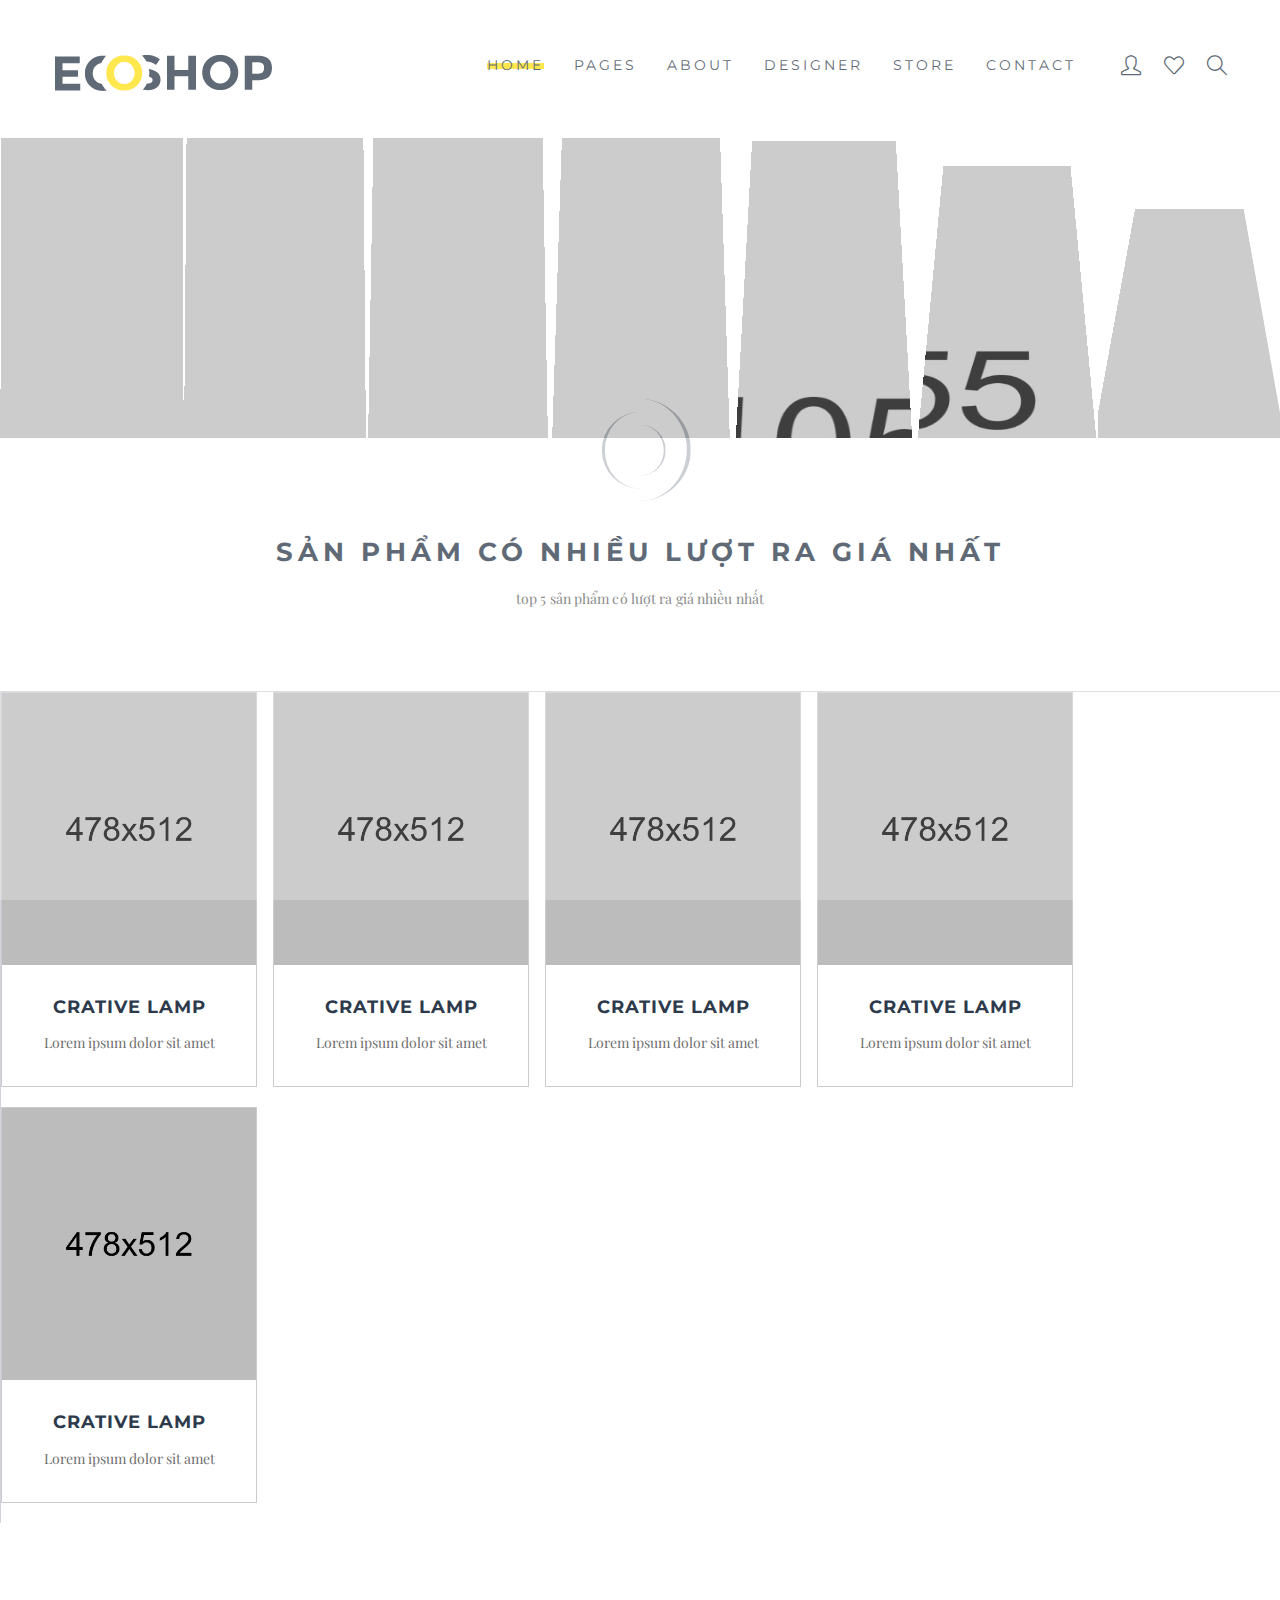
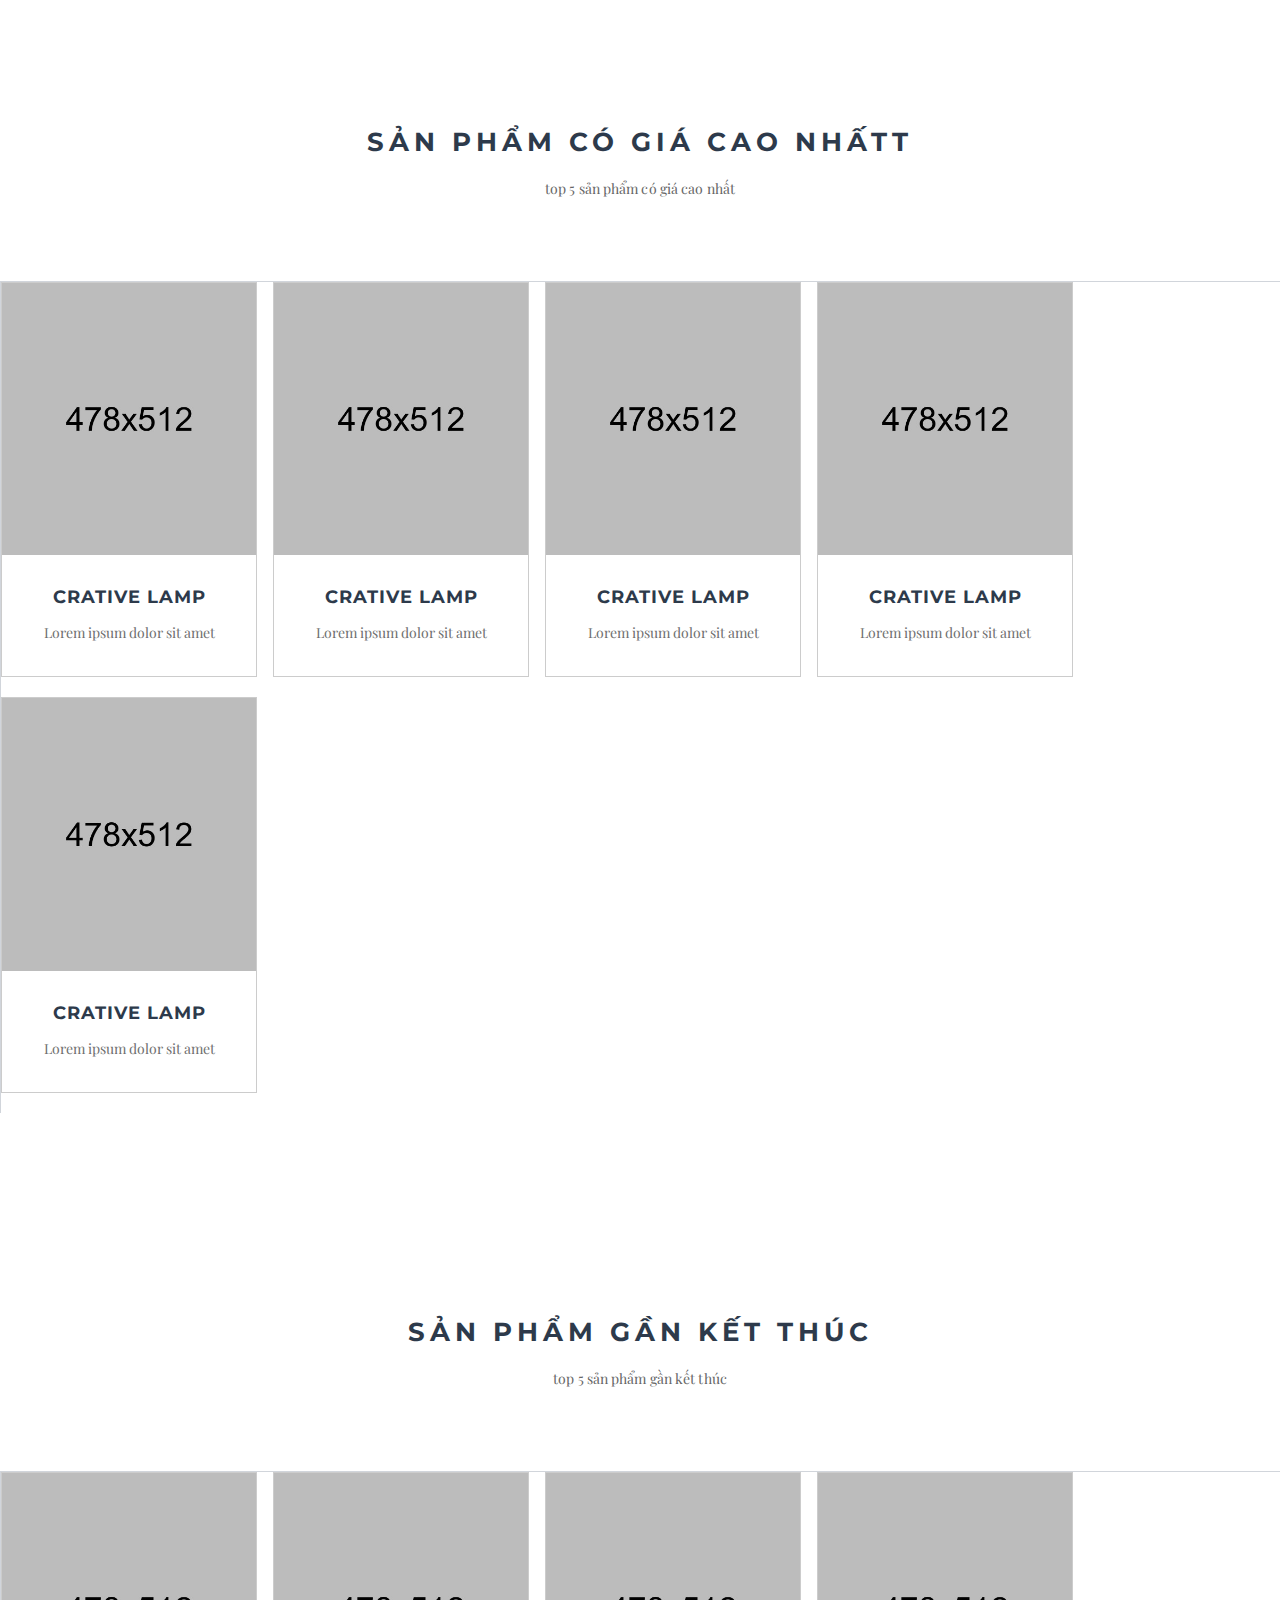
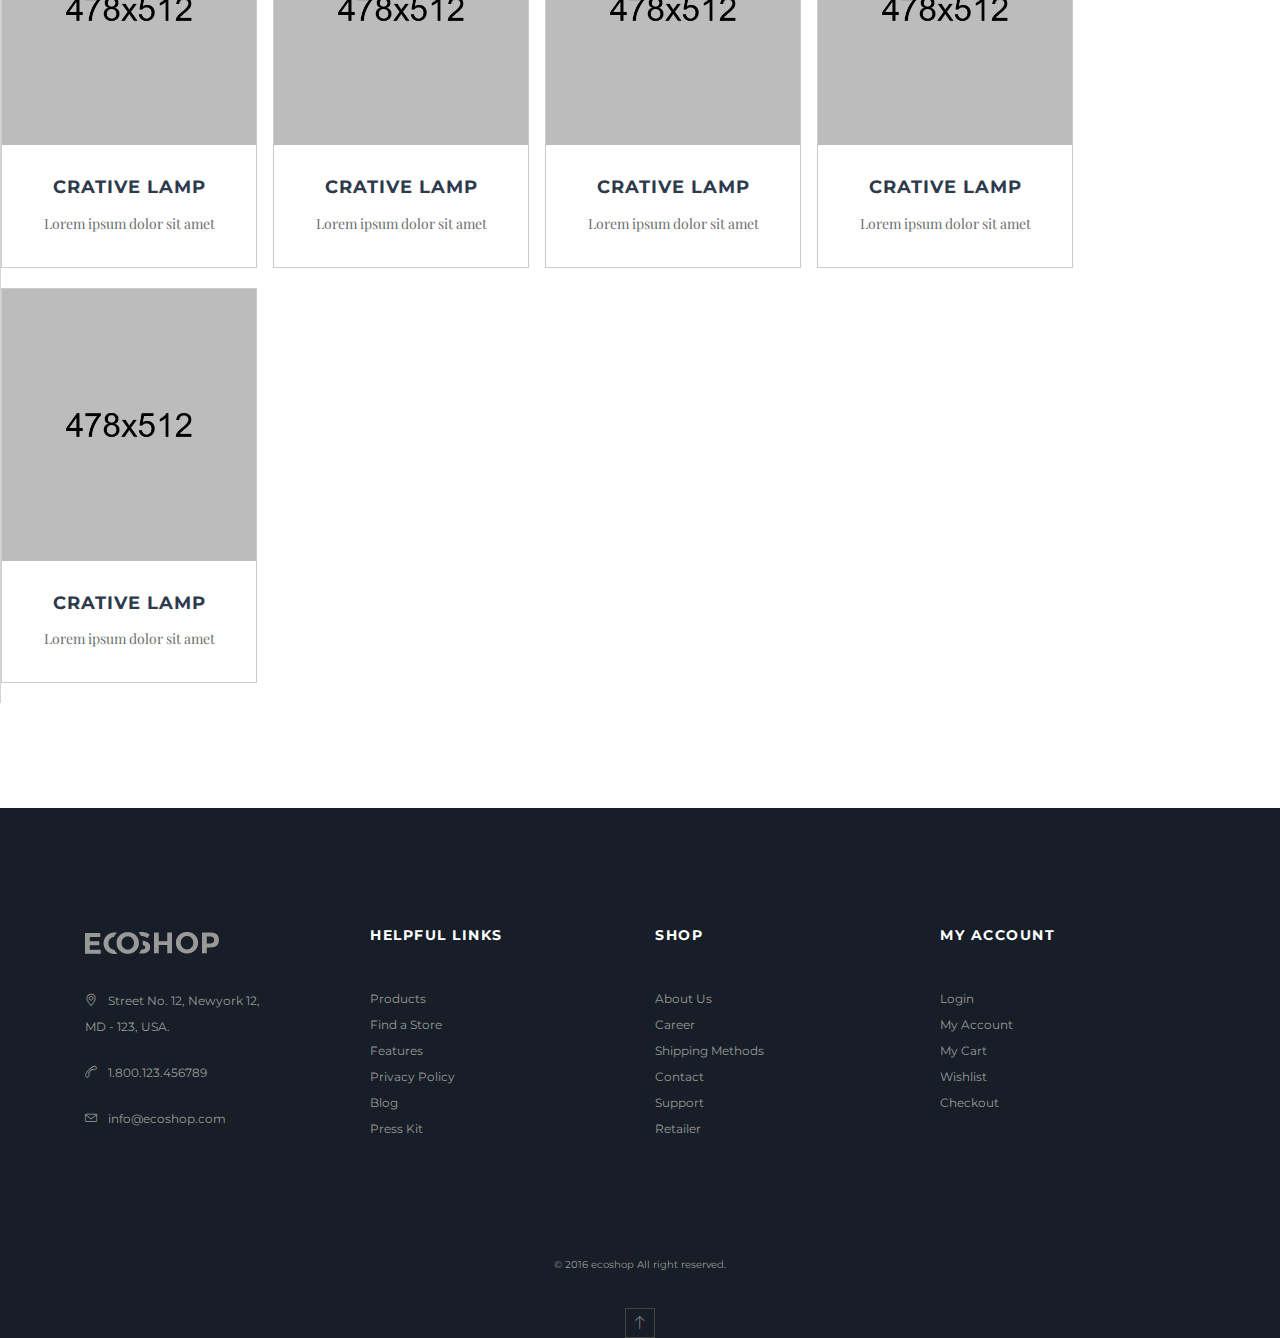
<file: index.html>
<!DOCTYPE html>
<html lang="en">

<head>
    <meta charset="utf-8">
    <meta http-equiv="X-UA-Compatible" content="IE=edge">
    <meta name="viewport" content="width=device-width, initial-scale=1">
    <meta name="description" content="">
    <meta name="author" content="M_Adnan">
    <title>ECOSHOP - Multipurpose eCommerce HTML5 Template</title>

    <!-- SLIDER REVOLUTION 4.x CSS SETTINGS -->
    <link rel="stylesheet" type="text/css" href="public/rs-plugin/css/settings.css" media="screen" />

    <!-- Bootstrap Core CSS -->
    <link href="public/css/bootstrap.min.css" rel="stylesheet">

    <!-- Custom CSS -->
    <link href="public/css/font-awesome.min.css" rel="stylesheet" type="text/css">
    <link href="public/css/ionicons.min.css" rel="stylesheet">
    <link href="public/css/main.css" rel="stylesheet">
    <link href="public/css/style.css" rel="stylesheet">
    <link href="public/css/responsive.css" rel="stylesheet">

    <!-- JavaScripts -->
    <script src="public/js/modernizr.js"></script>

    <!-- Online Fonts -->
    <link href='https://fonts.googleapis.com/css?family=Montserrat:400,700' rel='stylesheet' type='text/css'>
    <link href='https://fonts.googleapis.com/css?family=Playfair+Display:400,700,900' rel='stylesheet' type='text/css'>


</head>

<body>

    <!-- LOADER -->
    <div id="loader">
        <div class="position-center-center">
            <div class="ldr"></div>
        </div>
    </div>

    <!-- Wrap -->
    <div id="wrap">

        <!-- header -->
        <header>
            <div class="sticky">
                <div class="container">

                    <!-- Logo -->
                    <div class="logo">
                        <a href="public/index.html">
                            <img class="img-responsive" src="public/images/logo.png" alt="">
                        </a>
                    </div>
                    <nav class="navbar ownmenu">
                        <div class="navbar-header">
                            <button type="button" class="navbar-toggle collapsed" data-toggle="collapse" data-target="#nav-open-btn" aria-expanded="false">
                                <span class="sr-only">Toggle navigation</span>
                                <span class="icon-bar">
                                    <i class="fa fa-navicon"></i>
                                </span>
                            </button>
                        </div>

                        <!-- NAV -->
                        <div class="collapse navbar-collapse" id="nav-open-btn">
                            <ul class="nav">
                                <li class="dropdown active">
                                    <a href="public/#." class="dropdown-toggle" data-toggle="dropdown">Home</a>
                                    <ul class="dropdown-menu">
                                        <li>
                                            <a href="public/index.html">Index Default</a>
                                        </li>
                                        <li>
                                            <a href="public/index-1.html">Index 2</a>
                                        </li>
                                        <li>
                                            <a href="public/index-2.html">Index 3</a>
                                        </li>
                                        <li>
                                            <a href="public/index-header-1.html">Index Header 1</a>
                                        </li>
                                        <li>
                                            <a href="public/index-header-2.html">Index Header 2</a>
                                        </li>
                                        <li>
                                            <a href="public/index-header-3.html">Index Header 3</a>
                                        </li>
                                        <li>
                                            <a href="public/index-header-4.html">Index Header 4</a>
                                        </li>
                                    </ul>
                                </li>
                                <li class="dropdown">
                                    <a href="public/#." class="dropdown-toggle" data-toggle="dropdown">Pages</a>
                                    <ul class="dropdown-menu">
                                        <li>
                                            <a href="public/shop_01.html">Shop 01 </a>
                                        </li>
                                        <li>
                                            <a href="public/shop_02.html">Shop 02</a>
                                        </li>
                                        <li>
                                            <a href="public/shop_03.html">Shop 03 </a>
                                        </li>
                                        <li>
                                            <a href="public/shop_04.html">Shop 04 </a>
                                        </li>
                                        <li>
                                            <a href="public/product-detail_01.html">Product Detail 01</a>
                                        </li>
                                        <li>
                                            <a href="public/product-detail_02.html">Product Detail 02</a>
                                        </li>
                                        <li>
                                            <a href="public/shopping-cart.html">Shopping Cart</a>
                                        </li>
                                        <li>
                                            <a href="public/checkout.html">Checkout</a>
                                        </li>
                                        <li>
                                            <a href="public/about-us_01.html">About 01</a>
                                        </li>
                                        <li>
                                            <a href="public/about-us_02.html">About 02</a>
                                        </li>
                                        <li>
                                            <a href="public/contact.html">Contact</a>
                                        </li>
                                        <li>
                                            <a href="public/blog-list_01.html">Blog List 01</a>
                                        </li>
                                        <li>
                                            <a href="public/blog-list_02.html">Blog List 02</a>
                                        </li>
                                        <li>
                                            <a href="public/blog-list_03.html">Blog List 03 </a>
                                        </li>
                                        <li>
                                            <a href="public/blog-detail_01.html">Blog Detail 01 </a>
                                        </li>
                                    </ul>
                                </li>
                                <li>
                                    <a href="public/about-us_01.html">About </a>
                                </li>

                                <!-- Two Link Option -->
                                <li class="dropdown">
                                    <a href="public/#." class="dropdown-toggle" data-toggle="dropdown">Designer</a>
                                    <div class="dropdown-menu two-option">
                                        <div class="row">
                                            <ul class="col-sm-6">
                                                <li>
                                                    <a href="public/shop_01.html">summer store</a>
                                                </li>
                                                <li>
                                                    <a href="public/shop_01.html"> sarees</a>
                                                </li>
                                                <li>
                                                    <a href="public/shop_01.html"> kurtas</a>
                                                </li>
                                                <li>
                                                    <a href="public/shop_01.html"> shorts & tshirts</a>
                                                </li>
                                                <li>
                                                    <a href="public/shop_01.html"> winter wear</a>
                                                </li>
                                                <li>
                                                    <a href="public/shop_01.html"> jeans</a>
                                                </li>
                                                <li>
                                                    <a href="public/shop_01.html"> bra</a>
                                                </li>
                                                <li>
                                                    <a href="public/shop_01.html"> babydools</a>
                                                </li>
                                            </ul>
                                            <ul class="col-sm-6">
                                                <li>
                                                    <a href="public/shop_01.html">deodornts</a>
                                                </li>
                                                <li>
                                                    <a href="public/shop_01.html"> skin care</a>
                                                </li>
                                                <li>
                                                    <a href="public/shop_01.html"> make up</a>
                                                </li>
                                                <li>
                                                    <a href="public/shop_01.html"> watch</a>
                                                </li>
                                                <li>
                                                    <a href="public/shop_01.html"> siting bags</a>
                                                </li>
                                                <li>
                                                    <a href="public/shop_01.html"> totes</a>
                                                </li>
                                                <li>
                                                    <a href="public/shop_01.html"> gold rings</a>
                                                </li>
                                                <li>
                                                    <a href="public/shop_01.html"> jewellery</a>
                                                </li>
                                            </ul>
                                        </div>
                                    </div>
                                </li>

                                <!-- MEGA MENU -->
                                <li class="dropdown megamenu">
                                    <a href="public/#." class="dropdown-toggle" data-toggle="dropdown">store</a>
                                    <div class="dropdown-menu">
                                        <div class="row">

                                            <!-- Shop Pages -->
                                            <div class="col-md-3">
                                                <h6>Shop Pages</h6>
                                                <ul>
                                                    <li>
                                                        <a href="public/shop_01.html">Shop 01 </a>
                                                    </li>
                                                    <li>
                                                        <a href="public/shop_02.html">Shop 02</a>
                                                    </li>
                                                    <li>
                                                        <a href="public/shop_03.html">Shop 03 </a>
                                                    </li>
                                                    <li>
                                                        <a href="public/shop_04.html">Shop 04 </a>
                                                    </li>
                                                    <li>
                                                        <a href="public/product-detail_01.html">Product Detail 01</a>
                                                    </li>
                                                    <li>
                                                        <a href="public/product-detail_02.html">Product Detail 02</a>
                                                    </li>
                                                    <li>
                                                        <a href="public/shopping-cart.html">Shopping Cart</a>
                                                    </li>
                                                    <li>
                                                        <a href="public/checkout.html">Checkout</a>
                                                    </li>
                                                </ul>
                                            </div>

                                            <!-- TOp Rate Products -->
                                            <div class="col-md-4">
                                                <h6>TOp Rate Products</h6>
                                                <div class="top-rated">
                                                    <ul>
                                                        <li>
                                                            <div class="media-left">
                                                                <div class="cart-img">
                                                                    <a href="public/#">
                                                                        <img class="media-object img-responsive" src="public/images/cart-img-1.jpg" alt="..."> </a>
                                                                </div>
                                                            </div>
                                                            <div class="media-body">
                                                                <h6 class="media-heading">WOOD CHAIR</h6>
                                                                <div class="stars">
                                                                    <i class="fa fa-star"></i>
                                                                    <i class="fa fa-star"></i>
                                                                    <i class="fa fa-star"></i>
                                                                    <i class="fa fa-star"></i>
                                                                    <i class="fa fa-star"></i>
                                                                </div>
                                                                <span class="price">129.00 USD</span>
                                                            </div>
                                                        </li>
                                                        <li>
                                                            <div class="media-left">
                                                                <div class="cart-img">
                                                                    <a href="public/#">
                                                                        <img class="media-object img-responsive" src="public/images/cart-img-2.jpg" alt="..."> </a>
                                                                </div>
                                                            </div>
                                                            <div class="media-body">
                                                                <h6 class="media-heading">STOOL</h6>
                                                                <div class="stars">
                                                                    <i class="fa fa-star"></i>
                                                                    <i class="fa fa-star"></i>
                                                                    <i class="fa fa-star"></i>
                                                                    <i class="fa fa-star"></i>
                                                                    <i class="fa fa-star"></i>
                                                                </div>
                                                                <span class="price">129.00 USD</span>
                                                            </div>
                                                        </li>
                                                        <li>
                                                            <div class="media-left">
                                                                <div class="cart-img">
                                                                    <a href="public/#">
                                                                        <img class="media-object img-responsive" src="public/images/cart-img-3.jpg" alt="..."> </a>
                                                                </div>
                                                            </div>
                                                            <div class="media-body">
                                                                <h6 class="media-heading">WOOD SPOON</h6>
                                                                <div class="stars">
                                                                    <i class="fa fa-star"></i>
                                                                    <i class="fa fa-star"></i>
                                                                    <i class="fa fa-star"></i>
                                                                    <i class="fa fa-star"></i>
                                                                    <i class="fa fa-star"></i>
                                                                </div>
                                                                <span class="price">129.00 USD</span>
                                                            </div>
                                                        </li>
                                                    </ul>
                                                </div>
                                            </div>

                                            <!-- New Arrival -->
                                            <div class="col-md-5">
                                                <h5>NEW ARRIVAL 2016
                                                    <span>(Best Collection)</span>
                                                </h5>
                                                <img class="nav-img" src="public/images/nav-img.png" alt="">
                                                <p>Lorem ipsum dolor sit amet,
                                                    <br> consectetur adipiscing elit.
                                                    <br> Donec faucibus maximus
                                                    <br> vehicula.
                                                </p>
                                                <a href="public/#." class="btn btn-small btn-round">SHOP NOW</a>
                                            </div>
                                        </div>
                                    </div>
                                </li>
                                <li>
                                    <a href="public/contact.html"> contact</a>
                                </li>
                            </ul>
                        </div>

                        <!-- Nav Right -->
                        <div class="nav-right">
                            <ul class="navbar-right">

                                <!-- USER INFO -->
                                <li class="dropdown user-acc">
                                    <a href="public/#" class="dropdown-toggle" data-toggle="dropdown" role="button">
                                        <i class="icon-user"></i>
                                    </a>
                                    <ul class="dropdown-menu">
                                        <li>
                                            <h6>HELLO! Jhon Smith</h6>
                                        </li>
                                        <li>
                                            <a href="public/#">MY CART</a>
                                        </li>
                                        <li>
                                            <a href="public/#">ACCOUNT INFO</a>
                                        </li>
                                        <li>
                                            <a href="public/#">LOG OUT</a>
                                        </li>
                                    </ul>
                                </li>

                                <!-- USER BASKET -->
                                <li class="dropdown user-basket">
                                    <a href="public/#" >
                                        <i class="icon-heart"></i>
                                    </a>
                                    <ul class="dropdown-menu">
                                        <li>
                                            <div class="media-left">
                                                <div class="cart-img">
                                                    <a href="public/#">
                                                        <img class="media-object img-responsive" src="public/images/cart-img-1.jpg" alt="..."> </a>
                                                </div>
                                            </div>
                                            <div class="media-body">
                                                <h6 class="media-heading">WOOD CHAIR</h6>
                                                <span class="price">129.00 USD</span>
                                                <span class="qty">QTY: 01</span>
                                            </div>
                                        </li>
                                        <li>
                                            <div class="media-left">
                                                <div class="cart-img">
                                                    <a href="public/#">
                                                        <img class="media-object img-responsive" src="public/images/cart-img-2.jpg" alt="..."> </a>
                                                </div>
                                            </div>
                                            <div class="media-body">
                                                <h6 class="media-heading">WOOD STOOL</h6>
                                                <span class="price">129.00 USD</span>
                                                <span class="qty">QTY: 01</span>
                                            </div>
                                        </li>
                                        <li>
                                            <h5 class="text-center">SUBTOTAL: 258.00 USD</h5>
                                        </li>
                                        <li class="margin-0">
                                            <div class="row">
                                                <div class="col-xs-6">
                                                    <a href="public/shopping-cart.html" class="btn">VIEW CART</a>
                                                </div>
                                                <div class="col-xs-6 ">
                                                    <a href="public/checkout.html" class="btn">CHECK OUT</a>
                                                </div>
                                            </div>
                                        </li>
                                    </ul>
                                </li>

                                <!-- SEARCH BAR -->
                                <li class="dropdown">
                                    <a href="#" class="search-open">
                                        <i class=" icon-magnifier"></i>
                                    </a>
                                    <div class="search-inside animated bounceInUp">
                                        <i class="icon-close search-close"></i>
                                        <div class="search-overlay"></div>
                                        <div class="position-center-center">
                                            <div class="search">
                                                <form>
                                                    <input type="search" placeholder="Search Shop">
                                                    <button type="submit">
                                                        <i class="icon-check"></i>
                                                    </button>
                                                </form>
                                            </div>
                                        </div>
                                    </div>
                                </li>
                            </ul>
                        </div>
                    </nav>
                </div>
            </div>
        </header>

        <!--======= HOME MAIN SLIDER =========-->
        <section class="home-slider">

            <!-- SLIDE Start -->
            <div class="tp-banner-container">
                <div class="tp-banner">
                    <ul>
                        <!-- SLIDE  -->
                        <li data-transition="random" data-slotamount="7" data-masterspeed="300" data-saveperformance="off">
                            <!-- MAIN IMAGE -->
                            <img src="public/images/slide-bg-1.jpg" alt="slider" data-bgposition="center center" data-bgfit="cover" data-bgrepeat="no-repeat">
                            <!-- LAYERS -->
                            <!-- LAYER NR. 1 -->
                            
                        </li>

                        <!-- SLIDE  -->
                        <li data-transition="random" data-slotamount="7" data-masterspeed="300" data-saveperformance="off">
                            <!-- MAIN IMAGE -->
                            <img src="public/images/slide-bg-2.jpg" alt="slider" data-bgposition="center center" data-bgfit="cover" data-bgrepeat="no-repeat">
                            <!-- LAYERS -->
                            <!-- LAYER NR. 1 -->
                            
                            
                        </li>
                    </ul>
                </div>
            </div>
        </section>

        <!-- Content -->
        <div id="content">

            <!-- SẢN PHẨM CÓ LƯỢT RA GIÁ NHIỀU NHẤT -->
            <section class="padding-top-100 padding-bottom-100">
                <div class="container">

                    <!-- Main Heading -->
                    <div class="heading text-center">
                        <h4>SẢN PHẨM CÓ NHIỀU LƯỢT RA GIÁ NHẤT </h4>
                        <span>top 5 sản phẩm có lượt ra giá nhiều nhất</span>
                    </div>
                </div>

                <!-- New Arrival -->
                <div class="arrival-block papular-block  single-img-demos">

                   
                    <div class="item">
                        <!-- Images -->
                        <img class="img-1" src="public/images/item-img-1-5.jpg" alt="">
                        <!-- Overlay  -->
                        <div class="overlay">
                            <div class="position-center-center">
                                <div class="inn">
                                    <a href="public/images/product-4.jpg" data-lighter>
                                        <i class="icon-magnifier"></i>
                                    </a>
                                    <a href="public/#.">
                                        <i class="icon-basket"></i>
                                    </a>
                                    <a href="public/#.">
                                        <i class="icon-heart"></i>
                                    </a>
                                </div>
                            </div>
                        </div>
                        <!-- Item Name -->
                        <div class="item-name">
                            <a href="public/#.">crative lamp</a>
                            <p>Lorem ipsum dolor sit amet</p>
                        </div>
                    </div>

                    <div class="item">
                        <!-- Images -->
                        <img class="img-1" src="public/images/item-img-1-5.jpg" alt="">
                        <!-- Overlay  -->
                        <div class="overlay">
                            <div class="position-center-center">
                                <div class="inn">
                                    <a href="public/images/product-4.jpg" data-lighter>
                                        <i class="icon-magnifier"></i>
                                    </a>
                                    <a href="public/#.">
                                        <i class="icon-basket"></i>
                                    </a>
                                    <a href="public/#.">
                                        <i class="icon-heart"></i>
                                    </a>
                                </div>
                            </div>
                        </div>
                        <!-- Item Name -->
                        <div class="item-name">
                            <a href="public/#.">crative lamp</a>
                            <p>Lorem ipsum dolor sit amet</p>
                        </div>
                    </div>

                    <div class="item">
                        <!-- Images -->
                        <img class="img-1" src="public/images/item-img-1-5.jpg" alt="">
                        <!-- Overlay  -->
                        <div class="overlay">
                            <div class="position-center-center">
                                <div class="inn">
                                    <a href="public/images/product-4.jpg" data-lighter>
                                        <i class="icon-magnifier"></i>
                                    </a>
                                    <a href="public/#.">
                                        <i class="icon-basket"></i>
                                    </a>
                                    <a href="public/#.">
                                        <i class="icon-heart"></i>
                                    </a>
                                </div>
                            </div>
                        </div>
                        <!-- Item Name -->
                        <div class="item-name">
                            <a href="public/#.">crative lamp</a>
                            <p>Lorem ipsum dolor sit amet</p>
                        </div>
                    </div>

                    <div class="item">
                        <!-- Images -->
                        <img class="img-1" src="public/images/item-img-1-5.jpg" alt="">
                        <!-- Overlay  -->
                        <div class="overlay">
                            <div class="position-center-center">
                                <div class="inn">
                                    <a href="public/images/product-4.jpg" data-lighter>
                                        <i class="icon-magnifier"></i>
                                    </a>
                                    <a href="public/#.">
                                        <i class="icon-basket"></i>
                                    </a>
                                    <a href="public/#.">
                                        <i class="icon-heart"></i>
                                    </a>
                                </div>
                            </div>
                        </div>
                        <!-- Item Name -->
                        <div class="item-name">
                            <a href="public/#.">crative lamp</a>
                            <p>Lorem ipsum dolor sit amet</p>
                        </div>
                    </div>

                    <div class="item">
                        <!-- Images -->
                        <img class="img-1" src="public/images/item-img-1-5.jpg" alt="">
                        <!-- Overlay  -->
                        <div class="overlay">
                            <div class="position-center-center">
                                <div class="inn">
                                    <a href="public/images/product-4.jpg" data-lighter>
                                        <i class="icon-magnifier"></i>
                                    </a>
                                    <a href="public/#.">
                                        <i class="icon-basket"></i>
                                    </a>
                                    <a href="public/#.">
                                        <i class="icon-heart"></i>
                                    </a>
                                </div>
                            </div>
                        </div>
                        <!-- Item Name -->
                        <div class="item-name">
                            <a href="public/#.">crative lamp</a>
                            <p>Lorem ipsum dolor sit amet</p>
                        </div>
                    </div>
                    <!-- Item -->
                 
                    

                </div>
            </section>

            <!-- SẢN PHẨM CÓ GIÁ CAO NHẤT -->

            <section class="padding-top-100 padding-bottom-100">
                <div class="container">

                    <!-- Main Heading -->
                    <div class="heading text-center">
                        <h4>SẢN PHẨM CÓ GIÁ CAO NHẤTT</h4>
                        <span>top 5 sản phẩm có giá cao nhất</span>
                    </div>
                </div>

                <!-- New Arrival -->
                <div class="arrival-block papular-block  single-img-demos">

                    <!-- Item -->


                    <!-- Item -->
                    <div class="item">
                        <!-- Images -->
                        <img class="img-1" src="public/images/item-img-1-5.jpg" alt="">
                        <!-- Overlay  -->
                        <div class="overlay">
                            <div class="position-center-center">
                                <div class="inn">
                                    <a href="public/images/product-4.jpg" data-lighter>
                                        <i class="icon-magnifier"></i>
                                    </a>
                                    <a href="public/#.">
                                        <i class="icon-basket"></i>
                                    </a>
                                    <a href="public/#.">
                                        <i class="icon-heart"></i>
                                    </a>
                                </div>
                            </div>
                        </div>
                        <!-- Item Name -->
                        <div class="item-name">
                            <a href="public/#.">crative lamp</a>
                            <p>Lorem ipsum dolor sit amet</p>
                        </div>
                    </div>

                    <div class="item">
                        <!-- Images -->
                        <img class="img-1" src="public/images/item-img-1-5.jpg" alt="">
                        <!-- Overlay  -->
                        <div class="overlay">
                            <div class="position-center-center">
                                <div class="inn">
                                    <a href="public/images/product-4.jpg" data-lighter>
                                        <i class="icon-magnifier"></i>
                                    </a>
                                    <a href="public/#.">
                                        <i class="icon-basket"></i>
                                    </a>
                                    <a href="public/#.">
                                        <i class="icon-heart"></i>
                                    </a>
                                </div>
                            </div>
                        </div>
                        <!-- Item Name -->
                        <div class="item-name">
                            <a href="public/#.">crative lamp</a>
                            <p>Lorem ipsum dolor sit amet</p>
                        </div>
                    </div>

                    <div class="item">
                        <!-- Images -->
                        <img class="img-1" src="public/images/item-img-1-5.jpg" alt="">
                        <!-- Overlay  -->
                        <div class="overlay">
                            <div class="position-center-center">
                                <div class="inn">
                                    <a href="public/images/product-4.jpg" data-lighter>
                                        <i class="icon-magnifier"></i>
                                    </a>
                                    <a href="public/#.">
                                        <i class="icon-basket"></i>
                                    </a>
                                    <a href="public/#.">
                                        <i class="icon-heart"></i>
                                    </a>
                                </div>
                            </div>
                        </div>
                        <!-- Item Name -->
                        <div class="item-name">
                            <a href="public/#.">crative lamp</a>
                            <p>Lorem ipsum dolor sit amet</p>
                        </div>
                    </div>

                    <div class="item">
                        <!-- Images -->
                        <img class="img-1" src="public/images/item-img-1-5.jpg" alt="">
                        <!-- Overlay  -->
                        <div class="overlay">
                            <div class="position-center-center">
                                <div class="inn">
                                    <a href="public/images/product-4.jpg" data-lighter>
                                        <i class="icon-magnifier"></i>
                                    </a>
                                    <a href="public/#.">
                                        <i class="icon-basket"></i>
                                    </a>
                                    <a href="public/#.">
                                        <i class="icon-heart"></i>
                                    </a>
                                </div>
                            </div>
                        </div>
                        <!-- Item Name -->
                        <div class="item-name">
                            <a href="public/#.">crative lamp</a>
                            <p>Lorem ipsum dolor sit amet</p>
                        </div>
                    </div>

                    <div class="item">
                        <!-- Images -->
                        <img class="img-1" src="public/images/item-img-1-5.jpg" alt="">
                        <!-- Overlay  -->
                        <div class="overlay">
                            <div class="position-center-center">
                                <div class="inn">
                                    <a href="public/images/product-4.jpg" data-lighter>
                                        <i class="icon-magnifier"></i>
                                    </a>
                                    <a href="public/#.">
                                        <i class="icon-basket"></i>
                                    </a>
                                    <a href="public/#.">
                                        <i class="icon-heart"></i>
                                    </a>
                                </div>
                            </div>
                        </div>
                        <!-- Item Name -->
                        <div class="item-name">
                            <a href="public/#.">crative lamp</a>
                            <p>Lorem ipsum dolor sit amet</p>
                        </div>
                    </div>
                    <!-- Item -->
                 
                </div>
            </section>




            <!-- SẢN PHẨM GẦN KẾT THÚC -->
            
            <section class="padding-top-100 padding-bottom-100">
                <div class="container">

                    <!-- Main Heading -->
                    <div class="heading text-center">
                        <h4>SẢN PHẨM GẦN KẾT THÚC </h4>
                        <span>top 5 sản phẩm gần kết thúc</span>
                    </div>
                </div>

                <!-- New Arrival -->
                <div class="arrival-block papular-block  single-img-demos">

                    <!-- Item -->


                    <!-- Item -->
                    <div class="item">
                        <!-- Images -->
                        <img class="img-1" src="public/images/item-img-1-5.jpg" alt="">
                        <!-- Overlay  -->
                        <div class="overlay">
                            <div class="position-center-center">
                                <div class="inn">
                                    <a href="public/images/product-4.jpg" data-lighter>
                                        <i class="icon-magnifier"></i>
                                    </a>
                                    <a href="public/#.">
                                        <i class="icon-basket"></i>
                                    </a>
                                    <a href="public/#.">
                                        <i class="icon-heart"></i>
                                    </a>
                                </div>
                            </div>
                        </div>
                        <!-- Item Name -->
                        <div class="item-name">
                            <a href="public/#.">crative lamp</a>
                            <p>Lorem ipsum dolor sit amet</p>
                        </div>
                    </div>

                    <div class="item">
                        <!-- Images -->
                        <img class="img-1" src="public/images/item-img-1-5.jpg" alt="">
                        <!-- Overlay  -->
                        <div class="overlay">
                            <div class="position-center-center">
                                <div class="inn">
                                    <a href="public/images/product-4.jpg" data-lighter>
                                        <i class="icon-magnifier"></i>
                                    </a>
                                    <a href="public/#.">
                                        <i class="icon-basket"></i>
                                    </a>
                                    <a href="public/#.">
                                        <i class="icon-heart"></i>
                                    </a>
                                </div>
                            </div>
                        </div>
                        <!-- Item Name -->
                        <div class="item-name">
                            <a href="public/#.">crative lamp</a>
                            <p>Lorem ipsum dolor sit amet</p>
                        </div>
                    </div>

                    <div class="item">
                        <!-- Images -->
                        <img class="img-1" src="public/images/item-img-1-5.jpg" alt="">
                        <!-- Overlay  -->
                        <div class="overlay">
                            <div class="position-center-center">
                                <div class="inn">
                                    <a href="public/images/product-4.jpg" data-lighter>
                                        <i class="icon-magnifier"></i>
                                    </a>
                                    <a href="public/#.">
                                        <i class="icon-basket"></i>
                                    </a>
                                    <a href="public/#.">
                                        <i class="icon-heart"></i>
                                    </a>
                                </div>
                            </div>
                        </div>
                        <!-- Item Name -->
                        <div class="item-name">
                            <a href="public/#.">crative lamp</a>
                            <p>Lorem ipsum dolor sit amet</p>
                        </div>
                    </div>

                    <div class="item">
                        <!-- Images -->
                        <img class="img-1" src="public/images/item-img-1-5.jpg" alt="">
                        <!-- Overlay  -->
                        <div class="overlay">
                            <div class="position-center-center">
                                <div class="inn">
                                    <a href="public/images/product-4.jpg" data-lighter>
                                        <i class="icon-magnifier"></i>
                                    </a>
                                    <a href="public/#.">
                                        <i class="icon-basket"></i>
                                    </a>
                                    <a href="public/#.">
                                        <i class="icon-heart"></i>
                                    </a>
                                </div>
                            </div>
                        </div>
                        <!-- Item Name -->
                        <div class="item-name">
                            <a href="public/#.">crative lamp</a>
                            <p>Lorem ipsum dolor sit amet</p>
                        </div>
                    </div>

                    <div class="item">
                        <!-- Images -->
                        <img class="img-1" src="public/images/item-img-1-5.jpg" alt="">
                        <!-- Overlay  -->
                        <div class="overlay">
                            <div class="position-center-center">
                                <div class="inn">
                                    <a href="public/images/product-4.jpg" data-lighter>
                                        <i class="icon-magnifier"></i>
                                    </a>
                                    <a href="public/#.">
                                        <i class="icon-basket"></i>
                                    </a>
                                    <a href="public/#.">
                                        <i class="icon-heart"></i>
                                    </a>
                                </div>
                            </div>
                        </div>
                        <!-- Item Name -->
                        <div class="item-name">
                            <a href="public/#.">crative lamp</a>
                            <p>Lorem ipsum dolor sit amet</p>
                        </div>
                    </div>
                    <!-- Item -->
                 
                </div>
            </section>
            <!-- Knowledge Share -->

        </div>

        <!--======= FOOTER =========-->
        <footer>
            <div class="container">

                <!-- Location -->
                <div class="col-md-3">
                    <div class="about-footer">
                        <img class="margin-bottom-30" src="public/images/logo-foot.png" alt="">
                        <p>
                            <i class="icon-pointer"></i> Street No. 12, Newyork 12,
                            <br> MD - 123, USA.</p>
                        <p>
                            <i class="icon-call-end"></i> 1.800.123.456789</p>
                        <p>
                            <i class="icon-envelope"></i> info@ecoshop.com</p>
                    </div>
                </div>

                <!-- HELPFUL LINKS -->
                <div class="col-md-3">
                    <h6>HELPFUL LINKS</h6>
                    <ul class="link">
                        <li>
                            <a href="public/#."> Products</a>
                        </li>
                        <li>
                            <a href="public/#."> Find a Store</a>
                        </li>
                        <li>
                            <a href="public/#."> Features</a>
                        </li>
                        <li>
                            <a href="public/#."> Privacy Policy</a>
                        </li>
                        <li>
                            <a href="public/#."> Blog</a>
                        </li>
                        <li>
                            <a href="public/#."> Press Kit </a>
                        </li>
                    </ul>
                </div>

                <!-- SHOP -->
                <div class="col-md-3">
                    <h6>SHOP</h6>
                    <ul class="link">
                        <li>
                            <a href="public/#."> About Us</a>
                        </li>
                        <li>
                            <a href="public/#."> Career</a>
                        </li>
                        <li>
                            <a href="public/#."> Shipping Methods</a>
                        </li>
                        <li>
                            <a href="public/#."> Contact</a>
                        </li>
                        <li>
                            <a href="public/#."> Support</a>
                        </li>
                        <li>
                            <a href="public/#."> Retailer</a>
                        </li>
                    </ul>
                </div>

                <!-- MY ACCOUNT -->
                <div class="col-md-3">
                    <h6>MY ACCOUNT</h6>
                    <ul class="link">
                        <li>
                            <a href="public/#."> Login</a>
                        </li>
                        <li>
                            <a href="public/#."> My Account</a>
                        </li>
                        <li>
                            <a href="public/#."> My Cart</a>
                        </li>
                        <li>
                            <a href="public/#."> Wishlist</a>
                        </li>
                        <li>
                            <a href="public/#."> Checkout</a>
                        </li>
                    </ul>
                </div>

                <!-- Rights -->
                <div class="rights">
                    <p>© 2016 ecoshop All right reserved. </p>
                    <div class="scroll">
                        <a href="public/#wrap" class="go-up">
                            <i class="lnr lnr-arrow-up"></i>
                        </a>
                    </div>
                </div>
            </div>
        </footer>
    </div>
    <script src="public/js/jquery-1.11.3.min.js"></script>
    <script src="public/js/bootstrap.min.js"></script>
    <script src="public/js/own-menu.js"></script>
    <script src="public/js/jquery.lighter.js"></script>
    <script src="public/js/owl.carousel.min.js"></script>
    <!-- SLIDER REVOLUTION 4.x SCRIPTS  -->
    <script type="text/javascript" src="public/rs-plugin/js/jquery.tp.t.min.js"></script>
    <script type="text/javascript" src="public/rs-plugin/js/jquery.tp.min.js"></script>
    <script src="public/js/main.js"></script>
</body>

</html>
</file>
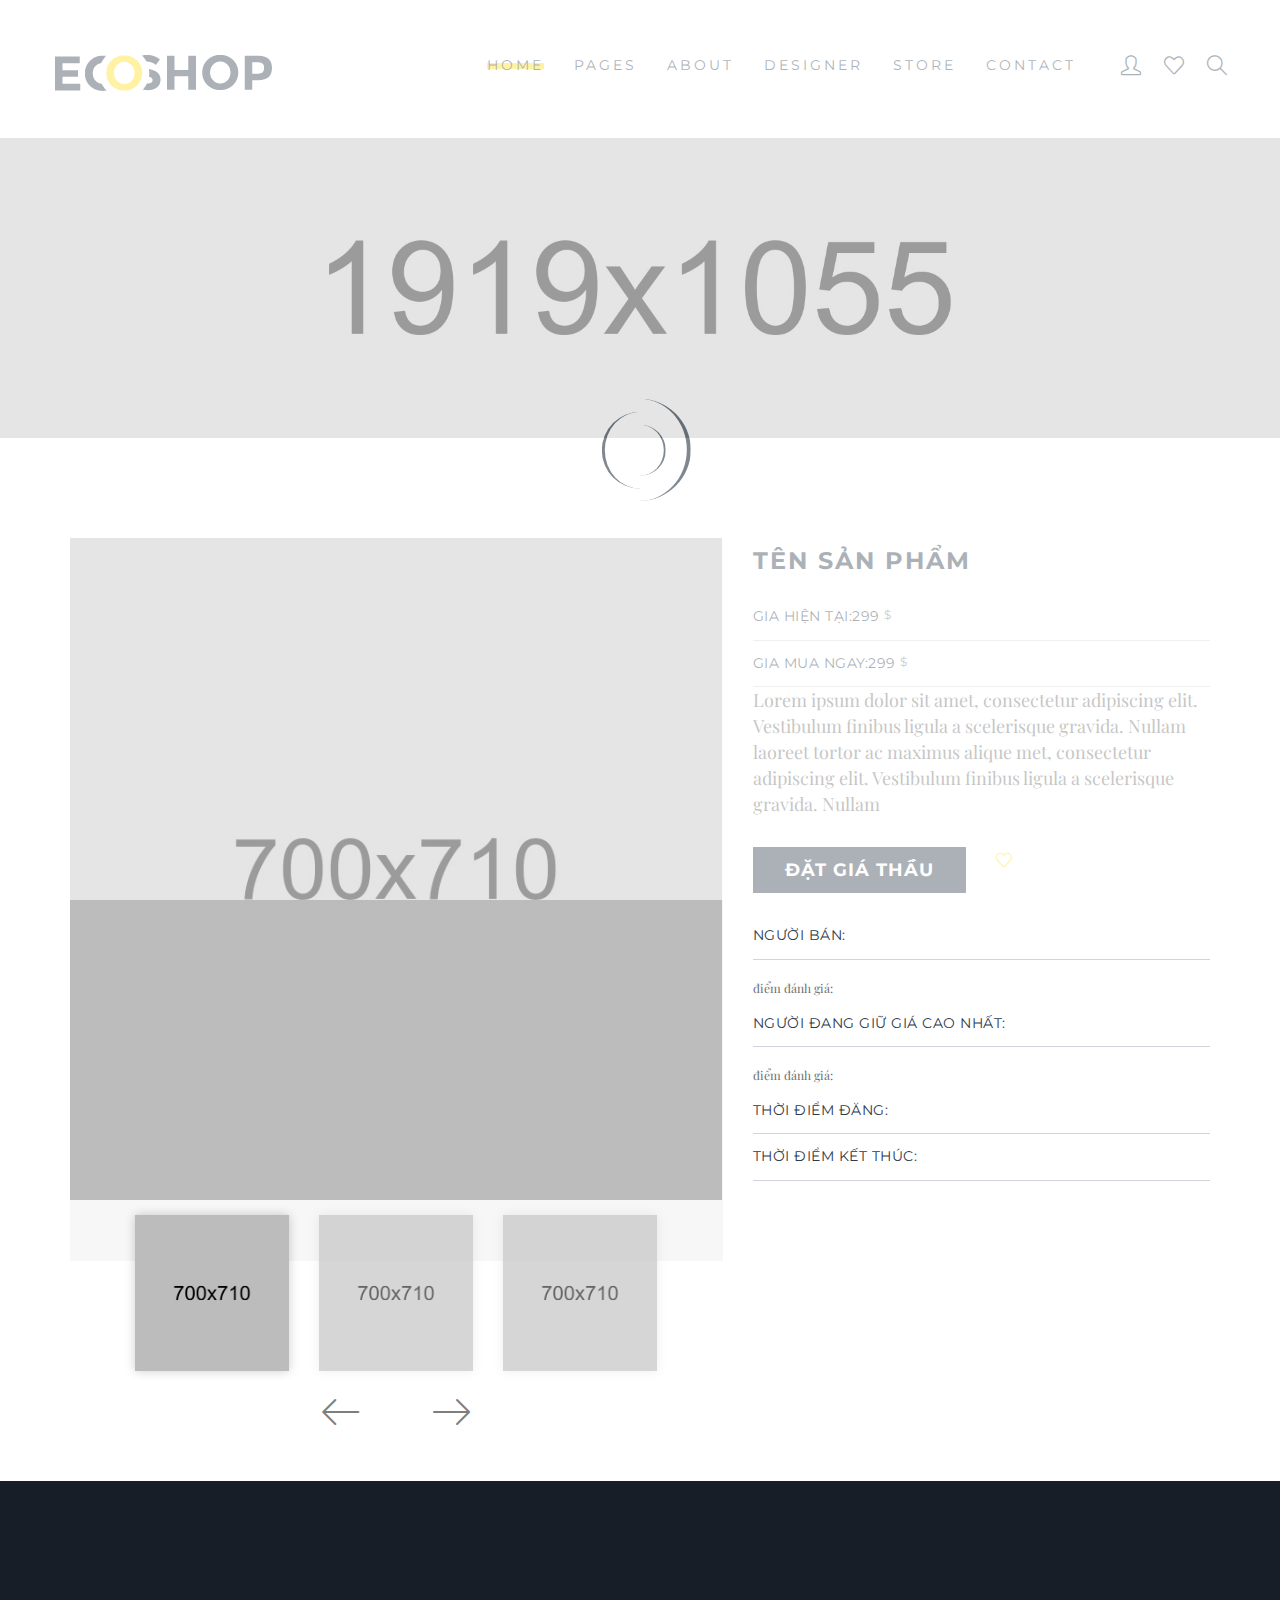
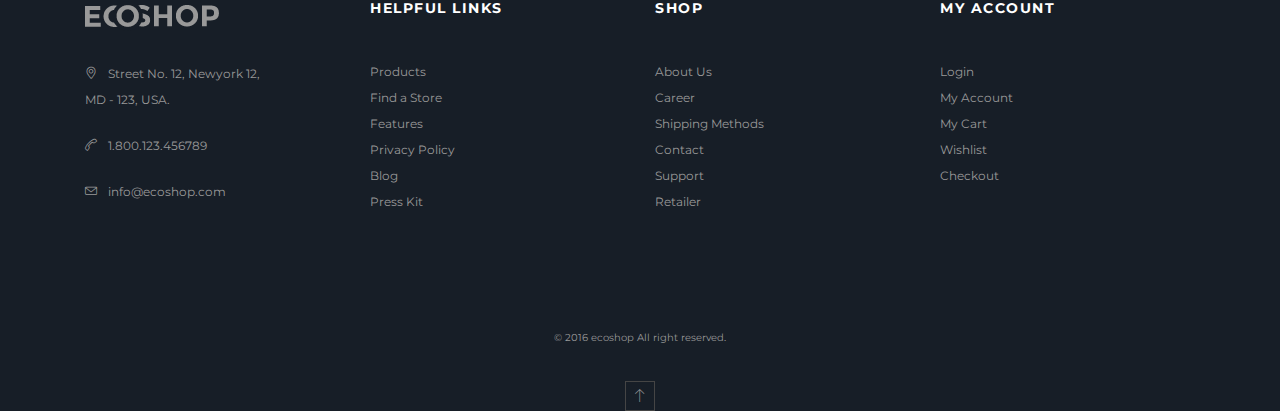
<file: product.html>
<!DOCTYPE html>
<html lang="en">

<head>
    <meta charset="utf-8">
    <meta http-equiv="X-UA-Compatible" content="IE=edge">
    <meta name="viewport" content="width=device-width, initial-scale=1">
    <meta name="description" content="">
    <meta name="author" content="M_Adnan">
    <title>ECOSHOP - Multipurpose eCommerce HTML5 Template</title>

    <!-- SLIDER REVOLUTION 4.x CSS SETTINGS -->
    <link rel="stylesheet" type="text/css" href="public/rs-plugin/css/settings.css" media="screen" />

    <!-- Bootstrap Core CSS -->
    <link href="public/css/bootstrap.min.css" rel="stylesheet">

    <!-- Custom CSS -->
    <link href="public/css/font-awesome.min.css" rel="stylesheet" type="text/css">
    <link href="public/css/ionicons.min.css" rel="stylesheet">
    <link href="public/css/main.css" rel="stylesheet">
    <link href="public/css/style.css" rel="stylesheet">
    <link href="public/css/responsive.css" rel="stylesheet">

    <!-- JavaScripts -->
    <script src="public/js/modernizr.js"></script>

    <!-- Online Fonts -->
    <link href='https://fonts.googleapis.com/css?family=Montserrat:400,700' rel='stylesheet' type='text/css'>
    <link href='https://fonts.googleapis.com/css?family=Playfair+Display:400,700,900' rel='stylesheet' type='text/css'>


</head>

<body>

    <!-- LOADER -->
    <div id="loader">
        <div class="position-center-center">
            <div class="ldr"></div>
        </div>
    </div>

    <!-- Wrap -->
    <div id="wrap">

        <!-- header -->
        <header>
            <div class="sticky">
                <div class="container">

                    <!-- Logo -->
                    <div class="logo">
                        <a href="public/index.html">
                            <img class="img-responsive" src="public/images/logo.png" alt="">
                        </a>
                    </div>
                    <nav class="navbar ownmenu">
                        <div class="navbar-header">
                            <button type="button" class="navbar-toggle collapsed" data-toggle="collapse" data-target="#nav-open-btn" aria-expanded="false">
                                <span class="sr-only">Toggle navigation</span>
                                <span class="icon-bar">
                                    <i class="fa fa-navicon"></i>
                                </span>
                            </button>
                        </div>

                        <!-- NAV -->
                        <div class="collapse navbar-collapse" id="nav-open-btn">
                            <ul class="nav">
                                <li class="dropdown active">
                                    <a href="public/#." class="dropdown-toggle" data-toggle="dropdown">Home</a>
                                    <ul class="dropdown-menu">
                                        <li>
                                            <a href="public/index.html">Index Default</a>
                                        </li>
                                        <li>
                                            <a href="public/index-1.html">Index 2</a>
                                        </li>
                                        <li>
                                            <a href="public/index-2.html">Index 3</a>
                                        </li>
                                        <li>
                                            <a href="public/index-header-1.html">Index Header 1</a>
                                        </li>
                                        <li>
                                            <a href="public/index-header-2.html">Index Header 2</a>
                                        </li>
                                        <li>
                                            <a href="public/index-header-3.html">Index Header 3</a>
                                        </li>
                                        <li>
                                            <a href="public/index-header-4.html">Index Header 4</a>
                                        </li>
                                    </ul>
                                </li>
                                <li class="dropdown">
                                    <a href="public/#." class="dropdown-toggle" data-toggle="dropdown">Pages</a>
                                    <ul class="dropdown-menu">
                                        <li>
                                            <a href="public/shop_01.html">Shop 01 </a>
                                        </li>
                                        <li>
                                            <a href="public/shop_02.html">Shop 02</a>
                                        </li>
                                        <li>
                                            <a href="public/shop_03.html">Shop 03 </a>
                                        </li>
                                        <li>
                                            <a href="public/shop_04.html">Shop 04 </a>
                                        </li>
                                        <li>
                                            <a href="public/product-detail_01.html">Product Detail 01</a>
                                        </li>
                                        <li>
                                            <a href="public/product-detail_02.html">Product Detail 02</a>
                                        </li>
                                        <li>
                                            <a href="public/shopping-cart.html">Shopping Cart</a>
                                        </li>
                                        <li>
                                            <a href="public/checkout.html">Checkout</a>
                                        </li>
                                        <li>
                                            <a href="public/about-us_01.html">About 01</a>
                                        </li>
                                        <li>
                                            <a href="public/about-us_02.html">About 02</a>
                                        </li>
                                        <li>
                                            <a href="public/contact.html">Contact</a>
                                        </li>
                                        <li>
                                            <a href="public/blog-list_01.html">Blog List 01</a>
                                        </li>
                                        <li>
                                            <a href="public/blog-list_02.html">Blog List 02</a>
                                        </li>
                                        <li>
                                            <a href="public/blog-list_03.html">Blog List 03 </a>
                                        </li>
                                        <li>
                                            <a href="public/blog-detail_01.html">Blog Detail 01 </a>
                                        </li>
                                    </ul>
                                </li>
                                <li>
                                    <a href="public/about-us_01.html">About </a>
                                </li>

                                <!-- Two Link Option -->
                                <li class="dropdown">
                                    <a href="public/#." class="dropdown-toggle" data-toggle="dropdown">Designer</a>
                                    <div class="dropdown-menu two-option">
                                        <div class="row">
                                            <ul class="col-sm-6">
                                                <li>
                                                    <a href="public/shop_01.html">summer store</a>
                                                </li>
                                                <li>
                                                    <a href="public/shop_01.html"> sarees</a>
                                                </li>
                                                <li>
                                                    <a href="public/shop_01.html"> kurtas</a>
                                                </li>
                                                <li>
                                                    <a href="public/shop_01.html"> shorts & tshirts</a>
                                                </li>
                                                <li>
                                                    <a href="public/shop_01.html"> winter wear</a>
                                                </li>
                                                <li>
                                                    <a href="public/shop_01.html"> jeans</a>
                                                </li>
                                                <li>
                                                    <a href="public/shop_01.html"> bra</a>
                                                </li>
                                                <li>
                                                    <a href="public/shop_01.html"> babydools</a>
                                                </li>
                                            </ul>
                                            <ul class="col-sm-6">
                                                <li>
                                                    <a href="public/shop_01.html">deodornts</a>
                                                </li>
                                                <li>
                                                    <a href="public/shop_01.html"> skin care</a>
                                                </li>
                                                <li>
                                                    <a href="public/shop_01.html"> make up</a>
                                                </li>
                                                <li>
                                                    <a href="public/shop_01.html"> watch</a>
                                                </li>
                                                <li>
                                                    <a href="public/shop_01.html"> siting bags</a>
                                                </li>
                                                <li>
                                                    <a href="public/shop_01.html"> totes</a>
                                                </li>
                                                <li>
                                                    <a href="public/shop_01.html"> gold rings</a>
                                                </li>
                                                <li>
                                                    <a href="public/shop_01.html"> jewellery</a>
                                                </li>
                                            </ul>
                                        </div>
                                    </div>
                                </li>

                                <!-- MEGA MENU -->
                                <li class="dropdown megamenu">
                                    <a href="public/#." class="dropdown-toggle" data-toggle="dropdown">store</a>
                                    <div class="dropdown-menu">
                                        <div class="row">

                                            <!-- Shop Pages -->
                                            <div class="col-md-3">
                                                <h6>Shop Pages</h6>
                                                <ul>
                                                    <li>
                                                        <a href="public/shop_01.html">Shop 01 </a>
                                                    </li>
                                                    <li>
                                                        <a href="public/shop_02.html">Shop 02</a>
                                                    </li>
                                                    <li>
                                                        <a href="public/shop_03.html">Shop 03 </a>
                                                    </li>
                                                    <li>
                                                        <a href="public/shop_04.html">Shop 04 </a>
                                                    </li>
                                                    <li>
                                                        <a href="public/product-detail_01.html">Product Detail 01</a>
                                                    </li>
                                                    <li>
                                                        <a href="public/product-detail_02.html">Product Detail 02</a>
                                                    </li>
                                                    <li>
                                                        <a href="public/shopping-cart.html">Shopping Cart</a>
                                                    </li>
                                                    <li>
                                                        <a href="public/checkout.html">Checkout</a>
                                                    </li>
                                                </ul>
                                            </div>

                                            <!-- TOp Rate Products -->
                                            <div class="col-md-4">
                                                <h6>TOp Rate Products</h6>
                                                <div class="top-rated">
                                                    <ul>
                                                        <li>
                                                            <div class="media-left">
                                                                <div class="cart-img">
                                                                    <a href="public/#">
                                                                        <img class="media-object img-responsive" src="public/images/cart-img-1.jpg" alt="..."> </a>
                                                                </div>
                                                            </div>
                                                            <div class="media-body">
                                                                <h6 class="media-heading">WOOD CHAIR</h6>
                                                                <div class="stars">
                                                                    <i class="fa fa-star"></i>
                                                                    <i class="fa fa-star"></i>
                                                                    <i class="fa fa-star"></i>
                                                                    <i class="fa fa-star"></i>
                                                                    <i class="fa fa-star"></i>
                                                                </div>
                                                                <span class="price">129.00 USD</span>
                                                            </div>
                                                        </li>
                                                        <li>
                                                            <div class="media-left">
                                                                <div class="cart-img">
                                                                    <a href="public/#">
                                                                        <img class="media-object img-responsive" src="public/images/cart-img-2.jpg" alt="..."> </a>
                                                                </div>
                                                            </div>
                                                            <div class="media-body">
                                                                <h6 class="media-heading">STOOL</h6>
                                                                <div class="stars">
                                                                    <i class="fa fa-star"></i>
                                                                    <i class="fa fa-star"></i>
                                                                    <i class="fa fa-star"></i>
                                                                    <i class="fa fa-star"></i>
                                                                    <i class="fa fa-star"></i>
                                                                </div>
                                                                <span class="price">129.00 USD</span>
                                                            </div>
                                                        </li>
                                                        <li>
                                                            <div class="media-left">
                                                                <div class="cart-img">
                                                                    <a href="public/#">
                                                                        <img class="media-object img-responsive" src="public/images/cart-img-3.jpg" alt="..."> </a>
                                                                </div>
                                                            </div>
                                                            <div class="media-body">
                                                                <h6 class="media-heading">WOOD SPOON</h6>
                                                                <div class="stars">
                                                                    <i class="fa fa-star"></i>
                                                                    <i class="fa fa-star"></i>
                                                                    <i class="fa fa-star"></i>
                                                                    <i class="fa fa-star"></i>
                                                                    <i class="fa fa-star"></i>
                                                                </div>
                                                                <span class="price">129.00 USD</span>
                                                            </div>
                                                        </li>
                                                    </ul>
                                                </div>
                                            </div>

                                            <!-- New Arrival -->
                                            <div class="col-md-5">
                                                <h5>NEW ARRIVAL 2016
                                                    <span>(Best Collection)</span>
                                                </h5>
                                                <img class="nav-img" src="public/images/nav-img.png" alt="">
                                                <p>Lorem ipsum dolor sit amet,
                                                    <br> consectetur adipiscing elit.
                                                    <br> Donec faucibus maximus
                                                    <br> vehicula.
                                                </p>
                                                <a href="public/#." class="btn btn-small btn-round">SHOP NOW</a>
                                            </div>
                                        </div>
                                    </div>
                                </li>
                                <li>
                                    <a href="public/contact.html"> contact</a>
                                </li>
                            </ul>
                        </div>

                        <!-- Nav Right -->
                        <div class="nav-right">
                            <ul class="navbar-right">

                                <!-- USER INFO -->
                                <li class="dropdown user-acc">
                                    <a href="public/#" class="dropdown-toggle" data-toggle="dropdown" role="button">
                                        <i class="icon-user"></i>
                                    </a>
                                    <ul class="dropdown-menu">
                                        <li>
                                            <h6>HELLO! Jhon Smith</h6>
                                        </li>
                                        <li>
                                            <a href="public/#">MY CART</a>
                                        </li>
                                        <li>
                                            <a href="public/#">ACCOUNT INFO</a>
                                        </li>
                                        <li>
                                            <a href="public/#">LOG OUT</a>
                                        </li>
                                    </ul>
                                </li>

                                <!-- USER BASKET -->
                                <li class="dropdown user-basket">
                                    <a href="public/#">
                                        <i class="icon-heart"></i>
                                    </a>
                                    <ul class="dropdown-menu">
                                        <li>
                                            <div class="media-left">
                                                <div class="cart-img">
                                                    <a href="public/#">
                                                        <img class="media-object img-responsive" src="public/images/cart-img-1.jpg" alt="..."> </a>
                                                </div>
                                            </div>
                                            <div class="media-body">
                                                <h6 class="media-heading">WOOD CHAIR</h6>
                                                <span class="price">129.00 USD</span>
                                                <span class="qty">QTY: 01</span>
                                            </div>
                                        </li>
                                        <li>
                                            <div class="media-left">
                                                <div class="cart-img">
                                                    <a href="public/#">
                                                        <img class="media-object img-responsive" src="public/images/cart-img-2.jpg" alt="..."> </a>
                                                </div>
                                            </div>
                                            <div class="media-body">
                                                <h6 class="media-heading">WOOD STOOL</h6>
                                                <span class="price">129.00 USD</span>
                                                <span class="qty">QTY: 01</span>
                                            </div>
                                        </li>
                                        <li>
                                            <h5 class="text-center">SUBTOTAL: 258.00 USD</h5>
                                        </li>
                                        <li class="margin-0">
                                            <div class="row">
                                                <div class="col-xs-6">
                                                    <a href="public/shopping-cart.html" class="btn">VIEW CART</a>
                                                </div>
                                                <div class="col-xs-6 ">
                                                    <a href="public/checkout.html" class="btn">CHECK OUT</a>
                                                </div>
                                            </div>
                                        </li>
                                    </ul>
                                </li>

                                <!-- SEARCH BAR -->
                                <li class="dropdown">
                                    <a href="#" class="search-open">
                                        <i class=" icon-magnifier"></i>
                                    </a>
                                    <div class="search-inside animated bounceInUp">
                                        <i class="icon-close search-close"></i>
                                        <div class="search-overlay"></div>
                                        <div class="position-center-center">
                                            <div class="search">
                                                <form>
                                                    <input type="search" placeholder="Search Shop">
                                                    <button type="submit">
                                                        <i class="icon-check"></i>
                                                    </button>
                                                </form>
                                            </div>
                                        </div>
                                    </div>
                                </li>
                            </ul>
                        </div>
                    </nav>
                </div>
            </div>
        </header>

        <section class="home-slider">

            <!-- SLIDE Start -->
            <div class="tp-banner-container">
                <div class="tp-banner">
                    <ul>
                        <!-- SLIDE  -->
                        <li data-transition="random" data-slotamount="7" data-masterspeed="300" data-saveperformance="off">
                            <!-- MAIN IMAGE -->
                            <img src="public/images/slide-bg-1.jpg" alt="slider" data-bgposition="center center" data-bgfit="cover" data-bgrepeat="no-repeat">
                            <!-- LAYERS -->
                            <!-- LAYER NR. 1 -->

                        </li>

                        <!-- SLIDE  -->
                        <li data-transition="random" data-slotamount="7" data-masterspeed="300" data-saveperformance="off">
                            <!-- MAIN IMAGE -->
                            <img src="public/images/slide-bg-2.jpg" alt="slider" data-bgposition="center center" data-bgfit="cover" data-bgrepeat="no-repeat">
                            <!-- LAYERS -->
                            <!-- LAYER NR. 1 -->


                        </li>
                    </ul>
                </div>
            </div>
        </section>

        <!-- Content -->
        <div id="content">

            <!-- Popular Products -->
            <section class="padding-top-100 padding-bottom-100">
                <div class="container">

                    <!-- SHOP DETAIL -->
                    <div class="shop-detail">
                        <div class="row">

                            <!-- Popular Images Slider -->
                            <div class="col-md-7">

                                <!-- Images Slider -->
                                <div class="images-slider">
                                    <ul class="slides">
                                        <li data-thumb="public/images/large-img-1.jpg">
                                            <img class="img-responsive" src="public/images/large-img-1.jpg" alt=""> </li>
                                        <li data-thumb="public/images/large-img-2.jpg">
                                            <img class="img-responsive" src="public/images/large-img-2.jpg" alt=""> </li>
                                        <li data-thumb="public/images/large-img-3.jpg">
                                            <img class="img-responsive" src="public/images/large-img-3.jpg" alt=""> </li>
                                    </ul>
                                </div>
                            </div>

                            <!-- COntent -->
                            <div class="col-md-5">
                                <h4>tên sản phẩm</h4>
                                <span class="price">
                                    <h6>Gia hiện tại:299
                                        <small>$</small>
                                </span>
                                </h6>
                                <h6>Gia mua ngay:299
                                    <small>$</small>
                                    </span>
                                </h6>


                                <!-- Sale Tags -->



                                <!-- Item Detail -->
                                <p>Lorem ipsum dolor sit amet, consectetur adipiscing elit. Vestibulum finibus ligula a scelerisque
                                    gravida. Nullam laoreet tortor ac maximus alique met, consectetur adipiscing elit. Vestibulum
                                    finibus ligula a scelerisque gravida. Nullam</p>

                                <!-- Short By -->
                                <div class="some-info">
                                    <ul class="row margin-top-30">


                                        <!-- ADD TO CART -->
                                        <li class="col-xs-6">
                                            <a href="#." class="btn">Đặt giá thầu</a>
                                        </li>

                                        <!-- LIKE -->
                                        <li class="col-xs-6">
                                            <a href="#." class="like-us">
                                                <i class="icon-heart"></i>
                                            </a>
                                        </li>
                                    </ul>

                                    <!-- INFOMATION -->
                                    <div class="inner-info">
                                        <h6>Người bán: </h6>
                                        <p>điểm đánh giá: </p>
                                        <h6>Người đang giữ giá cao nhất: </h6>
                                        <p>điểm đánh giá: </p>
                                        <h6>Thời điểm đăng: </h6>
                                        <h6>Thời điểm kết thúc: </h6>


                                    </div>
                                </div>
                            </div>
                        </div>
                    </div>

                    <!--======= PRODUCT DESCRIPTION =========-->

                </div>
            </section>

            <!-- Popular Products -->

        </div>

        <!--======= FOOTER =========-->
        <footer>
            <div class="container">

                <!-- Location -->
                <div class="col-md-3">
                    <div class="about-footer">
                        <img class="margin-bottom-30" src="public/images/logo-foot.png" alt="">
                        <p>
                            <i class="icon-pointer"></i> Street No. 12, Newyork 12,
                            <br> MD - 123, USA.</p>
                        <p>
                            <i class="icon-call-end"></i> 1.800.123.456789</p>
                        <p>
                            <i class="icon-envelope"></i> info@ecoshop.com</p>
                    </div>
                </div>

                <!-- HELPFUL LINKS -->
                <div class="col-md-3">
                    <h6>HELPFUL LINKS</h6>
                    <ul class="link">
                        <li>
                            <a href="public/#."> Products</a>
                        </li>
                        <li>
                            <a href="public/#."> Find a Store</a>
                        </li>
                        <li>
                            <a href="public/#."> Features</a>
                        </li>
                        <li>
                            <a href="public/#."> Privacy Policy</a>
                        </li>
                        <li>
                            <a href="public/#."> Blog</a>
                        </li>
                        <li>
                            <a href="public/#."> Press Kit </a>
                        </li>
                    </ul>
                </div>

                <!-- SHOP -->
                <div class="col-md-3">
                    <h6>SHOP</h6>
                    <ul class="link">
                        <li>
                            <a href="public/#."> About Us</a>
                        </li>
                        <li>
                            <a href="public/#."> Career</a>
                        </li>
                        <li>
                            <a href="public/#."> Shipping Methods</a>
                        </li>
                        <li>
                            <a href="public/#."> Contact</a>
                        </li>
                        <li>
                            <a href="public/#."> Support</a>
                        </li>
                        <li>
                            <a href="public/#."> Retailer</a>
                        </li>
                    </ul>
                </div>

                <!-- MY ACCOUNT -->
                <div class="col-md-3">
                    <h6>MY ACCOUNT</h6>
                    <ul class="link">
                        <li>
                            <a href="public/#."> Login</a>
                        </li>
                        <li>
                            <a href="public/#."> My Account</a>
                        </li>
                        <li>
                            <a href="public/#."> My Cart</a>
                        </li>
                        <li>
                            <a href="public/#."> Wishlist</a>
                        </li>
                        <li>
                            <a href="public/#."> Checkout</a>
                        </li>
                    </ul>
                </div>

                <!-- Rights -->
                <div class="rights">
                    <p>© 2016 ecoshop All right reserved. </p>
                    <div class="scroll">
                        <a href="public/#wrap" class="go-up">
                            <i class="lnr lnr-arrow-up"></i>
                        </a>
                    </div>
                </div>
            </div>
        </footer>
    </div>
    <script src="public/js/jquery-1.11.3.min.js"></script>
    <script src="public/js/bootstrap.min.js"></script>
    <script src="public/js/own-menu.js"></script>
    <script src="public/js/jquery.lighter.js"></script>
    <script src="public/js/owl.carousel.min.js"></script>
    <!-- SLIDER REVOLUTION 4.x SCRIPTS  -->
    <script type="text/javascript" src="public/rs-plugin/js/jquery.tp.t.min.js"></script>
    <script type="text/javascript" src="public/rs-plugin/js/jquery.tp.min.js"></script>
    <script src="public/js/main.js"></script>
</body>

</html>
</file>
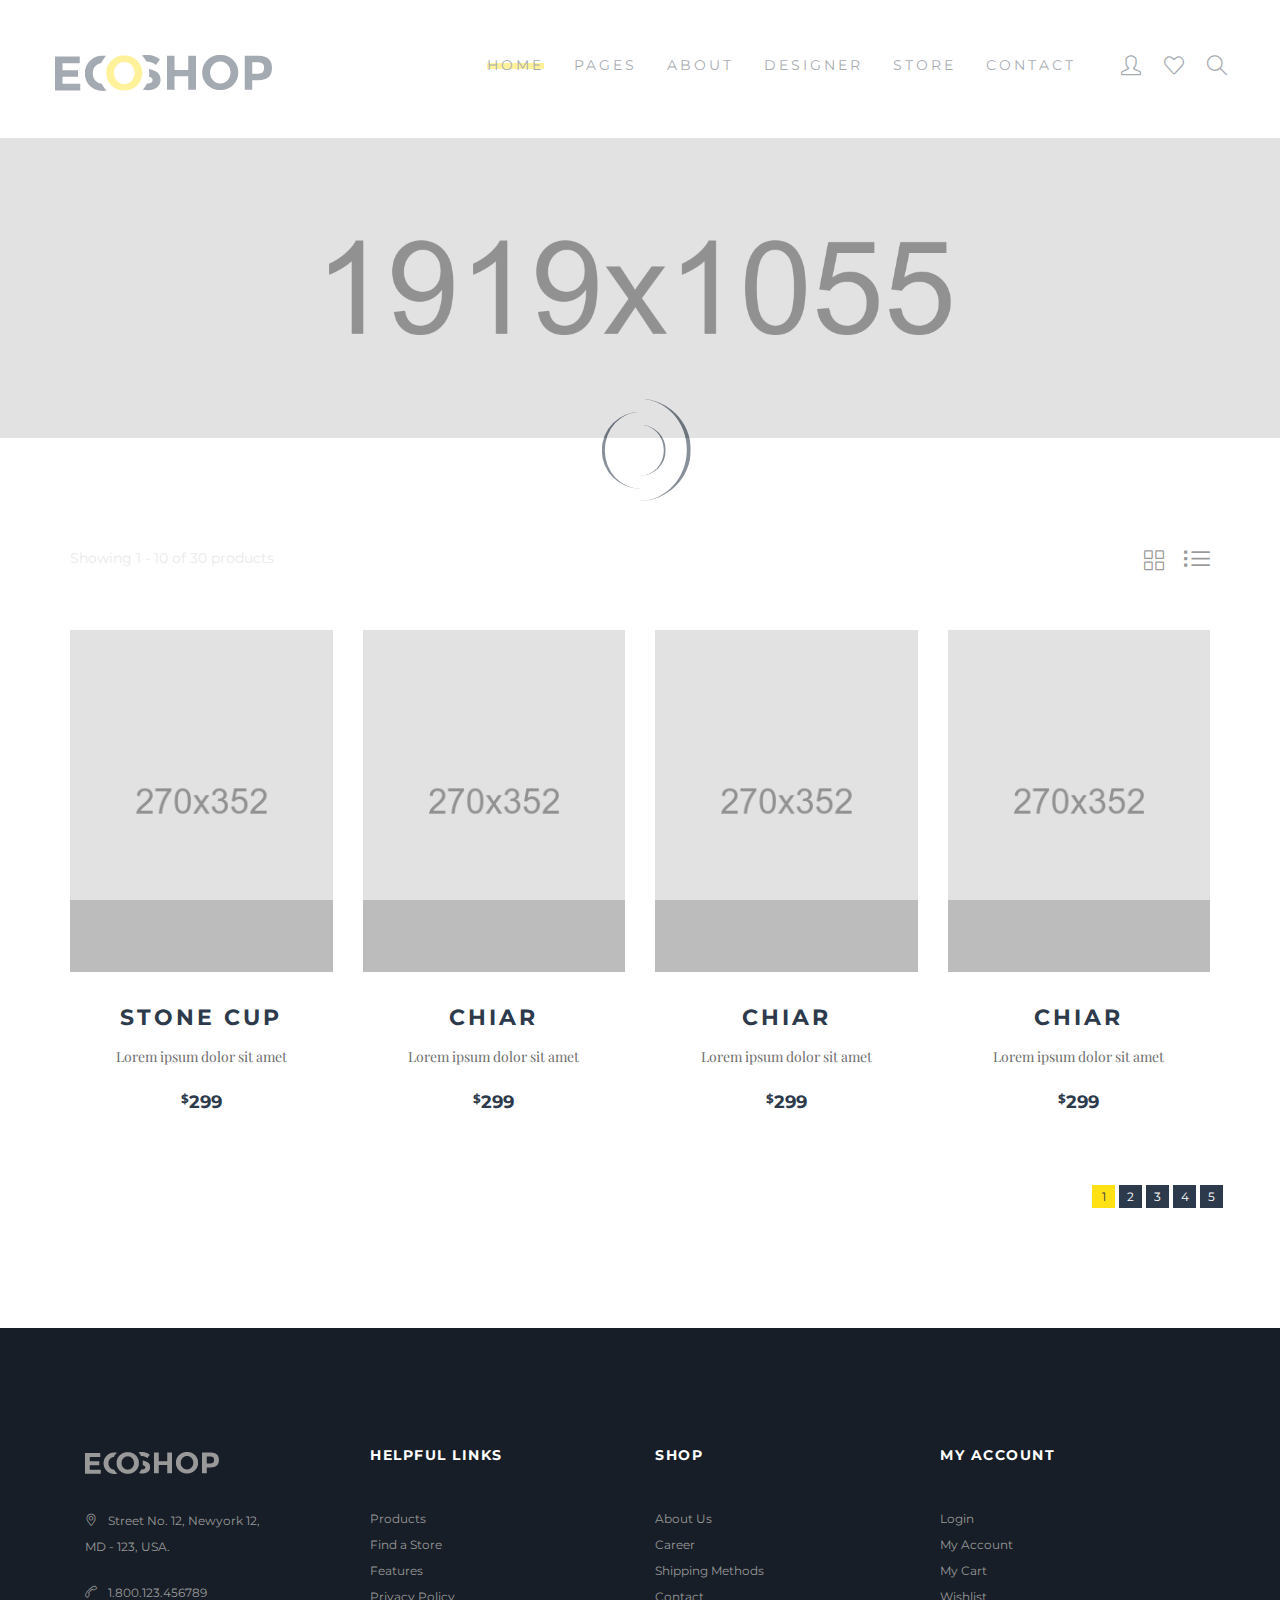
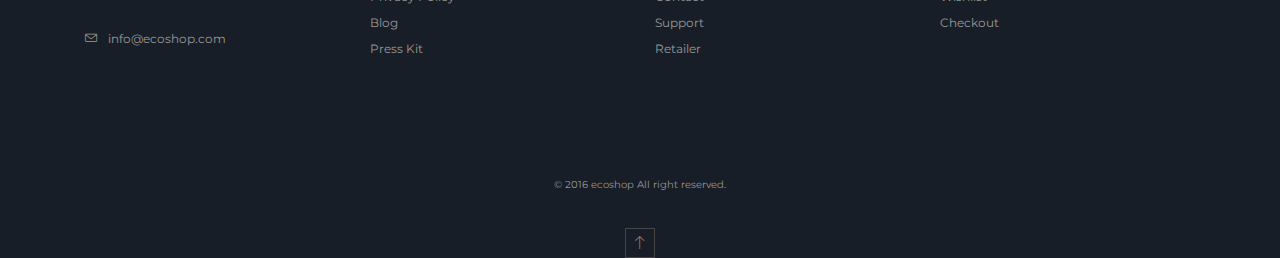
<file: search.html>
<!DOCTYPE html>
<html lang="en">

<head>
    <meta charset="utf-8">
    <meta http-equiv="X-UA-Compatible" content="IE=edge">
    <meta name="viewport" content="width=device-width, initial-scale=1">
    <meta name="description" content="">
    <meta name="author" content="M_Adnan">
    <title>ECOSHOP - Multipurpose eCommerce HTML5 Template</title>

    <!-- SLIDER REVOLUTION 4.x CSS SETTINGS -->
    <link rel="stylesheet" type="text/css" href="public/rs-plugin/css/settings.css" media="screen" />

    <!-- Bootstrap Core CSS -->
    <link href="public/css/bootstrap.min.css" rel="stylesheet">

    <!-- Custom CSS -->
    <link href="public/css/font-awesome.min.css" rel="stylesheet" type="text/css">
    <link href="public/css/ionicons.min.css" rel="stylesheet">
    <link href="public/css/main.css" rel="stylesheet">
    <link href="public/css/style.css" rel="stylesheet">
    <link href="public/css/responsive.css" rel="stylesheet">

    <!-- JavaScripts -->
    <script src="public/js/modernizr.js"></script>

    <!-- Online Fonts -->
    <link href='https://fonts.googleapis.com/css?family=Montserrat:400,700' rel='stylesheet' type='text/css'>
    <link href='https://fonts.googleapis.com/css?family=Playfair+Display:400,700,900' rel='stylesheet' type='text/css'>


</head>

<body>

    <!-- LOADER -->
    <div id="loader">
        <div class="position-center-center">
            <div class="ldr"></div>
        </div>
    </div>

    <!-- Wrap -->
    <div id="wrap">

        <!-- header -->
        <header>
            <div class="sticky">
                <div class="container">

                    <!-- Logo -->
                    <div class="logo">
                        <a href="public/index.html">
                            <img class="img-responsive" src="public/images/logo.png" alt="">
                        </a>
                    </div>
                    <nav class="navbar ownmenu">
                        <div class="navbar-header">
                            <button type="button" class="navbar-toggle collapsed" data-toggle="collapse" data-target="#nav-open-btn" aria-expanded="false">
                                <span class="sr-only">Toggle navigation</span>
                                <span class="icon-bar">
                                    <i class="fa fa-navicon"></i>
                                </span>
                            </button>
                        </div>

                        <!-- NAV -->
                        <div class="collapse navbar-collapse" id="nav-open-btn">
                            <ul class="nav">
                                <li class="dropdown active">
                                    <a href="public/#." class="dropdown-toggle" data-toggle="dropdown">Home</a>
                                    <ul class="dropdown-menu">
                                        <li>
                                            <a href="public/index.html">Index Default</a>
                                        </li>
                                        <li>
                                            <a href="public/index-1.html">Index 2</a>
                                        </li>
                                        <li>
                                            <a href="public/index-2.html">Index 3</a>
                                        </li>
                                        <li>
                                            <a href="public/index-header-1.html">Index Header 1</a>
                                        </li>
                                        <li>
                                            <a href="public/index-header-2.html">Index Header 2</a>
                                        </li>
                                        <li>
                                            <a href="public/index-header-3.html">Index Header 3</a>
                                        </li>
                                        <li>
                                            <a href="public/index-header-4.html">Index Header 4</a>
                                        </li>
                                    </ul>
                                </li>
                                <li class="dropdown">
                                    <a href="public/#." class="dropdown-toggle" data-toggle="dropdown">Pages</a>
                                    <ul class="dropdown-menu">
                                        <li>
                                            <a href="public/shop_01.html">Shop 01 </a>
                                        </li>
                                        <li>
                                            <a href="public/shop_02.html">Shop 02</a>
                                        </li>
                                        <li>
                                            <a href="public/shop_03.html">Shop 03 </a>
                                        </li>
                                        <li>
                                            <a href="public/shop_04.html">Shop 04 </a>
                                        </li>
                                        <li>
                                            <a href="public/product-detail_01.html">Product Detail 01</a>
                                        </li>
                                        <li>
                                            <a href="public/product-detail_02.html">Product Detail 02</a>
                                        </li>
                                        <li>
                                            <a href="public/shopping-cart.html">Shopping Cart</a>
                                        </li>
                                        <li>
                                            <a href="public/checkout.html">Checkout</a>
                                        </li>
                                        <li>
                                            <a href="public/about-us_01.html">About 01</a>
                                        </li>
                                        <li>
                                            <a href="public/about-us_02.html">About 02</a>
                                        </li>
                                        <li>
                                            <a href="public/contact.html">Contact</a>
                                        </li>
                                        <li>
                                            <a href="public/blog-list_01.html">Blog List 01</a>
                                        </li>
                                        <li>
                                            <a href="public/blog-list_02.html">Blog List 02</a>
                                        </li>
                                        <li>
                                            <a href="public/blog-list_03.html">Blog List 03 </a>
                                        </li>
                                        <li>
                                            <a href="public/blog-detail_01.html">Blog Detail 01 </a>
                                        </li>
                                    </ul>
                                </li>
                                <li>
                                    <a href="public/about-us_01.html">About </a>
                                </li>

                                <!-- Two Link Option -->
                                <li class="dropdown">
                                    <a href="public/#." class="dropdown-toggle" data-toggle="dropdown">Designer</a>
                                    <div class="dropdown-menu two-option">
                                        <div class="row">
                                            <ul class="col-sm-6">
                                                <li>
                                                    <a href="public/shop_01.html">summer store</a>
                                                </li>
                                                <li>
                                                    <a href="public/shop_01.html"> sarees</a>
                                                </li>
                                                <li>
                                                    <a href="public/shop_01.html"> kurtas</a>
                                                </li>
                                                <li>
                                                    <a href="public/shop_01.html"> shorts & tshirts</a>
                                                </li>
                                                <li>
                                                    <a href="public/shop_01.html"> winter wear</a>
                                                </li>
                                                <li>
                                                    <a href="public/shop_01.html"> jeans</a>
                                                </li>
                                                <li>
                                                    <a href="public/shop_01.html"> bra</a>
                                                </li>
                                                <li>
                                                    <a href="public/shop_01.html"> babydools</a>
                                                </li>
                                            </ul>
                                            <ul class="col-sm-6">
                                                <li>
                                                    <a href="public/shop_01.html">deodornts</a>
                                                </li>
                                                <li>
                                                    <a href="public/shop_01.html"> skin care</a>
                                                </li>
                                                <li>
                                                    <a href="public/shop_01.html"> make up</a>
                                                </li>
                                                <li>
                                                    <a href="public/shop_01.html"> watch</a>
                                                </li>
                                                <li>
                                                    <a href="public/shop_01.html"> siting bags</a>
                                                </li>
                                                <li>
                                                    <a href="public/shop_01.html"> totes</a>
                                                </li>
                                                <li>
                                                    <a href="public/shop_01.html"> gold rings</a>
                                                </li>
                                                <li>
                                                    <a href="public/shop_01.html"> jewellery</a>
                                                </li>
                                            </ul>
                                        </div>
                                    </div>
                                </li>

                                <!-- MEGA MENU -->
                                <li class="dropdown megamenu">
                                    <a href="public/#." class="dropdown-toggle" data-toggle="dropdown">store</a>
                                    <div class="dropdown-menu">
                                        <div class="row">

                                            <!-- Shop Pages -->
                                            <div class="col-md-3">
                                                <h6>Shop Pages</h6>
                                                <ul>
                                                    <li>
                                                        <a href="public/shop_01.html">Shop 01 </a>
                                                    </li>
                                                    <li>
                                                        <a href="public/shop_02.html">Shop 02</a>
                                                    </li>
                                                    <li>
                                                        <a href="public/shop_03.html">Shop 03 </a>
                                                    </li>
                                                    <li>
                                                        <a href="public/shop_04.html">Shop 04 </a>
                                                    </li>
                                                    <li>
                                                        <a href="public/product-detail_01.html">Product Detail 01</a>
                                                    </li>
                                                    <li>
                                                        <a href="public/product-detail_02.html">Product Detail 02</a>
                                                    </li>
                                                    <li>
                                                        <a href="public/shopping-cart.html">Shopping Cart</a>
                                                    </li>
                                                    <li>
                                                        <a href="public/checkout.html">Checkout</a>
                                                    </li>
                                                </ul>
                                            </div>

                                            <!-- TOp Rate Products -->
                                            <div class="col-md-4">
                                                <h6>TOp Rate Products</h6>
                                                <div class="top-rated">
                                                    <ul>
                                                        <li>
                                                            <div class="media-left">
                                                                <div class="cart-img">
                                                                    <a href="public/#">
                                                                        <img class="media-object img-responsive" src="public/images/cart-img-1.jpg" alt="..."> </a>
                                                                </div>
                                                            </div>
                                                            <div class="media-body">
                                                                <h6 class="media-heading">WOOD CHAIR</h6>
                                                                <div class="stars">
                                                                    <i class="fa fa-star"></i>
                                                                    <i class="fa fa-star"></i>
                                                                    <i class="fa fa-star"></i>
                                                                    <i class="fa fa-star"></i>
                                                                    <i class="fa fa-star"></i>
                                                                </div>
                                                                <span class="price">129.00 USD</span>
                                                            </div>
                                                        </li>
                                                        <li>
                                                            <div class="media-left">
                                                                <div class="cart-img">
                                                                    <a href="public/#">
                                                                        <img class="media-object img-responsive" src="public/images/cart-img-2.jpg" alt="..."> </a>
                                                                </div>
                                                            </div>
                                                            <div class="media-body">
                                                                <h6 class="media-heading">STOOL</h6>
                                                                <div class="stars">
                                                                    <i class="fa fa-star"></i>
                                                                    <i class="fa fa-star"></i>
                                                                    <i class="fa fa-star"></i>
                                                                    <i class="fa fa-star"></i>
                                                                    <i class="fa fa-star"></i>
                                                                </div>
                                                                <span class="price">129.00 USD</span>
                                                            </div>
                                                        </li>
                                                        <li>
                                                            <div class="media-left">
                                                                <div class="cart-img">
                                                                    <a href="public/#">
                                                                        <img class="media-object img-responsive" src="public/images/cart-img-3.jpg" alt="..."> </a>
                                                                </div>
                                                            </div>
                                                            <div class="media-body">
                                                                <h6 class="media-heading">WOOD SPOON</h6>
                                                                <div class="stars">
                                                                    <i class="fa fa-star"></i>
                                                                    <i class="fa fa-star"></i>
                                                                    <i class="fa fa-star"></i>
                                                                    <i class="fa fa-star"></i>
                                                                    <i class="fa fa-star"></i>
                                                                </div>
                                                                <span class="price">129.00 USD</span>
                                                            </div>
                                                        </li>
                                                    </ul>
                                                </div>
                                            </div>

                                            <!-- New Arrival -->
                                            <div class="col-md-5">
                                                <h5>NEW ARRIVAL 2016
                                                    <span>(Best Collection)</span>
                                                </h5>
                                                <img class="nav-img" src="public/images/nav-img.png" alt="">
                                                <p>Lorem ipsum dolor sit amet,
                                                    <br> consectetur adipiscing elit.
                                                    <br> Donec faucibus maximus
                                                    <br> vehicula.
                                                </p>
                                                <a href="public/#." class="btn btn-small btn-round">SHOP NOW</a>
                                            </div>
                                        </div>
                                    </div>
                                </li>
                                <li>
                                    <a href="public/contact.html"> contact</a>
                                </li>
                            </ul>
                        </div>

                        <!-- Nav Right -->
                        <div class="nav-right">
                            <ul class="navbar-right">

                                <!-- USER INFO -->
                                <li class="dropdown user-acc">
                                    <a href="public/#" class="dropdown-toggle" data-toggle="dropdown" role="button">
                                        <i class="icon-user"></i>
                                    </a>
                                    <ul class="dropdown-menu">
                                        <li>
                                            <h6>HELLO! Jhon Smith</h6>
                                        </li>
                                        <li>
                                            <a href="public/#">MY CART</a>
                                        </li>
                                        <li>
                                            <a href="public/#">ACCOUNT INFO</a>
                                        </li>
                                        <li>
                                            <a href="public/#">LOG OUT</a>
                                        </li>
                                    </ul>
                                </li>

                                <!-- USER BASKET -->
                                <li class="dropdown user-basket">
                                    <a href="public/#">
                                        <i class="icon-heart"></i>
                                    </a>
                                    <ul class="dropdown-menu">
                                        <li>
                                            <div class="media-left">
                                                <div class="cart-img">
                                                    <a href="public/#">
                                                        <img class="media-object img-responsive" src="public/images/cart-img-1.jpg" alt="..."> </a>
                                                </div>
                                            </div>
                                            <div class="media-body">
                                                <h6 class="media-heading">WOOD CHAIR</h6>
                                                <span class="price">129.00 USD</span>
                                                <span class="qty">QTY: 01</span>
                                            </div>
                                        </li>
                                        <li>
                                            <div class="media-left">
                                                <div class="cart-img">
                                                    <a href="public/#">
                                                        <img class="media-object img-responsive" src="public/images/cart-img-2.jpg" alt="..."> </a>
                                                </div>
                                            </div>
                                            <div class="media-body">
                                                <h6 class="media-heading">WOOD STOOL</h6>
                                                <span class="price">129.00 USD</span>
                                                <span class="qty">QTY: 01</span>
                                            </div>
                                        </li>
                                        <li>
                                            <h5 class="text-center">SUBTOTAL: 258.00 USD</h5>
                                        </li>
                                        <li class="margin-0">
                                            <div class="row">
                                                <div class="col-xs-6">
                                                    <a href="public/shopping-cart.html" class="btn">VIEW CART</a>
                                                </div>
                                                <div class="col-xs-6 ">
                                                    <a href="public/checkout.html" class="btn">CHECK OUT</a>
                                                </div>
                                            </div>
                                        </li>
                                    </ul>
                                </li>

                                <!-- SEARCH BAR -->
                                <li class="dropdown">
                                    <a href="#" class="search-open">
                                        <i class=" icon-magnifier"></i>
                                    </a>
                                    <div class="search-inside animated bounceInUp">
                                        <i class="icon-close search-close"></i>
                                        <div class="search-overlay"></div>
                                        <div class="position-center-center">
                                            <div class="search">
                                                <form>
                                                    <input type="search" placeholder="Search Shop">
                                                    <button type="submit">
                                                        <i class="icon-check"></i>
                                                    </button>
                                                </form>
                                            </div>
                                        </div>
                                    </div>
                                </li>
                            </ul>
                        </div>
                    </nav>
                </div>
            </div>
        </header>

        <!--======= HOME MAIN SLIDER =========-->
        <section class="home-slider">

            <!-- SLIDE Start -->
            <div class="tp-banner-container">
                <div class="tp-banner">
                    <ul>
                        <!-- SLIDE  -->
                        <li data-transition="random" data-slotamount="7" data-masterspeed="300" data-saveperformance="off">
                            <!-- MAIN IMAGE -->
                            <img src="public/images/slide-bg-1.jpg" alt="slider" data-bgposition="center center" data-bgfit="cover" data-bgrepeat="no-repeat">
                            <!-- LAYERS -->
                            <!-- LAYER NR. 1 -->

                        </li>

                        <!-- SLIDE  -->
                        <li data-transition="random" data-slotamount="7" data-masterspeed="300" data-saveperformance="off">
                            <!-- MAIN IMAGE -->
                            <img src="public/images/slide-bg-2.jpg" alt="slider" data-bgposition="center center" data-bgfit="cover" data-bgrepeat="no-repeat">
                            <!-- LAYERS -->
                            <!-- LAYER NR. 1 -->


                        </li>
                    </ul>
                </div>
            </div>
        </section>

        <!-- Content -->
        <div id="content">

            <section class="shop-page padding-top-100 padding-bottom-100">
                <div class="container">
                    <div class="item-display">
                        <div class="row">
                            <div class="col-xs-6">
                                <span class="product-num">Showing 1 - 10 of 30 products</span>
                            </div>

                            <!-- Products Select -->
                            <div class="col-xs-6">
                                <div class="pull-right">

                                   

                                    <!-- GRID & LIST -->
                                    <a href="#." class="grid-style">
                                        <i class="icon-grid"></i>
                                    </a>
                                    <a href="#." class="list-style">
                                        <i class="icon-list"></i>
                                    </a>
                                </div>
                            </div>
                        </div>
                    </div>

                    <!-- Popular Item Slide -->
                    <div class="papular-block row single-img-demos">

                        <!-- Item -->
                        <div class="col-md-3">
                            <div class="item">
                                <!-- Item img -->
                                <div class="item-img">
                                    <img class="img-1" src="public/images/product-2-1.jpg" alt="">
                                    <!-- Overlay -->
                                    <div class="overlay">
                                        <div class="position-center-center">
                                            <div class="inn">
                                                <a href="public/images/product-2-1.jpg" data-lighter>
                                                    <i class="icon-magnifier"></i>
                                                </a>
                                                <a href="#.">
                                                    <i class="icon-basket"></i>
                                                </a>
                                                <a href="#.">
                                                    <i class="icon-heart"></i>
                                                </a>
                                            </div>
                                        </div>
                                    </div>
                                </div>
                                <!-- Item Name -->
                                <div class="item-name">
                                    <a href="#.">stone cup</a>
                                    <p>Lorem ipsum dolor sit amet</p>
                                </div>
                                <!-- Price -->
                                <span class="price">
                                    <small>$</small>299</span>
                            </div>
                        </div>


                        <!-- Item -->
                        <div class="col-md-3">
                            <div class="item">
                                <!-- Item img -->
                                <div class="item-img">
                                    <img class="img-1" src="public/images/product-2-3.jpg" alt="">
                                    <!-- Overlay -->
                                    <div class="overlay">
                                        <div class="position-center-center">
                                            <div class="inn">
                                                <a href="public/images/product-2-3.jpg" data-lighter>
                                                    <i class="icon-magnifier"></i>
                                                </a>
                                                <a href="#.">
                                                    <i class="icon-basket"></i>
                                                </a>
                                                <a href="#.">
                                                    <i class="icon-heart"></i>
                                                </a>
                                            </div>
                                        </div>
                                    </div>
                                </div>
                                <!-- Item Name -->
                                <div class="item-name">
                                    <a href="#.">chiar</a>
                                    <p>Lorem ipsum dolor sit amet</p>
                                </div>
                                <!-- Price -->
                                <span class="price">
                                    <small>$</small>299</span>
                            </div>
                        </div>

                        <div class="col-md-3">
                                <div class="item">
                                    <!-- Item img -->
                                    <div class="item-img">
                                        <img class="img-1" src="public/images/product-2-3.jpg" alt="">
                                        <!-- Overlay -->
                                        <div class="overlay">
                                            <div class="position-center-center">
                                                <div class="inn">
                                                    <a href="public/images/product-2-3.jpg" data-lighter>
                                                        <i class="icon-magnifier"></i>
                                                    </a>
                                                    <a href="#.">
                                                        <i class="icon-basket"></i>
                                                    </a>
                                                    <a href="#.">
                                                        <i class="icon-heart"></i>
                                                    </a>
                                                </div>
                                            </div>
                                        </div>
                                    </div>
                                    <!-- Item Name -->
                                    <div class="item-name">
                                        <a href="#.">chiar</a>
                                        <p>Lorem ipsum dolor sit amet</p>
                                    </div>
                                    <!-- Price -->
                                    <span class="price">
                                        <small>$</small>299</span>
                                </div>
                            </div>

                            <div class="col-md-3">
                                    <div class="item">
                                        <!-- Item img -->
                                        <div class="item-img">
                                            <img class="img-1" src="public/images/product-2-3.jpg" alt="">
                                            <!-- Overlay -->
                                            <div class="overlay">
                                                <div class="position-center-center">
                                                    <div class="inn">
                                                        <a href="public/images/product-2-3.jpg" data-lighter>
                                                            <i class="icon-magnifier"></i>
                                                        </a>
                                                        <a href="#.">
                                                            <i class="icon-basket"></i>
                                                        </a>
                                                        <a href="#.">
                                                            <i class="icon-heart"></i>
                                                        </a>
                                                    </div>
                                                </div>
                                            </div>
                                        </div>
                                        <!-- Item Name -->
                                        <div class="item-name">
                                            <a href="#.">chiar</a>
                                            <p>Lorem ipsum dolor sit amet</p>
                                        </div>
                                        <!-- Price -->
                                        <span class="price">
                                            <small>$</small>299</span>
                                    </div>
                                </div>

                                <ul class="pagination">
                                        <li class="active"><a href="#">1</a></li>
                                        <li><a href="#">2</a></li>
                                        <li><a href="#">3</a></li>
                                        <li><a href="#">4</a></li>
                                        <li><a href="#">5</a></li>
                                 </ul>    
                    </div>
                </div>
            </section>

        </div>

        <!--======= FOOTER =========-->
        <footer>
            <div class="container">

                <!-- Location -->
                <div class="col-md-3">
                    <div class="about-footer">
                        <img class="margin-bottom-30" src="public/images/logo-foot.png" alt="">
                        <p>
                            <i class="icon-pointer"></i> Street No. 12, Newyork 12,
                            <br> MD - 123, USA.</p>
                        <p>
                            <i class="icon-call-end"></i> 1.800.123.456789</p>
                        <p>
                            <i class="icon-envelope"></i> info@ecoshop.com</p>
                    </div>
                </div>

                <!-- HELPFUL LINKS -->
                <div class="col-md-3">
                    <h6>HELPFUL LINKS</h6>
                    <ul class="link">
                        <li>
                            <a href="public/#."> Products</a>
                        </li>
                        <li>
                            <a href="public/#."> Find a Store</a>
                        </li>
                        <li>
                            <a href="public/#."> Features</a>
                        </li>
                        <li>
                            <a href="public/#."> Privacy Policy</a>
                        </li>
                        <li>
                            <a href="public/#."> Blog</a>
                        </li>
                        <li>
                            <a href="public/#."> Press Kit </a>
                        </li>
                    </ul>
                </div>

                <!-- SHOP -->
                <div class="col-md-3">
                    <h6>SHOP</h6>
                    <ul class="link">
                        <li>
                            <a href="public/#."> About Us</a>
                        </li>
                        <li>
                            <a href="public/#."> Career</a>
                        </li>
                        <li>
                            <a href="public/#."> Shipping Methods</a>
                        </li>
                        <li>
                            <a href="public/#."> Contact</a>
                        </li>
                        <li>
                            <a href="public/#."> Support</a>
                        </li>
                        <li>
                            <a href="public/#."> Retailer</a>
                        </li>
                    </ul>
                </div>

                <!-- MY ACCOUNT -->
                <div class="col-md-3">
                    <h6>MY ACCOUNT</h6>
                    <ul class="link">
                        <li>
                            <a href="public/#."> Login</a>
                        </li>
                        <li>
                            <a href="public/#."> My Account</a>
                        </li>
                        <li>
                            <a href="public/#."> My Cart</a>
                        </li>
                        <li>
                            <a href="public/#."> Wishlist</a>
                        </li>
                        <li>
                            <a href="public/#."> Checkout</a>
                        </li>
                    </ul>
                </div>

                <!-- Rights -->
                <div class="rights">
                    <p>© 2016 ecoshop All right reserved. </p>
                    <div class="scroll">
                        <a href="public/#wrap" class="go-up">
                            <i class="lnr lnr-arrow-up"></i>
                        </a>
                    </div>
                </div>
            </div>
        </footer>
    </div>
    <script src="public/js/jquery-1.11.3.min.js"></script>
    <script src="public/js/bootstrap.min.js"></script>
    <script src="public/js/own-menu.js"></script>
    <script src="public/js/jquery.lighter.js"></script>
    <script src="public/js/owl.carousel.min.js"></script>
    <!-- SLIDER REVOLUTION 4.x SCRIPTS  -->
    <script type="text/javascript" src="public/rs-plugin/js/jquery.tp.t.min.js"></script>
    <script type="text/javascript" src="public/rs-plugin/js/jquery.tp.min.js"></script>
    <script src="public/js/main.js"></script>
</body>

</html>
</file>
<file: public/rs-plugin/css/settings.css>
.tp-static-layers{position:absolute;z-index:505;top:0px;left:0px}
.tp-hide-revslider, .tp-caption.tp-hidden-caption{visibility:hidden !important;display:none !important}
.tp-caption{z-index:1;white-space:nowrap}
.tp-caption-demo .tp-caption{position:relative !important;display:inline-block;margin-bottom:10px;margin-right:20px !important}
.tp-caption.whitedivider3px{color:#000000;text-shadow:none;background-color:rgb(255, 255, 255);background-color:rgba(255, 255, 255, 1);text-decoration:none;min-width:408px;min-height:3px;background-position:initial initial;background-repeat:initial initial;border-width:0px;border-color:#000000;border-style:none;}
.tp-caption.finewide_large_white{color:#ffffff;text-shadow:none;font-size:60px;line-height:60px;font-weight:300;background-color:transparent;text-decoration:none;text-transform:uppercase;letter-spacing:8px;border-width:0px;border-color:rgb(0, 0, 0);border-style:none;}
.tp-caption.whitedivider3px{color:#000000;text-shadow:none;background-color:rgb(255, 255, 255);background-color:rgba(255, 255, 255, 1);text-decoration:none;font-size:0px;line-height:0;min-width:468px;min-height:3px;border-width:0px;border-color:rgb(0, 0, 0);border-style:none;}
.tp-caption.finewide_medium_white{color:#ffffff;text-shadow:none;font-size:37px;line-height:37px;font-weight:300;background-color:transparent;text-decoration:none;text-transform:uppercase;letter-spacing:5px;border-width:0px;border-color:rgb(0, 0, 0);border-style:none;}
.tp-caption.boldwide_small_white{font-size:25px;line-height:25px;font-weight:800;color:rgb(255, 255, 255);text-decoration:none;background-color:transparent;text-shadow:none;text-transform:uppercase;letter-spacing:5px;border-width:0px;border-color:rgb(0, 0, 0);border-style:none;}
.tp-caption.whitedivider3px_vertical{color:#000000;text-shadow:none;background-color:rgb(255, 255, 255);background-color:rgba(255, 255, 255, 1);text-decoration:none;font-size:0px;line-height:0;min-width:3px;min-height:130px;border-width:0px;border-color:rgb(0, 0, 0);border-style:none;}
.tp-caption.finewide_small_white{color:#ffffff;text-shadow:none;font-size:25px;line-height:25px;font-weight:300;background-color:transparent;text-decoration:none;text-transform:uppercase;letter-spacing:5px;border-width:0px;border-color:rgb(0, 0, 0);border-style:none;}
.tp-caption.finewide_verysmall_white_mw{font-size:13px;line-height:25px;font-weight:400;color:#ffffff;text-decoration:none;background-color:transparent;text-shadow:none;text-transform:uppercase;letter-spacing:5px;max-width:470px;white-space:normal !important;border-width:0px;border-color:rgb(0, 0, 0);border-style:none;}
.tp-caption.lightgrey_divider{text-decoration:none;background-color:rgb(235, 235, 235);background-color:rgba(235, 235, 235, 1);width:370px;height:3px;background-position:initial initial;background-repeat:initial initial;border-width:0px;border-color:rgb(34, 34, 34);border-style:none;}
.tp-caption.finewide_large_white{color:#FFF;text-shadow:none;font-size:60px;line-height:60px;font-weight:300;background-color:rgba(0, 0, 0, 0);text-decoration:none;text-transform:uppercase;letter-spacing:8px;border-width:0px;border-color:#000;border-style:none;}
.tp-caption.finewide_medium_white{color:#FFF;text-shadow:none;font-size:34px;line-height:34px;font-weight:300;background-color:rgba(0, 0, 0, 0);text-decoration:none;text-transform:uppercase;letter-spacing:5px;border-width:0px;border-color:#000;border-style:none;}
.tp-caption.huge_red{position:absolute;color:rgb(223,75,107);font-weight:400;font-size:150px;line-height:130px;font-family:'Oswald', sans-serif;margin:0px;border-width:0px;border-style:none;white-space:nowrap;background-color:rgb(45,49,54);padding:0px;}
.tp-caption.middle_yellow{position:absolute;color:rgb(251,213,114);font-weight:600;font-size:50px;line-height:50px;font-family:'Open Sans', sans-serif;margin:0px;border-width:0px;border-style:none;white-space:nowrap;}
.tp-caption.huge_thin_yellow{position:absolute;color:rgb(251,213,114);font-weight:300;font-size:90px;line-height:90px;font-family:'Open Sans', sans-serif;margin:0px;letter-spacing:20px;border-width:0px;border-style:none;white-space:nowrap;}
.tp-caption.big_dark{position:absolute;color:#333;font-weight:700;font-size:70px;line-height:70px;margin:0px;border-width:0px;border-style:none;white-space:nowrap;}
.tp-caption.medium_dark{position:absolute;color:#333;font-weight:300;font-size:40px;line-height:40px;margin:0px;letter-spacing:5px;border-width:0px;border-style:none;white-space:nowrap;}
.tp-caption.medium_grey{position:absolute;color:#fff;text-shadow:0px 2px 5px rgba(0, 0, 0, 0.5);font-weight:700;font-size:20px;line-height:20px;padding:2px 4px;margin:0px;border-width:0px;border-style:none;background-color:#888;white-space:nowrap;}
.tp-caption.small_text{position:absolute;color:#fff;text-shadow:0px 2px 5px rgba(0, 0, 0, 0.5);font-size:16px;line-height:26px;margin:0px;border-width:0px;border-style:none;white-space:nowrap;text-transform:uppercase;letter-spacing:2px;text-align:center;}
.tp-caption.white-line-box, .white-line-box{text-decoration:none;width:500px;height:3px;background:#fff;border-width:0px;border-color:rgb(34,34,34);border-style:none;}
.tp-caption.medium_text{position:absolute;color:#fff;text-shadow:0px 2px 5px rgba(0, 0, 0, 0.5);font-weight:700;font-size:20px;line-height:20px;margin:0px;border-width:0px;border-style:none;white-space:nowrap;}
.tp-caption.large_bold_white_25{font-size:55px;line-height:65px;font-weight:700;color:#fff;text-decoration:none;background-color:transparent;text-align:center;text-shadow:#000 0px 5px 10px;border-width:0px;border-color:rgb(255, 255, 255);border-style:none;}
.tp-caption.medium_text_shadow{font-size:25px;line-height:25px;font-weight:600;color:#fff;text-decoration:none;background-color:transparent;text-align:center;text-shadow:#000 0px 5px 10px;border-width:0px;border-color:rgb(255, 255, 255);border-style:none;}
.tp-caption.large_text{position:absolute;color:#fff;text-shadow:0px 2px 5px rgba(0, 0, 0, 0.5);font-weight:700;font-size:40px;line-height:40px;font-family:Arial;margin:0px;border-width:0px;border-style:none;white-space:nowrap;}
.tp-caption.medium_bold_grey{font-size:30px;line-height:30px;font-weight:800;color:rgb(102, 102, 102);text-decoration:none;background-color:transparent;text-shadow:none;margin:0px;padding:1px 4px 0px;border-width:0px;border-color:rgb(255, 214, 88);border-style:none;}
.tp-caption.very_large_text{position:absolute;color:#fff;text-shadow:0px 2px 5px rgba(0, 0, 0, 0.5);font-weight:700;font-size:70px;line-height:60px;margin:0px;border-width:0px;border-style:none;white-space:nowrap;letter-spacing:3px;}
.tp-caption.very_big_white{position:absolute;color:#fff;text-shadow:none;font-weight:800;font-size:60px;line-height:60px;margin:0px;border-width:0px;border-style:none;white-space:nowrap;padding:0px 4px;padding-top:1px;background-color:#000;}
.tp-caption.very_big_black{position:absolute;color:#000;text-shadow:none;font-weight:700;font-size:60px;line-height:60px;margin:0px;border-width:0px;border-style:none;white-space:nowrap;padding:0px 4px;padding-top:1px;background-color:#fff;}
.tp-caption.modern_medium_fat{position:absolute;color:#000;text-shadow:none;font-weight:800;font-size:24px;line-height:20px;margin:0px;border-width:0px;border-style:none;white-space:nowrap;}
.tp-caption.modern_medium_fat_white{position:absolute;color:#fff;text-shadow:none;font-weight:800;font-size:24px;line-height:20px;margin:0px;border-width:0px;border-style:none;white-space:nowrap;}
.tp-caption.modern_medium_light{position:absolute;color:#000;text-shadow:none;font-weight:300;font-size:24px;line-height:20px;margin:0px;border-width:0px;border-style:none;white-space:nowrap;}
.tp-caption.modern_big_bluebg{position:absolute;color:#fff;text-shadow:none;font-weight:800;font-size:30px;line-height:36px;padding:3px 10px;margin:0px;border-width:0px;border-style:none;background-color:#4e5b6c;letter-spacing:0;}
.tp-caption.modern_big_redbg{position:absolute;color:#fff;text-shadow:none;font-weight:300;font-size:30px;line-height:36px;padding:3px 10px;padding-top:1px;margin:0px;border-width:0px;border-style:none;background-color:#de543e;letter-spacing:0;}
.tp-caption.modern_small_text_dark{position:absolute;color:#555;text-shadow:none;font-size:14px;line-height:22px;margin:0px;border-width:0px;border-style:none;white-space:nowrap;}
.tp-caption.boxshadow{-moz-box-shadow:0px 0px 20px rgba(0, 0, 0, 0.5);-webkit-box-shadow:0px 0px 20px rgba(0, 0, 0, 0.5);box-shadow:0px 0px 20px rgba(0, 0, 0, 0.5);}
.tp-caption.black{color:#000;text-shadow:none;}
.tp-caption.noshadow{text-shadow:none;}
.tp-caption.thinheadline_dark{position:absolute;color:rgba(0,0,0,0.85);text-shadow:none;font-weight:300;font-size:30px;line-height:30px;background-color:transparent;}
.tp-caption.thintext_dark{position:absolute;color:rgba(0,0,0,0.85);text-shadow:none;font-weight:300;font-size:16px;line-height:26px;background-color:transparent;}
.tp-caption.medium_bg_red a{color:#fff;text-decoration:none;}
.tp-caption.medium_bg_red a:hover{color:#fff;text-decoration:underline;}
.tp-caption.smoothcircle{font-size:30px;line-height:75px;font-weight:800;color:rgb(255, 255, 255);text-decoration:none;background-color:rgb(0, 0, 0);background-color:rgba(0, 0, 0, 0.498039);padding:50px 25px;text-align:center;border-radius:500px 500px 500px 500px;border-width:0px;border-color:rgb(0, 0, 0);border-style:none;}
.tp-caption.largeblackbg{font-size:50px;line-height:70px;font-weight:300;color:rgb(255, 255, 255);text-decoration:none;background-color:rgb(0, 0, 0);padding:0px 20px 5px;text-shadow:none;border-width:0px;border-color:rgb(255, 255, 255);border-style:none;}
.tp-caption.largepinkbg{position:absolute;color:#fff;text-shadow:none;font-weight:300;font-size:50px;line-height:70px;background-color:#db4360;padding:0px 20px;-webkit-border-radius:0px;-moz-border-radius:0px;border-radius:0px;}
.tp-caption.largewhitebg{position:absolute;color:#000;text-shadow:none;font-weight:300;font-size:50px;line-height:70px;background-color:#fff;padding:0px 20px;-webkit-border-radius:0px;-moz-border-radius:0px;border-radius:0px;}
.tp-caption.largegreenbg{position:absolute;color:#fff;text-shadow:none;font-weight:300;font-size:50px;line-height:70px;background-color:#67ae73;padding:0px 20px;-webkit-border-radius:0px;-moz-border-radius:0px;border-radius:0px;}
.tp-caption.excerpt{font-size:36px;line-height:36px;font-weight:700;color:#ffffff;text-decoration:none;background-color:rgba(0, 0, 0, 1);text-shadow:none;margin:0px;letter-spacing:-1.5px;padding:1px 4px 0px 4px;width:150px;white-space:normal !important;height:auto;border-width:0px;border-color:rgb(255, 255, 255);border-style:none;}
.tp-caption.large_bold_grey{font-size:60px;line-height:60px;font-weight:800;color:rgb(102, 102, 102);text-decoration:none;background-color:transparent;text-shadow:none;margin:0px;padding:1px 4px 0px;border-width:0px;border-color:rgb(255, 214, 88);border-style:none;}
.tp-caption.medium_thin_grey{font-size:34px;line-height:30px;font-weight:300;color:rgb(102, 102, 102);text-decoration:none;background-color:transparent;padding:1px 4px 0px;text-shadow:none;margin:0px;border-width:0px;border-color:rgb(255, 214, 88);border-style:none;}
.tp-caption.small_thin_grey{font-size:18px;line-height:26px;font-weight:300;color:rgb(117, 117, 117);text-decoration:none;background-color:transparent;padding:1px 4px 0px;text-shadow:none;margin:0px;border-width:0px;border-color:rgb(255, 214, 88);border-style:none;}
.tp-caption.lightgrey_divider{text-decoration:none;background-color:rgba(235, 235, 235, 1);width:370px;height:3px;background-position:initial initial;background-repeat:initial initial;border-width:0px;border-color:rgb(34, 34, 34);border-style:none;}
.tp-caption.large_bold_darkblue{font-size:58px;line-height:60px;font-weight:800;color:rgb(52, 73, 94);text-decoration:none;background-color:transparent;border-width:0px;border-color:rgb(255, 214, 88);border-style:none;}
.tp-caption.medium_bg_darkblue{font-size:20px;line-height:20px;font-weight:800;color:rgb(255, 255, 255);text-decoration:none;background-color:rgb(52, 73, 94);padding:10px;border-width:0px;border-color:rgb(255, 214, 88);border-style:none;}
.tp-caption.medium_bold_red{font-size:24px;line-height:30px;font-weight:800;color:rgb(227, 58, 12);text-decoration:none;background-color:transparent;padding:0px;border-width:0px;border-color:rgb(255, 214, 88);border-style:none;}
.tp-caption.medium_light_red{font-size:21px;line-height:26px;font-weight:300;color:rgb(227, 58, 12);text-decoration:none;background-color:transparent;padding:0px;border-width:0px;border-color:rgb(255, 214, 88);border-style:none;}
.tp-caption.medium_bg_red{font-size:20px;line-height:20px;font-weight:800;color:rgb(255, 255, 255);text-decoration:none;background-color:rgb(227, 58, 12);padding:10px;border-width:0px;border-color:rgb(255, 214, 88);border-style:none;}
.tp-caption.medium_bold_orange{font-size:24px;line-height:30px;font-weight:800;color:rgb(243, 156, 18);text-decoration:none;background-color:transparent;border-width:0px;border-color:rgb(255, 214, 88);border-style:none;}
.tp-caption.medium_bg_orange{font-size:20px;line-height:20px;font-weight:800;color:rgb(255, 255, 255);text-decoration:none;background-color:rgb(243, 156, 18);padding:10px;border-width:0px;border-color:rgb(255, 214, 88);border-style:none;}
.tp-caption.grassfloor{text-decoration:none;background-color:rgba(160, 179, 151, 1);width:4000px;height:150px;border-width:0px;border-color:rgb(34, 34, 34);border-style:none;}
.tp-caption.large_bold_white{font-size:58px;line-height:60px;font-weight:800;color:rgb(255, 255, 255);text-decoration:none;background-color:transparent;border-width:0px;border-color:rgb(255, 214, 88);border-style:none;}
.tp-caption.medium_light_white{font-size:30px;line-height:36px;font-weight:300;color:rgb(255, 255, 255);text-decoration:none;background-color:transparent;padding:0px;border-width:0px;border-color:rgb(255, 214, 88);border-style:none;}
.tp-caption.mediumlarge_light_white{font-size:34px;line-height:40px;font-weight:300;color:rgb(255, 255, 255);text-decoration:none;background-color:transparent;padding:0px;border-width:0px;border-color:rgb(255, 214, 88);border-style:none;}
.tp-caption.mediumlarge_light_white_center{font-size:34px;line-height:40px;font-weight:300;color:#ffffff;text-decoration:none;background-color:transparent;padding:0px 0px 0px 0px;text-align:center;border-width:0px;border-color:rgb(255, 214, 88);border-style:none;}
.tp-caption.medium_bg_asbestos{font-size:20px;line-height:20px;font-weight:800;color:rgb(255, 255, 255);text-decoration:none;background-color:rgb(127, 140, 141);padding:10px;border-width:0px;border-color:rgb(255, 214, 88);border-style:none;}
.tp-caption.medium_light_black{font-size:30px;line-height:36px;font-weight:300;color:rgb(0, 0, 0);text-decoration:none;background-color:transparent;padding:0px;border-width:0px;border-color:rgb(255, 214, 88);border-style:none;}
.tp-caption.large_bold_black{font-size:58px;line-height:60px;font-weight:800;color:rgb(0, 0, 0);text-decoration:none;background-color:transparent;border-width:0px;border-color:rgb(255, 214, 88);border-style:none;}
.tp-caption.mediumlarge_light_darkblue{font-size:34px;line-height:40px;font-weight:300;color:rgb(52, 73, 94);text-decoration:none;background-color:transparent;padding:0px;border-width:0px;border-color:rgb(255, 214, 88);border-style:none;}
.tp-caption.small_light_white{font-size:17px;line-height:28px;font-weight:300;color:rgb(255, 255, 255);text-decoration:none;background-color:transparent;padding:0px;border-width:0px;border-color:rgb(255, 214, 88);border-style:none;}
.tp-caption.roundedimage{border-width:0px;border-color:rgb(34, 34, 34);border-style:none;}
.tp-caption.large_bg_black{font-size:40px;line-height:40px;font-weight:800;color:rgb(255, 255, 255);text-decoration:none;background-color:rgb(0, 0, 0);padding:10px 20px 15px;border-width:0px;border-color:rgb(255, 214, 88);border-style:none;}
.tp-caption.mediumwhitebg{font-size:30px;line-height:30px;font-weight:300;color:rgb(0, 0, 0);text-decoration:none;background-color:rgb(255, 255, 255);padding:5px 15px 10px;text-shadow:none;border-width:0px;border-color:rgb(0, 0, 0);border-style:none;}
.tp-caption.medium_bg_orange_new1{font-size:20px;line-height:20px;font-weight:800;color:rgb(255, 255, 255);text-decoration:none;background-color:rgb(243, 156, 18);padding:10px;border-width:0px;border-color:rgb(255, 214, 88);border-style:none;}
.tp-caption.boxshadow{-moz-box-shadow:0px 0px 20px rgba(0, 0, 0, 0.5);-webkit-box-shadow:0px 0px 20px rgba(0, 0, 0, 0.5);box-shadow:0px 0px 20px rgba(0, 0, 0, 0.5);}
.tp-caption.black{color:#000;text-shadow:none;font-weight:300;font-size:19px;line-height:19px;font-family:'Open Sans', sans;}
.tp-caption.noshadow{text-shadow:none;}
.tp_inner_padding{box-sizing:border-box;-webkit-box-sizing:border-box;-moz-box-sizing:border-box;max-height:none !important;}
.tp-caption .frontcorner{width:0;height:0;border-left:40px solid transparent;border-right:0px solid transparent;border-top:40px solid #00A8FF;position:absolute;left:-40px;top:0px;}
.tp-caption .backcorner{width:0;height:0;border-left:0px solid transparent;border-right:40px solid transparent;border-bottom:40px solid #00A8FF;position:absolute;right:0px;top:0px;}
.tp-caption .frontcornertop{width:0;height:0;border-left:40px solid transparent;border-right:0px solid transparent;border-bottom:40px solid #00A8FF;position:absolute;left:-40px;top:0px;}
.tp-caption .backcornertop{width:0;height:0;border-left:0px solid transparent;border-right:40px solid transparent;border-top:40px solid #00A8FF;position:absolute;right:0px;top:0px;}
img.tp-slider-alternative-image{width:100%;height:auto;}
.tp-simpleresponsive .button{padding:6px 13px 5px;border-radius:3px;-moz-border-radius:3px;-webkit-border-radius:3px;height:30px;cursor:pointer;color:#fff !important;text-shadow:0px 1px 1px rgba(0, 0, 0, 0.6) !important;font-size:15px;line-height:45px !important;background:url(../images/gradient/g30.png) repeat-x top;font-family:arial, sans-serif;font-weight:bold;letter-spacing:-1px;}
.tp-simpleresponsive .button.big{color:#fff;text-shadow:0px 1px 1px rgba(0, 0, 0, 0.6);font-weight:bold;padding:9px 20px;font-size:19px;line-height:57px !important;background:url(../images/gradient/g40.png) repeat-x top}
.tp-simpleresponsive .purchase:hover, .tp-simpleresponsive .button:hover, .tp-simpleresponsive .button.big:hover{background-position:bottom, 15px 11px}
@media only screen and (min-width:768px) and (max-width:959px){}
@media only screen and (min-width:480px) and (max-width:767px){.tp-simpleresponsive .button{padding:4px 8px 3px;line-height:25px !important;font-size:11px !important;font-weight:normal;}
.tp-simpleresponsive a.button{-webkit-transition:none;-moz-transition:none;-o-transition:none;-ms-transition:none;}
}
@media only screen and (min-width:0px) and (max-width:479px){.tp-simpleresponsive .button{padding:2px 5px 2px;line-height:20px !important;font-size:10px !important}
.tp-simpleresponsive a.button{-webkit-transition:none;-moz-transition:none;-o-transition:none;-ms-transition:none;}
}
.tp-simpleresponsive .button.green, .tp-simpleresponsive .button:hover.green, .tp-simpleresponsive .purchase.green, .tp-simpleresponsive .purchase:hover.green{background-color:#21a117;-webkit-box-shadow:0px 3px 0px 0px #104d0b;-moz-box-shadow:0px 3px 0px 0px #104d0b;box-shadow:0px 3px 0px 0px #104d0b;}
.tp-simpleresponsive .button.blue, .tp-simpleresponsive .button:hover.blue, .tp-simpleresponsive .purchase.blue, .tp-simpleresponsive .purchase:hover.blue{background-color:#1d78cb;-webkit-box-shadow:0px 3px 0px 0px #0f3e68;-moz-box-shadow:0px 3px 0px 0px #0f3e68;box-shadow:0px 3px 0px 0px #0f3e68}
.tp-simpleresponsive .button.red, .tp-simpleresponsive .button:hover.red, .tp-simpleresponsive .purchase.red, .tp-simpleresponsive .purchase:hover.red{background-color:#cb1d1d;-webkit-box-shadow:0px 3px 0px 0px #7c1212;-moz-box-shadow:0px 3px 0px 0px #7c1212;box-shadow:0px 3px 0px 0px #7c1212}
.tp-simpleresponsive .button.orange, .tp-simpleresponsive .button:hover.orange, .tp-simpleresponsive .purchase.orange, .tp-simpleresponsive .purchase:hover.orange{background-color:#ff7700;-webkit-box-shadow:0px 3px 0px 0px #a34c00;-moz-box-shadow:0px 3px 0px 0px #a34c00;box-shadow:0px 3px 0px 0px #a34c00}
.tp-simpleresponsive .button.darkgrey, .tp-simpleresponsive .button.grey, .tp-simpleresponsive .button:hover.darkgrey, .tp-simpleresponsive .button:hover.grey, .tp-simpleresponsive .purchase.darkgrey, .tp-simpleresponsive .purchase:hover.darkgrey{background-color:#555;-webkit-box-shadow:0px 3px 0px 0px #222;-moz-box-shadow:0px 3px 0px 0px #222;box-shadow:0px 3px 0px 0px #222}
.tp-simpleresponsive .button.lightgrey, .tp-simpleresponsive .button:hover.lightgrey, .tp-simpleresponsive .purchase.lightgrey, .tp-simpleresponsive .purchase:hover.lightgrey{background-color:#888;-webkit-box-shadow:0px 3px 0px 0px #555;-moz-box-shadow:0px 3px 0px 0px #555;box-shadow:0px 3px 0px 0px #555}
.fullscreen-container{width:100%;position:relative;padding:0;}
.fullwidthbanner-container{width:100%;position:relative;padding:0;overflow:hidden;}
.fullwidthbanner-container .fullwidthbanner{width:100%;position:relative;}
.tp-simpleresponsive .caption, .tp-simpleresponsive .tp-caption{position:absolute;visibility:hidden;-webkit-font-smoothing:antialiased !important;}
.tp-simpleresponsive img{max-width:none}
.noFilterClass{filter:none !important;}
.tp-bannershadow{position:absolute;margin-left:auto;margin-right:auto;-moz-user-select:none;-khtml-user-select:none;-webkit-user-select:none;-o-user-select:none;}
.tp-bannershadow.tp-shadow1{background:url(../assets/shadow1.png) no-repeat;background-size:100% 100%;width:890px;height:60px;bottom:-60px}
.tp-bannershadow.tp-shadow2{background:url(../assets/shadow2.png) no-repeat;background-size:100% 100%;width:890px;height:60px;bottom:-60px}
.tp-bannershadow.tp-shadow3{background:url(../assets/shadow3.png) no-repeat;background-size:100% 100%;width:890px;height:60px;bottom:-60px}
.caption.fullscreenvideo{left:0px;top:0px;position:absolute;width:100%;height:100%}
.caption.fullscreenvideo iframe, .caption.fullscreenvideo video{width:100% !important;height:100% !important;display:none}
.tp-caption.fullscreenvideo{left:0px;top:0px;position:absolute;width:100%;height:100%}
.tp-caption.fullscreenvideo iframe, .tp-caption.fullscreenvideo iframe video{width:100% !important;height:100% !important;display:none}
.fullcoveredvideo video, .fullscreenvideo video{background:#000}
.fullcoveredvideo .tp-poster{background-position:center center;background-size:cover;width:100%;height:100%;top:0px;left:0px}
.html5vid.videoisplaying .tp-poster{display:none}
.tp-video-play-button{background:#000;background:rgba(0,0,0,0.3);padding:5px;border-radius:5px;-moz-border-radius:5px;-webkit-border-radius:5px;position:absolute;top:50%;left:50%;font-size:40px;color:#FFF;z-index:3;margin-top:-27px;margin-left:-28px;text-align:center;cursor:pointer;}
.html5vid .tp-revstop{width:15px;height:20px;border-left:5px solid #fff;border-right:5px solid #fff;position:relative;margin:10px 20px;box-sizing:border-box;-moz-box-sizing:border-box;-webkit-box-sizing:border-box}
.html5vid .tp-revstop{display:none}
.html5vid.videoisplaying .revicon-right-dir{display:none}
.html5vid.videoisplaying .tp-revstop{display:block}
.html5vid.videoisplaying .tp-video-play-button{display:none}
.html5vid:hover .tp-video-play-button{display:block}
.fullcoveredvideo .tp-video-play-button{display:none !important}
.tp-video-controls{position:absolute;bottom:0;left:0;right:0;padding:5px;opacity:0;-webkit-transition:opacity .3s;-moz-transition:opacity .3s;-o-transition:opacity .3s;-ms-transition:opacity .3s;transition:opacity .3s;background-image:linear-gradient(bottom, rgb(0,0,0) 13%, rgb(50,50,50) 100%);background-image:-o-linear-gradient(bottom, rgb(0,0,0) 13%, rgb(50,50,50) 100%);background-image:-moz-linear-gradient(bottom, rgb(0,0,0) 13%, rgb(50,50,50) 100%);background-image:-webkit-linear-gradient(bottom, rgb(0,0,0) 13%, rgb(50,50,50) 100%);background-image:-ms-linear-gradient(bottom, rgb(0,0,0) 13%, rgb(50,50,50) 100%);background-image:-webkit-gradient(linear, left bottom, left top, color-stop(0.13, rgb(0,0,0)), color-stop(1, rgb(50,50,50)));display:table;max-width:100%;overflow:hidden;box-sizing:border-box;-moz-box-sizing:border-box;-webkit-box-sizing:border-box;}
.tp-caption:hover .tp-video-controls{opacity:.9;}
.tp-video-button{background:rgba(0,0,0,.5);border:0;color:#EEE;-webkit-border-radius:3px;-moz-border-radius:3px;-o-border-radius:3px;border-radius:3px;cursor:pointer;line-height:12px;font-size:12px;color:#fff;padding:0px;margin:0px;outline:none;}
.tp-video-button:hover{cursor:pointer;}
.tp-video-button-wrap, .tp-video-seek-bar-wrap, .tp-video-vol-bar-wrap{padding:0px 5px;display:table-cell;}
.tp-video-seek-bar-wrap{width:80%}
.tp-video-vol-bar-wrap{width:20%}
.tp-volume-bar, .tp-seek-bar{width:100%;cursor:pointer;outline:none;line-height:12px;margin:0;padding:0;}
.tp-dottedoverlay{background-repeat:repeat;width:100%;height:100%;position:absolute;top:0px;left:0px;z-index:4}
.tp-dottedoverlay.twoxtwo{background:url(../assets/gridtile.png)}
.tp-dottedoverlay.twoxtwowhite{background:url(../assets/gridtile_white.png)}
.tp-dottedoverlay.threexthree{background:url(../assets/gridtile_3x3.png)}
.tp-dottedoverlay.threexthreewhite{background:url(../assets/gridtile_3x3_white.png)}
.tpclear{clear:both}
.tp-bullets{z-index:1000;position:absolute;-ms-filter:"progid:DXImageTransform.Microsoft.Alpha(Opacity=100)";-moz-opacity:1;-khtml-opacity:1;opacity:1;-webkit-transition:opacity 0.2s ease-out;-moz-transition:opacity 0.2s ease-out;-o-transition:opacity 0.2s ease-out;-ms-transition:opacity 0.2s ease-out;-webkit-transform:translateZ(5px);}
.tp-bullets.hidebullets{-ms-filter:"progid:DXImageTransform.Microsoft.Alpha(Opacity=0)";-moz-opacity:0;-khtml-opacity:0;opacity:0;}
.tp-bullets.simplebullets.navbar{border:1px solid #666;border-bottom:1px solid #444;background:url(../assets/boxed_bgtile.png);height:40px;padding:0px 10px;-webkit-border-radius:5px;-moz-border-radius:5px;border-radius:5px}
.tp-bullets.simplebullets.navbar-old{background:url(../assets/navigdots_bgtile.png);height:35px;padding:0px 10px;-webkit-border-radius:5px;-moz-border-radius:5px;border-radius:5px}
.tp-bullets.simplebullets.round .bullet{cursor:pointer;position:relative;background:url(../assets/bullet.png) no-Repeat top left;width:20px;height:20px;margin-right:0px;float:left;margin-top:0px;margin-left:3px}
.tp-bullets.simplebullets.round .bullet.last{margin-right:3px}
.tp-bullets.simplebullets.round-old .bullet{cursor:pointer;position:relative;background:url(../assets/bullets.png) no-Repeat bottom left;width:23px;height:23px;margin-right:0px;float:left;margin-top:0px}
.tp-bullets.simplebullets.round-old .bullet.last{margin-right:0px}
.tp-bullets.simplebullets.square .bullet{cursor:pointer;position:relative;background:url(../assets/bullets2.png) no-Repeat bottom left;width:19px;height:19px;margin-right:0px;float:left;margin-top:0px}
.tp-bullets.simplebullets.square .bullet.last{margin-right:0px}
.tp-bullets.simplebullets.square-old .bullet{cursor:pointer;position:relative;background:url(../assets/bullets2.png) no-Repeat bottom left;width:19px;height:19px;margin-right:0px;float:left;margin-top:0px}
.tp-bullets.simplebullets.square-old .bullet.last{margin-right:0px}
.tp-bullets.simplebullets.navbar .bullet{cursor:pointer;position:relative;background:url(../assets/bullet_boxed.png) no-Repeat top left;width:18px;height:19px;margin-right:5px;float:left;margin-top:0px}
.tp-bullets.simplebullets.navbar .bullet.first{margin-left:0px !important}
.tp-bullets.simplebullets.navbar .bullet.last{margin-right:0px !important}
.tp-bullets.simplebullets.navbar-old .bullet{cursor:pointer;position:relative;background:url(../assets/navigdots.png) no-Repeat bottom left;width:15px;height:15px;margin-left:5px !important;margin-right:5px !important;float:left;margin-top:10px}
.tp-bullets.simplebullets.navbar-old .bullet.first{margin-left:0px !important}
.tp-bullets.simplebullets.navbar-old .bullet.last{margin-right:0px !important}
.tp-bullets.simplebullets .bullet:hover, .tp-bullets.simplebullets .bullet.selected{background-position:top left}
.tp-bullets.simplebullets.round .bullet:hover, .tp-bullets.simplebullets.round .bullet.selected, .tp-bullets.simplebullets.navbar .bullet:hover, .tp-bullets.simplebullets.navbar .bullet.selected{background-position:bottom left}
.tparrows{-ms-filter:"progid:DXImageTransform.Microsoft.Alpha(Opacity=100)";-moz-opacity:1;-khtml-opacity:1;opacity:1;-webkit-transition:opacity 0.2s ease-out;-moz-transition:opacity 0.2s ease-out;-o-transition:opacity 0.2s ease-out;-ms-transition:opacity 0.2s ease-out;-webkit-transform:translateZ(5000px);-webkit-transform-style:flat;-webkit-backface-visibility:hidden;z-index:600;position:relative;}
.tparrows.hidearrows{-ms-filter:"progid:DXImageTransform.Microsoft.Alpha(Opacity=0)";-moz-opacity:0;-khtml-opacity:0;opacity:0;}
.tp-leftarrow{z-index:100;cursor:pointer;position:relative;background:url(../assets/large_left.png) no-Repeat top left;width:40px;height:40px;}
.tp-rightarrow{z-index:100;cursor:pointer;position:relative;background:url(../assets/large_right.png) no-Repeat top left;width:40px;height:40px;}
.tp-leftarrow.round{z-index:100;cursor:pointer;position:relative;background:url(../assets/small_left.png) no-Repeat top left;width:19px;height:14px;margin-right:0px;float:left;margin-top:0px;}
.tp-rightarrow.round{z-index:100;cursor:pointer;position:relative;background:url(../assets/small_right.png) no-Repeat top left;width:19px;height:14px;margin-right:0px;float:left;margin-top:0px}
.tp-leftarrow.round-old{z-index:100;cursor:pointer;position:relative;background:url(../assets/arrow_left.png) no-Repeat top left;width:26px;height:26px;margin-right:0px;float:left;margin-top:0px;}
.tp-rightarrow.round-old{z-index:100;cursor:pointer;position:relative;background:url(../assets/arrow_right.png) no-Repeat top left;width:26px;height:26px;margin-right:0px;float:left;margin-top:0px}
.tp-leftarrow.navbar{z-index:100;cursor:pointer;position:relative;background:url(../assets/small_left_boxed.png) no-Repeat top left;width:20px;height:15px;float:left;margin-right:6px;margin-top:12px}
.tp-rightarrow.navbar{z-index:100;cursor:pointer;position:relative;background:url(../assets/small_right_boxed.png) no-Repeat top left;width:20px;height:15px;float:left;margin-left:6px;margin-top:12px}
.tp-leftarrow.navbar-old{z-index:100;cursor:pointer;position:relative;background:url(../assets/arrowleft.png) no-Repeat top left;width:9px;height:16px;float:left;margin-right:6px;margin-top:10px}
.tp-rightarrow.navbar-old{z-index:100;cursor:pointer;position:relative;background:url(../assets/arrowright.png) no-Repeat top left;width:9px;height:16px;float:left;margin-left:6px;margin-top:10px}
.tp-leftarrow.navbar-old.thumbswitharrow{margin-right:10px}
.tp-rightarrow.navbar-old.thumbswitharrow{margin-left:0px}
.tp-leftarrow.square{z-index:100;cursor:pointer;position:relative;background:url(../assets/arrow_left2.png) no-Repeat top left;width:12px;height:17px;float:left;margin-right:0px;margin-top:0px}
.tp-rightarrow.square{z-index:100;cursor:pointer;position:relative;background:url(../assets/arrow_right2.png) no-Repeat top left;width:12px;height:17px;float:left;margin-left:0px;margin-top:0px}
.tp-leftarrow.square-old{z-index:100;cursor:pointer;position:relative;background:url(../assets/arrow_left2.png) no-Repeat top left;width:12px;height:17px;float:left;margin-right:0px;margin-top:0px}
.tp-rightarrow.square-old{z-index:100;cursor:pointer;position:relative;background:url(../assets/arrow_right2.png) no-Repeat top left;width:12px;height:17px;float:left;margin-left:0px;margin-top:0px}
.tp-leftarrow.default{z-index:100;cursor:pointer;position:relative;background:url(../assets/large_left.png) no-Repeat 0 0;width:40px;height:40px;}
.tp-rightarrow.default{z-index:100;cursor:pointer;position:relative;background:url(../assets/large_right.png) no-Repeat 0 0;width:40px;height:40px;}
.tp-leftarrow:hover, .tp-rightarrow:hover{background-position:bottom left}
.tp-bullets.tp-thumbs{z-index:1000;position:absolute;padding:3px;background-color:#fff;width:500px;height:50px;margin-top:-50px;}
.fullwidthbanner-container .tp-thumbs{padding:3px}
.tp-bullets.tp-thumbs .tp-mask{width:500px;height:50px;overflow:hidden;position:relative}
.tp-bullets.tp-thumbs .tp-mask .tp-thumbcontainer{width:5000px;position:absolute}
.tp-bullets.tp-thumbs .bullet{width:100px;height:50px;cursor:pointer;overflow:hidden;background:none;margin:0;float:left;-ms-filter:"progid:DXImageTransform.Microsoft.Alpha(Opacity=50)";-moz-opacity:0.5;-khtml-opacity:0.5;opacity:0.5;-webkit-transition:all 0.2s ease-out;-moz-transition:all 0.2s ease-out;-o-transition:all 0.2s ease-out;-ms-transition:all 0.2s ease-out;}
.tp-bullets.tp-thumbs .bullet:hover, .tp-bullets.tp-thumbs .bullet.selected{-ms-filter:"progid:DXImageTransform.Microsoft.Alpha(Opacity=100)";-moz-opacity:1;-khtml-opacity:1;opacity:1;}
.tp-thumbs img{width:100%}
.tp-bannertimer{width:100%;height:10px;background:url(../assets/timer.png);position:absolute;z-index:200;top:0px}
.tp-bannertimer.tp-bottom{bottom:0px;height:5px;top:auto}
@media only screen and (min-width:0px) and (max-width:479px){.responsive .tp-bullets{display:none}
.responsive .tparrows{display:none}
}
.tp-simpleresponsive img{-moz-user-select:none;-khtml-user-select:none;-webkit-user-select:none;-o-user-select:none;}
.tp-simpleresponsive a{text-decoration:none}
.tp-simpleresponsive ul, .tp-simpleresponsive ul li, .tp-simpleresponsive ul li:before{list-style:none;padding:0 !important;margin:0 !important;list-style:none !important;overflow-x:visible;overflow-y:visible;background-image:none}
.tp-simpleresponsive >ul >li{list-style:none;position:absolute;visibility:hidden}
.caption.slidelink a div, .tp-caption.slidelink a div{width:3000px;height:1500px;background:url(../assets/coloredbg.png) repeat}
.tp-caption.slidelink a span{background:url(../assets/coloredbg.png) repeat}
.tparrows .tp-arr-imgholder{display:none}
.tparrows .tp-arr-titleholder{display:none}
.tparrows.preview1{width:100px;height:100px;-webkit-transform-style:preserve-3d;-webkit-perspective:1000;-moz-perspective:1000;-webkit-backface-visibility:hidden;-moz-backface-visibility:hidden;background:transparent}
.tparrows.preview1:after{position:absolute;left:0px;top:0px;font-family:"revicons";color:#fff;font-size:30px;width:100px;height:100px;text-align:center;background:#fff;background:rgba(0,0,0,0.15);z-index:2;line-height:100px;-webkit-transition:background 0.3s, color 0.3s;-moz-transition:background 0.3s, color 0.3s;transition:background 0.3s, color 0.3s}
.tp-rightarrow.preview1:after{content:'\e825';}
.tp-leftarrow.preview1:after{content:'\e824';}
.tparrows.preview1:hover:after{background:rgba(255,255,255,1);color:#aaa}
.tparrows.preview1 .tp-arr-imgholder{background-size:cover;background-position:center center;display:block;width:100%;height:100%;position:absolute;top:0px;-webkit-transition:-webkit-transform 0.3s;transition:transform 0.3s;-webkit-backface-visibility:hidden;backface-visibility:hidden;}
.tparrows.preview1 .tp-arr-iwrapper{-webkit-transition:all 0.3s;transition:all 0.3s;-ms-filter:"progid:DXImageTransform.Microsoft.Alpha(Opacity=0)";filter:alpha(opacity=0);-moz-opacity:0.0;-khtml-opacity:0.0;opacity:0.0}
.tparrows.preview1:hover .tp-arr-iwrapper{-ms-filter:"progid:DXImageTransform.Microsoft.Alpha(Opacity=100)";filter:alpha(opacity=100);-moz-opacity:1;-khtml-opacity:1;opacity:1}
.tp-rightarrow.preview1 .tp-arr-imgholder{right:100%;-webkit-transform:rotateY(-90deg);transform:rotateY(-90deg);-webkit-transform-origin:100% 50%;transform-origin:100% 50%;-ms-filter:"progid:DXImageTransform.Microsoft.Alpha(Opacity=0)";filter:alpha(opacity=0);-moz-opacity:0.0;-khtml-opacity:0.0;opacity:0.0;}
.tp-leftarrow.preview1 .tp-arr-imgholder{left:100%;-webkit-transform:rotateY(90deg);transform:rotateY(90deg);-webkit-transform-origin:0% 50%;transform-origin:0% 50%;-ms-filter:"progid:DXImageTransform.Microsoft.Alpha(Opacity=0)";filter:alpha(opacity=0);-moz-opacity:0.0;-khtml-opacity:0.0;opacity:0.0;}
.tparrows.preview1:hover .tp-arr-imgholder{-webkit-transform:rotateY(0deg);transform:rotateY(0deg);-ms-filter:"progid:DXImageTransform.Microsoft.Alpha(Opacity=100)";filter:alpha(opacity=100);-moz-opacity:1;-khtml-opacity:1;opacity:1;}
@media only screen and (min-width:768px) and (max-width:979px){.tparrows.preview1, .tparrows.preview1:after{width:80px;height:80px;line-height:80px;font-size:24px}
}
@media only screen and (min-width:480px) and (max-width:767px){.tparrows.preview1, .tparrows.preview1:after{width:60px;height:60px;line-height:60px;font-size:20px}
}
@media only screen and (min-width:0px) and (max-width:479px){.tparrows.preview1, .tparrows.preview1:after{width:40px;height:40px;line-height:40px;font-size:12px}
}
.tp-bullets.preview1{height:21px}
.tp-bullets.preview1 .bullet{cursor:pointer;position:relative !important;background:rgba(0, 0, 0, 0.15) !important;-webkit-box-shadow:none;-moz-box-shadow:none;box-shadow:none;width:5px !important;height:5px !important;border:8px solid rgba(0, 0, 0, 0) !important;display:inline-block;margin-right:5px !important;margin-bottom:0px !important;-webkit-transition:background-color 0.2s, border-color 0.2s;-moz-transition:background-color 0.2s, border-color 0.2s;-o-transition:background-color 0.2s, border-color 0.2s;-ms-transition:background-color 0.2s, border-color 0.2s;transition:background-color 0.2s, border-color 0.2s;float:none !important;box-sizing:content-box;-moz-box-sizing:content-box;-webkit-box-sizing:content-box;}
.tp-bullets.preview1 .bullet.last{margin-right:0px}
.tp-bullets.preview1 .bullet:hover, .tp-bullets.preview1 .bullet.selected{-webkit-box-shadow:none;-moz-box-shadow:none;box-shadow:none;background:#aaa !important;width:5px !important;height:5px !important;border:8px solid rgba(255, 255, 255, 1) !important;}
.tparrows.preview2{min-width:60px;min-height:60px;background:#fff;;border-radius:30px;-moz-border-radius:30px;-webkit-border-radius:30px;overflow:hidden;-webkit-transition:-webkit-transform 1.3s;-webkit-transition:width 0.3s, background-color 0.3s, opacity 0.3s;transition:width 0.3s, background-color 0.3s, opacity 0.3s;backface-visibility:hidden;}
.tparrows.preview2:after{position:absolute;top:50%;font-family:"revicons";color:#aaa;font-size:25px;margin-top:-12px;-webkit-transition:color 0.3s;-moz-transition:color 0.3s;transition:color 0.3s}
.tp-rightarrow.preview2:after{content:'\e81e';right:18px}
.tp-leftarrow.preview2:after{content:'\e81f';left:18px}
.tparrows.preview2 .tp-arr-titleholder{background-size:cover;background-position:center center;display:block;visibility:hidden;position:relative;top:0px;-webkit-transition:-webkit-transform 0.3s;transition:transform 0.3s;-webkit-backface-visibility:hidden;backface-visibility:hidden;white-space:nowrap;color:#000;text-transform:uppercase;font-weight:400;font-size:14px;line-height:60px;padding:0px 10px;}
.tp-rightarrow.preview2 .tp-arr-titleholder{right:50px;-webkit-transform:translateX(-100%);transform:translateX(-100%);}
.tp-leftarrow.preview2 .tp-arr-titleholder{left:50px;-webkit-transform:translateX(100%);transform:translateX(100%);}
.tparrows.preview2.hovered{width:300px}
.tparrows.preview2:hover{background:#fff}
.tparrows.preview2:hover:after{color:#000}
.tparrows.preview2:hover .tp-arr-titleholder{-webkit-transform:translateX(0px);transform:translateX(0px);visibility:visible;position:absolute;}
.tp-bullets.preview2{height:17px}
.tp-bullets.preview2 .bullet{cursor:pointer;position:relative !important;background:rgba(0, 0, 0, 0.5) !important;-webkit-border-radius:10px;border-radius:10px;-webkit-box-shadow:none;-moz-box-shadow:none;box-shadow:none;width:6px !important;height:6px !important;border:5px solid rgba(0, 0, 0, 0) !important;display:inline-block;margin-right:2px !important;margin-bottom:0px !important;-webkit-transition:background-color 0.2s, border-color 0.2s;-moz-transition:background-color 0.2s, border-color 0.2s;-o-transition:background-color 0.2s, border-color 0.2s;-ms-transition:background-color 0.2s, border-color 0.2s;transition:background-color 0.2s, border-color 0.2s;float:none !important;box-sizing:content-box;-moz-box-sizing:content-box;-webkit-box-sizing:content-box;}
.tp-bullets.preview2 .bullet.last{margin-right:0px}
.tp-bullets.preview2 .bullet:hover, .tp-bullets.preview2 .bullet.selected{-webkit-box-shadow:none;-moz-box-shadow:none;box-shadow:none;background:rgba(255, 255, 255, 1) !important;width:6px !important;height:6px !important;border:5px solid rgba(0, 0, 0, 1) !important;}
.tp-arr-titleholder.alwayshidden{display:none !important}
@media only screen and (min-width:768px) and (max-width:979px){.tparrows.preview2{min-width:40px;min-height:40px;width:40px;height:40px;border-radius:20px;-moz-border-radius:20px;-webkit-border-radius:20px;}
.tparrows.preview2:after{position:absolute;top:50%;font-family:"revicons";font-size:20px;margin-top:-12px}
.tp-rightarrow.preview2:after{content:'\e81e';right:11px}
.tp-leftarrow.preview2:after{content:'\e81f';left:11px}
.tparrows.preview2 .tp-arr-titleholder{font-size:12px;line-height:40px;letter-spacing:0px}
.tp-rightarrow.preview2 .tp-arr-titleholder{right:35px}
.tp-leftarrow.preview2 .tp-arr-titleholder{left:35px}
}
@media only screen and (min-width:480px) and (max-width:767px){.tparrows.preview2{min-width:30px;min-height:30px;width:30px;height:30px;border-radius:15px;-moz-border-radius:15px;-webkit-border-radius:15px;}
.tparrows.preview2:after{position:absolute;top:50%;font-family:"revicons";font-size:14px;margin-top:-12px}
.tp-rightarrow.preview2:after{content:'\e81e';right:8px}
.tp-leftarrow.preview2:after{content:'\e81f';left:8px}
.tparrows.preview2 .tp-arr-titleholder{font-size:10px;line-height:30px;letter-spacing:0px}
.tp-rightarrow.preview2 .tp-arr-titleholder{right:25px}
.tp-leftarrow.preview2 .tp-arr-titleholder{left:25px}
.tparrows.preview2 .tp-arr-titleholder{display:none;visibility:none}
}
@media only screen and (min-width:0px) and (max-width:479px){.tparrows.preview2{min-width:30px;min-height:30px;width:30px;height:30px;border-radius:15px;-moz-border-radius:15px;-webkit-border-radius:15px;}
.tparrows.preview2:after{position:absolute;top:50%;font-family:"revicons";font-size:14px;margin-top:-12px}
.tp-rightarrow.preview2:after{content:'\e81e';right:8px}
.tp-leftarrow.preview2:after{content:'\e81f';left:8px}
.tparrows.preview2 .tp-arr-titleholder{display:none;visibility:none}
.tparrows.preview2:hover{width:30px !important;height:30px !important}
}
.tparrows.preview3{width:70px;height:70px;background:#fff;background:rgba(255,255,255,1);-webkit-transform-style:flat}
.tparrows.preview3:after{position:absolute;line-height:70px;text-align:center;font-family:"revicons";color:#aaa;font-size:30px;top:0px;left:0px;;background:#fff;z-index:100;width:70px;height:70px;-webkit-transition:color 0.3s;-moz-transition:color 0.3s;transition:color 0.3s}
.tparrows.preview3:hover:after{color:#000}
.tp-rightarrow.preview3:after{content:'\e825';}
.tp-leftarrow.preview3:after{content:'\e824';}
.tparrows.preview3 .tp-arr-iwrapper{-webkit-transform:scale(0, 1);transform:scale(0, 1);-webkit-transform-origin:100% 50%;transform-origin:100% 50%;-webkit-transition:-webkit-transform 0.2s;transition:transform 0.2s;z-index:0;position:absolute;background:#000;background:rgba(0,0,0,0.75);display:table;min-height:90px;top:-10px}
.tp-leftarrow.preview3 .tp-arr-iwrapper{-webkit-transform:scale(0, 1);transform:scale(0, 1);-webkit-transform-origin:0% 50%;transform-origin:0% 50%;}
.tparrows.preview3 .tp-arr-imgholder{display:block;background-size:cover;background-position:center center;display:table-cell;min-width:90px;height:90px;position:relative;top:0px}
.tp-rightarrow.preview3 .tp-arr-iwrapper{right:0px;padding-right:70px}
.tp-leftarrow.preview3 .tp-arr-iwrapper{left:0px;direction:rtl;padding-left:70px}
.tparrows.preview3 .tp-arr-titleholder{display:table-cell;padding:30px;font-size:16px;color:#fff;white-space:nowrap;position:relative;clear:right;vertical-align:middle}
.tparrows.preview3:hover .tp-arr-iwrapper{-webkit-transform:scale(1, 1);transform:scale(1, 1);}
.tp-bullets.preview3{height:17px}
.tp-bullets.preview3 .bullet{cursor:pointer;position:relative !important;background:rgba(0, 0, 0, 0.5) !important;-webkit-border-radius:10px;border-radius:10px;-webkit-box-shadow:none;-moz-box-shadow:none;box-shadow:none;width:6px !important;height:6px !important;border:5px solid rgba(0, 0, 0, 0) !important;display:inline-block;margin-right:2px !important;margin-bottom:0px !important;-webkit-transition:background-color 0.2s, border-color 0.2s;-moz-transition:background-color 0.2s, border-color 0.2s;-o-transition:background-color 0.2s, border-color 0.2s;-ms-transition:background-color 0.2s, border-color 0.2s;transition:background-color 0.2s, border-color 0.2s;float:none !important;box-sizing:content-box;-moz-box-sizing:content-box;-webkit-box-sizing:content-box;}
.tp-bullets.preview3 .bullet.last{margin-right:0px}
.tp-bullets.preview3 .bullet:hover, .tp-bullets.preview3 .bullet.selected{-webkit-box-shadow:none;-moz-box-shadow:none;box-shadow:none;background:rgba(255, 255, 255, 1) !important;width:6px !important;height:6px !important;border:5px solid rgba(0, 0, 0, 1) !important;}
@media only screen and (min-width:768px) and (max-width:979px){.tparrows.preview3:after, .tparrows.preview3{width:50px;height:50px;line-height:50px;font-size:20px}
.tparrows.preview3 .tp-arr-iwrapper{min-height:70px}
.tparrows.preview3 .tp-arr-imgholder{min-width:70px;height:70px}
.tp-rightarrow.preview3 .tp-arr-iwrapper{padding-right:50px}
.tp-leftarrow.preview3 .tp-arr-iwrapper{padding-left:50px}
.tparrows.preview3 .tp-arr-titleholder{padding:10px;font-size:16px}
}
@media only screen and (max-width:767px){.tparrows.preview3:after, .tparrows.preview3{width:50px;height:50px;line-height:50px;font-size:20px}
.tparrows.preview3 .tp-arr-iwrapper{min-height:70px}
}
.tparrows.preview4{width:30px;height:110px;background:transparent;-webkit-transform-style:preserve-3d;-webkit-perspective:1000;-moz-perspective:1000}
.tparrows.preview4:after{position:absolute;line-height:110px;text-align:center;font-family:"revicons";color:#fff;font-size:20px;top:0px;left:0px;z-index:0;width:30px;height:110px;background:#000;background:rgba(0,0,0,0.25);-webkit-transition:all 0.2s ease-in-out;-moz-transition:all 0.2s ease-in-out;-o-transition:all 0.2s ease-in-out;transition:all 0.2s ease-in-out;-ms-filter:"progid:DXImageTransform.Microsoft.Alpha(Opacity=100)";filter:alpha(opacity=100);-moz-opacity:1;-khtml-opacity:1;opacity:1;}
.tp-rightarrow.preview4:after{content:'\e825';}
.tp-leftarrow.preview4:after{content:'\e824';}
.tparrows.preview4 .tp-arr-allwrapper{visibility:hidden;width:180px;position:absolute;z-index:1;min-height:120px;top:0px;left:-150px;overflow:hidden;-webkit-perspective:1000px;-webkit-transform-style:flat}
.tp-leftarrow.preview4 .tp-arr-allwrapper{left:0px}
.tparrows.preview4 .tp-arr-iwrapper{position:relative}
.tparrows.preview4 .tp-arr-imgholder{display:block;background-size:cover;background-position:center center;width:180px;height:110px;position:relative;top:0px;-webkit-backface-visibility:hidden;backface-visibility:hidden;}
.tparrows.preview4 .tp-arr-imgholder2{display:block;background-size:cover;background-position:center center;width:180px;height:110px;position:absolute;top:0px;left:180px;-webkit-backface-visibility:hidden;backface-visibility:hidden;}
.tp-leftarrow.preview4 .tp-arr-imgholder2{left:-180px}
.tparrows.preview4 .tp-arr-titleholder{display:block;font-size:12px;line-height:25px;padding:0px 10px;text-align:left;color:#fff;position:relative;background:#000;color:#FFF;text-transform:uppercase;white-space:nowrap;letter-spacing:1px;font-weight:700;font-size:11px;line-height:2.75;-webkit-transition:all 0.3s;transition:all 0.3s;-webkit-transform:rotateX(-90deg);transform:rotateX(-90deg);-webkit-transform-origin:50% 0;transform-origin:50% 0;-webkit-backface-visibility:hidden;backface-visibility:hidden;-ms-filter:"progid:DXImageTransform.Microsoft.Alpha(Opacity=0)";filter:alpha(opacity=0);-moz-opacity:0.0;-khtml-opacity:0.0;opacity:0.0;}
.tparrows.preview4:after{transform-origin:100% 100%;-webkit-transform-origin:100% 100%}
.tp-leftarrow.preview4:after{transform-origin:0% 0%;-webkit-transform-origin:0% 0%}
@media only screen and (min-width:768px){.tparrows.preview4:hover:after{-webkit-transform:rotateY(-90deg);transform:rotateY(-90deg)}
.tp-leftarrow.preview4:hover:after{-webkit-transform:rotateY(90deg);transform:rotateY(90deg)}
.tparrows.preview4:hover .tp-arr-titleholder{-webkit-transition-delay:0.4s;transition-delay:0.4s;-webkit-transform:rotateX(0deg);transform:rotateX(0deg);-ms-filter:"progid:DXImageTransform.Microsoft.Alpha(Opacity=100)";filter:alpha(opacity=100);-moz-opacity:1;-khtml-opacity:1;opacity:1;}
}
.tp-bullets.preview4{height:17px}
.tp-bullets.preview4 .bullet{cursor:pointer;position:relative !important;background:rgba(0, 0, 0, 0.5) !important;-webkit-border-radius:10px;border-radius:10px;-webkit-box-shadow:none;-moz-box-shadow:none;box-shadow:none;width:6px !important;height:6px !important;border:5px solid rgba(0, 0, 0, 0) !important;display:inline-block;margin-right:2px !important;margin-bottom:0px !important;-webkit-transition:background-color 0.2s, border-color 0.2s;-moz-transition:background-color 0.2s, border-color 0.2s;-o-transition:background-color 0.2s, border-color 0.2s;-ms-transition:background-color 0.2s, border-color 0.2s;transition:background-color 0.2s, border-color 0.2s;float:none !important;box-sizing:content-box;-moz-box-sizing:content-box;-webkit-box-sizing:content-box;}
.tp-bullets.preview4 .bullet.last{margin-right:0px}
.tp-bullets.preview4 .bullet:hover, .tp-bullets.preview4 .bullet.selected{-webkit-box-shadow:none;-moz-box-shadow:none;box-shadow:none;background:rgba(255, 255, 255, 1) !important;width:6px !important;height:6px !important;border:5px solid rgba(0, 0, 0, 1) !important;}
@media only screen and (max-width:767px){.tparrows.preview4{width:20px;height:80px}
.tparrows.preview4:after{width:20px;height:80px;line-height:80px;font-size:14px}
.tparrows.preview1 .tp-arr-allwrapper, .tparrows.preview2 .tp-arr-allwrapper, .tparrows.preview3 .tp-arr-allwrapper, .tparrows.preview4 .tp-arr-allwrapper{display:none !important}
}
.tp-loader{top:50%;left:50%;z-index:10000;position:absolute;}
.tp-loader.spinner0{width:40px;height:40px;background:url(../assets/loader.gif) no-repeat center center;background-color:#fff;box-shadow:0px 0px 20px 0px rgba(0,0,0,0.15);-webkit-box-shadow:0px 0px 20px 0px rgba(0,0,0,0.15);margin-top:-20px;margin-left:-20px;-webkit-animation:tp-rotateplane 1.2s infinite ease-in-out;animation:tp-rotateplane 1.2s infinite ease-in-out;border-radius:3px;-moz-border-radius:3px;-webkit-border-radius:3px;}
.tp-loader.spinner1{width:40px;height:40px;background-color:#fff;box-shadow:0px 0px 20px 0px rgba(0,0,0,0.15);-webkit-box-shadow:0px 0px 20px 0px rgba(0,0,0,0.15);margin-top:-20px;margin-left:-20px;-webkit-animation:tp-rotateplane 1.2s infinite ease-in-out;animation:tp-rotateplane 1.2s infinite ease-in-out;border-radius:3px;-moz-border-radius:3px;-webkit-border-radius:3px;}
.tp-loader.spinner5{background:url(../assets/loader.gif) no-repeat 10px 10px;background-color:#fff;margin:-22px -22px;width:44px;height:44px;border-radius:3px;-moz-border-radius:3px;-webkit-border-radius:3px;}
@-webkit-keyframes tp-rotateplane{0%{-webkit-transform:perspective(120px)}
50%{-webkit-transform:perspective(120px) rotateY(180deg)}
100%{-webkit-transform:perspective(120px) rotateY(180deg) rotateX(180deg)}
}
@keyframes tp-rotateplane{0%{transform:perspective(120px) rotateX(0deg) rotateY(0deg);-webkit-transform:perspective(120px) rotateX(0deg) rotateY(0deg)}
50%{transform:perspective(120px) rotateX(-180.1deg) rotateY(0deg);-webkit-transform:perspective(120px) rotateX(-180.1deg) rotateY(0deg)}
100%{transform:perspective(120px) rotateX(-180deg) rotateY(-179.9deg);-webkit-transform:perspective(120px) rotateX(-180deg) rotateY(-179.9deg);}
}
.tp-loader.spinner2{width:40px;height:40px;margin-top:-20px;margin-left:-20px;background-color:#ff0000;box-shadow:0px 0px 20px 0px rgba(0,0,0,0.15);-webkit-box-shadow:0px 0px 20px 0px rgba(0,0,0,0.15);border-radius:100%;-webkit-animation:tp-scaleout 1.0s infinite ease-in-out;animation:tp-scaleout 1.0s infinite ease-in-out;}
@-webkit-keyframes tp-scaleout{0%{-webkit-transform:scale(0.0)}
100%{-webkit-transform:scale(1.0);opacity:0;}
}
@keyframes tp-scaleout{0%{transform:scale(0.0);-webkit-transform:scale(0.0);}
100%{transform:scale(1.0);-webkit-transform:scale(1.0);opacity:0;}
}
.tp-loader.spinner3{margin:-9px 0px 0px -35px;width:70px;text-align:center;}
.tp-loader.spinner3 .bounce1, .tp-loader.spinner3 .bounce2, .tp-loader.spinner3 .bounce3{width:18px;height:18px;background-color:#fff;box-shadow:0px 0px 20px 0px rgba(0,0,0,0.15);-webkit-box-shadow:0px 0px 20px 0px rgba(0,0,0,0.15);border-radius:100%;display:inline-block;-webkit-animation:tp-bouncedelay 1.4s infinite ease-in-out;animation:tp-bouncedelay 1.4s infinite ease-in-out;-webkit-animation-fill-mode:both;animation-fill-mode:both;}
.tp-loader.spinner3 .bounce1{-webkit-animation-delay:-0.32s;animation-delay:-0.32s;}
.tp-loader.spinner3 .bounce2{-webkit-animation-delay:-0.16s;animation-delay:-0.16s;}
@-webkit-keyframes tp-bouncedelay{0%, 80%, 100%{-webkit-transform:scale(0.0)}
40%{-webkit-transform:scale(1.0)}
}
@keyframes tp-bouncedelay{0%, 80%, 100%{transform:scale(0.0);-webkit-transform:scale(0.0);}
40%{transform:scale(1.0);-webkit-transform:scale(1.0);}
}
.tp-loader.spinner4{margin:-20px 0px 0px -20px;width:40px;height:40px;text-align:center;-webkit-animation:tp-rotate 2.0s infinite linear;animation:tp-rotate 2.0s infinite linear;}
.tp-loader.spinner4 .dot1, .tp-loader.spinner4 .dot2{width:60%;height:60%;display:inline-block;position:absolute;top:0;background-color:#fff;border-radius:100%;-webkit-animation:tp-bounce 2.0s infinite ease-in-out;animation:tp-bounce 2.0s infinite ease-in-out;box-shadow:0px 0px 20px 0px rgba(0,0,0,0.15);-webkit-box-shadow:0px 0px 20px 0px rgba(0,0,0,0.15);}
.tp-loader.spinner4 .dot2{top:auto;bottom:0px;-webkit-animation-delay:-1.0s;animation-delay:-1.0s;}
@-webkit-keyframes tp-rotate{100%{-webkit-transform:rotate(360deg)}
}
@keyframes tp-rotate{100%{transform:rotate(360deg);-webkit-transform:rotate(360deg)}
}
@-webkit-keyframes tp-bounce{0%, 100%{-webkit-transform:scale(0.0)}
50%{-webkit-transform:scale(1.0)}
}
@keyframes tp-bounce{0%, 100%{transform:scale(0.0);-webkit-transform:scale(0.0);}
50%{transform:scale(1.0);-webkit-transform:scale(1.0);}
}
.tp-transparentimg{content:"url(../assets/transparent.png)"}
.tp-3d{-webkit-transform-style:preserve-3d;-webkit-transform-origin:50% 50%;}
.tp-caption img{background:transparent;-ms-filter:"progid:DXImageTransform.Microsoft.gradient(startColorstr=#00FFFFFF,endColorstr=#00FFFFFF)";filter:progid:DXImageTransform.Microsoft.gradient(startColorstr=#00FFFFFF, endColorstr=#00FFFFFF);zoom:1;}
@font-face{font-family:'revicons';src:url('../font/revicons.eot?5510888');src:url('../font/revicons.eot?5510888#iefix') format('embedded-opentype'), url('../font/revicons.woff?5510888') format('woff'), url('../font/revicons.ttf?5510888') format('truetype'), url('../font/revicons.svg?5510888#revicons') format('svg');font-weight:normal;font-style:normal;}
[class^="revicon-"]:before, [class*=" revicon-"]:before{font-family:"revicons";font-style:normal;font-weight:normal;speak:none;display:inline-block;text-decoration:inherit;width:1em;margin-right:.2em;text-align:center;font-variant:normal;text-transform:none;line-height:1em;margin-left:.2em;}
.revicon-search-1:before{content:'\e802'}
.revicon-pencil-1:before{content:'\e831'}
.revicon-picture-1:before{content:'\e803'}
.revicon-cancel:before{content:'\e80a'}
.revicon-info-circled:before{content:'\e80f'}
.revicon-trash:before{content:'\e801'}
.revicon-left-dir:before{content:'\e817'}
.revicon-right-dir:before{content:'\e818'}
.revicon-down-open:before{content:'\e83b'}
.revicon-left-open:before{content:'\e819'}
.revicon-right-open:before{content:'\e81a'}
.revicon-angle-left:before{content:'\e820'}
.revicon-angle-right:before{content:'\e81d'}
.revicon-left-big:before{content:'\e81f'}
.revicon-right-big:before{content:'\e81e'}
.revicon-magic:before{content:'\e807'}
.revicon-picture:before{content:'\e800'}
.revicon-export:before{content:'\e80b'}
.revicon-cog:before{content:'\e832'}
.revicon-login:before{content:'\e833'}
.revicon-logout:before{content:'\e834'}
.revicon-video:before{content:'\e805'}
.revicon-arrow-combo:before{content:'\e827'}
.revicon-left-open-1:before{content:'\e82a'}
.revicon-right-open-1:before{content:'\e82b'}
.revicon-left-open-mini:before{content:'\e822'}
.revicon-right-open-mini:before{content:'\e823'}
.revicon-left-open-big:before{content:'\e824'}
.revicon-right-open-big:before{content:'\e825'}
.revicon-left:before{content:'\e836'}
.revicon-right:before{content:'\e826'}
.revicon-ccw:before{content:'\e808'}
.revicon-arrows-ccw:before{content:'\e806'}
.revicon-palette:before{content:'\e829'}
.revicon-list-add:before{content:'\e80c'}
.revicon-doc:before{content:'\e809'}
.revicon-left-open-outline:before{content:'\e82e'}
.revicon-left-open-2:before{content:'\e82c'}
.revicon-right-open-outline:before{content:'\e82f'}
.revicon-right-open-2:before{content:'\e82d'}
.revicon-equalizer:before{content:'\e83a'}
.revicon-layers-alt:before{content:'\e804'}
.revicon-popup:before{content:'\e828'}
.tp-caption.text36black, .text36black {
    font-size: 36px;
    line-height: 60px;
    font-family: "Montserrat";
    color: #141414;
    text-decoration: none;
    letter-spacing: 0.05em;
    background-color: transparent;
    border-width: 0px;
    border-color: rgb(255,255,255);
    border-style: none;
}
.tp-caption.verybiglargetextgrey, .verybiglargetextgrey {
    font-size: 140px;
    line-height: 40px;
    font-weight: 700;
    font-family: Montserrat;
    color: rgb(183,183,183);
    text-decoration: none;
    background-color: transparent;
    text-shadow: 0px 2px 5px rgba(0,0,0,0.498);
    margin: 0px;
    white-space: nowrap;
    border-width: 0px;
    border-color: rgb(255,255,255);
    border-style: none;
}
.tp-caption.biglargetext, .biglargetext {
    font-size: 90px;
    line-height: 40px;
    font-weight: 700;
    font-family: Montserrat;
    color: #ffffff;
    text-decoration: none;
    text-shadow: 0;
    margin: 0px;
    white-space: nowrap;
    background-color: transparent;
    letter-spacing: -7px;
    border-width: 0px;
    border-color: rgb(255,255,255);
    border-style: none;
}
.tp-caption.verybiglargetext, .verybiglargetext {
    font-size: 140px;
    line-height: 40px;
    font-weight: 700;
    font-family: Montserrat;
    color: #ffffff;
    text-decoration: none;
    text-shadow: 0;
    margin: 0px;
    white-space: nowrap;
    background-color: transparent;
    letter-spacing: -10px;
    border-width: 0px;
    border-color: rgb(255,255,255);
    border-style: none;
}
</file>
<file: public/css/main.css>
/*=======================================================
			Page Loader
========================================================*/
#loader {
	position: fixed;
	top: 0;
	left: 0;
	height: 100%;
	width: 100%;
	background: rgba(255,255,255,1);
	z-index: 100000000;
	opacity: 1;
	overflow:hidden;
	text-align: center;
}
#loader {
	background-color: #fff;
}
.home-slider #loader{
	z-index: 9999;
	background:#fff;
}
div.ldr {
	width: 8vmax;
	height: 8vmax;
	border-right: 4px solid #2d3a4b;
	border-radius: 100%;
	-webkit-animation: spinRight 800ms linear infinite;
	animation: spinRight 800ms linear infinite;
}
div.ldr:before, div.ldr:after {
	content: '';
	width: 6vmax;
	height: 6vmax;
	display: block;
	position: absolute;
	top: calc(50% - 3vmax);
	left: calc(50% - 3vmax);
	border-left: 3px solid #2d3a4b;
	border-radius: 100%;
	-webkit-animation: spinLeft 800ms linear infinite;
	animation: spinLeft 800ms linear infinite;
}
div.ldr:after {
	width: 4vmax;
	height: 4vmax;
	top: calc(50% - 2vmax);
	left: calc(50% - 2vmax);
	border: 0;
	border-right: 2px solid #2d3a4b;
	-webkit-animation: none;
	animation: none;
}
 @-webkit-keyframes spinLeft {
 from {
 -webkit-transform: rotate(0deg);
 transform: rotate(0deg);
}
to {
	-webkit-transform: rotate(720deg);
	transform: rotate(720deg);
}
}
 @keyframes spinLeft {
 from {
 -webkit-transform: rotate(0deg);
 transform: rotate(0deg);
}
to {
	-webkit-transform: rotate(720deg);
	transform: rotate(720deg);
}
}
@-webkit-keyframes spinRight {
 from {
 -webkit-transform: rotate(360deg);
 transform: rotate(360deg);
}
to {
	-webkit-transform: rotate(0deg);
	transform: rotate(0deg);
}
}
@keyframes spinRight {
 from {
 -webkit-transform: rotate(360deg);
 transform: rotate(360deg);
}
to {
	-webkit-transform: rotate(0deg);
	transform: rotate(0deg);
}
}

.hom-slie {
	position: absolute !important;
}
#preloader6 {
	position: relative;
	width: 42px;
	height: 42px;
	animation: preloader_6 5s infinite linear;
}
#preloader6 span {
	width: 20px;
	height: 20px;
	position: absolute;
	background: red;
	display: block;
	animation: preloader_6_span 1s infinite linear;
}
#preloader6 span:nth-child(1) {
	background: #5a65d1;
}
#preloader6 span:nth-child(2) {
	left: 22px;
	background: #5a65d1;
	animation-delay: .2s;
}
#preloader6 span:nth-child(3) {
	top: 22px;
	background: #5a65d1;
	animation-delay: .4s;
}
#preloader6 span:nth-child(4) {
	top: 22px;
	left: 22px;
	background: #5a65d1;
	animation-delay: .6s;
}
@keyframes preloader_6_span {
 0% {
transform:scale(1);
}
 50% {
transform:scale(0.5);
}
 100% {
transform:scale(1);
}
}
.ownmenu {
	padding: 0;
	margin: 0;
	list-style: none;
}
.ownmenu li {
	display: inline-block;
	float: left;
}
.ownmenu a {
	-o-transition: all .3s linear;
	-webkit-transition: all .3s linear;
	-moz-transition: all .3s linear;
	transition: all .3s linear;
	outline: none;
	z-index: 10;
}
.ownmenu li {
}
.ownmenu .nav ul.dropdown, .ownmenu .nav ul.dropdown li ul.dropdown {
	list-style: none;
	margin: 0;
	padding: 0;
	display: none;
	position: absolute;
	z-index: 99;
	padding-left: 0px;
	width: 250px;
	background: none;
	padding: 20px 35px;
}
.ownmenu .nav ul.dropdown li ul.dropdown {
	left: 100%;
	top: inherit;
	background: #272727;
}
header .ownmenu .nav .dropdown-menu  .indicator {
	display: block;
	left: 0px;
	margin-left: 0px;
}
.ownmenu .dropdown-menu  li {
	clear: both;
	width: 100%;
	text-align: left;
}
.ownmenu .nav .dropdown-menu  li a {
	width: 100%;
	padding: 12px 24px 12px;
	display: inline-block;
	float: left;
	clear: both;
	text-decoration: none;
	color: #999;
	box-sizing: border-box;
	-moz-box-sizing: border-box;
	-webkit-box-sizing: border-box;
}
.ownmenu .dropdown-menu  li ul.dropdown.left {
	left: auto;
	right: 100%;
}
.ownmenu .indicator {
	position: relative;
	right: 5px;
	font-size: 14px;
	float: right;
	display: none;
}
.ownmenu ul li .indicator {
	font-size: 12px;
	top: 1px;
	left: 10px;
}
.ownmenu > li > .megamenu {
	top: 54px;
}
.ownmenu > li > .megamenu {
	position: absolute;
	display: none;
	background: #fff;
	width: 25%;
	font-size: 12px;
	color: #999;
	z-index: 99;
	padding: 0 0px;
	-webkit-box-sizing: border-box;
	-moz-box-sizing: border-box;
	box-sizing: border-box;
}
.ownmenu li > .megamenu ul {
	margin: 0px;
	float: left;
	padding: 0;
	display: block;
	position: relative;
	width: 100%;
}
.ownmenu li > .megamenu ul li {
	width: 100%;
	padding: 0px;
}
.ownmenu li > .megamenu ul li.title {
	margin: 0 0 8px;
	padding: 0 0 5px;
	font-size: 14px;
	border-bottom: solid 1px #666;
}
.ownmenu li > .megamenu h5 {
	width: 100%;
	margin: 0;
	padding: 0;
}
.ownmenu li > .megamenu a {
	color: #999;
	text-decoration: none;
	font-size: 12px;
	-webkit-transition: color 0.3s linear;
	-moz-transition: color 0.3s linear;
	-o-transition: color 0.3s linear;
	transition: color 0.3s linear;
}
.ownmenu li > .megamenu a:hover {
	color: #dedede;
}
.ownmenu .megamenu img {
	width: 100%;
	-webkit-transition: border 0.3s linear;
	-moz-transition: border 0.3s linear;
	-o-transition: border 0.3s linear;
	transition: border 0.3s linear;
}
.ownmenu > li.fix-sub > .megamenu, .ownmenu > li.fix-sub > .megamenu.half-width, .ownmenu > li.fix-sub > .dropdown {
}
.ownmenu > li > .megamenu.half-width {
	width: 50%;
}
.ownmenu > li > .megamenu.full-width {
	width: 100%;
	left: 0;
	text-align: left;
}
.ownmenu li > .megamenu form {
	width: 100%;
}
.ownmenu li > .megamenu form input[type="text"], .ownmenu li > .megamenu form textarea {
	padding: 5px;
	color: #999;
	background: #444;
	font-size: 14px;
	border: solid 1px transparent;
	outline: none;
	-webkit-box-sizing: border-box;
	-moz-box-sizing: border-box;
	box-sizing: border-box;
	-webkit-transition: border 0.3s linear;
	-moz-transition: border 0.3s linear;
	-o-transition: border 0.3s linear;
	transition: border 0.3s linear;
}
.ownmenu li > .megamenu form input[type="text"]:focus, .ownmenu li > .megamenu form textarea:focus {
	border-color: #e0e0e0;
}
.ownmenu li > .megamenu form input[type="text"] {
	width: 100%;
	margin-top: 10px;
}
.ownmenu li > .megamenu form textarea {
	width: 100%;
	margin-top: 10px;
}
.ownmenu li > .megamenu form input[type="submit"] {
	width: 25%;
	float: right;
	height: 30px;
	margin-top: 10px;
	border: none;
	cursor: pointer;
	background: #444;
	color: #777;
	-webkit-transition: background 0.3s linear;
	-moz-transition: background 0.3s linear;
	-o-transition: background 0.3s linear;
	transition: background 0.3s linear;
}
.ownmenu li > .megamenu form input[type="submit"]:hover {
	background: #e0e0e0;
	color: #555;
}
.megamenu .row {
}
.ownmenu > li.right {
	float: right;
}
.ownmenu > li.right > .megamenu, .ownmenu > li.right > .megamenu.half-width, .ownmenu > li.right > .dropdown {
	right: 0;
}
.ownmenu > li.jsright {
	float: right;
}
.ownmenu > li.jsright.last > .megamenu, .ownmenu > li.jsright.last > .megamenu.half-width, .ownmenu > li.jsright.last > .dropdown {
	right: 0;
}
.ownmenu > li > a > i {
	line-height: 23px !important;
	margin-right: 6px;
	font-size: 18px;
	float: left;
}
.ownmenu > li.showhide {
	display: none;
	width: 100%;
	height: 50px;
	cursor: pointer;
	color: #999;
}
.ownmenu > li.showhide span.title {
	margin: 15px 0 0 25px;
	float: left;
}
.ownmenu > li.showhide span.icon {
	margin: 17px 20px;
	float: right;
}
.ownmenu > li.showhide .icon em {
	margin-bottom: 3px;
	display: block;
	width: 20px;
	height: 2px;
	background: #999;
}
@media (max-width:767px) {
.ownmenu > li {
	display: block;
	width: 100%;
	box-sizing: border-box;
	-moz-box-sizing: border-box;
	-webkit-box-sizing: border-box;
}
.ownmenu > li > a {
	padding: 15px 25px;
}
.ownmenu a {
	width: 100%;
	box-sizing: border-box;
	-moz-box-sizing: border-box;
	-webkit-box-sizing: border-box;
}
.ownmenu ul.dropdown, .ownmenu ul.dropdown li ul.dropdown {
	width: 100% !important;
	left: 0;
	position: static !important;
	border: none;
	box-sizing: border-box;
	-moz-box-sizing: border-box;
	-webkit-box-sizing: border-box;
	float: left;
}
.ownmenu ul.dropdown li {
	border: none;
}
.ownmenu ul.dropdown > li > a {
	padding-left: 40px !important;
}
.ownmenu > li > .megamenu {
	width: 100% !important;
	position: static;
	border-top: none;
}
.ownmenu > li > ul.dropdown > li > ul.dropdown > li > a {
	padding-left: 60px !important;
}
.ownmenu > li > ul.dropdown > li > ul.dropdown > li > ul.dropdown > li > a {
	padding-left: 80px !important;
}
}
.checkbox {
}
.checkbox label {
	display: inline-block;
	vertical-align: middle;
	position: relative;
	padding-left: 25px;
	line-height: 19px;
}
.checkbox label::before {
	content: "";
	display: inline-block;
	position: absolute;
	width: 17px;
	height: 17px;
	left: 0;
	margin-left: -20px;
	border: 1px solid #272727;
	border-radius: 0px;
	background-color: #fff;
	-webkit-transition: border 0.15s ease-in-out, color 0.15s ease-in-out;
	-o-transition: border 0.15s ease-in-out, color 0.15s ease-in-out;
	transition: border 0.15s ease-in-out, color 0.15s ease-in-out;
}
.checkbox label::after {
	display: inline-block;
	position: absolute;
	width: 16px;
	height: 16px;
	left: 0;
	top: 0;
	margin-left: 0px;
	padding-left: 3px;
	padding-top: 1px;
	font-size: 11px;
	color: #555555;
	line-height: 15px;
}
.checkbox input[type="checkbox"], .checkbox input[type="radio"] {
	opacity: 0;
	z-index: 1;
}
.checkbox input[type="checkbox"]:focus + label::before, .checkbox input[type="radio"]:focus + label::before {
	outline: thin dotted;
	outline: 5px auto -webkit-focus-ring-color;
	outline-offset: -2px;
}
.checkbox input[type="checkbox"]:checked + label::after, .checkbox input[type="radio"]:checked + label::after {
	font-family: "FontAwesome";
	content: "\f00c";
}
.checkbox input[type="checkbox"]:disabled + label, .checkbox input[type="radio"]:disabled + label {
	opacity: 0.65;
}
.checkbox input[type="checkbox"]:disabled + label::before, .checkbox input[type="radio"]:disabled + label::before {
	background-color: #eeeeee;
	cursor: not-allowed;
}
.checkbox.checkbox-circle label::before {
	border-radius: 50%;
}
.checkbox.checkbox-inline {
	margin-top: 0;
}
.checkbox-primary input[type="checkbox"]:checked + label::before, .checkbox-primary input[type="radio"]:checked + label::before {
	background-color: #337ab7;
	border-color: #337ab7;
}
.checkbox-primary input[type="checkbox"]:checked + label::after, .checkbox-primary input[type="radio"]:checked + label::after {
	color: #fff;
}
.checkbox-danger input[type="checkbox"]:checked + label::before, .checkbox-danger input[type="radio"]:checked + label::before {
	background-color: #d9534f;
	border-color: #d9534f;
}
.checkbox-danger input[type="checkbox"]:checked + label::after, .checkbox-danger input[type="radio"]:checked + label::after {
	color: #fff;
}
.checkbox-info input[type="checkbox"]:checked + label::before, .checkbox-info input[type="radio"]:checked + label::before {
	background-color: #5bc0de;
	border-color: #5bc0de;
}
.checkbox-info input[type="checkbox"]:checked + label::after, .checkbox-info input[type="radio"]:checked + label::after {
	color: #fff;
}
.checkbox-warning input[type="checkbox"]:checked + label::before, .checkbox-warning input[type="radio"]:checked + label::before {
	background-color: #f0ad4e;
	border-color: #f0ad4e;
}
.checkbox-warning input[type="checkbox"]:checked + label::after, .checkbox-warning input[type="radio"]:checked + label::after {
	color: #fff;
}
.checkbox-success input[type="checkbox"]:checked + label::before, .checkbox-success input[type="radio"]:checked + label::before {
	background-color: #5cb85c;
	border-color: #5cb85c;
}
.checkbox-success input[type="checkbox"]:checked + label::after, .checkbox-success input[type="radio"]:checked + label::after {
	color: #fff;
}
.radio {
	padding-left: 20px;
}
.radio label {
	display: inline-block;
	vertical-align: middle;
	position: relative;
	padding-left: 5px;
}
.radio label::before {
	content: "";
	display: inline-block;
	position: absolute;
	width: 17px;
	height: 17px;
	left: 0;
	margin-left: -20px;
	border: 1px solid #cccccc;
	border-radius: 50%;
	background-color: #fff;
	-webkit-transition: border 0.15s ease-in-out;
	-o-transition: border 0.15s ease-in-out;
	transition: border 0.15s ease-in-out;
}
.radio label::after {
	display: inline-block;
	position: absolute;
	content: " ";
	width: 11px;
	height: 11px;
	left: 3px;
	top: 3px;
	margin-left: -20px;
	border-radius: 50%;
	background-color: #2d3a4b;
	-webkit-transform: scale(0, 0);
	-ms-transform: scale(0, 0);
	-o-transform: scale(0, 0);
	transform: scale(0, 0);
	-webkit-transition: -webkit-transform 0.1s cubic-bezier(0.8, -0.33, 0.2, 1.33);
	-moz-transition: -moz-transform 0.1s cubic-bezier(0.8, -0.33, 0.2, 1.33);
	-o-transition: -o-transform 0.1s cubic-bezier(0.8, -0.33, 0.2, 1.33);
	transition: transform 0.1s cubic-bezier(0.8, -0.33, 0.2, 1.33);
}
.radio input[type="radio"] {
	opacity: 0;
	z-index: 1;
}
.radio input[type="radio"]:focus + label::before {
	outline: thin dotted;
	outline: 5px auto -webkit-focus-ring-color;
	outline-offset: -2px;
}
.radio input[type="radio"]:checked + label::after {
	-webkit-transform: scale(1, 1);
	-ms-transform: scale(1, 1);
	-o-transform: scale(1, 1);
	transform: scale(1, 1);
}
.radio input[type="radio"]:disabled + label {
	opacity: 0.65;
}
.radio input[type="radio"]:disabled + label::before {
	cursor: not-allowed;
}
.radio.radio-inline {
	margin-top: 0;
}
.radio-primary input[type="radio"] + label::after {
	background-color: #337ab7;
}
.radio-primary input[type="radio"]:checked + label::before {
	border-color: #337ab7;
}
.radio-primary input[type="radio"]:checked + label::after {
	background-color: #337ab7;
}
.radio-danger input[type="radio"] + label::after {
	background-color: #d9534f;
}
.radio-danger input[type="radio"]:checked + label::before {
	border-color: #d9534f;
}
.radio-danger input[type="radio"]:checked + label::after {
	background-color: #d9534f;
}
.radio-info input[type="radio"] + label::after {
	background-color: #5bc0de;
}
.radio-info input[type="radio"]:checked + label::before {
	border-color: #5bc0de;
}
.radio-info input[type="radio"]:checked + label::after {
	background-color: #5bc0de;
}
.radio-warning input[type="radio"] + label::after {
	background-color: #f0ad4e;
}
.radio-warning input[type="radio"]:checked + label::before {
	border-color: #f0ad4e;
}
.radio-warning input[type="radio"]:checked + label::after {
	background-color: #f0ad4e;
}
.radio-success input[type="radio"] + label::after {
	background-color: #5cb85c;
}
.radio-success input[type="radio"]:checked + label::before {
	border-color: #5cb85c;
}
.radio-success input[type="radio"]:checked + label::after {
	background-color: #5cb85c;
}
input[type="checkbox"].styled:checked + label:after, input[type="radio"].styled:checked + label:after {
	font-family: 'FontAwesome';
	content: "\f00c";
}
input[type="checkbox"] .styled:checked + label::before, input[type="radio"] .styled:checked + label::before {
	color: #fff;
}
input[type="checkbox"] .styled:checked + label::after, input[type="radio"] .styled:checked + label::after {
	color: #fff;
}
.owl-carousel .animated {
	-webkit-animation-duration: 1000ms;
	animation-duration: 1000ms;
	-webkit-animation-fill-mode: both;
	animation-fill-mode: both;
}
.owl-carousel .owl-animated-in {
	z-index: 0;
}
.owl-carousel .owl-animated-out {
	z-index: 1;
}
.owl-carousel .fadeOut {
	-webkit-animation-name: fadeOut;
	animation-name: fadeOut;
}
@-webkit-keyframes fadeOut {
0% {
opacity:1;
}
100% {
opacity:0;
}
}
@keyframes fadeOut {
0% {
opacity:1;
}
100% {
opacity:0;
}
}
.owl-height {
	-webkit-transition: height 500ms ease-in-out;
	-moz-transition: height 500ms ease-in-out;
	-ms-transition: height 500ms ease-in-out;
	-o-transition: height 500ms ease-in-out;
	transition: height 500ms ease-in-out;
}
.owl-carousel {
	display: none;
	width: 100%;
	-webkit-tap-highlight-color: transparent;
	position: relative;
	z-index: 1;
}
.owl-carousel .owl-stage {
	position: relative;
	-ms-touch-action: pan-Y;
}
.owl-carousel .owl-stage:after {
	content: ".";
	display: block;
	clear: both;
	visibility: hidden;
	line-height: 0;
	height: 0;
}
.owl-carousel .owl-stage-outer {
	position: relative;
	overflow: hidden;
	-webkit-transform: translate3d(0px, 0px, 0px);
}
.owl-carousel .owl-controls .owl-nav .owl-prev, .owl-carousel .owl-controls .owl-nav .owl-next, .owl-carousel .owl-controls .owl-dot {
	cursor: pointer;
	cursor: hand;
	-webkit-user-select: none;
	-khtml-user-select: none;
	-moz-user-select: none;
	-ms-user-select: none;
	user-select: none;
}
.owl-carousel.owl-loaded {
	display: block;
}
.owl-carousel.owl-loading {
	opacity: 0;
	display: block;
}
.owl-carousel.owl-hidden {
	opacity: 0;
}
.owl-carousel .owl-refresh .owl-item {
	display: none;
}
.owl-carousel .owl-item {
	position: relative;
	min-height: 1px;
	float: left;
	-webkit-backface-visibility: hidden;
	-webkit-tap-highlight-color: transparent;
	-webkit-touch-callout: none;
	-webkit-user-select: none;
	-moz-user-select: none;
	-ms-user-select: none;
	user-select: none;
}
.owl-carousel .owl-item img {
	display: block;
	-webkit-transform-style: preserve-3d;
}
.owl-carousel.owl-text-select-on .owl-item {
	-webkit-user-select: auto;
	-moz-user-select: auto;
	-ms-user-select: auto;
	user-select: auto;
}
.owl-carousel .owl-grab {
	cursor: move;
	cursor: -webkit-grab;
	cursor: -o-grab;
	cursor: -ms-grab;
	cursor: grab;
}
.owl-carousel.owl-rtl {
	direction: rtl;
}
.owl-carousel.owl-rtl .owl-item {
	float: right;
}
.no-js .owl-carousel {
	display: block;
}
.owl-carousel .owl-item .owl-lazy {
	opacity: 0;
	-webkit-transition: opacity 400ms ease;
	-moz-transition: opacity 400ms ease;
	-ms-transition: opacity 400ms ease;
	-o-transition: opacity 400ms ease;
	transition: opacity 400ms ease;
}
.owl-carousel .owl-item img {
	transform-style: preserve-3d;
}
.owl-carousel .owl-video-wrapper {
	position: relative;
	height: 100%;
	background: #000;
}
.owl-carousel .owl-video-play-icon {
	position: absolute;
	height: 80px;
	width: 80px;
	left: 50%;
	top: 50%;
	margin-left: -40px;
	margin-top: -40px;
	cursor: pointer;
	z-index: 1;
	-webkit-backface-visibility: hidden;
	-webkit-transition: scale 100ms ease;
	-moz-transition: scale 100ms ease;
	-ms-transition: scale 100ms ease;
	-o-transition: scale 100ms ease;
	transition: scale 100ms ease;
}
.owl-carousel .owl-video-play-icon:hover {
	-webkit-transition: scale(1.3, 1.3);
	-moz-transition: scale(1.3, 1.3);
	-ms-transition: scale(1.3, 1.3);
	-o-transition: scale(1.3, 1.3);
	transition: scale(1.3, 1.3);
}
.owl-carousel .owl-video-playing .owl-video-tn, .owl-carousel .owl-video-playing .owl-video-play-icon {
	display: none;
}
.owl-carousel .owl-video-tn {
	opacity: 0;
	height: 100%;
	background-position: center center;
	background-repeat: no-repeat;
	-webkit-background-size: contain;
	-moz-background-size: contain;
	-o-background-size: contain;
	background-size: contain;
	-webkit-transition: opacity 400ms ease;
	-moz-transition: opacity 400ms ease;
	-ms-transition: opacity 400ms ease;
	-o-transition: opacity 400ms ease;
	transition: opacity 400ms ease;
}
.owl-carousel .owl-video-frame {
	position: relative;
	z-index: 1;
}
/*
 * jQuery FlexSlider v2.6.1
 * http://www.woothemes.com/flexslider/
 *
 * Copyright 2012 WooThemes
 * Free to use under the GPLv2 and later license.
 * http://www.gnu.org/licenses/gpl-2.0.html
 *
 * Contributing author: Tyler Smith (@mbmufffin)
 *
 */
/* ====================================================================================================================
 * RESETS
 * ====================================================================================================================*/
.flex-container a:hover, .flex-slider a:hover {
	outline: none;
}
.slides, .slides > li, .flex-control-nav, .flex-direction-nav {
	margin: 0;
	padding: 0;
	list-style: none;
}
.flex-pauseplay span {
	text-transform: capitalize;
}
/* ====================================================================================================================
 * BASE STYLES
 * ====================================================================================================================*/
.flexslider {
	margin: 0;
	padding: 0;
}
.flexslider .slides > li {
	display: none;
	-webkit-backface-visibility: hidden;
}
.flexslider .slides img {
	width: 100%;
	display: block;
}
.flexslider .slides:after {
	content: "\0020";
	display: block;
	clear: both;
	visibility: hidden;
	line-height: 0;
	height: 0;
}
html[xmlns] .flexslider .slides {
	display: block;
}
* html .flexslider .slides {
	height: 1%;
}
.no-js .flexslider .slides > li:first-child {
	display: block;
}
/* ====================================================================================================================
 * DEFAULT THEME
 * ====================================================================================================================*/
.flexslider {
	margin: 0 0 60px;
	background: #fff;
	border: 4px solid #fff;
	position: relative;
	zoom: 1;
	-webkit-border-radius: 4px;
	-moz-border-radius: 4px;
	border-radius: 4px;
	-webkit-box-shadow: '' 0 1px 4px rgba(0, 0, 0, 0.2);
	-moz-box-shadow: '' 0 1px 4px rgba(0, 0, 0, 0.2);
	-o-box-shadow: '' 0 1px 4px rgba(0, 0, 0, 0.2);
	box-shadow: '' 0 1px 4px rgba(0, 0, 0, 0.2);
}
.flexslider .slides {
	zoom: 1;
}
.flexslider .slides img {
	height: auto;
	-moz-user-select: none;
}
.flex-viewport {
	max-height: 2000px;
	-webkit-transition: all 1s ease;
	-moz-transition: all 1s ease;
	-ms-transition: all 1s ease;
	-o-transition: all 1s ease;
	transition: all 1s ease;
}
.loading .flex-viewport {
	max-height: 300px;
}
.carousel li {
	margin-right: 5px;
}
.flex-direction-nav {
 *height: 0;
}
.flex-direction-nav {
	display: inline-block;
	width: 150px;
	position: absolute;
	margin: 0 auto;
	left: 0px;
	right: 0px;
}
.flex-direction-nav a {
	text-decoration: none;
	display: block;
	width: 40px;
	height: 40px;
	margin: 0px 0 0;
	position: absolute;
	bottom: -50px;
	z-index: 10;
	overflow: hidden;
	opacity: 0.5;
	cursor: pointer;
	-webkit-transition: all 0.3s ease-in-out;
	-moz-transition: all 0.3s ease-in-out;
	-ms-transition: all 0.3s ease-in-out;
	-o-transition: all 0.3s ease-in-out;
	transition: all 0.3s ease-in-out;
}
.flex-direction-nav a:hover {
	opacity: 1;
}
.flex-direction-nav a:before {
	font-family: 'Linearicons-Free';
	font-size: 40px;
	display: inline-block;
	line-height: 40px;
	content: '\e879';
	color: #000000;
}
.flex-direction-nav a.flex-next:before {
	content: '\e87a';
}
.flex-direction-nav .flex-prev {
	left: 0px;
}
.flex-direction-nav .flex-next {
	right: 0px;
	text-align: right;
}
.flexslider:hover .flex-direction-nav .flex-prev {
	opacity: 0.7;
	left: 10px;
}
.flexslider:hover .flex-direction-nav .flex-prev:hover {
	opacity: 1;
}
.flexslider:hover .flex-direction-nav .flex-next {
	opacity: 0.7;
	right: 10px;
}
.flexslider:hover .flex-direction-nav .flex-next:hover {
	opacity: 1;
}
.flex-direction-nav .flex-disabled {
	opacity: 0!important;
	filter: alpha(opacity=0);
	cursor: default;
	z-index: -1;
}
.flex-pauseplay a {
	display: block;
	width: 20px;
	height: 20px;
	position: absolute;
	bottom: 5px;
	left: 10px;
	opacity: 0.8;
	z-index: 10;
	overflow: hidden;
	cursor: pointer;
	color: #000;
}
.flex-pauseplay a:before {
	font-family: "flexslider-icon";
	font-size: 20px;
	display: inline-block;
	content: '\f004';
}
.flex-pauseplay a:hover {
	opacity: 1;
}
.flex-pauseplay a.flex-play:before {
	content: '\f003';
}
.flex-control-nav {
	width: 100%;
	position: absolute;
	text-align: center;
	margin-top: 5px;
}
.flex-control-nav li {
	margin: 0 6px;
	display: inline-block;
	zoom: 1;
 *display: inline;
}
.flex-control-paging li a {
	width: 11px;
	height: 11px;
	display: block;
	background: #666;
	background: rgba(0, 0, 0, 0.5);
	cursor: pointer;
	text-indent: -9999px;
	-webkit-box-shadow: inset 0 0 3px rgba(0, 0, 0, 0.3);
	-moz-box-shadow: inset 0 0 3px rgba(0, 0, 0, 0.3);
	-o-box-shadow: inset 0 0 3px rgba(0, 0, 0, 0.3);
	box-shadow: inset 0 0 3px rgba(0, 0, 0, 0.3);
	-webkit-border-radius: 20px;
	-moz-border-radius: 20px;
	border-radius: 20px;
}
.flex-control-paging li a:hover {
	background: #333;
	background: rgba(0, 0, 0, 0.7);
}
.flex-control-paging li a.flex-active {
	background: #000;
	background: rgba(0, 0, 0, 0.9);
	cursor: default;
}
.flex-control-thumbs {
	margin: 0px 0 0;
	position: relative;
	overflow: hidden;
	padding: 10px 50px;
}
.flex-control-thumbs li {
	width: 33.33333%;
	float: left;
	margin: 0;
	padding: 0 15px;
}
.flex-control-thumbs img {
	width: 100%;
	height: auto;
	display: block;
	box-shadow: 0 0 10px rgba(0,0,0,0.1);
	opacity: .6;
	cursor: pointer;
	-moz-user-select: none;
	-webkit-transition: all 1s ease;
	-moz-transition: all 1s ease;
	-ms-transition: all 1s ease;
	-o-transition: all 1s ease;
	transition: all 1s ease;
}
.flex-control-thumbs img:hover {
	opacity: 1;
	box-shadow: 0 0 10px rgba(0,0,0,0.2);
}
.flex-control-thumbs .flex-active {
	opacity: 1;
	box-shadow: 0 0 10px rgba(0,0,0,0.2);
	cursor: default;
}
/* ====================================================================================================================
 * RESPONSIVE
 * ====================================================================================================================*/
@media screen and (max-width: 860px) {
.flex-direction-nav .flex-prev {
	opacity: 1;
	left: 10px;
}
.flex-direction-nav .flex-next {
	opacity: 1;
	right: 10px;
}
}
/*!
 * Bootstrap-select v1.10.0 (http://silviomoreto.github.io/bootstrap-select)
 *
 * Copyright 2013-2016 bootstrap-select
 * Licensed under MIT (https://github.com/silviomoreto/bootstrap-select/blob/master/LICENSE)
 */

select.bs-select-hidden, select.selectpicker {
	display: none !important;
}
.bootstrap-select {
	width: 220px \0;/*IE9 and below*/
}
.bootstrap-select > .dropdown-toggle {
	width: 100%;
	padding-right: 25px;
	z-index: 1;
}
.bootstrap-select > select {
	position: absolute !important;
	bottom: 0;
	left: 50%;
	display: block !important;
	width: 0.5px !important;
	height: 100% !important;
	padding: 0 !important;
	opacity: 0 !important;
	border: none;
}
.bootstrap-select > select.mobile-device {
	top: 0;
	left: 0;
	display: block !important;
	width: 100% !important;
	z-index: 2;
}
.has-error .bootstrap-select .dropdown-toggle, .error .bootstrap-select .dropdown-toggle {
	border-color: #b94a48;
}
.bootstrap-select.fit-width {
	width: auto !important;
}
.bootstrap-select:not([class*="col-"]):not([class*="form-control"]):not(.input-group-btn) {
	width: 110px;
}
.bootstrap-select .dropdown-toggle:focus {
	outline: thin dotted #333333 !important;
	outline: 5px auto -webkit-focus-ring-color !important;
	outline-offset: -2px;
}
.bootstrap-select.form-control {
	margin-bottom: 0;
	padding: 0;
	border: none;
}
.bootstrap-select.form-control:not([class*="col-"]) {
	width: 100%;
}
.bootstrap-select.form-control.input-group-btn {
	z-index: auto;
}
.bootstrap-select.btn-group:not(.input-group-btn), .bootstrap-select.btn-group[class*="col-"] {
	float: left;
	display: inline-block;
	margin-left: 0;
}
.bootstrap-select.btn-group.dropdown-menu-right, .bootstrap-select.btn-group[class*="col-"].dropdown-menu-right, .row .bootstrap-select.btn-group[class*="col-"].dropdown-menu-right {
	float: right;
}
.form-inline .bootstrap-select.btn-group, .form-horizontal .bootstrap-select.btn-group, .form-group .bootstrap-select.btn-group {
	margin-bottom: 0;
}
.form-group-lg .bootstrap-select.btn-group.form-control, .form-group-sm .bootstrap-select.btn-group.form-control {
	padding: 0;
}
.form-inline .bootstrap-select.btn-group .form-control {
	width: 100%;
}
.bootstrap-select.btn-group.disabled, .bootstrap-select.btn-group > .disabled {
	cursor: not-allowed;
}
.bootstrap-select.btn-group.disabled:focus, .bootstrap-select.btn-group > .disabled:focus {
	outline: none !important;
}
.bootstrap-select.btn-group.bs-container {
	position: absolute;
}
.bootstrap-select.btn-group.bs-container .dropdown-menu {
	z-index: 1060;
}
.bootstrap-select.btn-group .dropdown-toggle .filter-option {
	display: inline-block;
	overflow: hidden;
	width: 100%;
	text-align: left;
}
.bootstrap-select.btn-group .dropdown-toggle .caret {
	position: absolute;
	top: 50%;
	right: 12px;
	margin-top: -2px;
	vertical-align: middle;
}
.bootstrap-select.btn-group[class*="col-"] .dropdown-toggle {
	width: 100%;
}
.bootstrap-select.btn-group .dropdown-menu {
	min-width: 100%;
	-webkit-box-sizing: border-box;
	-moz-box-sizing: border-box;
	box-sizing: border-box;
}
.bootstrap-select.btn-group .dropdown-menu.inner {
	position: static;
	float: none;
	border: 0;
	padding: 0;
	margin: 0;
	border-radius: 0;
	-webkit-box-shadow: none;
	box-shadow: none;
}
.bootstrap-select.btn-group .dropdown-menu li {
	position: relative;
}
.bootstrap-select.btn-group .dropdown-menu li.active small {
	color: #fff;
}
.bootstrap-select.btn-group .dropdown-menu li.disabled a {
	cursor: not-allowed;
}
.bootstrap-select.btn-group .dropdown-menu li a {
	cursor: pointer;
	-webkit-user-select: none;
	-moz-user-select: none;
	-ms-user-select: none;
	user-select: none;
}
.bootstrap-select.btn-group .dropdown-menu li a.opt {
	position: relative;
	padding-left: 2.25em;
}
.bootstrap-select.btn-group .dropdown-menu li a span.check-mark {
	display: none;
}
.bootstrap-select.btn-group .dropdown-menu li a span.text {
	display: inline-block;
}
.bootstrap-select.btn-group .dropdown-menu li small {
	padding-left: 0.5em;
}
.bootstrap-select.btn-group .dropdown-menu .notify {
	position: absolute;
	bottom: 5px;
	width: 96%;
	margin: 0 2%;
	min-height: 26px;
	padding: 3px 5px;
	background: #f5f5f5;
	border: 1px solid #e3e3e3;
	-webkit-box-shadow: inset 0 1px 1px rgba(0, 0, 0, 0.05);
	box-shadow: inset 0 1px 1px rgba(0, 0, 0, 0.05);
	pointer-events: none;
	opacity: 0.9;
	-webkit-box-sizing: border-box;
	-moz-box-sizing: border-box;
	box-sizing: border-box;
}
.bootstrap-select.btn-group .no-results {
	padding: 3px;
	background: #f5f5f5;
	margin: 0 5px;
	white-space: nowrap;
}
.bootstrap-select.btn-group.fit-width .dropdown-toggle .filter-option {
	position: static;
}
.bootstrap-select.btn-group.fit-width .dropdown-toggle .caret {
	position: static;
	top: auto;
	margin-top: -1px;
}
.bootstrap-select.btn-group.show-tick .dropdown-menu li.selected a span.check-mark {
	position: absolute;
	display: inline-block;
	right: 15px;
	margin-top: 5px;
}
.bootstrap-select.btn-group.show-tick .dropdown-menu li a span.text {
	margin-right: 34px;
}
.bootstrap-select.show-menu-arrow.open > .dropdown-toggle {
	z-index: 1061;
}
.bootstrap-select.show-menu-arrow .dropdown-toggle:before {
	content: '';
	border-left: 7px solid transparent;
	border-right: 7px solid transparent;
	border-bottom: 7px solid rgba(204, 204, 204, 0.2);
	position: absolute;
	bottom: -4px;
	left: 9px;
	display: none;
}
.bootstrap-select.show-menu-arrow .dropdown-toggle:after {
	content: '';
	border-left: 6px solid transparent;
	border-right: 6px solid transparent;
	border-bottom: 6px solid white;
	position: absolute;
	bottom: -4px;
	left: 10px;
	display: none;
}
.bootstrap-select.show-menu-arrow.dropup .dropdown-toggle:before {
	bottom: auto;
	top: -3px;
	border-top: 7px solid rgba(204, 204, 204, 0.2);
	border-bottom: 0;
}
.bootstrap-select.show-menu-arrow.dropup .dropdown-toggle:after {
	bottom: auto;
	top: -3px;
	border-top: 6px solid white;
	border-bottom: 0;
}
.bootstrap-select.show-menu-arrow.pull-right .dropdown-toggle:before {
	right: 12px;
	left: auto;
}
.bootstrap-select.show-menu-arrow.pull-right .dropdown-toggle:after {
	right: 13px;
	left: auto;
}
.bootstrap-select.show-menu-arrow.open > .dropdown-toggle:before, .bootstrap-select.show-menu-arrow.open > .dropdown-toggle:after {
	display: block;
}
.bs-searchbox, .bs-actionsbox, .bs-donebutton {
	padding: 4px 8px;
}
.bs-actionsbox {
	width: 100%;
	-webkit-box-sizing: border-box;
	-moz-box-sizing: border-box;
	box-sizing: border-box;
}
.bs-actionsbox .btn-group button {
	width: 50%;
}
.bs-donebutton {
	float: left;
	width: 100%;
	-webkit-box-sizing: border-box;
	-moz-box-sizing: border-box;
	box-sizing: border-box;
}
.bs-donebutton .btn-group button {
	width: 100%;
}
.bs-searchbox + .bs-actionsbox {
	padding: 0 8px 4px;
}
.bs-searchbox .form-control {
	margin-bottom: 0;
	width: 100%;
	float: none;
}
.bootstrap-select .btn {
	padding: 8px 10px;
	background: none !important;
	font-size: 16px;
	color: #2d3a4b;
	letter-spacing: 0px;
	line-height: 28px;
	outline: none !important;
	text-transform: none;
	float: left;
}
.dropdown-menu {
	border-top-left-radius: 0px;
	border-top-right-radius: 0px;
	border-top: none;
	margin-top: 0px;
	box-shadow:0 5px 6px rgba(0,0,0,.1);
}
.bootstrap-select .dropdown-toggle:focus {
	outline: none !important;
}
/*# sourceMappingURL=bootstrap-select.css.map */
/* jQuery Lighter
 * Copyright 2015 Kevin Sylvestre
 * 1.3.4
 */
.lighter {
	position: fixed;
	top: 0;
	bottom: 0;
	left: 0;
	right: 0;
	z-index: 4000;
	opacity: 1;
}
.lighter img {
	display: block;
	width: 100%;
	height: 100%;
}
.lighter-fade .lighter-overlay {
	opacity: 0;
}
.lighter-loading .lighter-spinner {
	opacity: 1;
	-webkit-transform: scale(1);
	-moz-transform: scale(1);
	-ms-transform: scale(1);
	-o-transform: scale(1);
	transform: scale(1);
}
.lighter-loading .lighter-container {
	opacity: 0;
	-webkit-transform: scale(0.4);
	-moz-transform: scale(0.4);
	-ms-transform: scale(0.4);
	-o-transform: scale(0.4);
	transform: scale(0.4);
}
.lighter-fetched .lighter-spinner {
	opacity: 0;
	-webkit-transform: scale(0.4);
	-moz-transform: scale(0.4);
	-ms-transform: scale(0.4);
	-o-transform: scale(0.4);
	transform: scale(0.4);
}
.lighter-fetched .lighter-container {
	opacity: 1;
	-webkit-transform: scale(1);
	-moz-transform: scale(1);
	-ms-transform: scale(1);
	-o-transform: scale(1);
	transform: scale(1);
}
.lighter-fade .lighter-container {
	opacity: 0;
	-webkit-transform: scale(0.4);
	-moz-transform: scale(0.4);
	-ms-transform: scale(0.4);
	-o-transform: scale(0.4);
	transform: scale(0.4);
}
.lighter-fade .lighter-spinner {
	opacity: 0;
	-webkit-transform: scale(0.4);
	-moz-transform: scale(0.4);
	-ms-transform: scale(0.4);
	-o-transform: scale(0.4);
	transform: scale(0.4);
}
.lighter-overlay {
	-webkit-transition: all 0.4s ease-in-out;
	-moz-transition: all 0.4s ease-in-out;
	transition: all 0.4s ease-in-out;
	-webkit-transition-property: opacity, -webkit-transform;
	-moz-transition-property: opacity, -moz-transform;
	transition-property: opacity, transform;
	background: rgba(255, 255, 255, 0.8);
	height: 100%;
	width: 100%;
}
.lighter-container {
	-webkit-transition: all 0.4s ease-in-out;
	-moz-transition: all 0.4s ease-in-out;
	transition: all 0.4s ease-in-out;
	-webkit-transition-property: opacity, -webkit-transform;
	-moz-transition-property: opacity, -moz-transform;
	transition-property: opacity, transform;
	background: #FFF;
	position: absolute;
	z-index: 4000;
	top: 50%;
	left: 50%;
	right: 50%;
	bottom: 50%;
	box-shadow: 0px 2px 8px rgba(0, 0, 0, 0.4);
}
.lighter-close {
	top: 0;
	right: 0;
	width: 32px;
	height: 32px;
	text-align: center;
	margin: -15px;
	line-height: 32px;
	font-size: 16pt;
	font-family: Helvetica, Arial, serif;
}
.lighter-next, .lighter-prev {
	display: none;
	top: 50%;
	width: 40px;
	height: 40px;
	margin: -20px 0;
	line-height: 34px;
	font-size: 32pt;
	font-family: Times, serif;
}
.lighter-next {
	right: 40px;
}
.lighter-prev {
	left: 40px;
}
.lighter-next, .lighter-prev, .lighter-close {
	cursor: pointer;
	position: absolute;
	z-index: 8000;
	text-align: center;
	border-radius: 50%;
	color: rgba(255, 255, 255, 1);
	background: rgba(0, 0, 0, 0.4);
	-webkit-user-select: none;
	-moz-user-select: none;
	-ms-user-select: none;
	user-select: none;
	-webkit-transition: all 0.4s ease-in-out;
	-moz-transition: all 0.4s ease-in-out;
	transition: all 0.4s ease-in-out;
	-webkit-transition-property: color, background;
	-moz-transition-property: color, background;
	transition-property: color, background;
}
.lighter-next:hover, .lighter-prev:hover, .lighter-close:hover {
	color: white;
	background: rgba(0, 0, 0, 0.4);
}
.lighter-next:active, .lighter-prev:active, .lighter-close:active {
	color: white;
	background: rgba(0, 0, 0, 0.4);
}
.lighter-spinner {
	-webkit-transition: opacity 0.4s ease-in-out;
	-moz-transition: opacity 0.4s ease-in-out;
	transition: opacity 0.4s ease-in-out;
	position: absolute;
	width: 60px;
	height: 20px;
	margin: -10px -30px;
	z-index: 4000;
	top: 50%;
	left: 50%;
	right: 50%;
	bottom: 50%;
}
.lighter-spinner::after {
	clear: both;
	content: "";
	display: table;
}
.lighter-dot {
	display: block;
	float: left;
	background: rgba(0, 0, 0, 0.2);
	width: 16px;
	height: 16px;
	margin: 2px;
	padding: 0;
	border-radius: 50%;
	-webkit-animation: lighter-bounce 1.6s infinite ease-in-out;
	-moz-animation: lighter-bounce 1.6s infinite ease-in-out;
	animation: lighter-bounce 1.6s infinite ease-in-out;
}
.lighter-dot:nth-child(1) {
	-webkit-animation-delay: -0.4s;
	-moz-animation-delay: -0.4s;
	animation-delay: -0.4s;
}
.lighter-dot:nth-child(2) {
	-webkit-animation-delay: -0.26667s;
	-moz-animation-delay: -0.26667s;
	animation-delay: -0.26667s;
}
.lighter-dot:nth-child(3) {
	-webkit-animation-delay: -0.13333s;
	-moz-animation-delay: -0.13333s;
	animation-delay: -0.13333s;
}
 @-webkit-keyframes lighter-bounce {
 from, to {
 -webkit-transform: scale(0);
}
 20% {
 -webkit-transform: scale(0);
}
 50% {
 -webkit-transform: scale(1);
}
 80% {
 -webkit-transform: scale(0);
}
}
@-moz-keyframes lighter-bounce {
 from, to {
 -moz-transform: scale(0);
}
 20% {
 -moz-transform: scale(0);
}
 50% {
 -moz-transform: scale(1);
}
 80% {
 -moz-transform: scale(0);
}
}
@keyframes lighter-bounce {
 from, to {
 -webkit-transform: scale(0);
 -moz-transform: scale(0);
 -ms-transform: scale(0);
 -o-transform: scale(0);
 transform: scale(0);
}
 20% {
 -webkit-transform: scale(0);
 -moz-transform: scale(0);
 -ms-transform: scale(0);
 -o-transform: scale(0);
 transform: scale(0);
}
 50% {
 -webkit-transform: scale(1);
 -moz-transform: scale(1);
 -ms-transform: scale(1);
 -o-transform: scale(1);
 transform: scale(1);
}
 80% {
 -webkit-transform: scale(0);
 -moz-transform: scale(0);
 -ms-transform: scale(0);
 -o-transform: scale(0);
 transform: scale(0);
}
}
/*=========	MARGIN & PADDING ============*/
.no-margin {
	margin: 0 !important;
}
.no-margin-top {
	margin-top: 0 !important;
}
.no-margin-right {
	margin-right: 0 !important;
}
.no-margin-bottom {
	margin-bottom: 0 !important;
}
.no-margin-left {
	margin-left: 0 !important;
}
.no-padding {
	padding: 0 !important;
}
.no-padding-top {
	padding-top: 0 !important;
}
.no-padding-right {
	padding-right: 0 !important;
}
.no-padding-bottom {
	padding-bottom: 0 !important;
}
.no-padding-left {
	padding-left: 0 !important;
}
.margin-0 {
	margin: 0px !important;
}
.margin-left-0 {
	margin-left: 0px !important;
}
.margin-right-0 {
	margin-right: 0px !important;
}
.margin-top-0 {
	margin-top: 0px !important;
}
.margin-bottom-0 {
	margin-bottom: 0px !important;
}
.padding-0 {
	padding: 0px !important;
}
.padding-left-0 {
	padding-left: 0px !important;
}
.padding-right-0 {
	padding-right: 0px !important;
}
.padding-top-0 {
	padding-top: 0px !important;
}
.padding-bottom-0 {
	padding-bottom: 0px !important;
}
.margin-1 {
	margin: 1px !important;
}
.margin-left-1 {
	margin-left: 1px !important;
}
.margin-right-1 {
	margin-right: 1px !important;
}
.margin-top-1 {
	margin-top: 1px !important;
}
.margin-bottom-1 {
	margin-bottom: 1px !important;
}
.padding-1 {
	padding: 1px !important;
}
.padding-left-1 {
	padding-left: 1px !important;
}
.padding-right-1 {
	padding-right: 1px !important;
}
.padding-top-1 {
	padding-top: 1px !important;
}
.padding-bottom-1 {
	padding-bottom: 1px !important;
}
.margin-2 {
	margin: 2px !important;
}
.margin-left-2 {
	margin-left: 2px !important;
}
.margin-right-2 {
	margin-right: 2px !important;
}
.margin-top-2 {
	margin-top: 2px !important;
}
.margin-bottom-2 {
	margin-bottom: 2px !important;
}
.padding-2 {
	padding: 2px !important;
}
.padding-left-2 {
	padding-left: 2px !important;
}
.padding-right-2 {
	padding-right: 2px !important;
}
.padding-top-2 {
	padding-top: 2px !important;
}
.padding-bottom-2 {
	padding-bottom: 2px !important;
}
.margin-3 {
	margin: 3px !important;
}
.margin-left-3 {
	margin-left: 3px !important;
}
.margin-right-3 {
	margin-right: 3px !important;
}
.margin-top-3 {
	margin-top: 3px !important;
}
.margin-bottom-3 {
	margin-bottom: 3px !important;
}
.padding-3 {
	padding: 3px !important;
}
.padding-left-3 {
	padding-left: 3px !important;
}
.padding-right-3 {
	padding-right: 3px !important;
}
.padding-top-3 {
	padding-top: 3px !important;
}
.padding-bottom-3 {
	padding-bottom: 3px !important;
}
.margin-4 {
	margin: 4px !important;
}
.margin-left-4 {
	margin-left: 4px !important;
}
.margin-right-4 {
	margin-right: 4px !important;
}
.margin-top-4 {
	margin-top: 4px !important;
}
.margin-bottom-4 {
	margin-bottom: 4px !important;
}
.padding-4 {
	padding: 4px !important;
}
.padding-left-4 {
	padding-left: 4px !important;
}
.padding-right-4 {
	padding-right: 4px !important;
}
.padding-top-4 {
	padding-top: 4px !important;
}
.padding-bottom-4 {
	padding-bottom: 4px !important;
}
.margin-5 {
	margin: 5px !important;
}
.margin-left-5 {
	margin-left: 5px !important;
}
.margin-right-5 {
	margin-right: 5px !important;
}
.margin-top-5 {
	margin-top: 5px !important;
}
.margin-bottom-5 {
	margin-bottom: 5px !important;
}
.padding-5 {
	padding: 5px !important;
}
.padding-left-5 {
	padding-left: 5px !important;
}
.padding-right-5 {
	padding-right: 5px !important;
}
.padding-top-5 {
	padding-top: 5px !important;
}
.padding-bottom-5 {
	padding-bottom: 5px !important;
}
.margin-6 {
	margin: 6px !important;
}
.margin-left-6 {
	margin-left: 6px !important;
}
.margin-right-6 {
	margin-right: 6px !important;
}
.margin-top-6 {
	margin-top: 6px !important;
}
.margin-bottom-6 {
	margin-bottom: 6px !important;
}
.padding-6 {
	padding: 6px !important;
}
.padding-left-6 {
	padding-left: 6px !important;
}
.padding-right-6 {
	padding-right: 6px !important;
}
.padding-top-6 {
	padding-top: 6px !important;
}
.padding-bottom-6 {
	padding-bottom: 6px !important;
}
.margin-7 {
	margin: 7px !important;
}
.margin-left-7 {
	margin-left: 7px !important;
}
.margin-right-7 {
	margin-right: 7px !important;
}
.margin-top-7 {
	margin-top: 7px !important;
}
.margin-bottom-7 {
	margin-bottom: 7px !important;
}
.padding-7 {
	padding: 7px !important;
}
.padding-left-7 {
	padding-left: 7px !important;
}
.padding-right-7 {
	padding-right: 7px !important;
}
.padding-top-7 {
	padding-top: 7px !important;
}
.padding-bottom-7 {
	padding-bottom: 7px !important;
}
.margin-8 {
	margin: 8px !important;
}
.margin-left-8 {
	margin-left: 8px !important;
}
.margin-right-8 {
	margin-right: 8px !important;
}
.margin-top-8 {
	margin-top: 8px !important;
}
.margin-bottom-8 {
	margin-bottom: 8px !important;
}
.padding-8 {
	padding: 8px !important;
}
.padding-left-8 {
	padding-left: 8px !important;
}
.padding-right-8 {
	padding-right: 8px !important;
}
.padding-top-8 {
	padding-top: 8px !important;
}
.padding-bottom-8 {
	padding-bottom: 8px !important;
}
.margin-9 {
	margin: 9px !important;
}
.margin-left-9 {
	margin-left: 9px !important;
}
.margin-right-9 {
	margin-right: 9px !important;
}
.margin-top-9 {
	margin-top: 9px !important;
}
.margin-bottom-9 {
	margin-bottom: 9px !important;
}
.padding-9 {
	padding: 9px !important;
}
.padding-left-9 {
	padding-left: 9px !important;
}
.padding-right-9 {
	padding-right: 9px !important;
}
.padding-top-9 {
	padding-top: 9px !important;
}
.padding-bottom-9 {
	padding-bottom: 9px !important;
}
.margin-10 {
	margin: 10px !important;
}
.margin-left-10 {
	margin-left: 10px !important;
}
.margin-right-10 {
	margin-right: 10px !important;
}
.margin-top-10 {
	margin-top: 10px !important;
}
.margin-bottom-10 {
	margin-bottom: 10px !important;
}
.padding-10 {
	padding: 10px !important;
}
.padding-left-10 {
	padding-left: 10px !important;
}
.padding-right-10 {
	padding-right: 10px !important;
}
.padding-top-10 {
	padding-top: 10px !important;
}
.padding-bottom-10 {
	padding-bottom: 10px !important;
}
.margin-11 {
	margin: 11px !important;
}
.margin-left-11 {
	margin-left: 11px !important;
}
.margin-right-11 {
	margin-right: 11px !important;
}
.margin-top-11 {
	margin-top: 11px !important;
}
.margin-bottom-11 {
	margin-bottom: 11px !important;
}
.padding-11 {
	padding: 11px !important;
}
.padding-left-11 {
	padding-left: 11px !important;
}
.padding-right-11 {
	padding-right: 11px !important;
}
.padding-top-11 {
	padding-top: 11px !important;
}
.padding-bottom-11 {
	padding-bottom: 11px !important;
}
.margin-12 {
	margin: 12px !important;
}
.margin-left-12 {
	margin-left: 12px !important;
}
.margin-right-12 {
	margin-right: 12px !important;
}
.margin-top-12 {
	margin-top: 12px !important;
}
.margin-bottom-12 {
	margin-bottom: 12px !important;
}
.padding-12 {
	padding: 12px !important;
}
.padding-left-12 {
	padding-left: 12px !important;
}
.padding-right-12 {
	padding-right: 12px !important;
}
.padding-top-12 {
	padding-top: 12px !important;
}
.padding-bottom-12 {
	padding-bottom: 12px !important;
}
.margin-13 {
	margin: 13px !important;
}
.margin-left-13 {
	margin-left: 13px !important;
}
.margin-right-13 {
	margin-right: 13px !important;
}
.margin-top-13 {
	margin-top: 13px !important;
}
.margin-bottom-13 {
	margin-bottom: 13px !important;
}
.padding-13 {
	padding: 13px !important;
}
.padding-left-13 {
	padding-left: 13px !important;
}
.padding-right-13 {
	padding-right: 13px !important;
}
.padding-top-13 {
	padding-top: 13px !important;
}
.padding-bottom-13 {
	padding-bottom: 13px !important;
}
.margin-14 {
	margin: 14px !important;
}
.margin-left-14 {
	margin-left: 14px !important;
}
.margin-right-14 {
	margin-right: 14px !important;
}
.margin-top-14 {
	margin-top: 14px !important;
}
.margin-bottom-14 {
	margin-bottom: 14px !important;
}
.padding-14 {
	padding: 14px !important;
}
.padding-left-14 {
	padding-left: 14px !important;
}
.padding-right-14 {
	padding-right: 14px !important;
}
.padding-top-14 {
	padding-top: 14px !important;
}
.padding-bottom-14 {
	padding-bottom: 14px !important;
}
.margin-15 {
	margin: 15px !important;
}
.margin-left-15 {
	margin-left: 15px !important;
}
.margin-right-15 {
	margin-right: 15px !important;
}
.margin-top-15 {
	margin-top: 15px !important;
}
.margin-bottom-15 {
	margin-bottom: 15px !important;
}
.padding-15 {
	padding: 15px !important;
}
.padding-left-15 {
	padding-left: 15px !important;
}
.padding-right-15 {
	padding-right: 15px !important;
}
.padding-top-15 {
	padding-top: 15px !important;
}
.padding-bottom-15 {
	padding-bottom: 15px !important;
}
.margin-16 {
	margin: 16px !important;
}
.margin-left-16 {
	margin-left: 16px !important;
}
.margin-right-16 {
	margin-right: 16px !important;
}
.margin-top-16 {
	margin-top: 16px !important;
}
.margin-bottom-16 {
	margin-bottom: 16px !important;
}
.padding-16 {
	padding: 16px !important;
}
.padding-left-16 {
	padding-left: 16px !important;
}
.padding-right-16 {
	padding-right: 16px !important;
}
.padding-top-16 {
	padding-top: 16px !important;
}
.padding-bottom-16 {
	padding-bottom: 16px !important;
}
.margin-17 {
	margin: 17px !important;
}
.margin-left-17 {
	margin-left: 17px !important;
}
.margin-right-17 {
	margin-right: 17px !important;
}
.margin-top-17 {
	margin-top: 17px !important;
}
.margin-bottom-17 {
	margin-bottom: 17px !important;
}
.padding-17 {
	padding: 17px !important;
}
.padding-left-17 {
	padding-left: 17px !important;
}
.padding-right-17 {
	padding-right: 17px !important;
}
.padding-top-17 {
	padding-top: 17px !important;
}
.padding-bottom-17 {
	padding-bottom: 17px !important;
}
.margin-18 {
	margin: 18px !important;
}
.margin-left-18 {
	margin-left: 18px !important;
}
.margin-right-18 {
	margin-right: 18px !important;
}
.margin-top-18 {
	margin-top: 18px !important;
}
.margin-bottom-18 {
	margin-bottom: 18px !important;
}
.padding-18 {
	padding: 18px !important;
}
.padding-left-18 {
	padding-left: 18px !important;
}
.padding-right-18 {
	padding-right: 18px !important;
}
.padding-top-18 {
	padding-top: 18px !important;
}
.padding-bottom-18 {
	padding-bottom: 18px !important;
}
.margin-19 {
	margin: 19px !important;
}
.margin-left-19 {
	margin-left: 19px !important;
}
.margin-right-19 {
	margin-right: 19px !important;
}
.margin-top-19 {
	margin-top: 19px !important;
}
.margin-bottom-19 {
	margin-bottom: 19px !important;
}
.padding-19 {
	padding: 19px !important;
}
.padding-left-19 {
	padding-left: 19px !important;
}
.padding-right-19 {
	padding-right: 19px !important;
}
.padding-top-19 {
	padding-top: 19px !important;
}
.padding-bottom-19 {
	padding-bottom: 19px !important;
}
.margin-20 {
	margin: 20px !important;
}
.margin-left-20 {
	margin-left: 20px !important;
}
.margin-right-20 {
	margin-right: 20px !important;
}
.margin-top-20 {
	margin-top: 20px !important;
}
.margin-bottom-20 {
	margin-bottom: 20px !important;
}
.padding-20 {
	padding: 20px !important;
}
.padding-left-20 {
	padding-left: 20px !important;
}
.padding-right-20 {
	padding-right: 20px !important;
}
.padding-top-20 {
	padding-top: 20px !important;
}
.padding-bottom-20 {
	padding-bottom: 20px !important;
}
.margin-21 {
	margin: 21px !important;
}
.margin-left-21 {
	margin-left: 21px !important;
}
.margin-right-21 {
	margin-right: 21px !important;
}
.margin-top-21 {
	margin-top: 21px !important;
}
.margin-bottom-21 {
	margin-bottom: 21px !important;
}
.padding-21 {
	padding: 21px !important;
}
.padding-left-21 {
	padding-left: 21px !important;
}
.padding-right-21 {
	padding-right: 21px !important;
}
.padding-top-21 {
	padding-top: 21px !important;
}
.padding-bottom-21 {
	padding-bottom: 21px !important;
}
.margin-22 {
	margin: 22px !important;
}
.margin-left-22 {
	margin-left: 22px !important;
}
.margin-right-22 {
	margin-right: 22px !important;
}
.margin-top-22 {
	margin-top: 22px !important;
}
.margin-bottom-22 {
	margin-bottom: 22px !important;
}
.padding-22 {
	padding: 22px !important;
}
.padding-left-22 {
	padding-left: 22px !important;
}
.padding-right-22 {
	padding-right: 22px !important;
}
.padding-top-22 {
	padding-top: 22px !important;
}
.padding-bottom-22 {
	padding-bottom: 22px !important;
}
.margin-23 {
	margin: 23px !important;
}
.margin-left-23 {
	margin-left: 23px !important;
}
.margin-right-23 {
	margin-right: 23px !important;
}
.margin-top-23 {
	margin-top: 23px !important;
}
.margin-bottom-23 {
	margin-bottom: 23px !important;
}
.padding-23 {
	padding: 23px !important;
}
.padding-left-23 {
	padding-left: 23px !important;
}
.padding-right-23 {
	padding-right: 23px !important;
}
.padding-top-23 {
	padding-top: 23px !important;
}
.padding-bottom-23 {
	padding-bottom: 23px !important;
}
.margin-24 {
	margin: 24px !important;
}
.margin-left-24 {
	margin-left: 24px !important;
}
.margin-right-24 {
	margin-right: 24px !important;
}
.margin-top-24 {
	margin-top: 24px !important;
}
.margin-bottom-24 {
	margin-bottom: 24px !important;
}
.padding-24 {
	padding: 24px !important;
}
.padding-left-24 {
	padding-left: 24px !important;
}
.padding-right-24 {
	padding-right: 24px !important;
}
.padding-top-24 {
	padding-top: 24px !important;
}
.padding-bottom-24 {
	padding-bottom: 24px !important;
}
.margin-25 {
	margin: 25px !important;
}
.margin-left-25 {
	margin-left: 25px !important;
}
.margin-right-25 {
	margin-right: 25px !important;
}
.margin-top-25 {
	margin-top: 25px !important;
}
.margin-bottom-25 {
	margin-bottom: 25px !important;
}
.padding-25 {
	padding: 25px !important;
}
.padding-left-25 {
	padding-left: 25px !important;
}
.padding-right-25 {
	padding-right: 25px !important;
}
.padding-top-25 {
	padding-top: 25px !important;
}
.padding-bottom-25 {
	padding-bottom: 25px !important;
}
.margin-26 {
	margin: 26px !important;
}
.margin-left-26 {
	margin-left: 26px !important;
}
.margin-right-26 {
	margin-right: 26px !important;
}
.margin-top-26 {
	margin-top: 26px !important;
}
.margin-bottom-26 {
	margin-bottom: 26px !important;
}
.padding-26 {
	padding: 26px !important;
}
.padding-left-26 {
	padding-left: 26px !important;
}
.padding-right-26 {
	padding-right: 26px !important;
}
.padding-top-26 {
	padding-top: 26px !important;
}
.padding-bottom-26 {
	padding-bottom: 26px !important;
}
.margin-27 {
	margin: 27px !important;
}
.margin-left-27 {
	margin-left: 27px !important;
}
.margin-right-27 {
	margin-right: 27px !important;
}
.margin-top-27 {
	margin-top: 27px !important;
}
.margin-bottom-27 {
	margin-bottom: 27px !important;
}
.padding-27 {
	padding: 27px !important;
}
.padding-left-27 {
	padding-left: 27px !important;
}
.padding-right-27 {
	padding-right: 27px !important;
}
.padding-top-27 {
	padding-top: 27px !important;
}
.padding-bottom-27 {
	padding-bottom: 27px !important;
}
.margin-28 {
	margin: 28px !important;
}
.margin-left-28 {
	margin-left: 28px !important;
}
.margin-right-28 {
	margin-right: 28px !important;
}
.margin-top-28 {
	margin-top: 28px !important;
}
.margin-bottom-28 {
	margin-bottom: 28px !important;
}
.padding-28 {
	padding: 28px !important;
}
.padding-left-28 {
	padding-left: 28px !important;
}
.padding-right-28 {
	padding-right: 28px !important;
}
.padding-top-28 {
	padding-top: 28px !important;
}
.padding-bottom-28 {
	padding-bottom: 28px !important;
}
.margin-29 {
	margin: 29px !important;
}
.margin-left-29 {
	margin-left: 29px !important;
}
.margin-right-29 {
	margin-right: 29px !important;
}
.margin-top-29 {
	margin-top: 29px !important;
}
.margin-bottom-29 {
	margin-bottom: 29px !important;
}
.padding-29 {
	padding: 29px !important;
}
.padding-left-29 {
	padding-left: 29px !important;
}
.padding-right-29 {
	padding-right: 29px !important;
}
.padding-top-29 {
	padding-top: 29px !important;
}
.padding-bottom-29 {
	padding-bottom: 29px !important;
}
.margin-30 {
	margin: 30px !important;
}
.margin-left-30 {
	margin-left: 30px !important;
}
.margin-right-30 {
	margin-right: 30px !important;
}
.margin-top-30 {
	margin-top: 30px !important;
}
.margin-bottom-30 {
	margin-bottom: 30px !important;
}
.padding-30 {
	padding: 30px !important;
}
.padding-left-30 {
	padding-left: 30px !important;
}
.padding-right-30 {
	padding-right: 30px !important;
}
.padding-top-30 {
	padding-top: 30px !important;
}
.padding-bottom-30 {
	padding-bottom: 30px !important;
}
.margin-31 {
	margin: 31px !important;
}
.margin-left-31 {
	margin-left: 31px !important;
}
.margin-right-31 {
	margin-right: 31px !important;
}
.margin-top-31 {
	margin-top: 31px !important;
}
.margin-bottom-31 {
	margin-bottom: 31px !important;
}
.padding-31 {
	padding: 31px !important;
}
.padding-left-31 {
	padding-left: 31px !important;
}
.padding-right-31 {
	padding-right: 31px !important;
}
.padding-top-31 {
	padding-top: 31px !important;
}
.padding-bottom-31 {
	padding-bottom: 31px !important;
}
.margin-32 {
	margin: 32px !important;
}
.margin-left-32 {
	margin-left: 32px !important;
}
.margin-right-32 {
	margin-right: 32px !important;
}
.margin-top-32 {
	margin-top: 32px !important;
}
.margin-bottom-32 {
	margin-bottom: 32px !important;
}
.padding-32 {
	padding: 32px !important;
}
.padding-left-32 {
	padding-left: 32px !important;
}
.padding-right-32 {
	padding-right: 32px !important;
}
.padding-top-32 {
	padding-top: 32px !important;
}
.padding-bottom-32 {
	padding-bottom: 32px !important;
}
.margin-33 {
	margin: 33px !important;
}
.margin-left-33 {
	margin-left: 33px !important;
}
.margin-right-33 {
	margin-right: 33px !important;
}
.margin-top-33 {
	margin-top: 33px !important;
}
.margin-bottom-33 {
	margin-bottom: 33px !important;
}
.padding-33 {
	padding: 33px !important;
}
.padding-left-33 {
	padding-left: 33px !important;
}
.padding-right-33 {
	padding-right: 33px !important;
}
.padding-top-33 {
	padding-top: 33px !important;
}
.padding-bottom-33 {
	padding-bottom: 33px !important;
}
.margin-34 {
	margin: 34px !important;
}
.margin-left-34 {
	margin-left: 34px !important;
}
.margin-right-34 {
	margin-right: 34px !important;
}
.margin-top-34 {
	margin-top: 34px !important;
}
.margin-bottom-34 {
	margin-bottom: 34px !important;
}
.padding-34 {
	padding: 34px !important;
}
.padding-left-34 {
	padding-left: 34px !important;
}
.padding-right-34 {
	padding-right: 34px !important;
}
.padding-top-34 {
	padding-top: 34px !important;
}
.padding-bottom-34 {
	padding-bottom: 34px !important;
}
.margin-35 {
	margin: 35px !important;
}
.margin-left-35 {
	margin-left: 35px !important;
}
.margin-right-35 {
	margin-right: 35px !important;
}
.margin-top-35 {
	margin-top: 35px !important;
}
.margin-bottom-35 {
	margin-bottom: 35px !important;
}
.padding-35 {
	padding: 35px !important;
}
.padding-left-35 {
	padding-left: 35px !important;
}
.padding-right-35 {
	padding-right: 35px !important;
}
.padding-top-35 {
	padding-top: 35px !important;
}
.padding-bottom-35 {
	padding-bottom: 35px !important;
}
.margin-36 {
	margin: 36px !important;
}
.margin-left-36 {
	margin-left: 36px !important;
}
.margin-right-36 {
	margin-right: 36px !important;
}
.margin-top-36 {
	margin-top: 36px !important;
}
.margin-bottom-36 {
	margin-bottom: 36px !important;
}
.padding-36 {
	padding: 36px !important;
}
.padding-left-36 {
	padding-left: 36px !important;
}
.padding-right-36 {
	padding-right: 36px !important;
}
.padding-top-36 {
	padding-top: 36px !important;
}
.padding-bottom-36 {
	padding-bottom: 36px !important;
}
.margin-37 {
	margin: 37px !important;
}
.margin-left-37 {
	margin-left: 37px !important;
}
.margin-right-37 {
	margin-right: 37px !important;
}
.margin-top-37 {
	margin-top: 37px !important;
}
.margin-bottom-37 {
	margin-bottom: 37px !important;
}
.padding-37 {
	padding: 37px !important;
}
.padding-left-37 {
	padding-left: 37px !important;
}
.padding-right-37 {
	padding-right: 37px !important;
}
.padding-top-37 {
	padding-top: 37px !important;
}
.padding-bottom-37 {
	padding-bottom: 37px !important;
}
.margin-38 {
	margin: 38px !important;
}
.margin-left-38 {
	margin-left: 38px !important;
}
.margin-right-38 {
	margin-right: 38px !important;
}
.margin-top-38 {
	margin-top: 38px !important;
}
.margin-bottom-38 {
	margin-bottom: 38px !important;
}
.padding-38 {
	padding: 38px !important;
}
.padding-left-38 {
	padding-left: 38px !important;
}
.padding-right-38 {
	padding-right: 38px !important;
}
.padding-top-38 {
	padding-top: 38px !important;
}
.padding-bottom-38 {
	padding-bottom: 38px !important;
}
.margin-39 {
	margin: 39px !important;
}
.margin-left-39 {
	margin-left: 39px !important;
}
.margin-right-39 {
	margin-right: 39px !important;
}
.margin-top-39 {
	margin-top: 39px !important;
}
.margin-bottom-39 {
	margin-bottom: 39px !important;
}
.padding-39 {
	padding: 39px !important;
}
.padding-left-39 {
	padding-left: 39px !important;
}
.padding-right-39 {
	padding-right: 39px !important;
}
.padding-top-39 {
	padding-top: 39px !important;
}
.padding-bottom-39 {
	padding-bottom: 39px !important;
}
.margin-40 {
	margin: 40px !important;
}
.margin-left-40 {
	margin-left: 40px !important;
}
.margin-right-40 {
	margin-right: 40px !important;
}
.margin-top-40 {
	margin-top: 40px !important;
}
.margin-bottom-40 {
	margin-bottom: 40px !important;
}
.padding-40 {
	padding: 40px !important;
}
.padding-left-40 {
	padding-left: 40px !important;
}
.padding-right-40 {
	padding-right: 40px !important;
}
.padding-top-40 {
	padding-top: 40px !important;
}
.padding-bottom-40 {
	padding-bottom: 40px !important;
}
.margin-41 {
	margin: 41px !important;
}
.margin-left-41 {
	margin-left: 41px !important;
}
.margin-right-41 {
	margin-right: 41px !important;
}
.margin-top-41 {
	margin-top: 41px !important;
}
.margin-bottom-41 {
	margin-bottom: 41px !important;
}
.padding-41 {
	padding: 41px !important;
}
.padding-left-41 {
	padding-left: 41px !important;
}
.padding-right-41 {
	padding-right: 41px !important;
}
.padding-top-41 {
	padding-top: 41px !important;
}
.padding-bottom-41 {
	padding-bottom: 41px !important;
}
.margin-42 {
	margin: 42px !important;
}
.margin-left-42 {
	margin-left: 42px !important;
}
.margin-right-42 {
	margin-right: 42px !important;
}
.margin-top-42 {
	margin-top: 42px !important;
}
.margin-bottom-42 {
	margin-bottom: 42px !important;
}
.padding-42 {
	padding: 42px !important;
}
.padding-left-42 {
	padding-left: 42px !important;
}
.padding-right-42 {
	padding-right: 42px !important;
}
.padding-top-42 {
	padding-top: 42px !important;
}
.padding-bottom-42 {
	padding-bottom: 42px !important;
}
.margin-43 {
	margin: 43px !important;
}
.margin-left-43 {
	margin-left: 43px !important;
}
.margin-right-43 {
	margin-right: 43px !important;
}
.margin-top-43 {
	margin-top: 43px !important;
}
.margin-bottom-43 {
	margin-bottom: 43px !important;
}
.padding-43 {
	padding: 43px !important;
}
.padding-left-43 {
	padding-left: 43px !important;
}
.padding-right-43 {
	padding-right: 43px !important;
}
.padding-top-43 {
	padding-top: 43px !important;
}
.padding-bottom-43 {
	padding-bottom: 43px !important;
}
.margin-44 {
	margin: 44px !important;
}
.margin-left-44 {
	margin-left: 44px !important;
}
.margin-right-44 {
	margin-right: 44px !important;
}
.margin-top-44 {
	margin-top: 44px !important;
}
.margin-bottom-44 {
	margin-bottom: 44px !important;
}
.padding-44 {
	padding: 44px !important;
}
.padding-left-44 {
	padding-left: 44px !important;
}
.padding-right-44 {
	padding-right: 44px !important;
}
.padding-top-44 {
	padding-top: 44px !important;
}
.padding-bottom-44 {
	padding-bottom: 44px !important;
}
.margin-45 {
	margin: 45px !important;
}
.margin-left-45 {
	margin-left: 45px !important;
}
.margin-right-45 {
	margin-right: 45px !important;
}
.margin-top-45 {
	margin-top: 45px !important;
}
.margin-bottom-45 {
	margin-bottom: 45px !important;
}
.padding-45 {
	padding: 45px !important;
}
.padding-left-45 {
	padding-left: 45px !important;
}
.padding-right-45 {
	padding-right: 45px !important;
}
.padding-top-45 {
	padding-top: 45px !important;
}
.padding-bottom-45 {
	padding-bottom: 45px !important;
}
.margin-46 {
	margin: 46px !important;
}
.margin-left-46 {
	margin-left: 46px !important;
}
.margin-right-46 {
	margin-right: 46px !important;
}
.margin-top-46 {
	margin-top: 46px !important;
}
.margin-bottom-46 {
	margin-bottom: 46px !important;
}
.padding-46 {
	padding: 46px !important;
}
.padding-left-46 {
	padding-left: 46px !important;
}
.padding-right-46 {
	padding-right: 46px !important;
}
.padding-top-46 {
	padding-top: 46px !important;
}
.padding-bottom-46 {
	padding-bottom: 46px !important;
}
.margin-47 {
	margin: 47px !important;
}
.margin-left-47 {
	margin-left: 47px !important;
}
.margin-right-47 {
	margin-right: 47px !important;
}
.margin-top-47 {
	margin-top: 47px !important;
}
.margin-bottom-47 {
	margin-bottom: 47px !important;
}
.padding-47 {
	padding: 47px !important;
}
.padding-left-47 {
	padding-left: 47px !important;
}
.padding-right-47 {
	padding-right: 47px !important;
}
.padding-top-47 {
	padding-top: 47px !important;
}
.padding-bottom-47 {
	padding-bottom: 47px !important;
}
.margin-48 {
	margin: 48px !important;
}
.margin-left-48 {
	margin-left: 48px !important;
}
.margin-right-48 {
	margin-right: 48px !important;
}
.margin-top-48 {
	margin-top: 48px !important;
}
.margin-bottom-48 {
	margin-bottom: 48px !important;
}
.padding-48 {
	padding: 48px !important;
}
.padding-left-48 {
	padding-left: 48px !important;
}
.padding-right-48 {
	padding-right: 48px !important;
}
.padding-top-48 {
	padding-top: 48px !important;
}
.padding-bottom-48 {
	padding-bottom: 48px !important;
}
.margin-49 {
	margin: 49px !important;
}
.margin-left-49 {
	margin-left: 49px !important;
}
.margin-right-49 {
	margin-right: 49px !important;
}
.margin-top-49 {
	margin-top: 49px !important;
}
.margin-bottom-49 {
	margin-bottom: 49px !important;
}
.padding-49 {
	padding: 49px !important;
}
.padding-left-49 {
	padding-left: 49px !important;
}
.padding-right-49 {
	padding-right: 49px !important;
}
.padding-top-49 {
	padding-top: 49px !important;
}
.padding-bottom-49 {
	padding-bottom: 49px !important;
}
.margin-50 {
	margin: 50px !important;
}
.margin-left-50 {
	margin-left: 50px !important;
}
.margin-right-50 {
	margin-right: 50px !important;
}
.margin-top-50 {
	margin-top: 50px !important;
}
.margin-bottom-50 {
	margin-bottom: 50px !important;
}
.padding-50 {
	padding: 50px !important;
}
.padding-left-50 {
	padding-left: 50px !important;
}
.padding-right-50 {
	padding-right: 50px !important;
}
.padding-top-50 {
	padding-top: 50px !important;
}
.padding-bottom-50 {
	padding-bottom: 50px !important;
}
.margin-51 {
	margin: 51px !important;
}
.margin-left-51 {
	margin-left: 51px !important;
}
.margin-right-51 {
	margin-right: 51px !important;
}
.margin-top-51 {
	margin-top: 51px !important;
}
.margin-bottom-51 {
	margin-bottom: 51px !important;
}
.padding-51 {
	padding: 51px !important;
}
.padding-left-51 {
	padding-left: 51px !important;
}
.padding-right-51 {
	padding-right: 51px !important;
}
.padding-top-51 {
	padding-top: 51px !important;
}
.padding-bottom-51 {
	padding-bottom: 51px !important;
}
.margin-52 {
	margin: 52px !important;
}
.margin-left-52 {
	margin-left: 52px !important;
}
.margin-right-52 {
	margin-right: 52px !important;
}
.margin-top-52 {
	margin-top: 52px !important;
}
.margin-bottom-52 {
	margin-bottom: 52px !important;
}
.padding-52 {
	padding: 52px !important;
}
.padding-left-52 {
	padding-left: 52px !important;
}
.padding-right-52 {
	padding-right: 52px !important;
}
.padding-top-52 {
	padding-top: 52px !important;
}
.padding-bottom-52 {
	padding-bottom: 52px !important;
}
.margin-53 {
	margin: 53px !important;
}
.margin-left-53 {
	margin-left: 53px !important;
}
.margin-right-53 {
	margin-right: 53px !important;
}
.margin-top-53 {
	margin-top: 53px !important;
}
.margin-bottom-53 {
	margin-bottom: 53px !important;
}
.padding-53 {
	padding: 53px !important;
}
.padding-left-53 {
	padding-left: 53px !important;
}
.padding-right-53 {
	padding-right: 53px !important;
}
.padding-top-53 {
	padding-top: 53px !important;
}
.padding-bottom-53 {
	padding-bottom: 53px !important;
}
.margin-54 {
	margin: 54px !important;
}
.margin-left-54 {
	margin-left: 54px !important;
}
.margin-right-54 {
	margin-right: 54px !important;
}
.margin-top-54 {
	margin-top: 54px !important;
}
.margin-bottom-54 {
	margin-bottom: 54px !important;
}
.padding-54 {
	padding: 54px !important;
}
.padding-left-54 {
	padding-left: 54px !important;
}
.padding-right-54 {
	padding-right: 54px !important;
}
.padding-top-54 {
	padding-top: 54px !important;
}
.padding-bottom-54 {
	padding-bottom: 54px !important;
}
.margin-55 {
	margin: 55px !important;
}
.margin-left-55 {
	margin-left: 55px !important;
}
.margin-right-55 {
	margin-right: 55px !important;
}
.margin-top-55 {
	margin-top: 55px !important;
}
.margin-bottom-55 {
	margin-bottom: 55px !important;
}
.padding-55 {
	padding: 55px !important;
}
.padding-left-55 {
	padding-left: 55px !important;
}
.padding-right-55 {
	padding-right: 55px !important;
}
.padding-top-55 {
	padding-top: 55px !important;
}
.padding-bottom-55 {
	padding-bottom: 55px !important;
}
.margin-56 {
	margin: 56px !important;
}
.margin-left-56 {
	margin-left: 56px !important;
}
.margin-right-56 {
	margin-right: 56px !important;
}
.margin-top-56 {
	margin-top: 56px !important;
}
.margin-bottom-56 {
	margin-bottom: 56px !important;
}
.padding-56 {
	padding: 56px !important;
}
.padding-left-56 {
	padding-left: 56px !important;
}
.padding-right-56 {
	padding-right: 56px !important;
}
.padding-top-56 {
	padding-top: 56px !important;
}
.padding-bottom-56 {
	padding-bottom: 56px !important;
}
.margin-57 {
	margin: 57px !important;
}
.margin-left-57 {
	margin-left: 57px !important;
}
.margin-right-57 {
	margin-right: 57px !important;
}
.margin-top-57 {
	margin-top: 57px !important;
}
.margin-bottom-57 {
	margin-bottom: 57px !important;
}
.padding-57 {
	padding: 57px !important;
}
.padding-left-57 {
	padding-left: 57px !important;
}
.padding-right-57 {
	padding-right: 57px !important;
}
.padding-top-57 {
	padding-top: 57px !important;
}
.padding-bottom-57 {
	padding-bottom: 57px !important;
}
.margin-58 {
	margin: 58px !important;
}
.margin-left-58 {
	margin-left: 58px !important;
}
.margin-right-58 {
	margin-right: 58px !important;
}
.margin-top-58 {
	margin-top: 58px !important;
}
.margin-bottom-58 {
	margin-bottom: 58px !important;
}
.padding-58 {
	padding: 58px !important;
}
.padding-left-58 {
	padding-left: 58px !important;
}
.padding-right-58 {
	padding-right: 58px !important;
}
.padding-top-58 {
	padding-top: 58px !important;
}
.padding-bottom-58 {
	padding-bottom: 58px !important;
}
.margin-59 {
	margin: 59px !important;
}
.margin-left-59 {
	margin-left: 59px !important;
}
.margin-right-59 {
	margin-right: 59px !important;
}
.margin-top-59 {
	margin-top: 59px !important;
}
.margin-bottom-59 {
	margin-bottom: 59px !important;
}
.padding-59 {
	padding: 59px !important;
}
.padding-left-59 {
	padding-left: 59px !important;
}
.padding-right-59 {
	padding-right: 59px !important;
}
.padding-top-59 {
	padding-top: 59px !important;
}
.padding-bottom-59 {
	padding-bottom: 59px !important;
}
.margin-60 {
	margin: 60px !important;
}
.margin-left-60 {
	margin-left: 60px !important;
}
.margin-right-60 {
	margin-right: 60px !important;
}
.margin-top-60 {
	margin-top: 60px !important;
}
.margin-bottom-60 {
	margin-bottom: 60px !important;
}
.padding-60 {
	padding: 60px !important;
}
.padding-left-60 {
	padding-left: 60px !important;
}
.padding-right-60 {
	padding-right: 60px !important;
}
.padding-top-60 {
	padding-top: 60px !important;
}
.padding-bottom-60 {
	padding-bottom: 60px !important;
}
.margin-61 {
	margin: 61px !important;
}
.margin-left-61 {
	margin-left: 61px !important;
}
.margin-right-61 {
	margin-right: 61px !important;
}
.margin-top-61 {
	margin-top: 61px !important;
}
.margin-bottom-61 {
	margin-bottom: 61px !important;
}
.padding-61 {
	padding: 61px !important;
}
.padding-left-61 {
	padding-left: 61px !important;
}
.padding-right-61 {
	padding-right: 61px !important;
}
.padding-top-61 {
	padding-top: 61px !important;
}
.padding-bottom-61 {
	padding-bottom: 61px !important;
}
.margin-62 {
	margin: 62px !important;
}
.margin-left-62 {
	margin-left: 62px !important;
}
.margin-right-62 {
	margin-right: 62px !important;
}
.margin-top-62 {
	margin-top: 62px !important;
}
.margin-bottom-62 {
	margin-bottom: 62px !important;
}
.padding-62 {
	padding: 62px !important;
}
.padding-left-62 {
	padding-left: 62px !important;
}
.padding-right-62 {
	padding-right: 62px !important;
}
.padding-top-62 {
	padding-top: 62px !important;
}
.padding-bottom-62 {
	padding-bottom: 62px !important;
}
.margin-63 {
	margin: 63px !important;
}
.margin-left-63 {
	margin-left: 63px !important;
}
.margin-right-63 {
	margin-right: 63px !important;
}
.margin-top-63 {
	margin-top: 63px !important;
}
.margin-bottom-63 {
	margin-bottom: 63px !important;
}
.padding-63 {
	padding: 63px !important;
}
.padding-left-63 {
	padding-left: 63px !important;
}
.padding-right-63 {
	padding-right: 63px !important;
}
.padding-top-63 {
	padding-top: 63px !important;
}
.padding-bottom-63 {
	padding-bottom: 63px !important;
}
.margin-64 {
	margin: 64px !important;
}
.margin-left-64 {
	margin-left: 64px !important;
}
.margin-right-64 {
	margin-right: 64px !important;
}
.margin-top-64 {
	margin-top: 64px !important;
}
.margin-bottom-64 {
	margin-bottom: 64px !important;
}
.padding-64 {
	padding: 64px !important;
}
.padding-left-64 {
	padding-left: 64px !important;
}
.padding-right-64 {
	padding-right: 64px !important;
}
.padding-top-64 {
	padding-top: 64px !important;
}
.padding-bottom-64 {
	padding-bottom: 64px !important;
}
.margin-65 {
	margin: 65px !important;
}
.margin-left-65 {
	margin-left: 65px !important;
}
.margin-right-65 {
	margin-right: 65px !important;
}
.margin-top-65 {
	margin-top: 65px !important;
}
.margin-bottom-65 {
	margin-bottom: 65px !important;
}
.padding-65 {
	padding: 65px !important;
}
.padding-left-65 {
	padding-left: 65px !important;
}
.padding-right-65 {
	padding-right: 65px !important;
}
.padding-top-65 {
	padding-top: 65px !important;
}
.padding-bottom-65 {
	padding-bottom: 65px !important;
}
.margin-66 {
	margin: 66px !important;
}
.margin-left-66 {
	margin-left: 66px !important;
}
.margin-right-66 {
	margin-right: 66px !important;
}
.margin-top-66 {
	margin-top: 66px !important;
}
.margin-bottom-66 {
	margin-bottom: 66px !important;
}
.padding-66 {
	padding: 66px !important;
}
.padding-left-66 {
	padding-left: 66px !important;
}
.padding-right-66 {
	padding-right: 66px !important;
}
.padding-top-66 {
	padding-top: 66px !important;
}
.padding-bottom-66 {
	padding-bottom: 66px !important;
}
.margin-67 {
	margin: 67px !important;
}
.margin-left-67 {
	margin-left: 67px !important;
}
.margin-right-67 {
	margin-right: 67px !important;
}
.margin-top-67 {
	margin-top: 67px !important;
}
.margin-bottom-67 {
	margin-bottom: 67px !important;
}
.padding-67 {
	padding: 67px !important;
}
.padding-left-67 {
	padding-left: 67px !important;
}
.padding-right-67 {
	padding-right: 67px !important;
}
.padding-top-67 {
	padding-top: 67px !important;
}
.padding-bottom-67 {
	padding-bottom: 67px !important;
}
.margin-68 {
	margin: 68px !important;
}
.margin-left-68 {
	margin-left: 68px !important;
}
.margin-right-68 {
	margin-right: 68px !important;
}
.margin-top-68 {
	margin-top: 68px !important;
}
.margin-bottom-68 {
	margin-bottom: 68px !important;
}
.padding-68 {
	padding: 68px !important;
}
.padding-left-68 {
	padding-left: 68px !important;
}
.padding-right-68 {
	padding-right: 68px !important;
}
.padding-top-68 {
	padding-top: 68px !important;
}
.padding-bottom-68 {
	padding-bottom: 68px !important;
}
.margin-69 {
	margin: 69px !important;
}
.margin-left-69 {
	margin-left: 69px !important;
}
.margin-right-69 {
	margin-right: 69px !important;
}
.margin-top-69 {
	margin-top: 69px !important;
}
.margin-bottom-69 {
	margin-bottom: 69px !important;
}
.padding-69 {
	padding: 69px !important;
}
.padding-left-69 {
	padding-left: 69px !important;
}
.padding-right-69 {
	padding-right: 69px !important;
}
.padding-top-69 {
	padding-top: 69px !important;
}
.padding-bottom-69 {
	padding-bottom: 69px !important;
}
.margin-70 {
	margin: 70px !important;
}
.margin-left-70 {
	margin-left: 70px !important;
}
.margin-right-70 {
	margin-right: 70px !important;
}
.margin-top-70 {
	margin-top: 70px !important;
}
.margin-bottom-70 {
	margin-bottom: 70px !important;
}
.padding-70 {
	padding: 70px !important;
}
.padding-left-70 {
	padding-left: 70px !important;
}
.padding-right-70 {
	padding-right: 70px !important;
}
.padding-top-70 {
	padding-top: 70px !important;
}
.padding-bottom-70 {
	padding-bottom: 70px !important;
}
.margin-71 {
	margin: 71px !important;
}
.margin-left-71 {
	margin-left: 71px !important;
}
.margin-right-71 {
	margin-right: 71px !important;
}
.margin-top-71 {
	margin-top: 71px !important;
}
.margin-bottom-71 {
	margin-bottom: 71px !important;
}
.padding-71 {
	padding: 71px !important;
}
.padding-left-71 {
	padding-left: 71px !important;
}
.padding-right-71 {
	padding-right: 71px !important;
}
.padding-top-71 {
	padding-top: 71px !important;
}
.padding-bottom-71 {
	padding-bottom: 71px !important;
}
.margin-72 {
	margin: 72px !important;
}
.margin-left-72 {
	margin-left: 72px !important;
}
.margin-right-72 {
	margin-right: 72px !important;
}
.margin-top-72 {
	margin-top: 72px !important;
}
.margin-bottom-72 {
	margin-bottom: 72px !important;
}
.padding-72 {
	padding: 72px !important;
}
.padding-left-72 {
	padding-left: 72px !important;
}
.padding-right-72 {
	padding-right: 72px !important;
}
.padding-top-72 {
	padding-top: 72px !important;
}
.padding-bottom-72 {
	padding-bottom: 72px !important;
}
.margin-73 {
	margin: 73px !important;
}
.margin-left-73 {
	margin-left: 73px !important;
}
.margin-right-73 {
	margin-right: 73px !important;
}
.margin-top-73 {
	margin-top: 73px !important;
}
.margin-bottom-73 {
	margin-bottom: 73px !important;
}
.padding-73 {
	padding: 73px !important;
}
.padding-left-73 {
	padding-left: 73px !important;
}
.padding-right-73 {
	padding-right: 73px !important;
}
.padding-top-73 {
	padding-top: 73px !important;
}
.padding-bottom-73 {
	padding-bottom: 73px !important;
}
.margin-74 {
	margin: 74px !important;
}
.margin-left-74 {
	margin-left: 74px !important;
}
.margin-right-74 {
	margin-right: 74px !important;
}
.margin-top-74 {
	margin-top: 74px !important;
}
.margin-bottom-74 {
	margin-bottom: 74px !important;
}
.padding-74 {
	padding: 74px !important;
}
.padding-left-74 {
	padding-left: 74px !important;
}
.padding-right-74 {
	padding-right: 74px !important;
}
.padding-top-74 {
	padding-top: 74px !important;
}
.padding-bottom-74 {
	padding-bottom: 74px !important;
}
.margin-75 {
	margin: 75px !important;
}
.margin-left-75 {
	margin-left: 75px !important;
}
.margin-right-75 {
	margin-right: 75px !important;
}
.margin-top-75 {
	margin-top: 75px !important;
}
.margin-bottom-75 {
	margin-bottom: 75px !important;
}
.padding-75 {
	padding: 75px !important;
}
.padding-left-75 {
	padding-left: 75px !important;
}
.padding-right-75 {
	padding-right: 75px !important;
}
.padding-top-75 {
	padding-top: 75px !important;
}
.padding-bottom-75 {
	padding-bottom: 75px !important;
}
.margin-76 {
	margin: 76px !important;
}
.margin-left-76 {
	margin-left: 76px !important;
}
.margin-right-76 {
	margin-right: 76px !important;
}
.margin-top-76 {
	margin-top: 76px !important;
}
.margin-bottom-76 {
	margin-bottom: 76px !important;
}
.padding-76 {
	padding: 76px !important;
}
.padding-left-76 {
	padding-left: 76px !important;
}
.padding-right-76 {
	padding-right: 76px !important;
}
.padding-top-76 {
	padding-top: 76px !important;
}
.padding-bottom-76 {
	padding-bottom: 76px !important;
}
.margin-77 {
	margin: 77px !important;
}
.margin-left-77 {
	margin-left: 77px !important;
}
.margin-right-77 {
	margin-right: 77px !important;
}
.margin-top-77 {
	margin-top: 77px !important;
}
.margin-bottom-77 {
	margin-bottom: 77px !important;
}
.padding-77 {
	padding: 77px !important;
}
.padding-left-77 {
	padding-left: 77px !important;
}
.padding-right-77 {
	padding-right: 77px !important;
}
.padding-top-77 {
	padding-top: 77px !important;
}
.padding-bottom-77 {
	padding-bottom: 77px !important;
}
.margin-78 {
	margin: 78px !important;
}
.margin-left-78 {
	margin-left: 78px !important;
}
.margin-right-78 {
	margin-right: 78px !important;
}
.margin-top-78 {
	margin-top: 78px !important;
}
.margin-bottom-78 {
	margin-bottom: 78px !important;
}
.padding-78 {
	padding: 78px !important;
}
.padding-left-78 {
	padding-left: 78px !important;
}
.padding-right-78 {
	padding-right: 78px !important;
}
.padding-top-78 {
	padding-top: 78px !important;
}
.padding-bottom-78 {
	padding-bottom: 78px !important;
}
.margin-79 {
	margin: 79px !important;
}
.margin-left-79 {
	margin-left: 79px !important;
}
.margin-right-79 {
	margin-right: 79px !important;
}
.margin-top-79 {
	margin-top: 79px !important;
}
.margin-bottom-79 {
	margin-bottom: 79px !important;
}
.padding-79 {
	padding: 79px !important;
}
.padding-left-79 {
	padding-left: 79px !important;
}
.padding-right-79 {
	padding-right: 79px !important;
}
.padding-top-79 {
	padding-top: 79px !important;
}
.padding-bottom-79 {
	padding-bottom: 79px !important;
}
.margin-80 {
	margin: 80px !important;
}
.margin-left-80 {
	margin-left: 80px !important;
}
.margin-right-80 {
	margin-right: 80px !important;
}
.margin-top-80 {
	margin-top: 80px !important;
}
.margin-bottom-80 {
	margin-bottom: 80px !important;
}
.padding-80 {
	padding: 80px !important;
}
.padding-left-80 {
	padding-left: 80px !important;
}
.padding-right-80 {
	padding-right: 80px !important;
}
.padding-top-80 {
	padding-top: 80px !important;
}
.padding-bottom-80 {
	padding-bottom: 80px !important;
}
.margin-81 {
	margin: 81px !important;
}
.margin-left-81 {
	margin-left: 81px !important;
}
.margin-right-81 {
	margin-right: 81px !important;
}
.margin-top-81 {
	margin-top: 81px !important;
}
.margin-bottom-81 {
	margin-bottom: 81px !important;
}
.padding-81 {
	padding: 81px !important;
}
.padding-left-81 {
	padding-left: 81px !important;
}
.padding-right-81 {
	padding-right: 81px !important;
}
.padding-top-81 {
	padding-top: 81px !important;
}
.padding-bottom-81 {
	padding-bottom: 81px !important;
}
.margin-82 {
	margin: 82px !important;
}
.margin-left-82 {
	margin-left: 82px !important;
}
.margin-right-82 {
	margin-right: 82px !important;
}
.margin-top-82 {
	margin-top: 82px !important;
}
.margin-bottom-82 {
	margin-bottom: 82px !important;
}
.padding-82 {
	padding: 82px !important;
}
.padding-left-82 {
	padding-left: 82px !important;
}
.padding-right-82 {
	padding-right: 82px !important;
}
.padding-top-82 {
	padding-top: 82px !important;
}
.padding-bottom-82 {
	padding-bottom: 82px !important;
}
.margin-83 {
	margin: 83px !important;
}
.margin-left-83 {
	margin-left: 83px !important;
}
.margin-right-83 {
	margin-right: 83px !important;
}
.margin-top-83 {
	margin-top: 83px !important;
}
.margin-bottom-83 {
	margin-bottom: 83px !important;
}
.padding-83 {
	padding: 83px !important;
}
.padding-left-83 {
	padding-left: 83px !important;
}
.padding-right-83 {
	padding-right: 83px !important;
}
.padding-top-83 {
	padding-top: 83px !important;
}
.padding-bottom-83 {
	padding-bottom: 83px !important;
}
.margin-84 {
	margin: 84px !important;
}
.margin-left-84 {
	margin-left: 84px !important;
}
.margin-right-84 {
	margin-right: 84px !important;
}
.margin-top-84 {
	margin-top: 84px !important;
}
.margin-bottom-84 {
	margin-bottom: 84px !important;
}
.padding-84 {
	padding: 84px !important;
}
.padding-left-84 {
	padding-left: 84px !important;
}
.padding-right-84 {
	padding-right: 84px !important;
}
.padding-top-84 {
	padding-top: 84px !important;
}
.padding-bottom-84 {
	padding-bottom: 84px !important;
}
.margin-85 {
	margin: 85px !important;
}
.margin-left-85 {
	margin-left: 85px !important;
}
.margin-right-85 {
	margin-right: 85px !important;
}
.margin-top-85 {
	margin-top: 85px !important;
}
.margin-bottom-85 {
	margin-bottom: 85px !important;
}
.padding-85 {
	padding: 85px !important;
}
.padding-left-85 {
	padding-left: 85px !important;
}
.padding-right-85 {
	padding-right: 85px !important;
}
.padding-top-85 {
	padding-top: 85px !important;
}
.padding-bottom-85 {
	padding-bottom: 85px !important;
}
.margin-86 {
	margin: 86px !important;
}
.margin-left-86 {
	margin-left: 86px !important;
}
.margin-right-86 {
	margin-right: 86px !important;
}
.margin-top-86 {
	margin-top: 86px !important;
}
.margin-bottom-86 {
	margin-bottom: 86px !important;
}
.padding-86 {
	padding: 86px !important;
}
.padding-left-86 {
	padding-left: 86px !important;
}
.padding-right-86 {
	padding-right: 86px !important;
}
.padding-top-86 {
	padding-top: 86px !important;
}
.padding-bottom-86 {
	padding-bottom: 86px !important;
}
.margin-87 {
	margin: 87px !important;
}
.margin-left-87 {
	margin-left: 87px !important;
}
.margin-right-87 {
	margin-right: 87px !important;
}
.margin-top-87 {
	margin-top: 87px !important;
}
.margin-bottom-87 {
	margin-bottom: 87px !important;
}
.padding-87 {
	padding: 87px !important;
}
.padding-left-87 {
	padding-left: 87px !important;
}
.padding-right-87 {
	padding-right: 87px !important;
}
.padding-top-87 {
	padding-top: 87px !important;
}
.padding-bottom-87 {
	padding-bottom: 87px !important;
}
.margin-88 {
	margin: 88px !important;
}
.margin-left-88 {
	margin-left: 88px !important;
}
.margin-right-88 {
	margin-right: 88px !important;
}
.margin-top-88 {
	margin-top: 88px !important;
}
.margin-bottom-88 {
	margin-bottom: 88px !important;
}
.padding-88 {
	padding: 88px !important;
}
.padding-left-88 {
	padding-left: 88px !important;
}
.padding-right-88 {
	padding-right: 88px !important;
}
.padding-top-88 {
	padding-top: 88px !important;
}
.padding-bottom-88 {
	padding-bottom: 88px !important;
}
.margin-89 {
	margin: 89px !important;
}
.margin-left-89 {
	margin-left: 89px !important;
}
.margin-right-89 {
	margin-right: 89px !important;
}
.margin-top-89 {
	margin-top: 89px !important;
}
.margin-bottom-89 {
	margin-bottom: 89px !important;
}
.padding-89 {
	padding: 89px !important;
}
.padding-left-89 {
	padding-left: 89px !important;
}
.padding-right-89 {
	padding-right: 89px !important;
}
.padding-top-89 {
	padding-top: 89px !important;
}
.padding-bottom-89 {
	padding-bottom: 89px !important;
}
.margin-90 {
	margin: 90px !important;
}
.margin-left-90 {
	margin-left: 90px !important;
}
.margin-right-90 {
	margin-right: 90px !important;
}
.margin-top-90 {
	margin-top: 90px !important;
}
.margin-bottom-90 {
	margin-bottom: 90px !important;
}
.padding-90 {
	padding: 90px !important;
}
.padding-left-90 {
	padding-left: 90px !important;
}
.padding-right-90 {
	padding-right: 90px !important;
}
.padding-top-90 {
	padding-top: 90px !important;
}
.padding-bottom-90 {
	padding-bottom: 90px !important;
}
.margin-91 {
	margin: 91px !important;
}
.margin-left-91 {
	margin-left: 91px !important;
}
.margin-right-91 {
	margin-right: 91px !important;
}
.margin-top-91 {
	margin-top: 91px !important;
}
.margin-bottom-91 {
	margin-bottom: 91px !important;
}
.padding-91 {
	padding: 91px !important;
}
.padding-left-91 {
	padding-left: 91px !important;
}
.padding-right-91 {
	padding-right: 91px !important;
}
.padding-top-91 {
	padding-top: 91px !important;
}
.padding-bottom-91 {
	padding-bottom: 91px !important;
}
.margin-92 {
	margin: 92px !important;
}
.margin-left-92 {
	margin-left: 92px !important;
}
.margin-right-92 {
	margin-right: 92px !important;
}
.margin-top-92 {
	margin-top: 92px !important;
}
.margin-bottom-92 {
	margin-bottom: 92px !important;
}
.padding-92 {
	padding: 92px !important;
}
.padding-left-92 {
	padding-left: 92px !important;
}
.padding-right-92 {
	padding-right: 92px !important;
}
.padding-top-92 {
	padding-top: 92px !important;
}
.padding-bottom-92 {
	padding-bottom: 92px !important;
}
.margin-93 {
	margin: 93px !important;
}
.margin-left-93 {
	margin-left: 93px !important;
}
.margin-right-93 {
	margin-right: 93px !important;
}
.margin-top-93 {
	margin-top: 93px !important;
}
.margin-bottom-93 {
	margin-bottom: 93px !important;
}
.padding-93 {
	padding: 93px !important;
}
.padding-left-93 {
	padding-left: 93px !important;
}
.padding-right-93 {
	padding-right: 93px !important;
}
.padding-top-93 {
	padding-top: 93px !important;
}
.padding-bottom-93 {
	padding-bottom: 93px !important;
}
.margin-94 {
	margin: 94px !important;
}
.margin-left-94 {
	margin-left: 94px !important;
}
.margin-right-94 {
	margin-right: 94px !important;
}
.margin-top-94 {
	margin-top: 94px !important;
}
.margin-bottom-94 {
	margin-bottom: 94px !important;
}
.padding-94 {
	padding: 94px !important;
}
.padding-left-94 {
	padding-left: 94px !important;
}
.padding-right-94 {
	padding-right: 94px !important;
}
.padding-top-94 {
	padding-top: 94px !important;
}
.padding-bottom-94 {
	padding-bottom: 94px !important;
}
.margin-95 {
	margin: 95px !important;
}
.margin-left-95 {
	margin-left: 95px !important;
}
.margin-right-95 {
	margin-right: 95px !important;
}
.margin-top-95 {
	margin-top: 95px !important;
}
.margin-bottom-95 {
	margin-bottom: 95px !important;
}
.padding-95 {
	padding: 95px !important;
}
.padding-left-95 {
	padding-left: 95px !important;
}
.padding-right-95 {
	padding-right: 95px !important;
}
.padding-top-95 {
	padding-top: 95px !important;
}
.padding-bottom-95 {
	padding-bottom: 95px !important;
}
.margin-96 {
	margin: 96px !important;
}
.margin-left-96 {
	margin-left: 96px !important;
}
.margin-right-96 {
	margin-right: 96px !important;
}
.margin-top-96 {
	margin-top: 96px !important;
}
.margin-bottom-96 {
	margin-bottom: 96px !important;
}
.padding-96 {
	padding: 96px !important;
}
.padding-left-96 {
	padding-left: 96px !important;
}
.padding-right-96 {
	padding-right: 96px !important;
}
.padding-top-96 {
	padding-top: 96px !important;
}
.padding-bottom-96 {
	padding-bottom: 96px !important;
}
.margin-97 {
	margin: 97px !important;
}
.margin-left-97 {
	margin-left: 97px !important;
}
.margin-right-97 {
	margin-right: 97px !important;
}
.margin-top-97 {
	margin-top: 97px !important;
}
.margin-bottom-97 {
	margin-bottom: 97px !important;
}
.padding-97 {
	padding: 97px !important;
}
.padding-left-97 {
	padding-left: 97px !important;
}
.padding-right-97 {
	padding-right: 97px !important;
}
.padding-top-97 {
	padding-top: 97px !important;
}
.padding-bottom-97 {
	padding-bottom: 97px !important;
}
.margin-98 {
	margin: 98px !important;
}
.margin-left-98 {
	margin-left: 98px !important;
}
.margin-right-98 {
	margin-right: 98px !important;
}
.margin-top-98 {
	margin-top: 98px !important;
}
.margin-bottom-98 {
	margin-bottom: 98px !important;
}
.padding-98 {
	padding: 98px !important;
}
.padding-left-98 {
	padding-left: 98px !important;
}
.padding-right-98 {
	padding-right: 98px !important;
}
.padding-top-98 {
	padding-top: 98px !important;
}
.padding-bottom-98 {
	padding-bottom: 98px !important;
}
.margin-99 {
	margin: 99px !important;
}
.margin-left-99 {
	margin-left: 99px !important;
}
.margin-right-99 {
	margin-right: 99px !important;
}
.margin-top-99 {
	margin-top: 99px !important;
}
.margin-bottom-99 {
	margin-bottom: 99px !important;
}
.padding-99 {
	padding: 99px !important;
}
.padding-left-99 {
	padding-left: 99px !important;
}
.padding-right-99 {
	padding-right: 99px !important;
}
.padding-top-99 {
	padding-top: 99px !important;
}
.padding-bottom-99 {
	padding-bottom: 99px !important;
}
.margin-100 {
	margin: 100px !important;
}
.margin-left-100 {
	margin-left: 100px !important;
}
.margin-right-100 {
	margin-right: 100px !important;
}
.margin-top-100 {
	margin-top: 100px !important;
}
.margin-bottom-100 {
	margin-bottom: 100px !important;
}
.padding-100 {
	padding: 100px !important;
}
.padding-left-100 {
	padding-left: 100px !important;
}
.padding-right-100 {
	padding-right: 100px !important;
}
.padding-top-100 {
	padding-top: 100px !important;
}
.padding-bottom-100 {
	padding-bottom: 100px !important;
}
.padding-top-150 {
	padding-top: 150px !important;
}
.padding-bottom-150 {
	padding-bottom: 150px !important;
}
.padding-top-200 {
	padding-top: 200px !important;
}
.padding-bottom-200 {
	padding-bottom: 200px !important;
}
.margin-right-150 {
	margin-right: 150px !important;
}
.margin-left-150 {
	margin-left: 150px !important;
}
.letter-space-0 {
	letter-spacing: 0px !important;
}
.letter-space-1 {
	letter-spacing: 1px !important;
}
.letter-space-2 {
	letter-spacing: 2px !important;
}
.letter-space-3 {
	letter-spacing: 3px !important;
}
.letter-space-4 {
	letter-spacing: 4px !important;
}
.letter-space-5 {
	letter-spacing: 5px !important;
}
.letter-space-6 {
	letter-spacing: 6px !important;
}
.letter-space-7 {
	letter-spacing: 7px !important;
}
.letter-space-8 {
	letter-spacing: 8px !important;
}
.letter-space-9 {
	letter-spacing: 9px !important;
}
.letter-space-10 {
	letter-spacing: 10px !important;
}
</file>
<file: public/css/style.css>
/*------------------------------------------------------------------
    Main Style Stylesheet
    Project:        HTML5 Template
    Version:        1.0
    Author:         M_Adnan
    Last change:    10/02/2015
    Primary use:    Creative, Coporate, Business, Portfolio, Personal
-------------------------------------------------------------------*/

/*------------------------------------------------------------------
body 
 + WRAP
 + HEADER
 + NAVIGATION
 + BANNER
 + SERVICES
 + OUR FEATURED FOUNDERS
 + BLOG UPDATES 
 + APPOINMENT
 + NEWS FROM BLOG
 + PARTNERS / CLIENTS
 + FOOTER
 + SOCIAL ICONS
 + MEGA MENU
 + 3 MENU LEVEL 
-------------------------------------------------------------------*/
/*=======================================================
      IMPORT FILE
========================================================*/
@import url("../fonts/montserrat-fonts.css");
@import url("animate.css");
/*=======================================================
      THEME STYLING START
========================================================*/
* {
	margin: 0px;
	padding: 0px;
}
body {
	background: #FFF;
	font-weight: normal;
	position: relative;
	font-size: 14px;
	font-family: 'Montserrat', sans-serif;
}
/*=======================================================
      WRAPPER
========================================================*/
#wrap {
	position: relative;
	width: 100%;
	overflow: hidden;
}
/*=======================================================
      HEADINGS
========================================================*/
h1, h2, h3, h4, h5, h6 {
	font-weight: normal;
	color: #252525;
	font-family: 'Montserrat', sans-serif;
	font-weight: bold;
	letter-spacing: 0.5px;
	text-transform: uppercase;
}
h1 {
	font-size: 42px;
}
h2 {
	font-size: 36px;
}
h3 {
	font-size: 30px;
}
h4 {
	font-size: 24px;
	letter-spacing: 2px;
}
h5 {
	font-size: 20px;
	letter-spacing: 2px;
}
h6 {
	font-size: 16px;
	font-weight: bold;
}
p {
	font-weight: 400;
	color: #6f6f6f;
	line-height: 26px;
	text-rendering: optimizeLegibility;
}
button {
	-webkit-transition: all 0.4s ease-in-out;
	-moz-transition: all 0.4s ease-in-out;
	-o-transition: all 0.4s ease-in-out;
	-ms-transition: all 0.4s ease-in-out;
	transition: all 0.4s ease-in-out;
}
a {
	-webkit-transition: all 0.4s ease-in-out;
	-moz-transition: all 0.4s ease-in-out;
	-o-transition: all 0.4s ease-in-out;
	-ms-transition: all 0.4s ease-in-out;
	transition: all 0.4s ease-in-out;
	text-decoration: none !important;
}
img {
	-webkit-transition: 0.4s ease-in-out;
	-moz-transition: 0.4s ease-in-out;
	-ms-transition: 0.4s ease-in-out;
	-o-transition: 0.4s ease-in-out;
	transition: 0.4s ease-in-out;
	display: inline-block !important;
}
ul {
	margin-bottom: 0px;
}
li {
	list-style: none;
}
a {
	text-decoration: none;
	color: #141414;
}
p.intro-small {
	width: 80%;
	margin: 0 auto;
}
.text-transform-none {
	text-transform: none !important;
}
.text-white {
	color: #fff !important;
}
.text-bold {
	font-weight: bold !important;
}
.text-normal {
	font-weight: normal !important;
}
.font-12px {
	font-size: 12px !important;
}
.font-14px {
	font-size: 14px !important;
}
.font-16px {
	font-size: 16px !important;
}
.font-18px {
	font-size: 18px !important;
}
.font-20px {
	font-size: 20px !important;
}
.font-bold {
	font-weight: bold !important;
}
.font-normal {
	font-weight: normal !important;
}
.white-text {
	color: #fff !important;
}
.font-italic {
	font-style: italic;
}
.font-bold {
	font-weight: bold !important;
}
a:hover, a:focus {
	color: #ffe115;
}
.primary-color {
	color: #ffe115 !important;
}
.border-bottom-1 {
	border-bottom: 1px solid #ededed;
}
.position-center-center {
	left: 50%;
	position: absolute;
	top: 50%;
	-webkit-transform: translate(-50%, -50%);
	-moz-transform: translate(-50%, -50%);
	-ms-transform: translate(-50%, -50%);
	transform: translate(-50%, -50%);
}
.font-playfair {
	font-family: 'Playfair Display', serif;
}
.font-montserrat {
	font-family: 'Montserrat', sans-serif;
}
.font-montserrat {
	font-family: 'Montserrat', sans-serif;
}
.font-hair-line {
	font-family: 'montserrathairline';
}
.font-light {
	font-family: 'montserratlight';
}
.font-regular {
	font-family: 'montserratregular';
}
.font-extra-bold {
	font-family: 'montserratbold';
}
.white-bg {
	background: #fff !important;
}
.relative {
	position: relative;
}
.line-height-24 {
	line-height: 24px !important;
}
.line-height-22 {
	line-height: 22px !important;
}
.line-height-26 {
	line-height: 26px !important;
}
.dark-text p {
	color: #141414;
}
.light-gray-bg {
	background: #f7f7f7 !important;
}
.customcolor1 {
	color: #448aff;
}
/*=======================================================
      BTN STYLE
========================================================*/
.btn {
	border: none;
	color: #fff;
	display: inline-block;
	padding: 5px 50px;
	text-transform: uppercase;
	font-weight: bold;
	font-size: 18px;
	border-radius: 0px;
	font-family: 'Montserrat', sans-serif;
	line-height: 46px;
	background: #2d3a4b;
	letter-spacing: 1px;
	position: relative;
	z-index: 1;
}
.btn:hover {
	background: #fff;
	color: #ab4e52;
}
.btn-white {
	background: #fff;
	color: #ab4e52 !important;
}
.btn-white:hover {
	background: #ab4e52;
	color: #fff !important;
}
.tp-caption .btn {
	display: inline-block;
}
.btn-1 {
	font-family: 'Montserrat', sans-serif;
	border: 1px solid #965452;
	border-left: none;
	border-right: none;
	border-top-color: transparent;
	text-transform: uppercase;
	font-size: 10px;
	display: inline-block;
	padding: 10px;
	letter-spacing: 1px;
	color: #965452;
}
.btn-1 i {
	font-size: 10px;
	margin-left: 20px;
}
.btn-1.btn-2 {
	border-bottom-color: transparent;
	border-top: 1px solid #965452;
}
.btn-1:hover {
	color: #fff;
	background: #965452;
}
.btn-small {
	padding: 0 20px;
	font-size: 14px;
	line-height: 40px;
	letter-spacing: 1px;
}
.btn-round {
	background: none;
	border-radius: 50px;
	border: 1px solid #2d3a4b;
	color: #2d3a4b;
}
.btn-round:hover {
	background: #2d3a4b;
	color: #fff;
}
.parallax-bg {
	background-size: cover !important;
}
section {
	position: relative;
	overflow: hidden;
	width: 100%;
	background: #fff;
}
.text-shadow {
	text-shadow: 3px 0px 5px rgba(0,0,0,0.5);
}
.text-shadow-1 {
	text-shadow: 2px 3px 0 rgba(0,0,0,0.5);
}
.home-slider {
	position: relative;
	height: 300px;
}
#content {
	background: #fff;
	position: relative;
	z-index: 1;
}
/*=======================================================
      HEADING
========================================================*/
.heading {
	margin: 0 auto;
	margin-bottom: 80px;
	position: relative;
	z-index: 1;
}
.heading h3 {
	margin: 0px;
	font-size: 36px;
	color: #333333;
	font-weight: normal;
	text-transform: none;
	position: relative;
}
.heading h4 {
	font-weight: bold;
	color: #2d3a4b;
	font-size: 26px;
	margin: 0px;
	margin-bottom: 20px;
	letter-spacing: 5px;
}
.heading span {
	display: inline-block;
	width: 52%;
	font-size: 14px;
	line-height: 24px;
	letter-spacing: 0.1px;
	color: #666666;
	font-family: 'Playfair Display', serif;
}
.heading.light-head h3 {
	color: #fff;
}
.heading.light-head h4 {
	color: #fff;
}
.heading span {
	color: #666666;
}
.center-block {
	float: none;
}
.heading.style-left {
	margin-bottom: 30px;
}
.heading.style-left h4 {
	position: relative;
	overflow: hidden;
	display: inline-block;
}
.heading.style-left h4:before {
	content: "";
	position: absolute;
	bottom: 9px;
	height: 4px;
	background: #ffe115;
	height: 7px;
	width: 100%;
	z-index: -1;
}
.heading.style-left span {
	font-size: 36px;
	line-height: 48px;
	display: inline-block;
	width: 85%;
}
/*=======================================================
      HEADER
========================================================*/
header {
	width: 100%;
	z-index: 999;
	background: #fff;
	padding: 30px 0;
	position: relative;
}
header .container {
	padding: 0px;
}
header .navbar {
	border: none;
	margin: 0px;
	position: static;
	padding: 0px;
	border-radius: 0px;
	text-align: center;
	float: right;
}
header .logo {
	float: left;
	margin-top: 8px;
	position: relative;
}
header .logo img {
	z-index: 3;
	position: relative;
}
.sticky-wrapper {
	height: auto !important;
}
header .sticky {
	background: rgba(255,255,255,0.95);
	padding: 10px 0;
	left: 0px;
}
header .is-sticky .sticky {
	box-shadow: 0 0 5px rgba(0,0,0,0.2);
}
header .navbar {
	display: inline-block;
	-webkit-transition: 0.4s ease-in-out;
	-moz-transition: 0.4s ease-in-out;
	-ms-transition: 0.4s ease-in-out;
	-o-transition: 0.4s ease-in-out;
	transition: 0.4s ease-in-out;
}
header .navbar li {
	display: inline-block;
	float: left;
	margin: 0 5px;
	position: relative;
}
header .sticky {
	width: 100%;
	-webkit-transition: 0.4s ease-in-out;
	-moz-transition: 0.4s ease-in-out;
	-ms-transition: 0.4s ease-in-out;
	-o-transition: 0.4s ease-in-out;
	transition: 0.4s ease-in-out;
}
header .navbar li a {
	font-size: 14px;
	color: #2d3a4b;
	font-weight: normal;
	padding: 15px 0px;
	margin:0 10px;
	letter-spacing: 3px;
	text-transform: uppercase;
}
header .navbar li a:before {
	width: 0px;
	margin: 0px auto;
	position: absolute;
	content: "";
	height: 6px;
	left:0px;
	top: 45%;
	z-index: -1;
	background: #ffe115;
	-webkit-transition: 0.2s ease-in-out;
	-moz-transition: 0.2s ease-in-out;
	-ms-transition: 0.2s ease-in-out;
	-o-transition: 0.2s ease-in-out;
	transition: 0.2s ease-in-out;
}
header .navbar li a:hover:before {
	width: 100%;
}
header .navbar li.active a:before {
	width: 100%;
	margin: 0px auto;
	position: absolute;
	content: "";
	height: 6px;
	top: 45%;
	left:0px;
	z-index: -1;
	background: #ffe115;
	-webkit-transition: 0.2s ease-in-out;
	-moz-transition: 0.2s ease-in-out;
	-ms-transition: 0.2s ease-in-out;
	-o-transition: 0.2s ease-in-out;
	transition: 0.2s ease-in-out;
}
.nav>li>a:focus, .nav>li>a:hover {
	background: none;
}
.ownmenu .nav .dropdown-menu {
	background: rgba(255,255,255,0.99);
	padding: 0px;
}
.ownmenu .dropdown-menu li {
	margin: 0px;
}
.ownmenu .nav .dropdown-menu li {
	position: relative;
	z-index: 2;
}
.ownmenu .nav .dropdown-menu li a {
	z-index: 1;
	position: relative;
}
.ownmenu .nav .dropdown-menu li a:before {
	background: #2d3a4b;
	content: "";
	width: 0px;
	height: 100%;
	top: 0px;
	margin: 0px;
	z-index: -1;
	left: 0px;
	display: none;
}
.ownmenu .dropdown-menu li a:hover:before {
	width: 100%;
}
.ownmenu .nav .dropdown-menu li a {
	padding: 0px 20px;
	font-size: 12px;
	letter-spacing: 0px;
	font-weight: normal !important;
	line-height: 30px;
	background: none;
	text-transform: none;
	letter-spacing: 2px;
	color: #2d3a4b !important;
}
.ownmenu .nav .dropdown-menu li:nth-last-child(1) a {
	border-bottom: none;
}
.ownmenu .nav .dropdown-menu li a:hover {
	color: #000 !important;
}
.ownmenu .nav .dropdown-menu {
	border: none;
	min-width: 250px;
	margin-top: 40px;
}
.ownmenu .nav .dropdown-menu {
	border: 1px solid #bfc1c3;
	border-top: none;
	padding: 25px 20px;
	border-radius: 0px 0px 8px 8px;
}
.ownmenu .nav .dropdown-menu {
}
.ownmenu .dropdown.megamenu {
	position: static !important;
}
.ownmenu .dropdown.megamenu .dropdown-menu {
	width: 100%;
	min-width: inherit;
	padding: 30px;
	margin-top: 0px;
}
.ownmenu .nav .dropdown-menu li a {
	position: relative;
}
.ownmenu .nav .dropdown-menu li a:after {
	content: "\f105";
	position: absolute;
	left: 5px;
	top: 0px;
	color: #000;
	font-family: 'FontAwesome';
}
.ownmenu .dropdown.megamenu .dropdown-menu li {
	display: inline-block;
	width: 100%;
}
.ownmenu .dropdown.megamenu .dropdown-menu h6 {
	margin-bottom: 20px;
	letter-spacing: 1px;
	color: #2d3a4b;
	font-size: 14px;
	font-weight: normal;
}
.ownmenu .dropdown.megamenu .dropdown-menu .btn {
	padding: 0px 30px;
	letter-spacing: 0px;
	margin-top: 10px;
}
.ownmenu .dropdown.megamenu .dropdown-menu .btn:before {
	display: none;
}
.ownmenu .dropdown.megamenu .dropdown-menu h5 {
	margin-bottom: 20px;
	letter-spacing: 1px;
	color: #2d3a4b;
}
.ownmenu .dropdown.megamenu .dropdown-menu h5 span {
	font-size: 14px;
	text-transform: none;
	width: 100%;
	font-weight: normal;
	display: inline-block;
}
.ownmenu .dropdown.megamenu .dropdown-menu li a {
	display: inline-block;
	width: 100%;
	font-size: 12px;
	padding: 0px 0px;
	letter-spacing: 2px;
	color: #2d3a4b !important;
}
.ownmenu .dropdown.megamenu .cart-img {
	width: 80px;
	margin-right: 10px;
	padding: 5px;
	display: inline-block;
	background: #fff;
	border: 1px solid rgba(0,0,0,0.1);
}
.ownmenu .dropdown.megamenu .cart-img a {
	padding: 1px !important;
	border: none !important;
}
.ownmenu .dropdown.megamenu .stars {
	margin-bottom: 0px;
	color: #ffe119;
	font-size: 11px;
}
.ownmenu .dropdown.megamenu .stars i {
	margin: 0 1px;
}
.ownmenu .dropdown.megamenu .media-heading {
	margin-top: 10px;
	font-weight: normal;
	margin-bottom: 5px !important;
}
.ownmenu .dropdown.megamenu .top-rated li .price {
	font-size: 12px;
}
.ownmenu .dropdown.megamenu .top-rated li {
	border-bottom: 1px solid rgba(0,0,0,0.1);
	margin-bottom: 10px;
	padding-bottom: 10px;
}
.ownmenu .dropdown.megamenu .top-rated li:nth-last-child(1) {
	border: none;
	padding-bottom: 0px;
	margin-bottom: 0px;
}
.ownmenu .dropdown.megamenu .dropdown-menu {
	overflow: hidden;
	border-top: 1px solid #2d3a4b;
}
.ownmenu .dropdown.megamenu .dropdown-menu .row {
	max-width: 1170px;
	margin: 0 auto;
}
header .is-sticky .sticky .nav .dropdown.megamenu .dropdown-menu {
	margin-top: 0px;
}
.ownmenu .dropdown.megamenu .dropdown-menu .row {
	position: relative;
}
.ownmenu .dropdown.megamenu .dropdown-menu .nav-img {
	margin-right: -30px;
	float: right;
	margin-top: -30px;
	margin-bottom: -30px;
	position: absolute;
	top: 0px;
	z-index: -1;
}
.ownmenu .dropdown.megamenu .dropdown-menu li a:before {
	height: 1px;
	top: auto;
	bottom: 0px;
}
.ownmenu .dropdown .sub-menu .dropdown-menu {
	position: absolute;
	left: 100%;
	top: 0px;
	display: none !important;
	margin: 0px !important;
}
.ownmenu .dropdown .sub-menu:hover .dropdown-menu {
	display: block !important;
}
.ownmenu .dropdown .sub-menu .dropdown-menu li a {
	border-bottom: 1px solid rgba(0,0,0,0.1) !important;
}
.ownmenu .dropdown .sub-menu .dropdown-menu li:nth-last-child(1) a {
	border-bottom: 1px solid rgba(0,0,0,0.1) !important;
}
.ownmenu .dropdown .sub-menu:before {
	content: "\f105";
	position: absolute;
	right: 10px;
	font-family: 'FontAwesome';
	line-height: 33px;
	z-index: 2;
}
.ownmenu .dropdown .sub-menu:hover:before {
	color: #fff;
}
.ownmenu {
	float: left;
}
.nav-right i {
	font-size: 20px;
}
.nav-right .navbar-right li {
	margin: 0px;
}
.nav-right {
	float: right;
	margin-top: 15px;
	position: relative;
}
header .social_icons {
	float: right;
	color: #fff;
	margin-top: 20px;
}
header .social_icons a {
	color: #fff;
	margin-left: 10px;
}
header.light-head  .navbar .nav-right  li a{
	padding-left:0px !important;
	padding-right:0px !important;
	background:none !important;
}
header .social_icons a:hover {
	color: #ab4e52;
}
header .is-sticky .sticky .nav .dropdown-menu {
	margin-top: 10px;
}
.header-1 {
	position: absolute;
	background: none;
}
.header-1 .sticky {
	background: none;
}
.header-1 .is-sticky .sticky {
	background: rgba(255,255,255,0.9);
}
header.light-head .navbar li a {
	color: #fff;
}
header.light-head .navbar li a:hover{
	background: rgba(0,0,0,0.9);
	border-radius:6px 6px 0 0;
}
header.light-head .navbar .dropdown-menu li a {
	color: #333;
}
header.light-head .navbar .dropdown-menu li a.btn {
	color: #fff;
}
.header-1 .is-sticky .sticky {
	background: rgba(0,0,0,0.9);
}
header.light-head .ownmenu .nav .dropdown-menu {
	background: rgba(0,0,0,0.9) !important;
	border: none;
}
header.light-head .ownmenu .nav ul.dropdown-menu li a {
	color: #fff !important;
	border-bottom: 1px solid rgba(255,255,255,0.1);
} 
header.light-head .ownmenu .nav .dropdown-menu li a:after{
	color:#fff;
}
header.light-head .ownmenu .nav ul.dropdown-menu li a:hover {
	color: #fff !important;
}
header.light-head .ownmenu .nav ul.dropdown-menu li a:before {
	display: none;
}
header.light-head p {
	color: #b4b4b4;
}
header.light-head .ownmenu .dropdown.megamenu .dropdown-menu h6 {
	color: #fff;
}
header.light-head .ownmenu .dropdown.megamenu .dropdown-menu h5 {
	color: #fff;
}
header.light-head .ownmenu .dropdown.megamenu .dropdown-menu h5 span {
	color: #999999;
}
header.light-head .ownmenu .dropdown.megamenu .cart-img {
	background: #000;
	border: 1px solid rgba(255,255,255,0.2);
}
header.light-head .ownmenu .dropdown.megamenu .top-rated li .price {
	color: #999999;
}
header.light-head .ownmenu .dropdown.megamenu .dropdown-menu li a {
	color: #999999 !important;
	border-bottom: 1px solid rgba(255,255,255,0.1);
}
header.light-head .ownmenu .dropdown.megamenu .dropdown-menu li a:hover {
	color: #fff !important;
}
header.light-head .ownmenu .dropdown.megamenu .dropdown-menu li a:before {
	background: #fff;
}
.header-1{
	padding-bottom:0px !important;
}
.header-1 .sticky{
	padding-bottom:0px !important;
}
.nav .open>a, .nav .open>a:focus, .nav .open>a:hover {
	background: none;
}
.header-1 .logo {
	margin-top: 13px;
}
.header-1 .ownmenu .nav .dropdown-menu {
	margin-top: 0px;
}
header.light-head .navbar li a:before {
	background: #fff;
	bottom: 0px;
	top: auto;
	height: 2px;
}
header.light-head .navbar li.active a:before {
	background: #fff;
}
header.light-head .ownmenu ul.dropdown {
	background: rgba(0,0,0,0.9);
}
header.light-head .ownmenu ul.dropdown li a {
	color: #d6d6d6 !important;
	border-bottom: 1px solid rgba(255,255,255,0.1);
}
header .navbar-collapse {
	float: left;
	padding: 0px;
	margin-right: 20px;
}
header .user-acc li {
	display: inline-block;
	width: 100%;
	margin: 0px !important;
}
header .user-acc li h6 {
	padding: 0 20px;
	font-weight: normal;
	border-bottom: 1px solid rgba(0,0,0,0.1);
	margin: 10px 0;
	padding-bottom: 10px;
	padding-top: 10px;
	margin-bottom: 0px;
	text-transform: none;
}
header .user-acc .dropdown-menu {
	margin-top: 51px;
	padding: 0px;
	border: none;
	border-radius: 0px;
	min-width: 260px;
}
.header-1 .user-acc .dropdown-menu {
	margin-top: 11px;
}
.header-1 .user-basket .dropdown-menu {
	margin-top: 11px;
}
header .is-sticky .sticky .user-acc .dropdown-menu {
	margin-top: 21px;
}
header .user-acc li a {
	display: inline-block;
	width: 100%;
	letter-spacing: 0px;
	padding: 10px 20px;
	font-size: 12px;
}
header .user-acc .dropdown-menu>li>a:hover {
	background: #ffe115;
}
header .user-acc .dropdown-menu>li>a:focus {
	background: #ffe115;
}
header .navbar-right li a:before {
	display: none;
}
header .user-basket .dropdown-menu {
	margin-top: 51px;
	padding: 20px;
	border: none;
	border-radius: 0px;
	min-width: 350px;
}
header .user-basket .dropdown-menu li {
	padding: 0px;
	margin: 0px;
	margin-bottom: 20px;
	display: inline-block;
	position: relative;
	width: 100%;
}
header .user-basket h5 {
	font-weight: normal;
	font-size: 16px;
	border-top: 1px solid rgba(0,0,0,0.1);
	border-bottom: 1px solid rgba(0,0,0,0.1);
	padding: 10px 0;
}
header .user-basket .btn {
	padding: 0px 0px;
	width: 100%;
	letter-spacing: 0px;
	color: #fff;
	border: none;
}
header .user-basket .btn:hover {
	background: #ffe115;
	color: #2d3a4b;
}
header .user-basket .media-heading {
	margin-top: 0px;
	font-weight: normal;
}
header .user-basket span {
	display: inline-block;
	width: 100%;
	margin: 5px 0;
	font-size: 12px;
}
header .user-basket .cart-img a {
	display: inline-block;
	width: 100%;
	padding: 0px;
}
header .user-basket .cart-img {
	width: 90px;
	margin-right: 10px;
	box-shadow: 0 0 2px rgba(0,0,0,0.2);
	padding: 5px;
	display: inline-block;
}
header .is-sticky .sticky .user-basket .dropdown-menu {
	margin-top: 21px;
}
.search-inside {
	position: fixed;
	left: 0;
	right: 0;
	top: 0;
	bottom: 0;
	background: rgba(255, 255, 255, .8);
	z-index: 500;
	display: none;
}
.search-inside .search-overlay {
	position: fixed;
	left: 0;
	right: 0;
	top: 0;
	bottom: 0;
}
.search-inside .search-close {
	position: absolute;
	right: 50px;
	top: 50px;
	font-size: 30px;
	cursor: pointer;
	z-index: 500;
}
.search-inside .search {
	display: inline-block;
	width: 100%;
	position: relative;
}
.search-inside .position-center-center {
	width: 100%;
	padding: 0 20px;
}
.search-inside .search input {
	background: #fff;
	font-size: 20px;
	color: #333;
	text-align: left;
	height: 60px;
	width: 100%;
	border: none;
	padding: 0 20px;
	-webkit-transition: 0.4s ease-in-out;
	-moz-transition: 0.4s ease-in-out;
	-ms-transition: 0.4s ease-in-out;
	-o-transition: 0.4s ease-in-out;
	transition: 0.4s ease-in-out;
	border-bottom: 1px solid rgba(0,0,0,0.1);
	border-bottom: 1px solid rgba(0,0,0,0.5);
}
.search-inside .search input:focus {
	outline: none;
	border-bottom: 1px solid rgba(0,0,0,0.5);
}
.search-inside .search button {
	position: absolute;
	right: 0;
	top: 0px;
	line-height: 60px;
	margin-top: 0px;
	font-size: 30px;
	background: none;
}
.search-inside .search button:hover {
	color: #333;
}
.header-2 {
	background: none;
	position: absolute;
	padding: 15px 0;
	-webkit-transition: 0.4s ease-in-out;
	-moz-transition: 0.4s ease-in-out;
	-ms-transition: 0.4s ease-in-out;
	-o-transition: 0.4s ease-in-out;
	transition: 0.4s ease-in-out;
}
.header-2 .sticky {
	padding: 0px 100px;
}
.header-2 .is-sticky .sticky {
	background: rgba(255,255,255,0.9);
	box-shadow: 0 0 5px rgba(0,0,0,0.2);
	padding: 10px 100px;
}
.header-2 .navbar {
	width: auto;
}
.header-2 .sticky {
	background: none;
}
.header-2 .logo-center {
	position: absolute;
	left: 0px;
	right: 0px;
	margin: 0 auto;
	width: 300px;
	text-align: center;
	margin-top: 5px;
}
.header-2 .user-acc .dropdown-menu {
	margin-top: 15px;
}
.header-2 .user-basket .dropdown-menu {
	margin-top: 15px;
}
.navigation-is-open .header-2 {
	box-shadow: 0 0 5px rgba(0,0,0,0.2);
	background: rgba(255,255,255,1);
}
.cd-nav .social_icons {
	margin-top: 30px;
}
.cd-nav .social_icons li {
	display: inline-block;
}
.cd-nav .social_icons li a {
	font-size: 16px;
	border-radius: 50%;
	border: 1px solid #2d3a4b;
	height: 40px;
	width: 40px;
	margin-right: 5px;
	display: inline-block;
	text-align: center;
	line-height: 40px;
}
.cd-nav .social_icons li a:hover {
	background: #ffe115;
	color: #2d3a4b;
	border: 1px solid #ffe115;
}
.cd-nav .well {
	background: none;
	padding: 0px;
	border: none;
	box-shadow: none;
	margin: 0px;
}
.cd-nav .well {
	padding-bottom: 20px;
}
.cd-nav .well ul li a {
	font-size: 18px;
	padding-left: 20px;
	line-height: 28px;
	text-transform: none;
}
.cd-nav .drop-menu a.title:before {
	content: "\e873";
	font-family: 'Linearicons-Free';
	padding: 0px;
	color: #af5875;
	border-radius: 50%;
	text-align: center;
	font-size: 12px;
	position: absolute;
	right: -20px;
	bottom: 0px;
	background: none;
	width: auto !important;
}
.cd-nav .drop-menu a.collapsed:before {
	content: "\e874";
	color: #af5875;
}
/*=======================================================
      SLIDER
========================================================*/
.home-slider .tp-caption small {
	font-size: 20px !important;
	display: inline-block;
	vertical-align: top;
	font-weight: normal !important;
	line-height: 30px;
	margin-top: 15px;
	margin-right: 5px;
}
.simple-head {
	background: url(../images/slide-bg-3.jpg) no-repeat;
	background-size: cover;
	padding-top: 20%;
	padding-bottom: 100px;
}
.simple-head {
	max-height: 1000px;
}
.simple-head .position-center-center {
	width: 100%;
	padding: 0 15px;
	position: relative;
}
.simple-head h4 {
	font-family: 'Playfair Display', serif;
	font-size: 28px;
	color: #2d3a4b;
	margin: 30px 0;
	text-transform: none;
	letter-spacing: 0px;
}
.simple-head .extra-huge-text {
	font-size: 142px;
	line-height: 120px;
	font-weight: bold;
	color: #2d3a4b;
	position: relative;
}
.simple-head .extra-huge-text:before {
	content: "";
	height: 1px;
	width: 612px;
	background: #2d3a4b;
	position: absolute;
	top: 90px;
	left: 90px;
	-webkit-transform: rotate(-45deg);
	-moz-transform: rotate(-45deg);
	-ms-transform: rotate(-45deg);
	-o-transform: rotate(-45deg);
 filter: progid:DXImageTransform.Microsoft.BasicImage(rotation=3);
}
.simple-head .price {
	font-size: 98px;
	font-weight: bold;
	z-index: 9;
	line-height: 60px;
	color: #e9654c;
	-webkit-transition: 0.4s ease-in-out;
	-moz-transition: 0.4s ease-in-out;
	-ms-transition: 0.4s ease-in-out;
	-o-transition: 0.4s ease-in-out;
	transition: 0.4s ease-in-out;
}
.simple-head .price small {
	font-size: 30px;
	line-height: 20px;
	display: inline-block;
	vertical-align: top;
}
/*=======================================================
      NEW ARRIVAL
========================================================*/
.arrival-block {
	border-top: 1px solid #d1d5db;
	border-left: 1px solid #d1d5db;
	display: inline-block;
	width: 100%;
}
.arrival-block .item  {
	position: relative;
	width: 256px;
	float: left;
	overflow: hidden;
	border: 1px solid #ccc; 
	margin: 0px 16px 20px 0px;
}

.arrival-block .item:nth-child(5n){
	margin-right: 0px;
}
arrival-block .item:nth-child(5n+1){
	clear: both;
}
.arrival-block .overlay {
	background: rgba(255,255,21,0.75);
	position: absolute;
	height: 100%;
	width: 100%;
	left: 0px;
	top: 0px;
	opacity: 0;
	-webkit-transition: 0.4s ease-in-out;
	-moz-transition: 0.4s ease-in-out;
	-ms-transition: 0.4s ease-in-out;
	-o-transition: 0.4s ease-in-out;
	transition: 0.4s ease-in-out;
}
.arrival-block .item:hover .overlay {
	opacity: 1;
}
.arrival-block .overlay a {
	
	display: inline-block;
	
	background: #52594a;
	text-align: center;
	line-height: 71px;
	color: #fff;
}
.arrival-block .price {
	position: absolute;
	right: 20px;
	top: -50px;
	font-size: 18px;
	font-weight: bold;
	z-index: 9;
	color: #2d3a4b;
	-webkit-transition: 0.4s ease-in-out;
	-moz-transition: 0.4s ease-in-out;
	-ms-transition: 0.4s ease-in-out;
	-o-transition: 0.4s ease-in-out;
	transition: 0.4s ease-in-out;
}
.arrival-block .price small {
	font-size: 12px;
	display: inline-block;
	vertical-align: top;
}
.arrival-block .item:hover .price {
	top: 20px;
}
.arrival-block .overlay a:hover {
	background: #fff;
	color: #52594a;
}
.arrival-block .item img {
	width: 100%;
	margin-top: 0px;
	top: 0px;
	left: 0px;
	position: relative;
	-webkit-transition: 0.4s ease-in-out;
	-moz-transition: 0.4s ease-in-out;
	-ms-transition: 0.4s ease-in-out;
	-o-transition: 0.4s ease-in-out;
	transition: 0.4s ease-in-out;
}
.arrival-block .item:hover .img-1 {
	left: -100%;
	position: relative;
}
.arrival-block .item .img-2 {
	position: absolute;
	left: 100%;
}
.arrival-block .item:hover .img-2 {
	left: 0px;
}
.arrival-block .item-name {
	position: absolute;
	bottom: 0px;
	padding-top: 100px;
	padding-bottom: 30px;
	width: 100%;
	text-align: center;
	z-index: 9;
	background: -moz-linear-gradient(top, rgba(255,255,255,0) 0%, rgba(255,255,255,1) 100%); /* FF3.6-15 */
	background: -webkit-linear-gradient(top, rgba(255,255,255,0) 0%, rgba(255,255,255,1) 100%); /* Chrome10-25,Safari5.1-6 */
	background: linear-gradient(to bottom, rgba(255,255,255,0) 0%, rgba(255,255,255,1) 100%); /* W3C, IE10+, FF16+, Chrome26+, Opera12+, Safari7+ */
 filter: progid:DXImageTransform.Microsoft.gradient( startColorstr='#00ffffff', endColorstr='#ffffff', GradientType=0 ); /* IE6-9 */
}
.arrival-block .item-name p {
	font-family: 'Playfair Display', serif;
	font-size: 14px;
	margin: 0px;
}
.arrival-block .item-name a {
	font-size: 22px;
	font-weight: bold;
	letter-spacing: 3px;
	color: #2d3a4b;
	text-transform: uppercase;
}
.arrival-block .item-name a:hover {
	-webkit-transition: 0.4s ease-in-out;
	-moz-transition: 0.4s ease-in-out;
	-ms-transition: 0.4s ease-in-out;
	-o-transition: 0.4s ease-in-out;
	transition: 0.4s ease-in-out;
	text-decoration: overline !important;
}
/*=======================================================
      Top Shop Feature
========================================================*/
.top-shop-feature article {
	max-width: 320px;
	display: inline-block;
	margin: 0 120px;
	min-height: 350px;
}
.top-shop-feature .btn {
	margin-top: 20px;
}
.top-shop-feature .col-md-6 {
	position: relative;
	background: #fff;
	padding: 0px;
}
.top-shop-feature h4 {
	font-size: 20px;
	color: #2d3a4b;
	margin: 15px 0;
}
.top-shop-feature .price {
	font-size: 18px;
	font-weight: bold;
	z-index: 9;
	color: #eb437c;
	-webkit-transition: 0.4s ease-in-out;
	-moz-transition: 0.4s ease-in-out;
	-ms-transition: 0.4s ease-in-out;
	-o-transition: 0.4s ease-in-out;
	transition: 0.4s ease-in-out;
}
.top-shop-feature .price small {
	font-size: 12px;
	display: inline-block;
	vertical-align: top;
}
.top-shop-feature .col-md-6.light {
	background: #f0f5f9;
}
.top-shop-feature .col-md-6.light:before {
	position: absolute;
	right: 0px;
	content: "";
	background: #f0f5f9;
	top: 0px;
	height: 100%;
	left: 100%;
	width: 100%;
}
.top-shop-feature .left.light:before {
	position: absolute;
	right: 100%;
	content: "";
	background: #f0f5f9;
	top: 0px;
	height: 100%;
	left: -100%;
	width: 100%;
}
.top-shop-feature p {
	font-family: 'Playfair Display', serif;
}
/*=======================================================
      NEW ARRIVAL LIST
========================================================*/
.new-arrival-list {
}
.new-arrival-list li {
	position: relative;
	text-align: center;
}
.new-arrival-list li h4 a {
	color: #2d3a4b;
}
.new-arrival-list li .btn {
	background: #2d3a4b;
	color: #fff;
	margin-top: 10px;
}
.new-arrival-list li .btn:hover {
	background: #ffe115;
	border-color: #ffe115;
	color: #2d3a4b;
}
.new-arrival-list li article {
	margin-bottom: 30px;
	position: relative;
	overflow: hidden;
	background: #fff;
}
.new-arrival-list li article:hover img {
	-webkit-transform: scale3d(1.1, 1.1, 1);
	transform: scale3d(1.1, 1.1, 1);
	opacity: 0.5;
}
/*=======================================================
      SPECIAL OFFERS
========================================================*/
.special-offers {
	background: #f7f7f7 url(../images/special-bg.jpg) top center no-repeat;
	background-size: cover;
	padding: 19% 0;
}
.special-offers {
	text-align: center;
}
.special-offers h4 {
	color: #e9654c;
	font-size: 26px;
	letter-spacing: 10px;
}
.special-offers .extra-huge-text {
	font-size: 120px;
	line-height: 100px;
	font-weight: bold;
	color: #2d3a4b;
	text-transform: uppercase;
	position: relative;
}
.special-offers .extra-huge-text:before {
	content: "";
	height: 1px;
	width: 612px;
	background: #2d3a4b;
	position: absolute;
	top: 90px;
	left: 90px;
	-webkit-transform: rotate(-45deg);
	-moz-transform: rotate(-45deg);
	-ms-transform: rotate(-45deg);
	-o-transform: rotate(-45deg);
 filter: progid:DXImageTransform.Microsoft.BasicImage(rotation=3);
}
/*=======================================================
      PAPULAR ITEM
========================================================*/
.papular-block .item-img {
	position: relative;
	overflow: hidden;
}
.papular-block .owl-prev {
	position: absolute;
	top: 50%;
	left: -50px;
	height: 23px;
	width: 23px;
	border: 1px solid #000;
	text-align: center;
	line-height: 21px;
}
.papular-block .owl-next {
	position: absolute;
	top: 50%;
	right: -50px;
	height: 23px;
	width: 23px;
	border: 1px solid #000;
	text-align: center;
	line-height: 21px;
}
.papular-block .overlay {
	background: rgba(255,255,21,0.75);
	position: absolute;
	height: 100%;
	width: 100%;
	left: 0px;
	top: 0px;
	opacity: 0;
	-webkit-transition: 0.4s ease-in-out;
	-moz-transition: 0.4s ease-in-out;
	-ms-transition: 0.4s ease-in-out;
	-o-transition: 0.4s ease-in-out;
	transition: 0.4s ease-in-out;
}
.papular-block .item:hover .overlay {
	opacity: 1;
}
.papular-block .item-img {
	margin-bottom: 30px;
}
.papular-block .overlay .inn {
	display: inline-block;
	border-radius: 30px;
	background: #52594a;
	text-align: center;
	color: #fff;
	height: 45px;
	margin: 10px 0;
	padding: 0 20px;
}



.papular-block .tooltip .tooltip-inner {
	font-style: italic;
	font-size: 12px;
}
.tooltip-inner {
	padding: 4px 14px;
	font-family: 'Playfair Display', serif;
}
.tooltip.top .tooltip-arrow {
	bottom: 1px;
}
.papular-block .position-center-center {
	width: 100%;
	text-align: center;
}
.papular-block .overlay .inn a {
	display: inline-block;
	font-size: 16px;
	color: #fff;
	margin: 0 8px;
	line-height: 45px;
}
.papular-block .price {
	font-size: 18px;
	font-weight: bold;
	z-index: 9;
	display: inline-block;
	width: 100%;
	text-align: center;
	margin-top: 20px;
	color: #2d3a4b;
	-webkit-transition: 0.4s ease-in-out;
	-moz-transition: 0.4s ease-in-out;
	-ms-transition: 0.4s ease-in-out;
	-o-transition: 0.4s ease-in-out;
	transition: 0.4s ease-in-out;
}
.papular-block .price small {
	font-size: 12px;
	display: inline-block;
	vertical-align: top;
}
.papular-block .overlay a:hover {
}
.papular-block .item img {
	width: 100%;
	margin-top: 0px;
	top: 0px;
	left: 0px;
	position: relative;
	-webkit-transition: 0.4s ease-in-out;
	-moz-transition: 0.4s ease-in-out;
	-ms-transition: 0.4s ease-in-out;
	-o-transition: 0.4s ease-in-out;
	transition: 0.4s ease-in-out;
}
.papular-block .item:hover .img-1 {
	left: -100%;
}
.papular-block .item .img-2 {
	position: absolute;
	left: 100%;
}
.papular-block .item:hover .img-2 {
	left: 0px;
}
.papular-block .item-name {
	width: 100%;
	text-align: center;
	z-index: 9;
}
.papular-block .item-name p {
	font-family: 'Playfair Display', serif;
	font-size: 14px;
	margin: 0px;
	margin-top: 10px;
}
.papular-block .item-name a {
	font-size: 22px;
	font-weight: bold;
	letter-spacing: 3px;
	color: #2d3a4b;
	text-transform: uppercase;
}
.papular-block .item-name a:hover {
	color: #ffe115;
}
.on-sale {
	background: #ffe115;
	position: absolute;
	height: 50px;
	width: 50px;
	top: 0px;
	right: 0px;
	z-index: 99;
	text-align: center;
	color: #fff;
	font-weight: bold;
	line-height: 16px;
	font-size: 18px;
	padding-top: 10px;
}
.on-sale span {
	font-size: 12px;
	font-weight: normal;
}
.shop-page .item {
	margin-bottom: 50px;
	position: relative;
}
.shop-item .item {
	width: 20%;
}
.item-display {
	margin-bottom: 50px;
}
.item-display {
	color: #CCC;
}
.item-display span.product-num {
	display: inline-block;
	width: 100%;
	line-height: 40px;
}
.item-display .grid-style {
	display: inline-block;
	font-size: 20px;
	margin-top: 10px;
	margin-left: 20px;
}
.item-display .list-style {
	display: inline-block;
	font-size: 26px;
	margin-top: 5px;
	float: right;
	margin-left: 20px;
}
.shop-items .item {
	background: #f7f7f7;
	position: relative;
	padding: 80px 0;
	padding-bottom: 50px;
}
.shop-items .item .item-name {
	padding: 0 50px;
	margin-bottom: 20px;
	text-align: right;
}
.shop-items .item .item-img {
	position: relative;
	overflow: hidden;
}
.shop-items .inn {
	display: inline-block;
	border-radius: 30px;
	background: #2d3a4b;
	text-align: center;
	color: #fff;
	height: 45px;
	max-width: 150px;
	position: absolute;
	bottom: -100px;
	left: 0px;
	right: 0px;
	margin: 10px auto;
	padding: 0 20px;
	-webkit-transition: 0.4s ease-in-out;
	-moz-transition: 0.4s ease-in-out;
	-ms-transition: 0.4s ease-in-out;
	-o-transition: 0.4s ease-in-out;
	transition: 0.4s ease-in-out;
}
.shop-items .item:hover .inn {
	bottom: 0px;
}
.shop-items .inn a {
	display: inline-block;
	font-size: 16px;
	color: #fff;
	margin: 0 8px;
	line-height: 50px;
}
.shop-items .item-name a {
	font-size: 22px;
	font-weight: bold;
	letter-spacing: 3px;
	color: #2d3a4b;
	margin-bottom: 10px;
	text-transform: uppercase;
}
.shop-items .item-name p {
	font-family: 'Playfair Display', serif;
}
.shop-items .price {
	font-size: 18px;
	font-weight: bold;
	z-index: 9;
	display: inline-block;
	width: 100%;
	text-align: center;
	margin-top: 50px;
	color: #2d3a4b;
	-webkit-transition: 0.4s ease-in-out;
	-moz-transition: 0.4s ease-in-out;
	-ms-transition: 0.4s ease-in-out;
	-o-transition: 0.4s ease-in-out;
	transition: 0.4s ease-in-out;
}
.shop-items .price small {
	font-size: 12px;
	display: inline-block;
	vertical-align: top;
}
/*=======================================================
      SHOP DETAIL PAGES
========================================================*/
.shop-detail {
}
.shop-detail .price {
	font-size: 18px;
	font-weight: bold;
	z-index: 9;
	display: inline-block;
	width: 100%;
	text-align: left;
	margin-top: 10px;
	color: #2d3a4b;
	-webkit-transition: 0.4s ease-in-out;
	-moz-transition: 0.4s ease-in-out;
	-ms-transition: 0.4s ease-in-out;
	-o-transition: 0.4s ease-in-out;
	transition: 0.4s ease-in-out;
}
.shop-detail p {
	font-family: 'Playfair Display', serif;
}
.shop-detail h4 {
	color: #2d3a4b;
	letter-spacing: 2px;
}
.shop-detail .price small {
	font-size: 12px;
	display: inline-block;
	vertical-align: top;
}
.shop-detail .item-owner {
	margin: 30px 0;
	border-top: 1px solid rgba(0,0,0,0.1);
}
.shop-detail .item-owner li {
	font-size: 12px;
	color: #2d3a4b;
	border-bottom: 1px solid rgba(0,0,0,0.1);
	line-height: 36px;
}
.shop-detail .item-owner li span {
	color: #ffe115;
}
.shop-detail .quinty .btn {
	border: 1px solid #2d3a4b;
}
.shop-detail .quinty .bootstrap-select .btn {
	padding: 0px 10px;
	font-size: 12px;
}
.shop-detail .bootstrap-select {
	width: 100%;
}
.shop-detail .bootstrap-select.btn-group .dropdown-menu li {
	margin: 0px !important;
}
.shop-detail .colors-shop li {
	line-height: 30px;
	margin-bottom: 0px !important;
}
.shop-detail .some-info li {
	margin-bottom: 20px;
}
.shop-detail .some-info .btn {
	width: 100%;
	padding: 0px;
}
.shop-detail .some-info .btn:hover {
	background: #ffe115;
}
.shop-detail .some-info .like-us {
	font-size: 16px;
	margin-top: 10px;
	color: #ffe115;
	line-height: 30px;
}
.shop-detail h6 {
	font-weight: normal;
	font-size: 14px;
	color: #2d3a4b;
	margin: 0px;
	padding: 15px 0;
	border-bottom: 1px solid #d1d5db;
}
.inner-info p {
	font-size: 12px;
	margin: 15px 0;
	margin-bottom: 0px;
}
.inner-info .social_icons li {
	display: inline-block;
	margin-top: 15px;
}
.inner-info .social_icons li a {
	font-size: 16px;
	margin: 0 5px;
	color: #2d3a4b;
}
.images-slider {
	position: relative;
	background: #f7f7f7;
	z-index: 1;
}
.images-slider:before {
	height: 120px;
	position: absolute;
	bottom: 0px;
	width: 100%;
	background: #fff;
	content: "";
	z-index: -1;
}
.images-slider .slides {
	display: inline-block;
	width: 100%;
}
/*=======================================================
      PRODUCT DESCRIPTION
========================================================*/
.item-decribe {
	margin-top: 100px;
}
.item-decribe .tab-content {
	margin-top: 30px;
}
.item-decribe .tab-content p {
	font-size: 13px;
	font-family: 'Playfair Display', serif;
}
.item-decribe .nav-tabs {
	border: none;
	margin: 0px;
	display: inline-block;
	border-right: none;
	width: 100%;
	border-bottom: 1px solid #d1d5db;
}
.item-decribe .nav-tabs a {
	border: none;
	margin: 0px;
	padding: 10px 0px;
	font-size: 14px;
	letter-spacing: 2px;
	border-bottom: 2px solid;
	border-color: transparent;
}
.item-decribe .nav-tabs>li>a:hover {
	background: none;
	border-bottom: 2px solid #ffe115;
}
.item-decribe .nav-tabs li {
	float: left;
	margin-right: 40px !important;
	display: inline-block;
}
.item-decribe .nav-tabs>li.active>a {
	border: none;
	border-bottom: 2px solid #ffe115;
}
.item-decribe .nav-tabs>li {
	margin: 0px;
}
.item-decribe .avatar {
	height: 50px;
	width: 50px;
	border-radius: 50%;
	position: relative;
	overflow: hidden;
}
.item-decribe .avatar img {
	border-radius: 50%;
}
.item-decribe .media-body p {
	width: 100%;
}
.item-decribe ul {
	margin-top: 10px;
}
.item-decribe h6 {
	font-weight: normal;
	margin-top: 30px;
}
.item-decribe ul p {
	margin-bottom: 0px;
}
.item-decribe .media-body h6 {
	font-size: 12px;
	margin-top: 0px;
	padding: 0px;
	margin-bottom: 10px;
	border: none;
	font-weight: normal;
}
.item-decribe .media {
	border-bottom: 1px solid #ebebeb;
	padding-bottom: 20px;
	padding-bottom: 10px;
	margin: 0px;
	margin-bottom: 20px;
	display: inline-block;
	width: 100%;
}
.item-decribe form {
	margin-top: 50px;
}
.item-decribe form label {
	display: inline-block;
	width: 100%;
	font-size: 11px;
	font-weight: normal;
	margin-bottom: 20px;
}
.item-decribe form input {
	width: 100%;
	margin-top: 10px;
	padding: 0 10px;
	display: inline-block;
	height: 40px;
	border: 1px solid #ebebeb;
}
.item-decribe form textarea {
	width: 100%;
	margin-top: 10px;
	padding: 10px;
	display: inline-block;
	height: 140px;
	border: 1px solid #ebebeb;
}
.item-detail-page .item-decribe .stars span {
	color: #272727;
}
.item-detail-page .item-decribe .stars {
	margin: 0px;
	color: #b8b8b8;
}
.item-detail-page .large-detail img {
	margin-bottom: 30px;
}
/*=======================================================
      PAGINATION
========================================================*/
.pagination {
	float: right;
	border: none;
	border-radius: 0px;
}
.pagination li a {
	border-radius: 0px !important;
	border: none;
	background: #2d3a4b;
	color: #fff;
	margin: 0 2px;
	height: 23px;
	width: 23px;
	padding: 0px;
	text-align: center;
	line-height: 23px;
	font-size: 12px;
}
.pagination li a:hover {
	background: #ffe115;
	color: #2d3a4b;
}
.pagination li.active a {
	background: #ffe115;
	color: #2d3a4b;
}
.pagination.in-center {
	text-align: center;
	width: 100%;
}
.pagination.in-center li {
	display: inline-block;
}
/*=======================================================
      HISTORY
========================================================*/
.history-block h4 {
	font-size: 25px;
	text-align: center;
	margin-bottom: 30px;
	color: #2d3a4b;
	letter-spacing: 2px;
}
.history-block p {
	font-family: 'Playfair Display', serif;
}
.vision-text h5 {
	font-size: 20px;
	text-align: left;
	color: #2d3a4b;
	letter-spacing: 2px;
}
.vision-text h2 {
	font-family: 'Playfair Display', serif;
	font-size: 36px;
	font-weight: normal;
	text-transform: none;
	margin-top: 30px;
	color: #666666;
	line-height: 45px;
}
.cultur-block ul {
	position: relative;
}
.cultur-block li {
	float: left;
	width: 25%;
}
.cultur-block li img {
	width: 100%;
}
.cultur-block .position-center-center {
	width: 100%;
	text-align: center;
}
.cultur-block p {
	font-family: 'Playfair Display', serif;
	color: #fff;
}
.cultur-block h4 {
	color: #fff;
	letter-spacing: 2px;
}
.video-block a {
	color: #fff;
	text-transform: uppercase;
	font-size: 20px;
	letter-spacing: 3px;
	font-weight: bold;
}
.video-block a i {
	color: #ffe115;
	float: left;
	margin-top: 5px;
	margin-right: 20px;
}
/*=======================================================
      OUR TEAM
========================================================*/
.our-team {
}
.our-team article {
	position: relative;
}
.our-team .avatar {
	height: 268px;
	width: 268px;
	position: relative;
	overflow: hidden;
	display: inline-block;
	border-radius: 50%;
}
.our-team .team-hover {
	background: rgba(0,0,0,0.8);
	position: absolute;
	height: 100%;
	width: 100%;
	top: 0px;
	border-radius: 50%;
	left: 0%;
	opacity: 0;
	-webkit-transition: all 0.4s ease-in-out;
	-moz-transition: all 0.4s ease-in-out;
	-o-transition: all 0.4s ease-in-out;
	-ms-transition: all 0.4s ease-in-out;
	transition: all 0.4s ease-in-out;
}
.our-team article .position-center-center {
	width: 100%;
}
.our-team article:hover .team-hover {
	left: 0px;
	opacity: 1;
}
.our-team article:hover img {
}
.our-team .team-hover img {
	border-radius: 50%;
}
.our-team .social-icons a {
	color: #fff;
	font-size: 20px;
	margin: 0 10px;
}
.our-team .team-names {
	position: relative;
	margin-top: 30px;
	margin-bottom: 50px;
}
.our-team .team-names h6 {
	font-weight: bold;
	font-size: 18px;
	margin-top: 0px;
	color: #2d3a4b;
	text-transform: uppercase;
	margin-bottom: 5px;
}
.our-team .team-names p {
	color: #666666;
	font-size: 12px;
}
.our-team-small .avatar {
	height: 200px;
	width: 200px;
}
.our-team-small .avatar img {
	width: 100%;
}
.our-team-small .team-names h6 {
	font-size: 14px;
	font-weight: normal;
}
.client-img-2 {
	border-bottom: 1px solid #d1d5db;
}
.client-img-2 li {
	text-align: center;
}
/*=======================================================
      FEW FACTS
========================================================*/
.fun-facts {
	border-bottom: 1px solid #d1d5db;
}
.fun-facts i {
	font-size: 48px;
	color: #ffe115;
	display: inline-block;
	width: 100%;
}
.fun-facts li span {
	font-size: 80px;
	font-weight: bold;
	color: #2d3a4b;
}
.fun-facts li h5 {
	color: #2d3a4b;
	margin: 0px;
}
.fun-facts li {
	text-align: center;
}
/*=======================================================
      BLOG LIST
========================================================*/
.blog-list {
}
.blog-list article {
	text-align: center;
	border-bottom: 1px solid #d1d5db;
	padding-bottom: 100px;
	margin-bottom: 100px;
}
.blog-list article .btn {
	margin-top: 30px;
	font-size: 14px;
	font-weight: normal;
	padding: 2px 30px;
}
.blog-list article .btn:hover {
	background: #ffe115;
}
.blog-list article p {
	font-family: 'Playfair Display', serif;
}
.blog-list .post-tittle .tags {
	font-weight: bold;
	font-size: 18px;
	text-transform: uppercase;
	position: relative;
	overflow: hidden;
	display: inline-block;
	z-index: 9;
	letter-spacing: 2px;
	padding: 0px;
}
.blog-list .post-tittle {
}
.blog-list img {
	margin-bottom: 30px;
}
.blog-list .post-tittle span {
	color: #2d3a4b;
	display: inline-block;
	margin-bottom: 30px;
}
.blog-list .post-tittle a.tittle {
	font-size: 24px;
	color: #2d3a4b;
	letter-spacing: 2px;
	text-transform: uppercase;
	font-weight: bold;
	display: inline-block;
	width: 100%;
	margin: 20px 0;
	margin-top: 15px;
}
.blog-list .post-tittle a.tittle:hover {
	color: #ffe115;
}
.blog-list .post-date {
	width: 200px;
	display: inline-block;
	text-align: left;
}
.blog-list .post-date span {
	font-size: 12px;
	display: inline-block;
	width: 100%;
	color: #2d3a4b;
}
.blog-list .post-date span.num {
	font-weight: bold;
	font-size: 80px;
	line-height: 60px;
	margin-bottom: 10px;
}
.blog-list .post-date .coments {
	font-size: 18px;
	font-weight: bold;
}
.blog-list .post-tittle .tags:before {
	content: "";
	position: absolute;
	bottom: 9px;
	height: 4px;
	background: #ffe115;
	width: 100%;
	z-index: -1;
}
.blog-list .post-tittle.left {
	text-align: left;
}
.blog-list .post-tittle.left a.tittle {
	text-transform: capitalize;
	letter-spacing: 0px;
	margin-top: 0px;
}
.blog-list .red-more {
	font-size: 16px;
	margin-top: 20px;
	display: inline-block;
	color: #2d3a4b;
	text-transform: uppercase;
	position: relative;
	overflow: hidden;
	z-index: 1;
	letter-spacing: 2px;
}
.blog-list .red-more:before {
	content: "";
	position: absolute;
	bottom: 8px;
	height: 4px;
	background: #ffe115;
	width: 100%;
	z-index: -1;
}
.blog-list .post-tittle.left span {
	margin-right: 20px;
	font-size: 12px;
}
.blog-list .post-tittle.left span i {
	margin-right: 10px;
}
.blog-list-3.blog-list article {
	padding-bottom: 20px;
	margin-bottom: 50px;
}
.admin-info {
	background: #f7f7f7;
	padding: 30px;
	margin-top: 50px;
	position: relative;
}
.admin-info .admin-pic {
	display: inline-block;
	width: 127px;
	margin-right: 30px;
	overflow: hidden;
	border-radius: 50%;
	height: 127px;
	position: relative;
	overflow: hidden;
}
.admin-info h6 {
	margin-top: 10px;
	margin-bottom: 20px;
	font-weight: normal;
}
.admin-info .admin-social {
	position: absolute;
	right: 35px;
	top: 35px;
}
.admin-info .admin-social a {
	color: #2d3a4b;
	font-size: 14px;
	margin: 0 3px;
}
.admin-info h6 span {
	font-size: 12px;
	text-transform: none;
	font-family: 'Playfair Display', serif;
	margin-left: 30px;
}
/*=======================================================
			SINGLE POST
========================================================*/
.single-post article {
	border: none;
}
.single-post article h6 {
	color: #2d3a4b;
	font-size: 18px;
}
.list-group {
	padding-left: 30px;
}
.list-group li {
	list-style: circle;
}
.list-group p {
	margin-bottom: 0px;
}
.single-post blockquote {
	background: none;
	font-size: 25px;
	padding: 0px;
	margin: 0px;
	border: none;
	font-family: 'Playfair Display', serif;
	margin: 50px 0;
	border-bottom: 1px solid rgba(0,0,0,0.1);
	border-top: 1px solid rgba(0,0,0,0.1);
	padding: 20px 0;
	color: #666666;
}
/*=======================================================
			PAPULAR POST
========================================================*/
.papu-post {
}
.papu-post .media-left {
	margin-right: 0px;
}
.papu-post .media-left img {
	width: 100%;
}
.papu-post .media-left a {
	width: 60px;
	margin-right: 0px;
	display: inline-block;
}
.papu-post span {
	color: #2d3a4b;
	letter-spacing: 0px;
	font-size: 12px;
	font-weight: bold;
	text-transform: none;
}
.papu-post li {
	padding: 20px 0;
	margin: 0px;
	padding-top: 0px;
}
.papu-post .media-heading {
	display: inline-block;
	width: 100%;
	color: #2d3a4b;
	margin-top: 0px;
	font-size: 14px;
	font-weight: normal;
	letter-spacing: 0px;
	text-transform: none;
}
.search input {
	display: inline-block;
	width: 100%;
	height: 45px;
	background: #fff;
	box-shadow: none;
	border-radius: 0px;
	border: 1px solid #e6e6e6;
}
.search button {
	float: right;
	margin-top: 0px;
	line-height: 45px;
	margin-right: 0px;
	margin-top: -45px;
	position: relative;
	z-index: 1;
	border-radius: 50%;
	border: none;
	color: #313f46;
	width: 45px;
	height: 45px;
	font-size: 16px;
	background: none;
}
/*=======================================================
      TWEET
========================================================*/
.tweet {
	text-align: center;
	border-bottom: 1px solid #d1d5db;
}
.tweet p {
	font-family: 'Playfair Display', serif;
}
.tweet i {
	font-size: 30px;
	margin-bottom: 30px;
	display: inline-block;
}
.tweet span {
	font-size: 18px;
	color: #2d3a4b;
	margin-top: 10px;
	display: inline-block;
	letter-spacing: 2px;
}
.clients-img li {
	float: left;
	width: 25%;
	text-align: center;
}
.huge-text {
	font-size: 100px;
	color: #ffe115;
	text-transform: uppercase;
	position: absolute;
	font-weight: bold;
	letter-spacing: 0px;
	left: -180px;
	line-height: 90px;
}
.history-block .relative .position-center-center {
	width: 100%;
}
/*=======================================================
      SHOP SIDE BAR
========================================================*/
.shop-sidebar .search {
	margin-bottom: 50px;
	padding-left: 15px;
}
.shop-sidebar .search input {
	color: #2d3a4b;
	text-transform: uppercase;
	border: 1px solid #2d3a4b;
}
.shop-sidebar {
	position: relative;
}
.shop-sidebar ul {
	padding-left: 15px;
}
.shop-tittle {
	font-size: 18px;
	text-transform: uppercase;
	color: #2d3a4b;
	padding-left: 15px;
	position: relative;
}
.shop-tittle:before {
	content: "";
	height: 6px;
	width: 6px;
	background: #ffe115;
	position: absolute;
	left: 0px;
	top: 6px;
}
.shop-cate a {
	position: relative;
	color: #2d3a4b;
	line-height: 38px;
	border-bottom: 1px solid #d1d5db;
	display: inline-block;
	width: 100%;
	font-size: 14px;
	padding-left: 10px;
}
.shop-cate li:nth-last-child(1) a {
	border-bottom: none;
}
.shop-cate a span {
	float: right;
}
.shop-cate a:before {
	content: "";
	height: 3px;
	width: 1px;
	line-height: 38px;
	background: #2d3a4b;
	position: absolute;
	left: 0px;
	top: 17px;
}
.shop-cate a:hover {
	color: #ffe115;
}
.shop-tags li {
	display: inline-block;
	margin-right: 10px;
	margin-bottom: 5px;
}
.shop-tags li a {
	position: relative;
	z-index: 1;
	color: #333;
}
.shop-tags li a:before {
	content: "";
	height: 5px;
	width: 0px;
	background: #ffe115;
	position: absolute;
	left: 0px;
	top: 9px;
	z-index: -1;
	-webkit-transition: 0.4s ease-in-out;
	-moz-transition: 0.4s ease-in-out;
	-ms-transition: 0.4s ease-in-out;
	-o-transition: 0.4s ease-in-out;
	transition: 0.4s ease-in-out;
}
.shop-tags li a:hover:before {
	width: 100%;
}
.shop-sidebar .colors li {
	display: inline-block;
}
.shop-sidebar .colors li a {
	height: 13px;
	width: 13px;
	display: inline-block;
	border-radius: 50%;
	margin-right: 5px;
}
.colors-shop li {
	display: inline-block;
}
.colors-shop li a {
	height: 13px;
	width: 13px;
	display: inline-block;
	border-radius: 50%;
	margin-right: 5px;
}
.side-bnr {
	position: relative;
	text-align: center;
}
.side-bnr .position-center-center {
	width: 100%;
	padding-left: 30px;
}
.shop-sidebar .price {
	font-size: 26px;
	font-weight: bold;
	z-index: 9;
	display: inline-block;
	width: 100%;
	text-align: left;
	margin-bottom: 10px;
	color: #2d3a4b;
	-webkit-transition: 0.4s ease-in-out;
	-moz-transition: 0.4s ease-in-out;
	-ms-transition: 0.4s ease-in-out;
	-o-transition: 0.4s ease-in-out;
	transition: 0.4s ease-in-out;
}
.shop-sidebar .price small {
	font-size: 12px;
	display: inline-block;
	vertical-align: top;
}
.side-bnr .bnr-text {
	font-size: 42px;
	color: #ffe115;
	max-width: 100px;
	text-align: left;
	font-weight: bold;
	text-transform: uppercase;
	letter-spacing: 0px;
	line-height: 35px;
	position: relative;
}
.chart-page .payment_steps {
	margin: 30px 0;
	text-align: center;
}
.chart-page .payment_steps i {
	font-size: 24px;
	border: 1px solid #ebebeb;
	height: 73px;
	width: 73px;
	border-radius: 50%;
	line-height: 71px;
	position: relative;
	color: #b8b8b8;
	margin-bottom: 20px;
}
.chart-page .payment_steps h6:before {
	content: "";
	background: #ebebeb;
	height: 18px;
	width: 2px;
	position: absolute;
	top: 85px;
	left: 0px;
	right: 0px;
	margin: 0 auto;
}
.chart-page .payment_steps h6 {
	font-size: 12px;
	margin: 20px 0;
	font-weight: normal;
	color: #272727;
}
.chart-page .payment_steps .current i {
	color: #af5875;
}
.chart-page .payment_steps .current h6 {
	color: #af5875;
}
.chart-page .shopping-cart {
	position: relative;
	overflow: hidden;
}
.shopping-cart .item-img {
	width: 170px;
	display: inline-block;
}
.shopping-cart .media-body {
	position: relative;
}
.shopping-cart .price {
	font-size: 18px;
	font-weight: bold;
	z-index: 9;
	color: #2d3a4b;
	-webkit-transition: 0.4s ease-in-out;
	-moz-transition: 0.4s ease-in-out;
	-ms-transition: 0.4s ease-in-out;
	-o-transition: 0.4s ease-in-out;
	transition: 0.4s ease-in-out;
}
.shopping-cart .price small {
	font-size: 12px;
	display: inline-block;
	vertical-align: top;
}
.shopping-cart .position-center-center {
	width: 100%;
}
.shopping-cart .col-sm-6 .position-center-center {
	width: 100%;
	padding: 0 20px;
	text-align: left;
}
.shopping-cart h5 {
	letter-spacing: 2px;
	color: #2d3a4b;
	margin-bottom: 0px;
}
.shopping-cart .bootstrap-select {
	width: 100% !important;
}
.shopping-cart .quinty {
	position: relative;
	padding: 0 15px;
}
.shopping-cart .quinty .btn {
	border: 1px solid #2d3a4b !important;
	color: #2d3a4b !important;
}
.shopping-cart .quinty .bootstrap-select .btn {
	padding: 0px 10px;
	font-size: 12px;
}
.shopping-cart .bootstrap-select.btn-group .dropdown-menu li {
	min-height: inherit;
}
.shopping-cart img {
	width: 100%;
}
.shopping-cart li {
	position: relative;
}
.shopping-cart li input {
	display: inline-block;
	width: 100%;
}
.shopping-cart li {
	font-family: 'Montserrat', sans-serif;
	font-size: 12px;
	color: #af5875;
}
.shopping-cart li input {
	border: 1px solid #ebebeb;
	width: 60px;
	font-family: 'Montserrat', sans-serif;
	height: 44px;
	float: left;
	width: 100%;
	display: inline-block;
	text-align: center;
}
.shopping-cart li a {
	color: #272727;
	font-size: 16px;
}
.shopping-cart .cart-details {
	padding-bottom: 30px;
	margin-bottom: 30px;
	border-bottom: 1px solid #d1d5db;
}
.shopping-cart .cart-details li {
	min-height: 150px;
}
.shopping-cart .cart-details h6 {
	font-weight: normal;
	font-size: 12px;
}
.shopping-cart .cart-head {
	display: inline-block;
	width: 100%;
	padding: 0px 0;
	border-bottom: 1px solid #d1d5db;
	padding-bottom: 20px;
	margin-bottom: 30px;
}
.shopping-cart .cart-head h6 {
	margin: 0px;
	font-weight: normal;
	font-size: 12px;
}
.shopping-cart .btn-sec {
	display: inline-block;
	width: 100%;
}
.shopping-cart .btn-sec .btn {
	padding: 15px 30px;
	float: left;
	font-size: 12px;
	margin-right: 20px;
	font-family: 'Montserrat', sans-serif;
}
.shopping-cart .btn-sec .btn i {
	margin-right: 10px;
	font-size: 16px;
}
.shopping-cart .btn.right-btn {
	float: right;
	margin-right: 0px;
}
.shopping-cart .cart-ship-info {
	text-align: left;
	margin-top: 50px;
}
.shopping-cart .cart-ship-info h6 {
	margin-bottom: 60px;
	margin-top: 0px;
	color: #2d3a4b;
	font-size: 20px;
	letter-spacing: 3px;
}
.shopping-cart .cart-ship-info h6:before {
	width: 60px;
	height: 2px;
	background: #2d3a4b;
	border: none;
	content: '';
	display: inline-block;
	position: absolute;
	margin-top: 30px;
}
.shopping-cart .cart-ship-info input {
	border: 1px solid #2d3a4b;
	width: 60px;
	height: 44px;
	float: left;
	width: 100%;
	font-size: 11px;
	padding: 0 10px;
	letter-spacing: 1px;
	display: inline-block;
	font-weight: normal;
	text-align: left;
	margin-top: 10px;
	-webkit-transition: all 0.4s ease-in-out;
	-moz-transition: all 0.4s ease-in-out;
	-o-transition: all 0.4s ease-in-out;
	-ms-transition: all 0.4s ease-in-out;
	transition: all 0.4s ease-in-out;
}
.shopping-cart .bootstrap-select .btn {
	margin-top: 10px;
	background: #fff !important;
	border: 1px solid #ebebeb;
	color: #b8b8b8;
	font-size: 10px;
	letter-spacing: 2px;
}
.shopping-cart .order-place input {
	margin: 0px;
	height: auto !important;
}
.shopping-cart .cart-ship-info label {
	font-size: 10px;
	margin-bottom: 20px;
	display: inline-block;
	width: 100%;
	font-size: 12px;
	font-weight: normal;
	color: #2d3a4b;
}
.shopping-cart .cart-ship-info .grand-total {
	border: 3px solid #ffe115;
	padding: 15px 30px;
}
.shopping-cart .cart-ship-info .order-detail p {
	font-weight: normal;
	color: #2d3a4b;
	border-bottom: 1px solid #ebebeb;
	padding: 10px 0;
	font-size: 12px;
	margin: 0px;
}
.shopping-cart .grand-total .all-total {
	border-bottom: none !important;
}
.shopping-cart .cart-ship-info .grand-total {
}
.shopping-cart .cart-ship-info .grand-total h4 {
	font-size: 20px;
	font-weight: bold;
	margin: 20px 0px;
}
.shopping-cart .cart-ship-info .grand-total h4 span {
	color: #af5875;
}
.shopping-cart .cart-ship-info .grand-total .btn {
	background: #af5875;
	border-color: #af5875;
	width: 100%;
	margin: 0px;
	margin-bottom: 10px;
}
.shopping-cart .cart-ship-info .grand-total .btn:hover {
	background: #272727;
}
.shopping-cart .cart-ship-info .grand-total p {
	letter-spacing: 1px;
}
.shopping-cart .grand-total p span {
	float: right;
}
.shopping-cart .checkbox input {
	height: auto;
}
.shopping-cart .checkbox label::before {
	margin-left: 0px;
}
.shopping-cart .order-place {
	border: 3px solid #ffe115;
	padding: 30px;
	display: inline-block;
	width: 100%;
}
.shopping-cart .order-place h5 {
	font-weight: bold;
	color: #af5875;
	margin: 0px;
}
.shopping-cart .order-place .order-detail p {
	font-weight: normal;
	color: #2d3a4b;
	border-bottom: 1px solid #ebebeb;
	padding: 10px 0;
	font-size: 12px;
	margin: 0px;
}
.shopping-cart .all-total {
	font-size: 18px !important;
	font-weight: bold !important;
}
.shopping-cart .order-place .order-detail p span {
	float: right;
}
.shopping-cart .order-place .order-detail {
	margin-bottom: 30px;
}
.shopping-cart .order-place .item-order span {
	color: #af5875;
	float: none;
}
.shopping-cart .order-place .item-order {
	min-height: 100px;
	padding-bottom: 30px;
	padding-top: 20px;
	border-top: 1px solid #ebebeb;
}
.shopping-cart .order-place .item-order p {
	text-transform: none;
	font-size: 10px;
	border: none;
	margin: 0px;
	padding: 0px;
	color: #b8b8b8;
	font-weight: normal;
}
.shopping-cart .order-place .pay-meth p {
	color: #b8b8b8;
	font-size: 12px;
	line-height: 18px;
}
.shopping-cart .order-place .pay-meth ul {
	margin-top: 30px;
}
.shopping-cart .order-place .pay-meth ul li {
	display: inline-block;
	width: 100%;
	padding-top: 0px;
}
.shopping-cart .order-place .pay-meth label {
	margin-bottom: 0px;
	font-weight: normal;
	font-size: 12px;
}
.shopping-cart .order-place .pay-meth .color {
	color: #af5875;
}
.shopping-cart .btn {
	font-size: 14px;
	padding: 0px 30px;
}
.shopping-cart .btn:hover {
	background: #ffe115 !important;
}
.small-cart .cart-ship-info form {
	background: #eeeeee;
	padding: 50px;
	display: inline-block;
	width: 100%;
}
.small-cart .cart-ship-info form input {
	width: 70%;
	float: left;
	border-right: 0px;
	margin: 0px;
}
.small-cart .cart-ship-info form button.btn {
	width: 30%;
	height: 44px;
	float: left;
}
.small-cart .coupn-btn {
	margin-top: 30px;
}
.small-cart .coupn-btn .btn {
	background: #eeeeee;
	color: #2d3a4b;
	margin-right: 30px;
}
/*=======================================================
      Knowledge Share
========================================================*/
.knowledge-share {
	position: relative;
}
.knowledge-share:before {
	position: absolute;
	left: 0px;
	right: 0px;
	height: 100%;
	width: 1px;
	background: #d1d5db;
	content: "";
	margin: 0 auto;
}
.knowledge-share .date span {
	color: #2d3a4b;
}
.knowledge-share li {
	padding: 50px 0;
}
.knowledge-share li:nth-child(1) {
	padding-right: 100px;
}
.knowledge-share li:nth-child(2) {
	padding-left: 100px;
}
.knowledge-share li:nth-child(3) {
	padding-right: 100px;
}
.knowledge-share li:nth-child(4) {
	padding-left: 100px;
}
.knowledge-share .date .huge {
	color: #2d3a4b;
	line-height: 80px;
	font-size: 80px;
	display: inline-block;
	width: 100%;
	font-weight: bold;
}
.knowledge-share p {
	font-family: 'Playfair Display', serif;
	max-width: 400px;
}
.knowledge-share a {
	font-weight: bold;
	font-size: 22px;
	font-weight: bold;
	letter-spacing: 3px;
	color: #2d3a4b;
	margin-top: 20px;
	margin-bottom: 10px;
	display: inline-block;
	text-transform: uppercase;
}
.knowledge-share a:hover {
	color: #ffe115;
}
.news-letter {
	background: #131920;
}
.news-letter form {
	max-width: 770px;
	margin: 0 auto;
}
.news-letter form input {
	height: 53px;
	width: 70%;
	padding: 0 20px;
	display: inline;
	font-size: 12px;
	float: left;
}
.news-letter form button {
	height: 53px;
	float: right;
	border: 1px solid #fff;
	color: #fff;
	font-size: 18px;
	font-weight: bold;
	background: none;
	width: 28%;
}
.news-letter form button:hover {
	background: #fff;
	color: #131920;
}
.news-letter.style-2 {
	background: #5b53a6;
}
.news-letter.style-2 .heading span {
	color: #fff;
}
.news-letter.style-2 form input {
	border-radius: 50px;
	border: none;
}
.news-letter.style-2 form button {
	border-radius: 50px;
}
.comments .media-body h4 {
	color: #222222;
}
.comments .media-body h4 span {
	font-size: 12px;
	color: #777777;
	margin-left: 20px;
	display: inline-block;
	width: 100%;
}
.comments .media-body a {
}
.comments {
	margin-top: 30px;
}
.comments .media-list {
	margin-bottom: 30px;
}
.comments .media-list li {
	position: relative;
	margin-bottom: 30px;
	display: inline-block;
	width: 100%;
}
.comments .media-left {
	margin-right: 20px;
}
.comments .media-left a {
	width: 70px;
	margin-right: 20px;
	display: inline-block;
}
.comments .media-body {
	position: relative;
	margin-bottom: 30px;
}
.comments h4 {
	font-weight: 500;
	margin: 0px;
	font-size: 20px;
	margin-bottom: 30px;
}
.comments .media p {
	font-size: 13px;
	line-height: 24px;
	margin-bottom: 0px;
}
.comments .media h6 span {
	font-size: 12px;
	color: #2d3a4b;
	margin: 0;
	display: inline-block;
	margin-bottom: 5px;
	margin-top: 10px;
	font-weight: bold;
	margin-left: 20px;
	text-transform: none;
	display: inline-block;
}
.comments .media h6 span i {
	margin-right: 10px;
}
.comments .media {
	margin-top: 40px;
}
.comments .media h6 {
	font-weight: normal;
	color: #666666;
	margin-top: 0px;
	margin-bottom: 10px;
	font-size: 16px;
}
.comments .raply {
	position: relative;
	margin-top: 20px;
	display: inline-block;
	text-transform: none;
	font-weight: bold;
	font-size: 12px;
	color: #2d3a4b;
	margin-bottom: 0px;
}
.comments .avatar {
	display: inline-block;
}
.comments .btn.raply:hover {
	background: #00b1f1;
	color: #fff;
}
.comments .media a img {
	margin-bottom: 10px;
	width: 100%;
}
.comments form label {
	text-transform: uppercase;
	font-weight: 500;
	margin-top: 20px;
	display: inline-block;
	width: 100%;
	color: #333333;
	font-size: 10px;
}
.comments form .form-control {
	display: inline-block;
	width: 100%;
	height: 40px;
	margin-top: 5px;
	border-radius: 0px;
	box-shadow: none;
	background: none;
	border: 1px solid #2d3a4b;
}
.comments form textarea.form-control {
	display: inline-block;
	width: 100%;
	height: 150px;
}
.comments {
	margin-bottom: 50px;
}
/*=======================================================
      Testimonial
========================================================*/
.testimonial {
}
.testimonial .testi-in {
	text-align: right;
	position: relative;
}
.testimonial .testi-in i {
	position: absolute;
	top: 0px;
	color: #ffe115;
	right: 0px;
	font-size: 20px;
}
.testimonial .testi-in h5 {
	margin-top: 20px;
}
.testimonial p {
	font-family: 'Playfair Display', serif;
	max-width: 400px;
	margin-top: 40px;
	color: #4d4d4d;
	display: inline-block;
	font-size: 14px;
	line-height: 20px;
}
.testimonial .single-slide {
	padding-top: 15%;
	padding-right: 50px;
}
.testimonial .owl-nav {
	display: none;
}
.testimonial .owl-nav div.owl-prev {
	display: inline-block !important;
	color: #344248;
	margin: 0 15px;
	height: 50px;
	width: 32px;
	border-radius: 4px;
	border: 1px solid #ececec;
	line-height: 48px;
	text-align: center;
	position: absolute;
	top: 50%;
	left: -60px;
	margin-top: -50px;
}
.testimonial .owl-nav div.owl-next {
	display: inline-block !important;
	color: #344248;
	margin: 0 15px;
	height: 50px;
	width: 32px;
	border-radius: 4px;
	border: 1px solid #ececec;
	line-height: 48px;
	text-align: center;
	position: absolute;
	top: 50%;
	right: -60px;
	margin-top: -50px;
}
.testimonial .owl-nav div.owl-next:hover {
	background: #006db7;
	border-color: #006db7;
	color: #fff;
}
.testimonial .owl-nav div.owl-prev:hover {
	background: #006db7;
	border-color: #006db7;
	color: #fff;
}
.testimonial .owl-dots {
	position: absolute;
	bottom: -40px;
	width: 100%;
	text-align: right;
	right: 50px;
}
.testimonial .owl-dots div {
	height: 8px;
	width: 8px;
	display: inline-block;
	background: #d7d9db;
	margin-bottom: 0px;
	margin: 0 2px;
	border-radius: 5px;
	-webkit-transition: all 0.4s ease-in-out;
	-moz-transition: all 0.4s ease-in-out;
	-o-transition: all 0.4s ease-in-out;
	-ms-transition: all 0.4s ease-in-out;
	transition: all 0.4s ease-in-out;
}
.testimonial .owl-dots .owl-dot.active {
	background: #ffe115;
	width: 20px;
}
.testimonial .owl-dots .owl-dot span {
	margin: 0px;
}
.small-about {
	border-top: 1px solid #d1d5db;
}
.small-about .social_icons {
	text-align: center;
}
.small-about .social_icons li {
	display: inline-block;
}
.small-about .social_icons li a {
	font-size: 16px;
	margin: 0 5px;
	color: #2d3a4b;
}
.small-about .social_icons li a:hover {
	color: #ffe333;
}
.small-about p {
	font-family: 'Playfair Display', serif;
	color: #4d4d4d;
	font-size: 14px;
	line-height: 20px;
	max-width: 900px;
	margin: 0 auto;
}
/*=======================================================
      SUB BANNER
========================================================*/
.sub-bnr {
	background: url(../images/sub-bnr-bg.jpg) no-repeat;
	background-size: cover !important;
	min-height: 610px;
	text-align: center;
	position: relative;
}
.sub-bnr h4 {
	font-size: 25px;
	color: #fff;
	font-weight: bold;
	letter-spacing: 6px;
	margin-top: 0px;
}
.sub-bnr p {
	color: #666666;
	letter-spacing: 0px;
	font-family: 'Playfair Display', serif;
	font-size: 14px;
	margin-top: 20px;
	max-width: 590px;
	margin: 0 auto;
}
.sub-bnr .breadcrumb {
	background: none;
	margin: 0px;
	height: 40px;
	margin-top: 30px;
	padding: 0px 40px;
	background: #2d3a4b;
	display: inline-block;
	border-radius: 20px;
}
.breadcrumb>li+li:before {
	padding: 0 10px;
}
.sub-bnr h6 {
	display: inline-block;
	color: #fff;
	font-weight: 500;
	font-size: 16px;
	float: left;
	line-height: 58px;
	margin: 0px;
	letter-spacing: 1px;
}
.sub-bnr .breadcrumb li {
	color: #fff;
	letter-spacing: 1px;
	text-transform: uppercase;
	line-height: 38px;
	font-weight: normal;
	font-size: 10px;
	margin: 0px 0;
}
.sub-bnr .breadcrumb li a {
	color: #fff;
	text-transform: none;
	color: #fff;
	text-transform: uppercase;
	font-weight: normal;
	font-size: 10px;
}
.sub-bnr .breadcrumb>li+li:before {
	color: #7a8798;
	float: left;
	content: "\e079";
	font-family: 'Simple-Line-Icons';
}
/*=======================================================
			FOOTER
========================================================*/

footer p {
	font-size: 12px;
	line-height: 26px;
	color: #999999;
}
footer h6 {
	color: #fff;
	margin-top: 0px;
	font-size: 14px;
	margin-bottom: 42px;
	letter-spacing: 1.5px;
}
footer {
	padding: 120px 0;
	padding-bottom: 60px;
	background: #171e27;
	position: relative;
	z-index: 1;
}
.about-footer i {
	width: 20px;
	display: inline-block;
}
.about-footer p {
	margin-bottom: 20px;
}
footer li a {
	font-size: 12px;
	color: #999999;
	line-height: 26px;
	display: inline-block;
	width: 100%;
	letter-spacing: 0px;
}
footer li a:hover {
	color: #fff;
}
.rights .go-up {
	border: 1px solid #454545;
	color: #949494;
	height: 30px;
	width: 30px;
	float: right;
	position: absolute;
	right: 0px;
	left: 0px;
	margin: 0 auto;
	bottom: -60px;
	text-align: center;
	line-height: 30px;
	display: inline-block;
}
.rights .go-up:hover {
	background: #fff;
	color: #333;
}
.rights {
	position: relative;
	text-align: center;
	display: inline-block;
	width: 100%;
	margin-top: 100px;
}
.rights p {
	margin: 0px;
	font-size: 10px;
	line-height: 26px;
	color: #999999;
}
.light-rights {
	background: #eceaea;
}
footer .social_icons {
	display: inline-block;
	margin-top: 20px;
}
footer .social_icons li {
	margin-right: 5px;
}
footer .social_icons a {
	font-size: 14px;
	margin-right: 20px;
	border-radius: 50%;
	line-height: 34px;
	color: #949494;
	display: inline-block;
	text-align: center;
}
.footer-info h6 {
	font-size: 12px;
	text-transform: uppercase;
	color: #fff;
	letter-spacing: 2px;
	font-weight: 600;
	margin-bottom: 30px;
}
.news-letter p {
	font-size: 13px;
}
footer .subscribe {
	border-bottom: 1px solid rgba(255,255,255,0.1);
	padding-bottom: 20px;
	margin-top: 10px;
	display: inline-block;
	width: 100%;
}
footer .subscribe button {
	background: #965452 !important;
	border: none;
	float: right;
	margin-top: -45px;
	height: 40px;
	color: #fff;
	padding: 0 20px;
	line-height: 40px;
	z-index: 9;
	position: relative;
}
footer .subscribe input {
	width: 100%;
	border: none;
	height: 40px;
	font-size: 12px;
	font-family: 'Montserrat', sans-serif;
	padding: 0 10px;
	margin-bottom: 5px;
}
.footer-info .links li {
	position: relative;
}
.footer-info .links li a:before {
	content: "\f105 ";
	font-family: FontAwesome;
	color: #8e8e8e;
	position: absolute;
	left: 0px;
	font-size: 12px;
	padding: 0px;
	font-weight: 100;
}
.footer-info .links li a {
	color: #999999;
	padding-left: 15px;
	font-size: 12px;
	font-weight: 500;
	text-transform: uppercase;
}
.footer-info .links li a:hover {
	color: #fff;
}
.footer-info .quote .form-control {
	background: none;
	border-radius: 0px;
	border: none;
	border-bottom: 1px solid #45515d;
	margin-bottom: 20px;
	height: 40px;
	font-size: 13px;
}
.footer-info .quote textarea.form-control {
	height: 80px;
}
.footer-info .personal-info {
	margin-top: 30px;
}
.footer-info .personal-info li {
	color: #999999;
	font-size: 12px;
	line-height: 24px;
	padding: 10px 0;
	padding-top: 0px;
	margin-bottom: 10px;
	letter-spacing: 0.5px;
	display: inline-block;
	width: 100%;
	font-weight: 500;
	border-bottom: 1px solid #414141;
}
.footer-info .flicker {
	margin: 0 -3px;
	margin-top: 20px;
}
.footer-info .flicker a:hover {
	opacity: 0.5;
}
.footer-info .flicker .owl-dots {
	text-align: center;
}
.footer-info .flicker .owl-dots .owl-dot {
	display: inline-block;
	height: 5px;
	width: 5px;
	margin: 0 2px;
	background: rgba(255,255,255,0.2);
	border-radius: 4px;
}
.footer-info .flicker .owl-dots .owl-dot.active {
	background: #fff;
}
.footer-info .personal-info li i {
	font-size: 16px;
	color: #929292;
	margin-right: 10px;
	float: left;
	width: 30px;
	margin-top: 3px;
	margin-bottom: 8px;
}
.foot-info-con {
	display: inline-block;
	width: 100%;
	margin-top: 80px;
}
.foot-info-con li a {
	font-size: 13px;
	text-transform: uppercase;
	font-weight: 400;
}
.foot-info-con .icon {
	height: 90px;
	width: 90px;
	color: #fff;
	background: #3f4955;
	text-align: center;
	line-height: 90px;
	display: inline-block;
	border-radius: 0px;
	font-size: 20px;
	margin-right: 10px;
	border-radius: 50%;
}
.foot-info-con p {
	font-size: 14px;
	margin: 0px;
}
.foot-info-con h6 {
	font-weight: normal;
	font-family: 'Ubuntu';
	color: #fff;
	font-weight: bold;
	margin-top: 20px;
	font-size: 15px;
	text-transform: none;
	margin-bottom: 4px;
	letter-spacing: 2px;
}
.footer-light {
	background: #f9f9f9;
}
.footer-light h6 {
	color: #333333;
}
.footer-light .rights {
	margin-top: 60px;
	background: #efeeee;
}
/*=======================================================
			CONTACT FORM
========================================================*/
/*=======================================================
			CONTACT FORM
========================================================*/
.contact {
	padding: 100px 0;
}
.contact #contact_form {
	text-align: center;
}
.contact .error {
	border: 1px solid red;
}
.success-msg {
	background: #fff;
	border: 1px solid #2d3a4b;
	color: #589051;
	margin-bottom: 30px;
	width: 100%;
	display: inline-block;
	text-align: center;
	padding: 11px 16px;
	border-radius: 4px;
	display: none;
}
.success-msg i {
	padding: 10px;
	border-radius: 50%;
	border: 1px solid #ABD0A8;
	margin-right: 10px;
}
#contact_form li {
	text-align: left;
	margin-bottom: 10px;
}
#contact_form li input {
	display: inline-block;
	width: 100%;
	height: 45px;
	padding: 0 10px;
	margin-top: 15px;
}
#contact_form li .error {
	border: 1px solid #CCC;
	border-bottom: 1px solid red;
}
#contact_form li .form-control {
	height: 45px;
	border: 1px solid #2d3a4b;
	box-shadow: none;
	border-radius: 0px;
	background: #fff;
}
#contact_form li textarea {
	height: 140px !important;
	margin-top: 10px;
}
#contact_form li .btn {
	text-transform: uppercase;
	padding: 0px 40px;
	height: 45px;
	line-height: 45px;
	font-size: 14px;
	margin-top: 15px;
}
#contact_form li .btn:hover {
	background: #ffe115;
}
.contact-form .tittle {
	text-align: center;
}
.contact-form .tittle hr {
	width: 28px;
	height: 5px;
	margin: 15px auto;
	background: #448aff;
	border: none;
}
.contact-form .tittle p {
	text-transform: none;
	font-size: 16px;
}
.contact-form label {
	font-weight: normal;
	color: #2d3a4b;
	font-size: 12px;
	text-transform: uppercase;
	display: inline-block;
	width: 100%;
	margin: 0px;
	margin-bottom: 13px;
}
.contact-form textarea {
	display: inline-block;
	width: 100%;
	position: relative;
	padding: 10px 20px;
}
#map {
	height: 530px;
	margin-bottom: 0px;
}
.contact h5 {
	color: #2d3a4b;
	margin-top: 0px;
	font-size: 20px;
	letter-spacing: 2px;
	margin-bottom: 50px;
}
.contact-info li {
	position: relative;
	padding-left: 30px;
	margin-top: 20px;
	margin-bottom: 10px;
}
.contact-info li p {
	line-height: 20px;
	font-size: 12px;
}
.contact-info li i {
	position: absolute;
	top: 0px;
	left: 0px;
	line-height: 30px;
	font-size: 12px;
}
.contact-info li {
	font-size: 12px;
	line-height: 30px;
}
.contact-info h6 {
	margin-top: 0px;
	font-size: 12px;
	font-weight: normal;
}
.contact-info {
	border: 2px solid #ffe115;
	padding: 40px;
	margin-top: 0px;
}
.single-img-demos .item:hover .img-1 {
	left: 0px;
}
.single-img-demos .item:hover img {
	-webkit-transform: scale3d(1.1, 1.1, 1);
	transform: scale3d(1.1, 1.1, 1);
}
/* -------------------------------- 
	Main Components 
-------------------------------- */
main {
	position: relative;
	z-index: 99;
	height: 100%;
	-webkit-overflow-scrolling: touch;
	background-color: #fff;
	-webkit-transform: translateZ(0);
	-moz-transform: translateZ(0);
	-ms-transform: translateZ(0);
	-o-transform: translateZ(0);
	transform: translateZ(0);
	-webkit-backface-visibility: hidden;
	backface-visibility: hidden;
	-webkit-transition: -webkit-transform 0.7s;
	-moz-transition: -moz-transform 0.7s;
	transition: transform 0.7s;
	-webkit-transition-timing-function: cubic-bezier(0.91, 0.01, 0.6, 0.99);
	-moz-transition-timing-function: cubic-bezier(0.91, 0.01, 0.6, 0.99);
	transition-timing-function: cubic-bezier(0.91, 0.01, 0.6, 0.99);
}
.navigation-is-open main {
	-webkit-transform: translateX(100%);
	-moz-transform: translateX(100%);
	-ms-transform: translateX(100%);
	-o-transform: translateX(100%);
	transform: translateX(100%);
}
.cd-nav-trigger {
	position: absolute;
	z-index: 9999999;
	left: 100px;
	top: 13px;
	height: 54px;
	width: 54px;
	border-radius: 50%;
	overflow: hidden;
	text-indent: 100%;
	white-space: nowrap;
	-webkit-transition: -webkit-transform 0.5s;
	-moz-transition: -moz-transform 0.5s;
	transition: transform 0.5s;
}
.header-2 .is-sticky .sticky .cd-nav-trigger {
	top: 8px;
}
.cd-nav-trigger .cd-nav-icon {
	position: absolute;
	left: 50%;
	top: 50%;
	bottom: auto;
	right: auto;
	-webkit-transform: translateX(-50%) translateY(-50%);
	-moz-transform: translateX(-50%) translateY(-50%);
	-ms-transform: translateX(-50%) translateY(-50%);
	-o-transform: translateX(-50%) translateY(-50%);
	transform: translateX(-50%) translateY(-50%);
	width: 22px;
	height: 2px;
	background-color: #000;
}
.cd-nav-trigger .cd-nav-icon::before, .cd-nav-trigger .cd-nav-icon:after {
	content: '';
	position: absolute;
	top: 0;
	right: 0;
	width: 100%;
	height: 100%;
	background-color: inherit;
	-webkit-transform: translateZ(0);
	-moz-transform: translateZ(0);
	-ms-transform: translateZ(0);
	-o-transform: translateZ(0);
	transform: translateZ(0);
	-webkit-backface-visibility: hidden;
	backface-visibility: hidden;
	-webkit-transition: -webkit-transform 0.5s, width 0.5s, top 0.3s;
	-moz-transition: -moz-transform 0.5s, width 0.5s, top 0.3s;
	transition: transform 0.5s, width 0.5s, top 0.3s;
}
.cd-nav-trigger .cd-nav-icon::before {
	-webkit-transform-origin: right top;
	-moz-transform-origin: right top;
	-ms-transform-origin: right top;
	-o-transform-origin: right top;
	transform-origin: right top;
	-webkit-transform: translateY(-6px);
	-moz-transform: translateY(-6px);
	-ms-transform: translateY(-6px);
	-o-transform: translateY(-6px);
	transform: translateY(-6px);
}
.cd-nav-trigger .cd-nav-icon::after {
	-webkit-transform-origin: right bottom;
	-moz-transform-origin: right bottom;
	-ms-transform-origin: right bottom;
	-o-transform-origin: right bottom;
	transform-origin: right bottom;
	-webkit-transform: translateY(6px);
	-moz-transform: translateY(6px);
	-ms-transform: translateY(6px);
	-o-transform: translateY(6px);
	transform: translateY(6px);
}
.no-touch .cd-nav-trigger:hover .cd-nav-icon::after {
	top: 2px;
}
.no-touch .cd-nav-trigger:hover .cd-nav-icon::before {
	top: -2px;
}
.cd-nav-trigger svg {
	position: absolute;
	top: 0px;
	left: 0px;
}
.cd-nav-trigger circle {
	-webkit-transition: stroke-dashoffset 0.4s 0s;
	-moz-transition: stroke-dashoffset 0.4s 0s;
	transition: stroke-dashoffset 0.4s 0s;
}
.navigation-is-open .cd-nav-trigger {
	-webkit-transform: rotate(180deg);
	-moz-transform: rotate(180deg);
	-ms-transform: rotate(180deg);
	-o-transform: rotate(180deg);
	transform: rotate(180deg);
}
.navigation-is-open .cd-nav-trigger .cd-nav-icon::after, .navigation-is-open .cd-nav-trigger .cd-nav-icon::before {
	width: 50%;
	-webkit-transition: -webkit-transform 0.5s, width 0.5s;
	-moz-transition: -moz-transform 0.5s, width 0.5s;
	transition: transform 0.5s, width 0.5s;
}
.navigation-is-open .cd-nav-trigger .cd-nav-icon::before {
	-webkit-transform: rotate(45deg);
	-moz-transform: rotate(45deg);
	-ms-transform: rotate(45deg);
	-o-transform: rotate(45deg);
	transform: rotate(45deg);
}
.navigation-is-open .cd-nav-trigger .cd-nav-icon::after {
	-webkit-transform: rotate(-45deg);
	-moz-transform: rotate(-45deg);
	-ms-transform: rotate(-45deg);
	-o-transform: rotate(-45deg);
	transform: rotate(-45deg);
}
.no-touch .navigation-is-open .cd-nav-trigger:hover .cd-nav-icon::after, .no-touch .navigation-is-open .cd-nav-trigger:hover .cd-nav-icon::before {
	top: 0;
}
.navigation-is-open .cd-nav-trigger circle {
	stroke-dashoffset: 0;
	-webkit-transition: stroke-dashoffset 0.4s 0.3s;
	-moz-transition: stroke-dashoffset 0.4s 0.3s;
	transition: stroke-dashoffset 0.4s 0.3s;
}
.navigation-is-open {
	position: fixed;
	height: 100%;
	width: 100%;
	z-index: 999;
	overflow: hidden;
	overflow-y: scroll;
}
.cd-nav {
	position: fixed;
	z-index: 1;
	top: 0;
	left: 0;
	height: 100%;
	width: 100%;
	background: #fff url(../images/special-bg.jpg) center center no-repeat;
	background-size: cover;
	visibility: hidden;
	-webkit-transition: visibility 0s 0.7s;
	-moz-transition: visibility 0s 0.7s;
	transition: visibility 0s 0.7s;
}
.cd-nav:before {
	position: absolute;
	top: 0px;
	left: 0px;
	height: 100%;
	width: 100%;
	content: "";
	background: rgba(255,255,255,0.8);
}
.cd-nav .position-center-center {
	width: 100%;
	padding: 0 100px;
}
.cd-nav .cd-navigation-wrapper {
	height: 100%;
	overflow-y: auto;
	-webkit-overflow-scrolling: touch;
	-webkit-transform: translateZ(0);
	-moz-transform: translateZ(0);
	-ms-transform: translateZ(0);
	-o-transform: translateZ(0);
	transform: translateZ(0);
	-webkit-backface-visibility: hidden;
	backface-visibility: hidden;
	-webkit-transform: translateX(-50%);
	-moz-transform: translateX(-50%);
	-ms-transform: translateX(-50%);
	-o-transform: translateX(-50%);
	transform: translateX(-50%);
	-webkit-transition: -webkit-transform 0.7s;
	-moz-transition: -moz-transform 0.7s;
	transition: transform 0.7s;
	-webkit-transition-timing-function: cubic-bezier(0.86, 0.01, 0.77, 0.78);
	-moz-transition-timing-function: cubic-bezier(0.86, 0.01, 0.77, 0.78);
	transition-timing-function: cubic-bezier(0.86, 0.01, 0.77, 0.78);
}
.navigation-is-open .cd-nav {
	visibility: visible;
	-webkit-transition: visibility 0s 0s;
	-moz-transition: visibility 0s 0s;
	transition: visibility 0s 0s;
}
.navigation-is-open .cd-nav .cd-navigation-wrapper {
	-webkit-transform: translateX(0);
	-moz-transform: translateX(0);
	-ms-transform: translateX(0);
	-o-transform: translateX(0);
	transform: translateX(0);
	-webkit-transition: -webkit-transform 0.5s;
	-moz-transition: -moz-transform 0.5s;
	transition: transform 0.5s;
	-webkit-transition-timing-function: cubic-bezier(0.82, 0.01, 0.77, 0.78);
	-moz-transition-timing-function: cubic-bezier(0.82, 0.01, 0.77, 0.78);
	transition-timing-function: cubic-bezier(0.82, 0.01, 0.77, 0.78);
}
.cd-nav h2 {
	position: relative;
	font-weight: 800;
	text-transform: uppercase;
	margin-top: 0px;
	color: #2d3a4b;
}
.cd-nav h2::after {
	content: '';
	position: absolute;
	left: 0;
	bottom: -20px;
	height: 1px;
	width: 60px;
	background-color: currentColor;
}
.cd-nav .cd-primary-nav {
	margin-top: 60px;
}
.cd-nav .cd-primary-nav li {
	position: relative;
}
.cd-nav .cd-primary-nav li.active a:before {
	width: 100%;
	margin: 0px auto;
	position: absolute;
	content: "";
	height: 6px;
	top: 48%;
	z-index: -1;
	background: #ffe115;
	-webkit-transition: 0.4s ease-in-out;
	-moz-transition: 0.4s ease-in-out;
	-ms-transition: 0.4s ease-in-out;
	-o-transition: 0.4s ease-in-out;
	transition: 0.4s ease-in-out;
}
.cd-nav .cd-primary-nav li a:before {
	width: 0%;
	margin: 0px auto;
	position: absolute;
	content: "";
	height: 6px;
	top: 48%;
	z-index: -1;
	background: #ffe115;
	-webkit-transition: 0.4s ease-in-out;
	-moz-transition: 0.4s ease-in-out;
	-ms-transition: 0.4s ease-in-out;
	-o-transition: 0.4s ease-in-out;
	transition: 0.4s ease-in-out;
}
.cd-nav .cd-primary-nav li a:hover:before {
	width: 100%;
}
.cd-nav .cd-primary-nav a {
	color: #2d3a4b;
	position: relative;
}
.cd-nav .cd-primary-nav a.selected {
	color: #ffffff;
}
.no-touch .cd-nav .cd-primary-nav a:hover {
}
.cd-nav .cd-contact-info {
}
.cd-nav .cd-contact-info li {
	margin-bottom: 1.5em;
	line-height: 1.2;
	color: #fff;
}
.cd-nav .cd-contact-info a {
	color: #ffffff;
}
.cd-nav .cd-contact-info span {
	display: block;
}
.cd-nav .cd-contact-info li, .cd-nav .cd-contact-info a, .cd-nav .cd-contact-info span {
	font-size: 1.6rem;
}
.cd-nav .cd-navigation-wrapper {
	padding-top: 80px;
}
.cd-nav .cd-navigation-wrapper::after {
	clear: both;
	content: "";
	display: table;
}
.cd-nav .cd-half-block {
	width: 50%;
	float: left;
}
.cd-nav .cd-primary-nav {
	margin-top: 0;
}
.cd-nav .cd-primary-nav a {
	font-size: 50px;
	text-transform: uppercase;
	font-weight: bold;
}
.cd-nav .cd-contact-info {
	text-align: right;
}
.cd-nav .cd-contact-info li, .cd-nav .cd-contact-info a, .cd-nav .cd-contact-info span {
}
.no-js main {
	height: auto;
	overflow: visible;
}
.no-js .cd-nav {
	position: static;
	visibility: visible;
}
.no-js .cd-nav .cd-navigation-wrapper {
	height: auto;
	overflow: visible;
	padding: 100px 5%;
	-webkit-transform: translateX(0);
	-moz-transform: translateX(0);
	-ms-transform: translateX(0);
	-o-transform: translateX(0);
	transform: translateX(0);
}
/*20-8-2016*/
.top-bar {
	background: rgba(0,0,0,0.95);
	height: 50px;
}
.curency {
	float: left;
}
.curency .bootstrap-select {
	width: 60px !important;
}
.curency .bootstrap-select .btn {
	color: #fff;
	font-size: 12px;
	padding: 12px 10px;
}
.curency .bootstrap-select .dropdown-menu {
	padding: 0px;
	text-align: left;
	border: 1px solid rgba(0,0,0,0.1);
	border-top: none;
}
.top-bar .container {
	padding: 0px;
}
.curency .bootstrap-select .dropdown-menu a {
	padding: 0px;
	padding-left: 10px;
	font-size: 14px;
	margin:0px;
	line-height: 26px;
}
.top-bar .bootstrap-select.btn-group .dropdown-toggle .filter-option{
	color:#fff;
}
.top-bar .curency .bootstrap-select .dropdown-menu a{
	font-size:11px;
}
.top-bar .login-info {
	float: right;
}
.top-bar .login-info li {
	display: inline-block;
	float: left;
	padding: 0 15px;
}
.top-bar .login-info a {
	color: #fff;
	font-size: 12px;
	line-height: 50px;
}
.top-bar .user-basket .dropdown-menu {
	margin-top: 0px;
	padding: 20px;
	border: none;
	left: -352px;
	border-radius: 0px;
	min-width: 350px;
}
.top-bar .user-basket i {
	font-size: 16px;
	margin-top: 3px;
}
.top-bar .user-basket .dropdown-menu li {
	padding: 0px;
	margin: 0px;
	margin-bottom: 20px;
	display: inline-block;
	position: relative;
	width: 100%;
}
.top-bar .user-basket h5 {
	font-weight: normal;
	font-size: 16px;
	border-top: 1px solid rgba(0,0,0,0.1);
	border-bottom: 1px solid rgba(0,0,0,0.1);
	padding: 10px 0;
}
.top-bar .user-basket .btn {
	padding: 0px 0px;
	width: 100%;
	letter-spacing: 0px;
	color: #fff;
	border: none;
}
.top-bar .user-basket .btn:hover {
	background: #ffe115;
	color: #2d3a4b;
}
.top-bar .user-basket .media-heading {
	margin-top: 0px;
	font-weight: normal;
}
.top-bar .user-basket span {
	display: inline-block;
	width: 100%;
	margin: 5px 0;
	font-size: 12px;
}
.top-bar .user-basket .cart-img a {
	display: inline-block;
	width: 100%;
	padding: 0px;
}
.top-bar .user-basket .cart-img {
	width: 90px;
	margin-right: 10px;
	box-shadow: 0 0 2px rgba(0,0,0,0.2);
	padding: 5px;
	display: inline-block;
}
.navbar-right .curency .bootstrap-select .btn {
	padding: 0px;
	color: #333;
	box-shadow: none;
}
.navbar-right .curency li {
	padding: 0px;
	margin: 0px;
}
.navbar-right .curency .dropdown-menu li a span.text {
	font-size: 12px;
}
.full-header {
	width: 100%;
	padding: 0 50px !important;
}
.navbar-right .curency .bootstrap-select .btn {
	line-height: 20px;
}
.navbar-right .curency .dropdown-menu>li>a {
	letter-spacing: 0px;
}
.ownmenu .nav .dropdown-menu.two-option {
	min-width: 475px !important;
	padding: 20px !important;
	border-radius: 0 0 6px 6px;
}
.ownmenu .nav .dropdown-menu.two-option li {
	width: 100%;
}
.ownmenu .nav .dropdown-menu.two-option li a {
	letter-spacing: 2px !important;
	text-transform: uppercase;
}
.ownmenu .nav .dropdown-menu.two-option ul {
	position: relative;
}
.ownmenu .nav .dropdown-menu.two-option ul:nth-child(1) {
	border-right: 1px solid rgba(0,0,0,0.1);
	padding-right: 0px;
}
.ownmenu .nav .dropdown-menu.two-option a:after {
	display: none;
}
.ownmenu .nav .dropdown.megamenu .dropdown-menu a:after {
	display: none;
}
.login-with li {
	margin-bottom: 20px;
}
.login-with li a {
	display: inline-block;
	width: 100%;
	border: 1px solid #2d3a4b;
	padding: 15px 0;
	text-align: center;
}
.login-with li a i {
	margin-right: 10px;
	font-size: 14px;
}
.login-with li a:hover {
	background: #ffe115;
}
.cart-ship-info.register select {
}
.cart-ship-info.register .bootstrap-select .btn {
	height: 44px;
	border: 1px solid #2d3a4b;
	box-shadow: none;
	letter-spacing: 0px;
	background: #fff !important;
	padding: 0 15px;
}
.bootstrap-select.btn-group .dropdown-toggle .filter-option {
	color: #2d3a4b;
	font-size: 12px;
}
.cart-ship-info.register .bootstrap-select.btn-group .dropdown-menu li {
	min-height: auto;
}
.cart-ship-info.register .bootstrap-select.btn-group .dropdown-menu li a span.text {
	display: inline-block;
	font-size: 13px;
}
</file>
<file: public/css/responsive.css>
@media(min-width:1400px) and (max-width:1920px) {
}
@media(max-width:1600px) {
.info-office {
	padding: 0px;
}
.simple-head .extra-huge-text {
	font-size: 100px;
	line-height: 80px;
}
.arrival-block .item-name a {
	font-size: 20px;
	letter-spacing: 1px;
}
}
@media(min-width:1200px) and (max-width:1400px) {
.latest-work .col-4 .item.filter-home {
	width: 100%;
}
.arrival-block .item-name a {
	font-size: 18px;
	letter-spacing: 1px;
}
.arrival-block .item-name {
	position: relative;
	padding-top: 30px;
}
.arrival-block .item {
	min-height: inherit;
}
.latest-work .col-4 .item.filter-home li {
	display: inline-block;
	width: auto;
}
.latest-work .col-4 .item.filter-home li a {
	padding: 0 10px;
	margin-top: -2px;
}
.latest-work .position-center-center {
	width: 100%;
	text-align: center;
}
.latest-work .filter {
	min-height: auto;
	height: 80px;
}
.fst-up {
	margin-top: 0px;
}
}
@media(max-width:1200px) {
.arrival-block .item-name a {
	font-size: 16px;
	letter-spacing: 1px;
}
.arrival-block .item-name {
	position: relative;
	padding-top: 30px;
}
.arrival-block .item {
	min-height: inherit;
	width: 33.3333%;
}
}
@media(max-width:1024px) {
.fst-up {
	margin-top: -100px;
}
.sub-space {
	padding-left: 0px;
}
}
@media(min-width:992px) and (max-width:1199px) {
.top-info-con ul li {
	width: 27%;
}
.fst-up {
	margin-top: 0px;
}
.top-info-con ul li {
	float: left;
}
.top-info-con {
	width: 67%;
}
header .logo:after {
	right: -100px;
}
header .search-nav ul.dropdown {
	width: 100% !important;
}
.header-style-2.header-style-3 .logo {
	margin: 20px 0;
	width: 100%;
	text-align: center;
}
.header-style-2.header-style-3 nav {
	margin-top: 20px;
}
.header-style-2.header-style-3 nav {
	width: 100%;
}
.promo-block .promo-text {
	padding-right: 20px;
}
.contact.style-2 .contact-right {
	padding-right: 15px;
	padding-left: 15px !important;
}
.services {
	padding-left: 0px;
}
.latest-work .col-4 .item.filter-home {
	width: 100%;
}
.latest-work .col-4 .item.filter-home li {
	display: inline-block;
	width: auto;
}
.latest-work .col-4 .item.filter-home li a {
	padding: 0 10px;
	margin-top: -2px;
}
.latest-work .position-center-center {
	width: 100%;
	text-align: center;
}
.latest-work .filter {
	min-height: auto;
	height: 80px;
}
.offer-services li {
	width: 33.333%;
}
.offer-services li .position-center-center {
	width: 100%;
}
.counter ul li {
	width: 50%;
	margin-bottom: 30px;
}
.req-quote .col-md-6.pull-right {
	width: 100%;
}
.gallery .col-6 li {
	width: 33.3333%;
}
.gallery .col-6 li img {
	width: 100%;
}
header .navbar li {
	margin: 0 15px;
}
}
@media(min-width:768px) and (max-width:991px) {
.top-right ul li {
	float: left;
	display: inline-block;
	margin-left: 10px;
	padding-right: 10px;
}
.top-info-con {
	width: 100%;
	margin-bottom: 20px;
}
.ownmenu ul.dropdown, .ownmenu ul.dropdown li ul.dropdown {
	width: 250px !important;
}
.ownmenu ul.dropdown, .ownmenu ul.dropdown li ul.dropdown {
	padding: 20px;
}
header .ownmenu ul.dropdown {
	padding: 0px;
}
.welcome article {
	margin-bottom: 30px;
}
.promos {
	text-align: center;
}
.promos .text-right {
	text-align: center;
}
.top-info-con ul li {
	float: left;
}
.top-info-con ul {
	text-align: left;
}
.procsss {
	position: relative;
	margin-top: 0px;
	top: 0px;
}
.procsss .container {
	width: 100%;
}
.procsss ul {
	padding: 30px 0px;
}
.call-out {
	text-align: center;
}
.call-out h4 {
	line-height: 40px;
	margin-bottom: 20px;
}
.heading {
	width: 100%;
}
.what-we-do .rotatebox {
	min-height: auto;
	line-height: normal;
}
.services .tab-content {
	display: inline-block;
	width: 100%;
	text-align: center;
}
.emergency {
	text-align: center;
}
.emergency .text-right {
	text-align: center;
}
.news .post-detail article {
	margin-bottom: 30px;
}
.latest-work .col-4 .item.filter-home {
	width: 100%;
}
.latest-work .col-4 .item.filter-home li {
	display: inline-block;
	width: auto;
}
.latest-work .col-4 .item.filter-home li a {
	padding: 0 10px;
	margin-top: -2px;
}
.latest-work .position-center-center {
	width: 100%;
	text-align: center;
}
.latest-work .col-4 .item {
	width: 33.3333%;
}
.team ul li {
	width: 50%;
	float: left;
	margin-bottom: 30px;
}
.clients ul li {
	float: left;
	width: 33.3333%;
	padding: 0px;
}
footer h4 {
	display: inline-block;
	width: 100%;
	margin: 50px 0;
	margin-bottom: 20px;
}
.footer-works>.col-md-3 {
	float: left;
	width: 33.3333%;
	margin: 0px;
	padding: 10px;
}
.latest-work .filter {
	min-height: 80px;
	display: inline-block;
	width: 100%;
}
.services .nav-tabs {
	display: inline-block;
	width: 100%;
}
.offer-services li {
	width: 33.333%;
}
.offer-services li .position-center-center {
	width: 100%;
}
header .search-nav ul.dropdown {
	width: 100% !important;
}
header .ownmenu .look-book .nav-img {
	width: 70px;
	margin-right: 10px;
}
header .ownmenu .look-book .media-heading {
	margin-top: 0px;
	margin-bottom: 10px;
}
header .ownmenu li > .megamenu li a {
	padding: 5px 0
}
header .ownmenu .look-book p {
}
header .ownmenu > li > .megamenu.full-width {
	padding: 30px;
}
header .ownmenu .look-book .media-body a {
	padding: 5px 0 0 0px;
}
header .ownmenu > li > .megamenu.full-width .nav-post .col-sm-3 {
	width: 50%;
}
header .ownmenu .megamenu h6 {
	margin-top: 20px;
}
header .ownmenu ul.dropdown li a {
	letter-spacing: 1px;
}
.what-we-do .rotatebox {
	width: 50%;
	float: left;
}
.what-we-do .rotatebox:nth-child(3) {
	width: 100%;
}
.services {
	padding-left: 0px;
}
.team .social li {
	width: auto;
}
.media.padding-right-100 {
	padding-right: 0px !important;
}
.testi .owl-nav {
	left: 50%;
	bottom: -40px;
}
.tab-pane.text-right {
	text-align: center;
}
.services .nav-tabs {
	text-align: center;
}
.services .nav-tabs li {
	float: none;
	display: inline-block;
	text-align: left;
}
.portfolio.style-2 li.item {
	width: 50% !important;
}
.counter ul li {
	width: 50%;
	margin-bottom: 30px;
}
header {
	padding: 0px;
}
header .logo {
	width: 100%;
	margin: 0px;
	padding: 15px 0px;
	text-align: center;
	border: none;
}
header .navbar {
	width: 100%;
}
.top-bar {
	width: 100%;
}
header .quotes a {
	margin-right: 0px;
}
.testi-name {
	width: 70%;
}
header .logo a {
	margin-top: 0px;
}
header .logo {
	height: auto;
	overflow: hidden;
}
header .logo:before {
	width: 100%;
	left: 100%;
}
header .logo:after {
	right: 0px;
}
.latest-work .filter {
	top: 0px;
	position: relative;
	margin-bottom: 20px;
	min-height: auto;
}
.members li {
	width: 50%;
}
.req-quote .col-md-6.pull-right {
	width: 100%;
}
.req-quote form {
	margin-bottom: 50px;
	display: inline-block;
	width: 100%;
}
.shipper {
	margin-top: 0px;
}
.sub-bnr .position-center-center {
	width: 100%;
}
.portfolio-wrapper .items .item {
	width: 50%;
}
footer h5 {
	display: inline-block;
	width: 100%;
	margin-top: 30px;
}
footer .text-post {
	float: left;
	width: auto;
	margin-left: 20px;
}
footer .subcribe {
	margin-bottom: 0px;
}
.gallery .col-6 li {
	width: 33.3333%;
}
.gallery .col-6 li img {
	width: 100%;
}
.team .col-md-3 {
	width: 50%;
	float: left;
	margin-bottom: 30px;
}
.foot-info-con li {
	width: 50%;
	float: left;
	margin-bottom: 30px;
}
footer h6 {
	display: inline-block;
	width: 100%;
	margin-top: 30px;
	margin-bottom: 10px;
}
.arrival-block .item {
	min-height: inherit;
	width: 50%;
}
.simple-head{
	min-height:1000px;
}
.simple-head .position-center-center{
	position:absolute;
}
.header-2 .logo-center{
	padding:0px;
}
.header-2 .is-sticky .sticky{
	padding:10px 20px;
}
.header-2 .sticky{
	padding:10px 20px;
}
.cd-nav-trigger{
	left:20px;
}
}
@media(max-width:767px) {
footer h5 {
	display: inline-block;
	width: 100%;
	margin-top: 30px;
}
.cd-nav-trigger{
	left:20px;
}
.header-2 .nav-right{
    right: 20px;
}
.arrival-block .item {
	min-height: inherit;
	width: 50%;
}
.navbar-toggle {
	margin: 0px;
	margin-right: 5px;
}
header .navbar li.active a:before {
	bottom: 0px;
	top: auto;
}
.navbar-toggle .icon-bar {
	height: 40px;
	width: 40px;
	border: 1px solid rgba(0,0,0,0.1);
	display: inline-block;
	padding: 10px;
	margin: 0px;
	border-radius: 4px;
	margin: 0px;
	line-height: 18px;
}
.news-letter form {
	text-align: center;
}
.news-letter form input {
	width: 100%;
}
.news-letter form button {
	width: 150px;
	float: none;
	margin: 0 auto;
	margin-top: 10px;
}
header .is-sticky .sticky .nav .dropdown-menu {
	margin-top: 0px;
}
.ownmenu .dropdown.megamenu .dropdown-menu h6 {
	margin-top: 30px;
	display: inline-block;
	width: 100%;
}
.ownmenu .dropdown.megamenu .dropdown-menu h5 {
	margin-top: 30px;
	display: inline-block;
	width: 100%;
}
.ownmenu .dropdown.megamenu .dropdown-menu .nav-img {
	opacity: 0.5;
	margin: 0px;
	bottom: 0px;
}
.ownmenu .dropdown.megamenu .dropdown-menu {
	padding: 0 30px;
	padding-bottom: 30px;
}
header .navbar .nav {
	max-height: 400px;
	overflow-y: scroll;
	margin-top: 20px;
}

header .user-acc .dropdown-menu {
	margin-top: 10px;
}
header .user-basket .dropdown-menu {
	margin-top: 10px;
}
header .sticky {
}
.simple-head{
	min-height:1000px;
}
.simple-head .position-center-center{
	position:absolute;
}
.ownmenu .dropdown.megamenu .media-heading {
	margin-top: 10px !important;
}
.ownmenu .dropdown.megamenu {
	position: relative !important;
}
.nav-right {
	position: absolute;
	right: 65px;
	margin-top: 0px;
	top: -8px;
}
header .navbar .nav li.dropdown:before {
	content: "\f105";
	position: absolute;
	right: 10px;
	font-family: 'FontAwesome';
	line-height: 48px;
	z-index: 2;
}
.nav-right .dropdown-menu {
	right: 0px;
	left: auto;
}
header .navbar {
	min-height: inherit;
}
.services {
	padding-left: 0px;
}
.sub-bnr .position-center-center {
	width: 100%;
}
.portfolio-wrapper .items .item {
	width: 50%;
}
.top-info-con ul li.fst {
	width: 50%;
	float: left;
}
.top-info-con ul li {
	width: 50%;
	float: left;
	margin: 0px;
	border: none;
}
.top-info-con ul li.lst {
	width: 100%;
}
.news .post-detail article {
	margin-bottom: 30px;
}
.offer-services li {
	width: 50%;
}
.offer-services li .position-center-center {
	width: 100%;
}
.tab-pane.text-right {
	text-align: center;
}
.media.padding-right-100 {
	padding-right: 0px !important;
}
.top-bar {
	margin: 0px;
	padding: 0px;
}
.top-right ul {
	text-align: center;
}
.top-right ul li .media {
	text-align: left;
}
header .navbar li a {
}
.top-right ul li {
	float: none;
}
header .quotes {
	width: 100%;
}
header .quotes a {
	width: 100%;
	height: 50px;
	line-height: 50px;
}
header .navbar li {
	margin: 0px;
}
.top-right {
	width: 100%;
}
.top-right ul {
	width: 100%;
	margin-top: 20px;
	margin-bottom: 20px;
	display: inline-block;
}
.testi .owl-nav {
	left: 50%;
	bottom: -40px;
}
.sub-bnr h4 {
	margin-top: 0px;
}
.sub-bnr {
	min-height: 350px
}
footer .text-post {
	float: left;
	width: auto;
	margin-left: 20px;
}
.heading span {
	width: 100%;
}
#tabs {
	margin-bottom: 30px;
}
.ownmenu {
	width: 100%;
}
.ownmenu > li.showhide span.icon {
	padding: 0px;
	margin: 0px;
}
.top-info-con {
	width: 100%;
}
.top-info-con li {
	float: left;
	padding-bottom: 20px;
}
header .logo:after {
	height: 120px;
	right: 0px;
}
header .logo {
	margin: 0px;
	padding: 10px 0;
}
header .ownmenu:before {
	display: none;
}
header .ownmenu:after {
	display: none;
}
header .logo a {
	margin-top: 0px;
}
.is-sticky .sticky {
	position: relative !important;
}
header .logo {
	position: relative;
	width: 100%;
	text-align: center;
}
header nav {
	float: none;
	width: 100%;
}
header nav .ownmenu .indicator {
	display: block;
}
header nav li a {
	display: inline-block;
	width: 100%;
	float: none;
}
.ownmenu > li.showhide span {
	line-height: 50px;
	display: inline-block;
	width: 100%;
}
.ownmenu > li.showhide {
	text-align: center;
	color: #fff;
	font-size: 20px;
}
.ownmenu > li.showhide span.title {
	margin: 0px;
}
.ownmenu > li > a {
	padding: 10px 0;
	text-align: left;
}
.ownmenu .indicator {
	display: block;
}
header .social {
	width: 100%;
	display: inline-block;
	text-align: center;
	margin-bottom: 20px;
}
header {
}
.procsss {
	position: relative;
	margin-top: 0px;
	top: 0px;
	background: rgba(0,0,0,0.8);
}
.what-we-do .rotatebox {
	width: 50%;
	float: left;
}
.what-we-do .rotatebox:nth-child(3) {
	width: 100%;
}
.procsss ul {
	padding: 30px 0px;
}
.procsss .media {
	margin-bottom: 30px;
}
.call-out {
	text-align: center;
}
.call-out h4 {
	line-height: 40px;
	margin-bottom: 20px;
}
.heading {
	width: 100%;
}
.what-we-do .rotatebox {
	min-height: auto;
	line-height: normal;
}
.services .tab-content {
	display: inline-block;
	width: 100%;
	text-align: center;
}
.emergency {
	text-align: center;
}
.emergency .text-right {
	text-align: center;
}
.latest-work .col-4 .item.filter-home {
	width: 100%;
}
.latest-work .col-4 .item.filter-home li {
	display: inline-block;
	width: auto;
}
.latest-work .col-4 .item.filter-home li a {
	padding: 0 10px;
	margin-top: -2px;
}
.latest-work .position-center-center {
	width: 100%;
	text-align: center;
}
.latest-work .col-4 .item {
	width: 33.3333%;
}
.clients ul li {
	float: left;
	width: 33.3333%;
	padding: 0px;
}
footer h4 {
	display: inline-block;
	width: 100%;
	margin: 50px 0;
	margin-bottom: 20px;
}
.footer-works>.col-md-3 {
	float: left;
	width: 33.3333%;
	margin: 0px;
	padding: 10px;
}
.latest-work .filter {
	min-height: 80px;
	display: inline-block;
	width: 100%;
}
.services .nav-tabs {
	display: inline-block;
	width: 100%;
}
.latest-work .col-4 .item {
	width: 50%;
}
.port-item img {
	width: 100%;
}
.latest-work .filter {
	top: 0px;
	position: relative;
	margin-bottom: 20px;
	min-height: auto;
}
.portfolio.style-2 li.item {
	width: 50% !important;
}
header {
	padding: 10px 0px;
}
header .logo {
	width: auto;
	padding: 0px 0px;
	text-align: center;
	border: none;
}
.feature-item {
	padding: 40px !important;
}
.list-style-featured li {
	margin-bottom: 10px;
}
.list-style-featured h4 {
	margin-top: 15px;
}
.testi {
	width: 100%;
}
.sub-footer {
	padding: 40px;
}
.ownmenu > li.showhide {
	position: absolute;
	right: 0px;
	top: -50px;
	width: auto;
	padding: 0 20px;
	background: rgba(0,0,0,0.5);
	text-align: right;
}
.work-process li {
	margin-bottom: 30px;
}
.team article {
	margin-bottom: 30px;
	text-align: center;
}
header .navbar {
	width: 100%;
}

.navbar-toggle {
	display: inline-block;
	position: absolute;
	top: -3px;
	right: 15px;
	padding: 0px;
	margin: 0px;
}
header .navbar li a:before {
	top: auto;
	bottom: 0px;
}
header .navbar-collapse {
	width: 100%;
	margin: 0px;
}
header .container {
	padding: 0 15px;
}
header .navbar .nav .dropdown-menu {
	position: relative;
}
.ownmenu .nav .dropdown-menu {
	margin-top: 0px;
	min-width: 100%;
	background: rgba(0,0,0,0.1);
}
header .navbar .nav li {
	width: 100%;
	text-align: left;
}
header .navbar .nav {
	width: 100%;
}
.top-bar {
	width: 100%;
}
header .quotes a {
	margin-right: 0px;
	margin-bottom: 20px;
}
.top-info {
	display: none;
}
.heading p {
	width: 100%;
}
.members li {
	width: 50%;
	float: left;
}
.welcome .infro-con {
	margin-bottom: 30px;
}
.req-quote form {
	display: inline-block;
	width: 100%;
	margin-bottom: 50px;
}
.shipper {
	margin-top: 0px;
}
.req-quote .pull-right {
	width: 100%;
}
.process li {
	width: 50%;
	float: left;
	margin-bottom: 30px;
}
.team .team-detail {
	margin-bottom: 80px;
}
.in-testi {
	width: 100%;
}
.fst-up {
	margin-top: -100px;
}
.sub-space {
	padding-left: 0px;
}
.testimonial {
	background-size: cover;
}
.welcome article {
	margin-bottom: 30px;
}
.promos {
	text-align: center;
}
.promos .text-right {
	text-align: center;
}
footer .subcribe {
	margin-bottom: 0px;
}
.gallery .col-6 li {
	width: 33.3333%;
}
.gallery .col-6 li img {
	width: 100%;
}
.team .col-md-3 {
	width: 50%;
	float: left;
	margin-bottom: 30px;
}
.foot-info-con li {
	width: 50%;
	float: left;
	margin-bottom: 30px;
}
footer h6 {
	display: inline-block;
	width: 100%;
	margin-top: 30px;
	margin-bottom: 10px;
}
.knowledge-share li {
	padding: 0px 20px !important;
}
.knowledge-share li:nth-child(1) {
	border-bottom: 1px solid #d1d5db;
	padding-bottom: 30px !important;
	margin-bottom: 30px;
}
.knowledge-share:before {
	display: none;
}
.header-2 .nav-right{
	top:auto;
}
.special-offers .extra-huge-text{
	font-size:90px;
}
.top-shop-feature img{
	max-width:100%;
}
.top-shop-feature article{
	margin:0 50px;
}
.header-1 {
	background:rgba(0,0,0,0.9);
} 
.header-1 .navbar-toggle .icon-bar{
	color:#fff;
	border:1px solid rgba(255,255,255,0.9);
}
}
@media (max-width:640px) {
.arrival-block .item {
	min-height: inherit;
	width: 100%;
}
}
@media(max-width:540px) {
header .logo {
	width: 100%;
}
.top-shop-feature article{
	margin:0 20px;
}
.header-1{
	position:relative;
	background:rgba(0,0,0,0.9);
}
.header-1 .navbar-toggle .icon-bar{
	color:#fff;
	border:1px solid rgba(255,255,255,0.5);
}
.header-1 .navbar .nav li.dropdown:before{
	color:#fff;
}
.nav-right {
	position: absolute;
	top: 40px;
	left: 0px;
	float: left;
}
header .navbar .nav {
}
.nav-right .dropdown-menu {
	right: auto;
	left: 0px;
}
.navbar-toggle {
	position: relative;
	right: 0px;
	margin-top: 10px;
}
header .user-acc .dropdown-menu {
	margin-top: 4px;
}
header .user-acc .dropdown-menu {
	margin-top: 4px;
}
header .user-basket .dropdown-menu {
	margin-top: 4px;
}
.navbar-toggle {
	top: auto;
}
header .sticky {
	padding: 0px;
}
.header-2 .logo-center{
	position:relative;
	width:100%;
	margin-top:0px !important;
}
.header-2 .nav-right{
	right:0px;
	left:auto;
}

.header-2 .is-sticky .sticky{
	padding:0px 0;
	width:100%;
}
.header-2 .is-sticky .sticky{

}
.special-offers .extra-huge-text{
	font-size:50px;
	line-height:50px;
}
.header-2 .nav-right{
	top:40px;
}
.cd-nav .position-center-center{
	padding:0px;
}
}
@media(max-width:440px) {
header .user-basket .dropdown-menu{
	width:100%;
}
header .user-basket .dropdown-menu{
	min-width:300px;
}
}
@media(max-width:320px) {
}
@media(max-height: 700px) {
}
</file>
